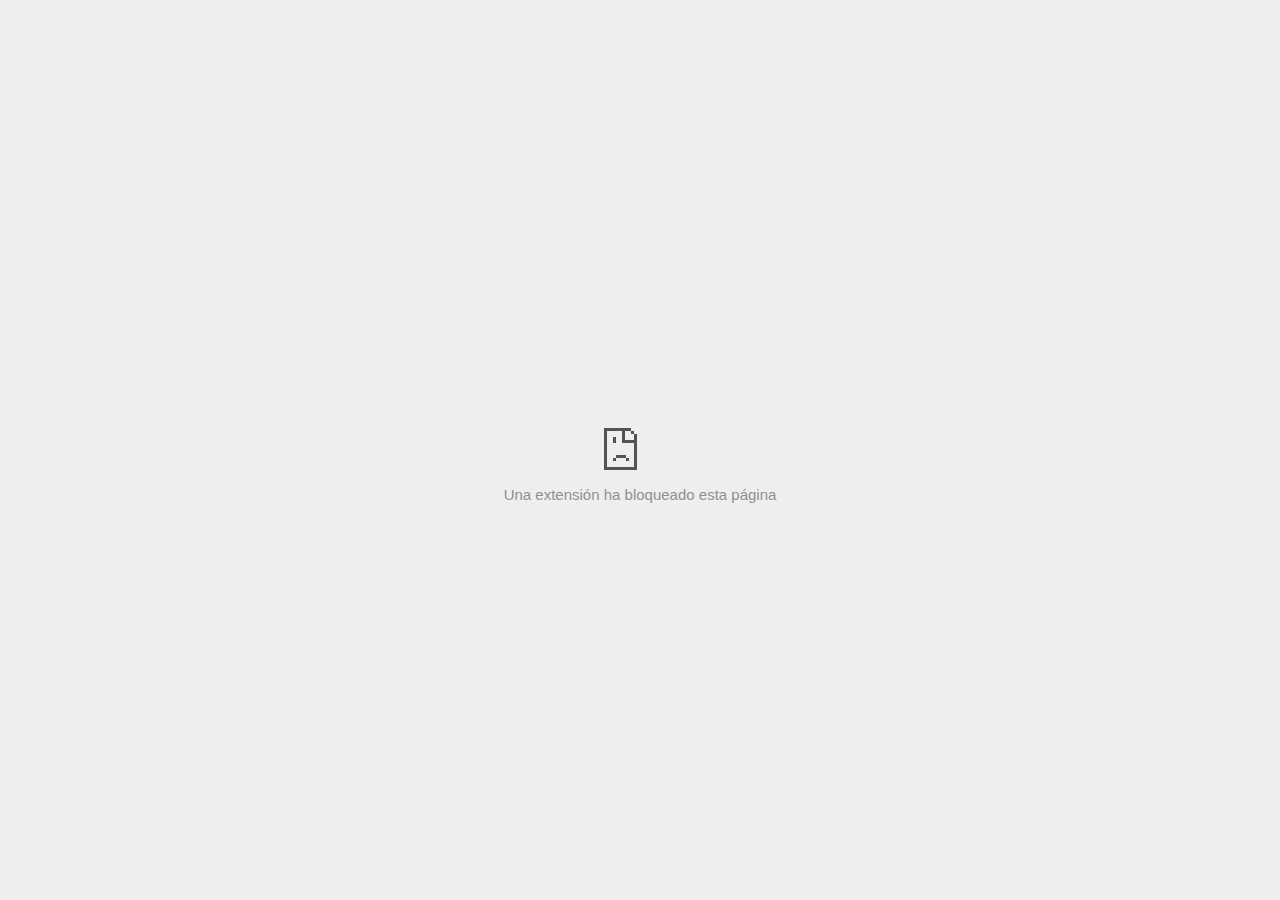
<file: index_files/tags(1).html>
<!DOCTYPE html>
<!-- saved from url=(0029)chrome-error://chromewebdata/ -->
<html dir="ltr" lang="es" subframe=""><head><meta http-equiv="Content-Type" content="text/html; charset=UTF-8">
  
  <meta name="color-scheme" content="light dark">
  <meta name="theme-color" content="#fff">
  <meta name="viewport" content="width=device-width, initial-scale=1.0,
                                 maximum-scale=1.0, user-scalable=no">
  <title>us.creativecdn.com</title>
  <style>/* Copyright 2017 The Chromium Authors
 * Use of this source code is governed by a BSD-style license that can be
 * found in the LICENSE file. */

a {
  color: var(--link-color);
}

body {
  --background-color: #fff;
  --error-code-color: var(--google-gray-700);
  --google-blue-100: rgb(210, 227, 252);
  --google-blue-300: rgb(138, 180, 248);
  --google-blue-600: rgb(26, 115, 232);
  --google-blue-700: rgb(25, 103, 210);
  --google-gray-100: rgb(241, 243, 244);
  --google-gray-300: rgb(218, 220, 224);
  --google-gray-500: rgb(154, 160, 166);
  --google-gray-50: rgb(248, 249, 250);
  --google-gray-600: rgb(128, 134, 139);
  --google-gray-700: rgb(95, 99, 104);
  --google-gray-800: rgb(60, 64, 67);
  --google-gray-900: rgb(32, 33, 36);
  --heading-color: var(--google-gray-900);
  --link-color: rgb(88, 88, 88);
  --popup-container-background-color: rgba(0,0,0,.65);
  --primary-button-fill-color-active: var(--google-blue-700);
  --primary-button-fill-color: var(--google-blue-600);
  --primary-button-text-color: #fff;
  --quiet-background-color: rgb(247, 247, 247);
  --secondary-button-border-color: var(--google-gray-500);
  --secondary-button-fill-color: #fff;
  --secondary-button-hover-border-color: var(--google-gray-600);
  --secondary-button-hover-fill-color: var(--google-gray-50);
  --secondary-button-text-color: var(--google-gray-700);
  --small-link-color: var(--google-gray-700);
  --text-color: var(--google-gray-700);
  background: var(--background-color);
  color: var(--text-color);
  word-wrap: break-word;
}

.nav-wrapper .secondary-button {
  background: var(--secondary-button-fill-color);
  border: 1px solid var(--secondary-button-border-color);
  color: var(--secondary-button-text-color);
  float: none;
  margin: 0;
  padding: 8px 16px;
}

.hidden {
  display: none;
}

html {
  -webkit-text-size-adjust: 100%;
  font-size: 125%;
}

.icon {
  background-repeat: no-repeat;
  background-size: 100%;
}

@media (prefers-color-scheme: dark) {
  body {
    --background-color: var(--google-gray-900);
    --error-code-color: var(--google-gray-500);
    --heading-color: var(--google-gray-500);
    --link-color: var(--google-blue-300);
    --primary-button-fill-color-active: rgb(129, 162, 208);
    --primary-button-fill-color: var(--google-blue-300);
    --primary-button-text-color: var(--google-gray-900);
    --quiet-background-color: var(--background-color);
    --secondary-button-border-color: var(--google-gray-700);
    --secondary-button-fill-color: var(--google-gray-900);
    --secondary-button-hover-fill-color: rgb(48, 51, 57);
    --secondary-button-text-color: var(--google-blue-300);
    --small-link-color: var(--google-blue-300);
    --text-color: var(--google-gray-500);
  }
}
</style>
  <style>/* Copyright 2014 The Chromium Authors
   Use of this source code is governed by a BSD-style license that can be
   found in the LICENSE file. */

button {
  border: 0;
  border-radius: 4px;
  box-sizing: border-box;
  color: var(--primary-button-text-color);
  cursor: pointer;
  float: right;
  font-size: .875em;
  margin: 0;
  padding: 8px 16px;
  transition: box-shadow 150ms cubic-bezier(0.4, 0, 0.2, 1);
  user-select: none;
}

[dir='rtl'] button {
  float: left;
}

.bad-clock button,
.captive-portal button,
.https-only button,
.insecure-form button,
.lookalike-url button,
.main-frame-blocked button,
.neterror button,
.pdf button,
.ssl button,
.enterprise-block button,
.enterprise-warn button,
.safe-browsing-billing button {
  background: var(--primary-button-fill-color);
}

button:active {
  background: var(--primary-button-fill-color-active);
  outline: 0;
}

#debugging {
  display: inline;
  overflow: auto;
}

.debugging-content {
  line-height: 1em;
  margin-bottom: 0;
  margin-top: 1em;
}

.debugging-content-fixed-width {
  display: block;
  font-family: monospace;
  font-size: 1.2em;
  margin-top: 0.5em;
}

.debugging-title {
  font-weight: bold;
}

#details {
  margin: 0 0 50px;
}

#details p:not(:first-of-type) {
  margin-top: 20px;
}

.secondary-button:active {
  border-color: white;
  box-shadow: 0 1px 2px 0 rgba(60, 64, 67, .3),
      0 2px 6px 2px rgba(60, 64, 67, .15);
}

.secondary-button:hover {
  background: var(--secondary-button-hover-fill-color);
  border-color: var(--secondary-button-hover-border-color);
  text-decoration: none;
}

.error-code {
  color: var(--error-code-color);
  font-size: .8em;
  margin-top: 12px;
  text-transform: uppercase;
}

#error-debugging-info {
  font-size: 0.8em;
}

h1 {
  color: var(--heading-color);
  font-size: 1.6em;
  font-weight: normal;
  line-height: 1.25em;
  margin-bottom: 16px;
}

h2 {
  font-size: 1.2em;
  font-weight: normal;
}

.icon {
  height: 72px;
  margin: 0 0 40px;
  width: 72px;
}

input[type=checkbox] {
  opacity: 0;
}

input[type=checkbox]:focus ~ .checkbox::after {
  outline: -webkit-focus-ring-color auto 5px;
}

.interstitial-wrapper {
  box-sizing: border-box;
  font-size: 1em;
  line-height: 1.6em;
  margin: 14vh auto 0;
  max-width: 600px;
  width: 100%;
}

#main-message > p {
  display: inline;
}

#extended-reporting-opt-in {
  font-size: .875em;
  margin-top: 32px;
}

#extended-reporting-opt-in label {
  display: grid;
  grid-template-columns: 1.8em 1fr;
  position: relative;
}

#enhanced-protection-message {
  border-radius: 4px;
  font-size: 1em;
  margin-top: 32px;
  padding: 10px 5px;
}

#enhanced-protection-message label {
  display: grid;
  grid-template-columns: 2.5em 1fr;
  position: relative;
}

#enhanced-protection-message div {
  margin: 0.5em;
}

#enhanced-protection-message .icon {
  height: 1.5em;
  vertical-align: middle;
  width: 1.5em;
}

.nav-wrapper {
  margin-top: 51px;
}

.nav-wrapper::after {
  clear: both;
  content: '';
  display: table;
  width: 100%;
}

.small-link {
  color: var(--small-link-color);
  font-size: .875em;
}

.checkboxes {
  flex: 0 0 24px;
}

.checkbox {
  --padding: .9em;
  background: transparent;
  display: block;
  height: 1em;
  left: -1em;
  padding-inline-start: var(--padding);
  position: absolute;
  right: 0;
  top: -.5em;
  width: 1em;
}

.checkbox::after {
  border: 1px solid white;
  border-radius: 2px;
  content: '';
  height: 1em;
  left: var(--padding);
  position: absolute;
  top: var(--padding);
  width: 1em;
}

.checkbox::before {
  background: transparent;
  border: 2px solid white;
  border-inline-end-width: 0;
  border-top-width: 0;
  content: '';
  height: .2em;
  left: calc(.3em + var(--padding));
  opacity: 0;
  position: absolute;
  top: calc(.3em  + var(--padding));
  transform: rotate(-45deg);
  width: .5em;
}

input[type=checkbox]:checked ~ .checkbox::before {
  opacity: 1;
}

#recurrent-error-message {
  background: #ededed;
  border-radius: 4px;
  margin-bottom: 16px;
  margin-top: 12px;
  padding: 12px 16px;
}

.showing-recurrent-error-message #extended-reporting-opt-in {
  margin-top: 16px;
}

.showing-recurrent-error-message #enhanced-protection-message {
  margin-top: 16px;
}

@media (max-width: 700px) {
  .interstitial-wrapper {
    padding: 0 10%;
  }

  #error-debugging-info {
    overflow: auto;
  }
}

@media (max-width: 420px) {
  button,
  [dir='rtl'] button,
  .small-link {
    float: none;
    font-size: .825em;
    font-weight: 500;
    margin: 0;
    width: 100%;
  }

  button {
    padding: 16px 24px;
  }

  #details {
    margin: 20px 0 20px 0;
  }

  #details p:not(:first-of-type) {
    margin-top: 10px;
  }

  .secondary-button:not(.hidden) {
    display: block;
    margin-top: 20px;
    text-align: center;
    width: 100%;
  }

  .interstitial-wrapper {
    padding: 0 5%;
  }

  #extended-reporting-opt-in {
    margin-top: 24px;
  }

  #enhanced-protection-message {
    margin-top: 24px;
  }

  .nav-wrapper {
    margin-top: 30px;
  }
}

/**
 * Mobile specific styling.
 * Navigation buttons are anchored to the bottom of the screen.
 * Details message replaces the top content in its own scrollable area.
 */

@media (max-width: 420px) {
  .nav-wrapper .secondary-button {
    border: 0;
    margin: 16px 0 0;
    margin-inline-end: 0;
    padding-bottom: 16px;
    padding-top: 16px;
  }
}

/* Fixed nav. */
@media (min-width: 240px) and (max-width: 420px) and
       (min-height: 401px),
       (min-width: 421px) and (min-height: 240px) and
       (max-height: 560px) {
  body .nav-wrapper {
    background: var(--background-color);
    bottom: 0;
    box-shadow: 0 -12px 24px var(--background-color);
    left: 0;
    margin: 0 auto;
    max-width: 736px;
    padding-inline-end: 24px;
    padding-inline-start: 24px;
    position: fixed;
    right: 0;
    width: 100%;
    z-index: 2;
  }

  .interstitial-wrapper {
    max-width: 736px;
  }

  #details,
  #main-content {
    padding-bottom: 40px;
  }

  #details {
    padding-top: 5.5vh;
  }

  button.small-link {
    color: var(--google-blue-600);
  }
}

@media (max-width: 420px) and (orientation: portrait),
       (max-height: 560px) {
  body {
    margin: 0 auto;
  }

  button,
  [dir='rtl'] button,
  button.small-link,
  .nav-wrapper .secondary-button {
    font-family: Roboto-Regular,Helvetica;
    font-size: .933em;
    margin: 6px 0;
    transform: translatez(0);
  }

  .nav-wrapper {
    box-sizing: border-box;
    padding-bottom: 8px;
    width: 100%;
  }

  #details {
    box-sizing: border-box;
    height: auto;
    margin: 0;
    opacity: 1;
    transition: opacity 250ms cubic-bezier(0.4, 0, 0.2, 1);
  }

  #details.hidden,
  #main-content.hidden {
    height: 0;
    opacity: 0;
    overflow: hidden;
    padding-bottom: 0;
    transition: none;
  }

  h1 {
    font-size: 1.5em;
    margin-bottom: 8px;
  }

  .icon {
    margin-bottom: 5.69vh;
  }

  .interstitial-wrapper {
    box-sizing: border-box;
    margin: 7vh auto 12px;
    padding: 0 24px;
    position: relative;
  }

  .interstitial-wrapper p {
    font-size: .95em;
    line-height: 1.61em;
    margin-top: 8px;
  }

  #main-content {
    margin: 0;
    transition: opacity 100ms cubic-bezier(0.4, 0, 0.2, 1);
  }

  .small-link {
    border: 0;
  }

  .suggested-left > #control-buttons,
  .suggested-right > #control-buttons {
    float: none;
    margin: 0;
  }
}

@media (min-width: 421px) and (min-height: 500px) and (max-height: 560px) {
  .interstitial-wrapper {
    margin-top: 10vh;
  }
}

@media (min-height: 400px) and (orientation:portrait) {
  .interstitial-wrapper {
    margin-bottom: 145px;
  }
}

@media (min-height: 299px) {
  .nav-wrapper {
    padding-bottom: 16px;
  }
}

@media (max-height: 560px) and (min-height: 240px) and (orientation:landscape) {
  .extended-reporting-has-checkbox #details {
    padding-bottom: 80px;
  }
}

@media (min-height: 500px) and (max-height: 650px) and (max-width: 414px) and
       (orientation: portrait) {
  .interstitial-wrapper {
    margin-top: 7vh;
  }
}

@media (min-height: 650px) and (max-width: 414px) and (orientation: portrait) {
  .interstitial-wrapper {
    margin-top: 10vh;
  }
}

/* Small mobile screens. No fixed nav. */
@media (max-height: 400px) and (orientation: portrait),
       (max-height: 239px) and (orientation: landscape),
       (max-width: 419px) and (max-height: 399px) {
  .interstitial-wrapper {
    display: flex;
    flex-direction: column;
    margin-bottom: 0;
  }

  #details {
    flex: 1 1 auto;
    order: 0;
  }

  #main-content {
    flex: 1 1 auto;
    order: 0;
  }

  .nav-wrapper {
    flex: 0 1 auto;
    margin-top: 8px;
    order: 1;
    padding-inline-end: 0;
    padding-inline-start: 0;
    position: relative;
    width: 100%;
  }

  button,
  .nav-wrapper .secondary-button {
    padding: 16px 24px;
  }

  button.small-link {
    color: var(--google-blue-600);
  }
}

@media (max-width: 239px) and (orientation: portrait) {
  .nav-wrapper {
    padding-inline-end: 0;
    padding-inline-start: 0;
  }
}
</style>
  <style>/* Copyright 2013 The Chromium Authors
 * Use of this source code is governed by a BSD-style license that can be
 * found in the LICENSE file. */

/* Don't use the main frame div when the error is in a subframe. */
html[subframe] #main-frame-error {
  display: none;
}

/* Don't use the subframe error div when the error is in a main frame. */
html:not([subframe]) #sub-frame-error {
  display: none;
}

h1 {
  margin-top: 0;
  word-wrap: break-word;
}

h1 span {
  font-weight: 500;
}

a {
  text-decoration: none;
}

.icon {
  -webkit-user-select: none;
  display: inline-block;
}

.icon-generic {
  /* Can't access chrome://theme/IDR_ERROR_NETWORK_GENERIC from an untrusted
   * renderer process, so embed the resource manually. */
  content: -webkit-image-set(
      url([data-uri]) 1x,
      url([data-uri]) 2x);
}

.icon-offline {
  content: -webkit-image-set(
      url([data-uri]) 1x,
      url([data-uri]) 2x);
  position: relative;
}

.icon-disabled {
  content: -webkit-image-set(
      url([data-uri]) 1x,
      url([data-uri]) 2x);
  width: 112px;
}

.hidden {
  display: none;
}

#suggestions-list a {
  color: var(--google-blue-600);
}

#suggestions-list p {
  margin-block-end: 0;
}

#suggestions-list ul {
  margin-top: 0;
}

.single-suggestion {
  list-style-type: none;
  padding-inline-start: 0;
}

#error-information-button {
  content: url([data-uri]);
  height: 24px;
  vertical-align: -.15em;
  width: 24px;
}

.use-popup-container#error-information-popup-container
  #error-information-popup {
  align-items: center;
  background-color: var(--popup-container-background-color);
  display: flex;
  height: 100%;
  left: 0;
  position: fixed;
  top: 0;
  width: 100%;
  z-index: 100;
}

.use-popup-container#error-information-popup-container
  #error-information-popup-content > p {
  margin-bottom: 11px;
  margin-inline-start: 20px;
}

.use-popup-container#error-information-popup-container #suggestions-list ul {
  margin-inline-start: 15px;
}

.use-popup-container#error-information-popup-container
  #error-information-popup-box {
  background-color: var(--background-color);
  left: 5%;
  padding-bottom: 15px;
  padding-top: 15px;
  position: fixed;
  width: 90%;
  z-index: 101;
}

.use-popup-container#error-information-popup-container div.error-code {
  margin-inline-start: 20px;
}

.use-popup-container#error-information-popup-container #suggestions-list p {
  margin-inline-start: 20px;
}

:not(.use-popup-container)#error-information-popup-container
  #error-information-popup-close {
  display: none;
}

#error-information-popup-close {
  margin-bottom: 0;
  margin-inline-end: 35px;
  margin-top: 15px;
  text-align: end;
}

.link-button {
  color: rgb(66, 133, 244);
  display: inline-block;
  font-weight: bold;
  text-transform: uppercase;
}

#sub-frame-error-details {

  color: #8F8F8F;

  /* Not done on mobile for performance reasons. */
  text-shadow: 0 1px 0 rgba(255,255,255,0.3);

}

[jscontent=hostName],
[jscontent=failedUrl] {
  overflow-wrap: break-word;
}

.secondary-button {
  background: #d9d9d9;
  color: #696969;
  margin-inline-end: 16px;
}

.snackbar {
  background: #323232;
  border-radius: 2px;
  bottom: 24px;
  box-sizing: border-box;
  color: #fff;
  font-size: .87em;
  left: 24px;
  max-width: 568px;
  min-width: 288px;
  opacity: 0;
  padding: 16px 24px 12px;
  position: fixed;
  transform: translateY(90px);
  will-change: opacity, transform;
  z-index: 999;
}

.snackbar-show {
  -webkit-animation:
    show-snackbar 250ms cubic-bezier(0, 0, 0.2, 1) forwards,
    hide-snackbar 250ms cubic-bezier(0.4, 0, 1, 1) forwards 5s;
}

@-webkit-keyframes show-snackbar {
  100% {
    opacity: 1;
    transform: translateY(0);
  }
}

@-webkit-keyframes hide-snackbar {
  0% {
    opacity: 1;
    transform: translateY(0);
  }
  100% {
    opacity: 0;
    transform: translateY(90px);
  }
}

.suggestions {
  margin-top: 18px;
}

.suggestion-header {
  font-weight: bold;
  margin-bottom: 4px;
}

.suggestion-body {
  color: #777;
}

/* Decrease padding at low sizes. */
@media (max-width: 640px), (max-height: 640px) {
  h1 {
    margin: 0 0 15px;
  }
  .suggestions {
    margin-top: 10px;
  }
  .suggestion-header {
    margin-bottom: 0;
  }
}

#download-link,
#download-link-clicked {
  margin-bottom: 30px;
  margin-top: 30px;
}

#download-link-clicked {
  color: #BBB;
}

#download-link::before,
#download-link-clicked::before {
  content: url([data-uri]);
  display: inline-block;
  margin-inline-end: 4px;
  vertical-align: -webkit-baseline-middle;
}

#download-link-clicked::before {
  opacity: 0;
  width: 0;
}

#offline-content-list-visibility-card {
  border: 1px solid white;
  border-radius: 8px;
  display: flex;
  font-size: .8em;
  justify-content: space-between;
  line-height: 1;
}

#offline-content-list.list-hidden #offline-content-list-visibility-card {
  border-color: rgb(218, 220, 224);
}

#offline-content-list-visibility-card > div {
  padding: 1em;
}

#offline-content-list-title {
  color: var(--google-gray-700);
}

#offline-content-list-show-text,
#offline-content-list-hide-text {
  color: rgb(66, 133, 244);
}

/* Hides the "hide" text div when the offline content list is collapsed/hidden
 * and, alternatively, hides the "show" text div when the offline content list
 * is expanded/shown.
 */
#offline-content-list.list-hidden #offline-content-list-hide-text,
#offline-content-list:not(.list-hidden) #offline-content-list-show-text {
  display: none;
}

/* Controls the animation of the offline content list when it is expanded/shown.
 */
#offline-content-suggestions {
  /* Max-height has to be set for the height animation to work. The chosen value
   * is a little greater than the maximum height the list will have, when all
   * suggestions have images, so that it is never clamped. This makes so that
   * when the actual height is smaller then the animation is not as smooth.
   */
  max-height: 27em;
  transition: max-height 200ms ease-in, visibility 0s 200ms,
              opacity 200ms 200ms linear;
}

/* Controls the animation of the offline content list when it is
 * collapsed/hidden.
 */
#offline-content-list.list-hidden #offline-content-suggestions {
  max-height: 0;
  opacity: 0;
  transition: opacity 200ms linear, visibility 0s 200ms,
              max-height 200ms 200ms ease-out;
  visibility: hidden;
}

#offline-content-list {
  margin-inline-start: -5%;
  width: 110%;
}

/* The selectors below adjust the "overflow" of the suggestion cards contents
 * based on the same screen size based strategy used for the main frame, which
 * is applied by the `interstitial-wrapper` class. */
@media (max-width: 420px)  {
  #offline-content-list {
    margin-inline-start: -2.5%;
    width: 105%;
  }
}
@media (max-width: 420px) and (orientation: portrait),
       (max-height: 560px) {
  #offline-content-list {
    margin-inline-start: -12px;
    width: calc(100% + 24px);
  }
}

.suggestion-with-image .offline-content-suggestion-thumbnail {
  flex-basis: 8.2em;
  flex-shrink: 0;
}

.suggestion-with-image .offline-content-suggestion-thumbnail > img {
  height: 100%;
  width: 100%;
}

.suggestion-with-image #offline-content-list:not(.is-rtl)
.offline-content-suggestion-thumbnail > img {
  border-bottom-right-radius: 7px;
  border-top-right-radius: 7px;
}

.suggestion-with-image #offline-content-list.is-rtl
.offline-content-suggestion-thumbnail > img {
  border-bottom-left-radius: 7px;
  border-top-left-radius: 7px;
}

.suggestion-with-icon .offline-content-suggestion-thumbnail {
  align-items: center;
  display: flex;
  justify-content: center;
  min-height: 4.2em;
  min-width: 4.2em;
}

.suggestion-with-icon .offline-content-suggestion-thumbnail > div {
  align-items: center;
  background-color: rgb(241, 243, 244);
  border-radius: 50%;
  display: flex;
  height: 2.3em;
  justify-content: center;
  width: 2.3em;
}

.suggestion-with-icon .offline-content-suggestion-thumbnail > div > img {
  height: 1.45em;
  width: 1.45em;
}

.offline-content-suggestion-favicon {
  height: 1em;
  margin-inline-end: 0.4em;
  width: 1.4em;
}

.offline-content-suggestion-favicon > img {
  height: 1.4em;
  width: 1.4em;
}

.no-favicon .offline-content-suggestion-favicon {
  display: none;
}

.image-video {
  content: url([data-uri]);
}

.image-music-note {
  content: url([data-uri]);
}

.image-earth {
  content: url([data-uri]);
}

.image-file {
  content: url([data-uri]);
}

.offline-content-suggestion-texts {
  display: flex;
  flex-direction: column;
  justify-content: space-between;
  line-height: 1.3;
  padding: .9em;
  width: 100%;
}

.offline-content-suggestion-title {
  -webkit-box-orient: vertical;
  -webkit-line-clamp: 3;
  color: rgb(32, 33, 36);
  display: -webkit-box;
  font-size: 1.1em;
  overflow: hidden;
  text-overflow: ellipsis;
}

div.offline-content-suggestion {
  align-items: stretch;
  border: 1px solid rgb(218, 220, 224);
  border-radius: 8px;
  display: flex;
  justify-content: space-between;
  margin-bottom: .8em;
}

.suggestion-with-image {
  flex-direction: row;
  height: 8.2em;
  max-height: 8.2em;
}

.suggestion-with-icon {
  flex-direction: row-reverse;
  height: 4.2em;
  max-height: 4.2em;
}

.suggestion-with-icon .offline-content-suggestion-title {
  -webkit-line-clamp: 1;
  word-break: break-all;
}

.suggestion-with-icon .offline-content-suggestion-texts {
  padding-inline-start: 0;
}

.offline-content-suggestion-attribution-freshness {
  color: rgb(95, 99, 104);
  display: flex;
  font-size: .8em;
  line-height: 1.7em;
}

.offline-content-suggestion-attribution {
  -webkit-box-orient: vertical;
  -webkit-line-clamp: 1;
  display: -webkit-box;
  flex-shrink: 1;
  margin-inline-end: 0.3em;
  overflow: hidden;
  overflow-wrap: break-word;
  text-overflow: ellipsis;
  word-break: break-all;
}

.no-attribution .offline-content-suggestion-attribution {
  display: none;
}

.offline-content-suggestion-freshness::before {
  content: '-';
  display: inline-block;
  flex-shrink: 0;
  margin-inline-end: .1em;
  margin-inline-start: .1em;
}

.no-attribution .offline-content-suggestion-freshness::before {
  display: none;
}

.offline-content-suggestion-freshness {
  flex-shrink: 0;
}

.suggestion-with-image .offline-content-suggestion-pin-spacer {
  flex-grow: 100;
  flex-shrink: 1;
}

.suggestion-with-image .offline-content-suggestion-pin {
  content: url([data-uri]);
  flex-shrink: 0;
  height: 1.4em;
  margin-inline-start: .4em;
  width: 1.4em;
}

/* Controls the animation (and a bit more) of the launch-downloads-home action
 * button when the offline content list is expanded/shown.
 */
#offline-content-list-action {
  text-align: center;
  transition: visibility 0s 200ms, opacity 200ms 200ms linear;
}

/* Controls the animation of the launch-downloads-home action button when the
 * offline content list is collapsed/hidden.
 */
#offline-content-list.list-hidden #offline-content-list-action {
  opacity: 0;
  transition: opacity 200ms linear, visibility 0s 200ms;
  visibility: hidden;
}

#cancel-save-page-button {
  background-image: url([data-uri]);
  background-position: right 27px center;
  background-repeat: no-repeat;
  border: 1px solid var(--google-gray-300);
  border-radius: 5px;
  color: var(--google-gray-700);
  margin-bottom: 26px;
  padding-bottom: 16px;
  padding-inline-end: 88px;
  padding-inline-start: 16px;
  padding-top: 16px;
  text-align: start;
}

html[dir='rtl'] #cancel-save-page-button {
  background-position: left 27px center;
}

#save-page-for-later-button {
  display: flex;
  justify-content: start;
}

#save-page-for-later-button a::before {
  content: url([data-uri]);
  display: inline-block;
  margin-inline-end: 4px;
  vertical-align: -webkit-baseline-middle;
}

.hidden#save-page-for-later-button {
  display: none;
}

/* Don't allow overflow when in a subframe. */
html[subframe] body {
  overflow: hidden;
}

#sub-frame-error {
  -webkit-align-items: center;
  -webkit-flex-flow: column;
  -webkit-justify-content: center;
  background-color: #DDD;
  display: -webkit-flex;
  height: 100%;
  left: 0;
  position: absolute;
  text-align: center;
  top: 0;
  transition: background-color 200ms ease-in-out;
  width: 100%;
}

#sub-frame-error:hover {
  background-color: #EEE;
}

#sub-frame-error .icon-generic {
  margin: 0 0 16px;
}

#sub-frame-error-details {
  margin: 0 10px;
  text-align: center;
  visibility: hidden;
}

/* Show details only when hovering. */
#sub-frame-error:hover #sub-frame-error-details {
  visibility: visible;
}

/* If the iframe is too small, always hide the error code. */
/* TODO(mmenke): See if overflow: no-display works better, once supported. */
@media (max-width: 200px), (max-height: 95px) {
  #sub-frame-error-details {
    display: none;
  }
}

/* Adjust icon for small embedded frames in apps. */
@media (max-height: 100px) {
  #sub-frame-error .icon-generic {
    height: auto;
    margin: 0;
    padding-top: 0;
    width: 25px;
  }
}

/* details-button is special; it's a <button> element that looks like a link. */
#details-button {
  box-shadow: none;
  min-width: 0;
}

/* Styles for platform dependent separation of controls and details button. */
.suggested-left > #control-buttons,
.suggested-right > #details-button {
  float: left;
}

.suggested-right > #control-buttons,
.suggested-left > #details-button {
  float: right;
}

.suggested-left .secondary-button {
  margin-inline-end: 0;
  margin-inline-start: 16px;
}

#details-button.singular {
  float: none;
}

/* download-button shows both icon and text. */
#download-button {
  padding-bottom: 4px;
  padding-top: 4px;
  position: relative;
}

#download-button::before {
  background: -webkit-image-set(
      url([data-uri]) 1x,
      url([data-uri]) 2x)
    no-repeat;
  content: '';
  display: inline-block;
  height: 24px;
  margin-inline-end: 4px;
  margin-inline-start: -4px;
  vertical-align: middle;
  width: 24px;
}

#download-button:disabled {
  background: rgb(180, 206, 249);
  color: rgb(255, 255, 255);
}

#buttons::after {
  clear: both;
  content: '';
  display: block;
  width: 100%;
}

/* Offline page */
html[dir='rtl'] .runner-container,
html[dir='rtl'].offline .icon-offline {
  transform: scaleX(-1);
}

.offline {
  transition: filter 1.5s cubic-bezier(0.65, 0.05, 0.36, 1),
              background-color 1.5s cubic-bezier(0.65, 0.05, 0.36, 1);

  will-change: filter, background-color;

}

.offline body {
  transition: background-color 1.5s cubic-bezier(0.65, 0.05, 0.36, 1);
}

.offline #main-message > p {
  display: none;
}

.offline.inverted {
  background-color: #fff;
  filter: invert(1);
}

.offline.inverted body {
  background-color: #fff;
}

.offline .interstitial-wrapper {
  color: var(--text-color);
  font-size: 1em;
  line-height: 1.55;
  margin: 0 auto;
  max-width: 600px;
  padding-top: 100px;
  position: relative;
  width: 100%;
}

.offline .runner-container {
  direction: ltr;
  height: 150px;
  max-width: 600px;
  overflow: hidden;
  position: absolute;
  top: 35px;
  width: 44px;
}

.offline .runner-container:focus {
  outline: none;
}

.offline .runner-container:focus-visible {
  outline: 3px solid var(--google-blue-300);
}

.offline .runner-canvas {
  height: 150px;
  max-width: 600px;
  opacity: 1;
  overflow: hidden;
  position: absolute;
  top: 0;
  z-index: 10;
}

.offline .controller {
  height: 100vh;
  left: 0;
  position: absolute;
  top: 0;
  width: 100vw;
  z-index: 9;
}

#offline-resources {
  display: none;
}

#offline-instruction {
  image-rendering: pixelated;
  left: 0;
  margin: auto;
  position: absolute;
  right: 0;
  top: 60px;
  width: fit-content;
}

.offline-runner-live-region {
  bottom: 0;
  clip-path: polygon(0 0, 0 0, 0 0);
  color: var(--background-color);
  display: block;
  font-size: xx-small;
  overflow: hidden;
  position: absolute;
  text-align: center;
  transition: color 1.5s cubic-bezier(0.65, 0.05, 0.36, 1);
  user-select: none;
}

/* Custom toggle */
.slow-speed-option {
  align-items: center;
  background: var(--google-gray-50);
  border-radius: 24px/50%;
  bottom: 0;
  color: var(--error-code-color);
  display: inline-flex;
  font-size: 1em;
  left: 0;
  line-height: 1.1em;
  margin: 5px auto;
  padding: 2px 12px 3px 20px;
  position: absolute;
  right: 0;
  width: max-content;
  z-index: 999;
}

.slow-speed-option.hidden {
  display: none;
}

.slow-speed-option [type=checkbox] {
  opacity: 0;
  pointer-events: none;
  position: absolute;
}

.slow-speed-option .slow-speed-toggle {
  cursor: pointer;
  margin-inline-start: 8px;
  padding: 8px 4px;
  position: relative;
}

.slow-speed-option [type=checkbox]:disabled ~ .slow-speed-toggle {
  cursor: default;
}

.slow-speed-option-label [type=checkbox] {
  opacity: 0;
  pointer-events: none;
  position: absolute;
}

.slow-speed-option .slow-speed-toggle::before,
.slow-speed-option .slow-speed-toggle::after {
  content: '';
  display: block;
  margin: 0 3px;
  transition: all 100ms cubic-bezier(0.4, 0, 1, 1);
}

.slow-speed-option .slow-speed-toggle::before {
  background: rgb(189,193,198);
  border-radius: 0.65em;
  height: 0.9em;
  width: 2em;
}

.slow-speed-option .slow-speed-toggle::after {
  background: #fff;
  border-radius: 50%;
  box-shadow: 0 1px 3px 0 rgb(0 0 0 / 40%);
  height: 1.2em;
  position: absolute;
  top: 51%;
  transform: translate(-20%, -50%);
  width: 1.1em;
}

.slow-speed-option [type=checkbox]:focus + .slow-speed-toggle {
  box-shadow: 0 0 8px rgb(94, 158, 214);
  outline: 1px solid rgb(93, 157, 213);
}

.slow-speed-option [type=checkbox]:checked + .slow-speed-toggle::before {
  background: var(--google-blue-600);
  opacity: 0.5;
}

.slow-speed-option [type=checkbox]:checked + .slow-speed-toggle::after {
  background: var(--google-blue-600);
  transform: translate(calc(2em - 90%), -50%);
}

.slow-speed-option [type=checkbox]:checked:disabled +
  .slow-speed-toggle::before {
  background: rgb(189,193,198);
}

.slow-speed-option [type=checkbox]:checked:disabled +
  .slow-speed-toggle::after {
  background: var(--google-gray-50);
}

@media (max-width: 420px) {
  #download-button {
    padding-bottom: 12px;
    padding-top: 12px;
  }

  .suggested-left > #control-buttons,
  .suggested-right > #control-buttons {
    float: none;
  }

  .snackbar {
    border-radius: 0;
    bottom: 0;
    left: 0;
    width: 100%;
  }
}

@media (max-height: 350px) {
  h1 {
    margin: 0 0 15px;
  }

  .icon-offline {
    margin: 0 0 10px;
  }

  .interstitial-wrapper {
    margin-top: 5%;
  }

  .nav-wrapper {
    margin-top: 30px;
  }
}

@media (min-width: 420px) and (max-width: 736px) and
       (min-height: 240px) and (max-height: 420px) and
       (orientation:landscape) {
  .interstitial-wrapper {
    margin-bottom: 100px;
  }
}

@media (max-width: 360px) and (max-height: 480px) {
  .offline .interstitial-wrapper {
    padding-top: 60px;
  }

  .offline .runner-container {
    top: 8px;
  }
}

@media (min-height: 240px) and (orientation: landscape) {
  .offline .interstitial-wrapper {
    margin-bottom: 90px;
  }

  .icon-offline {
    margin-bottom: 20px;
  }
}

@media (max-height: 320px) and (orientation: landscape) {
  .icon-offline {
    margin-bottom: 0;
  }

  .offline .runner-container {
    top: 10px;
  }
}

@media (max-width: 240px) {
  button {
    padding-inline-end: 12px;
    padding-inline-start: 12px;
  }

  .interstitial-wrapper {
    overflow: inherit;
    padding: 0 8px;
  }
}

@media (max-width: 120px) {
  button {
    width: auto;
  }
}

.arcade-mode,
.arcade-mode .runner-container,
.arcade-mode .runner-canvas {
  image-rendering: pixelated;
  max-width: 100%;
  overflow: hidden;
}

.arcade-mode #buttons,
.arcade-mode #main-content {
  opacity: 0;
  overflow: hidden;
}

.arcade-mode .interstitial-wrapper {
  height: 100vh;
  max-width: 100%;
  overflow: hidden;
}

.arcade-mode .runner-container {
  left: 0;
  margin: auto;
  right: 0;
  transform-origin: top center;
  transition: transform 250ms cubic-bezier(0.4, 0, 1, 1) 400ms;
  z-index: 2;
}

@media (prefers-color-scheme: dark) {
  .icon {
    filter: invert(1);
  }

  .offline .runner-canvas {
    filter: invert(1);
  }

  .offline.inverted {
    background-color: var(--background-color);
    filter: invert(0);
  }

  .offline.inverted body {
    background-color: #fff;
  }

  .offline.inverted .offline-runner-live-region {
    color: #fff;
  }

  #suggestions-list a {
    color: var(--link-color);
  }

  #error-information-button {
    filter: invert(0.6);
  }

  .slow-speed-option {
    background: var(--google-gray-800);
    color: var(--google-gray-100);
  }

  .slow-speed-option .slow-speed-toggle::before,
  .slow-speed-option [type=checkbox]:checked:disabled +
    .slow-speed-toggle::before {
     background: rgb(189,193,198);
  }

  .slow-speed-option [type=checkbox]:checked + .slow-speed-toggle::after,
  .slow-speed-option [type=checkbox]:checked + .slow-speed-toggle::before {
    background: var(--google-blue-300);
  }
}
</style>
  <script>// Copyright 2013 The Chromium Authors
// Use of this source code is governed by a BSD-style license that can be
// found in the LICENSE file.

/**
 * @typedef {{
 *   downloadButtonClick: function(),
 *   reloadButtonClick: function(string),
 *   detailsButtonClick: function(),
 *   diagnoseErrorsButtonClick: function(),
 *   portalSigninsButtonClick: function(),
 *   trackEasterEgg: function(),
 *   updateEasterEggHighScore: function(number),
 *   resetEasterEggHighScore: function(),
 *   launchOfflineItem: function(string, string),
 *   savePageForLater: function(),
 *   cancelSavePage: function(),
 *   listVisibilityChange: function(boolean),
 * }}
 */
// eslint-disable-next-line no-var
var errorPageController;

const HIDDEN_CLASS = 'hidden';

// Decodes a UTF16 string that is encoded as base64.
function decodeUTF16Base64ToString(encoded_text) {
  const data = atob(encoded_text);
  let result = '';
  for (let i = 0; i < data.length; i += 2) {
    result +=
        String.fromCharCode(data.charCodeAt(i) * 256 + data.charCodeAt(i + 1));
  }
  return result;
}

function toggleHelpBox() {
  const helpBoxOuter = document.getElementById('details');
  helpBoxOuter.classList.toggle(HIDDEN_CLASS);
  const detailsButton = document.getElementById('details-button');
  if (helpBoxOuter.classList.contains(HIDDEN_CLASS)) {
    /** @suppress {missingProperties} */
    detailsButton.innerText = detailsButton.detailsText;
  } else {
    /** @suppress {missingProperties} */
    detailsButton.innerText = detailsButton.hideDetailsText;
  }

  // Details appears over the main content on small screens.
  if (mobileNav) {
    document.getElementById('main-content').classList.toggle(HIDDEN_CLASS);
    const runnerContainer = document.querySelector('.runner-container');
    if (runnerContainer) {
      runnerContainer.classList.toggle(HIDDEN_CLASS);
    }
  }
}

function diagnoseErrors() {
  if (window.errorPageController) {
    errorPageController.diagnoseErrorsButtonClick();
  }
}

function portalSignin() {
  if (window.errorPageController) {
    errorPageController.portalSigninButtonClick();
  }
}

// Subframes use a different layout but the same html file.  This is to make it
// easier to support platforms that load the error page via different
// mechanisms (Currently just iOS). We also use the subframe style for portals
// as they are embedded like subframes and can't be interacted with by the user.
let isSubFrame = false;
if (window.top.location !== window.location || window.portalHost) {
  document.documentElement.setAttribute('subframe', '');
  isSubFrame = true;
}

// Re-renders the error page using |strings| as the dictionary of values.
// Used by NetErrorTabHelper to update DNS error pages with probe results.
function updateForDnsProbe(strings) {
  const context = new JsEvalContext(strings);
  jstProcess(context, document.getElementById('t'));
  onDocumentLoadOrUpdate();
}

// Adds an icon class to the list and removes classes previously set.
function updateIconClass(newClass) {
  const frameSelector = isSubFrame ? '#sub-frame-error' : '#main-frame-error';
  const iconEl = document.querySelector(frameSelector + ' .icon');

  if (iconEl.classList.contains(newClass)) {
    return;
  }

  iconEl.className = 'icon ' + newClass;
}

// Implements button clicks.  This function is needed during the transition
// between implementing these in trunk chromium and implementing them in iOS.
function reloadButtonClick(url) {
  if (window.errorPageController) {
    // 

    // 
    errorPageController.reloadButtonClick();
    // 
  } else {
    window.location = url;
  }
}

function downloadButtonClick() {
  if (window.errorPageController) {
    errorPageController.downloadButtonClick();
    const downloadButton = document.getElementById('download-button');
    downloadButton.disabled = true;
    /** @suppress {missingProperties} */
    downloadButton.textContent = downloadButton.disabledText;

    document.getElementById('download-link-wrapper')
        .classList.add(HIDDEN_CLASS);
    document.getElementById('download-link-clicked-wrapper')
        .classList.remove(HIDDEN_CLASS);
  }
}

function detailsButtonClick() {
  if (window.errorPageController) {
    errorPageController.detailsButtonClick();
  }
}

let primaryControlOnLeft = true;
// clang-format off
// 

function setAutoFetchState(scheduled, can_schedule) {
  document.getElementById('cancel-save-page-button')
      .classList.toggle(HIDDEN_CLASS, !scheduled);
  document.getElementById('save-page-for-later-button')
      .classList.toggle(HIDDEN_CLASS, scheduled || !can_schedule);
}

function savePageLaterClick() {
  errorPageController.savePageForLater();
  // savePageForLater will eventually trigger a call to setAutoFetchState() when
  // it completes.
}

function cancelSavePageClick() {
  errorPageController.cancelSavePage();
  // setAutoFetchState is not called in response to cancelSavePage(), so do it
  // now.
  setAutoFetchState(false, true);
}

function toggleErrorInformationPopup() {
  document.getElementById('error-information-popup-container')
      .classList.toggle(HIDDEN_CLASS);
}

function launchOfflineItem(itemID, name_space) {
  errorPageController.launchOfflineItem(itemID, name_space);
}

function launchDownloadsPage() {
  errorPageController.launchDownloadsPage();
}

function getIconForSuggestedItem(item) {
  // Note: |item.content_type| contains the enum values from
  // chrome::mojom::AvailableContentType.
  switch (item.content_type) {
    case 1:  // kVideo
      return 'image-video';
    case 2:  // kAudio
      return 'image-music-note';
    case 0:  // kPrefetchedPage
    case 3:  // kOtherPage
      return 'image-earth';
  }
  return 'image-file';
}

function getSuggestedContentDiv(item, index) {
  // Note: See AvailableContentToValue in available_offline_content_helper.cc
  // for the data contained in an |item|.
  // TODO(carlosk): Present |snippet_base64| when that content becomes
  // available.
  let thumbnail = '';
  const extraContainerClasses = [];
  // html_inline.py will try to replace src attributes with data URIs using a
  // simple regex. The following is obfuscated slightly to avoid that.
  const source = 'src';
  if (item.thumbnail_data_uri) {
    extraContainerClasses.push('suggestion-with-image');
    thumbnail = `<img ${source}="${item.thumbnail_data_uri}">`;
  } else {
    extraContainerClasses.push('suggestion-with-icon');
    const iconClass = getIconForSuggestedItem(item);
    thumbnail = `<div><img class="${iconClass}"></div>`;
  }

  let favicon = '';
  if (item.favicon_data_uri) {
    favicon = `<img ${source}="${item.favicon_data_uri}">`;
  } else {
    extraContainerClasses.push('no-favicon');
  }

  if (!item.attribution_base64) {
    extraContainerClasses.push('no-attribution');
  }

  return `
  <div class="offline-content-suggestion ${extraContainerClasses.join(' ')}"
    onclick="launchOfflineItem('${item.ID}', '${item.name_space}')">
      <div class="offline-content-suggestion-texts">
        <div id="offline-content-suggestion-title-${index}"
             class="offline-content-suggestion-title">
        </div>
        <div class="offline-content-suggestion-attribution-freshness">
          <div id="offline-content-suggestion-favicon-${index}"
               class="offline-content-suggestion-favicon">
            ${favicon}
          </div>
          <div id="offline-content-suggestion-attribution-${index}"
               class="offline-content-suggestion-attribution">
          </div>
          <div class="offline-content-suggestion-freshness">
            ${item.date_modified}
          </div>
          <div class="offline-content-suggestion-pin-spacer"></div>
          <div class="offline-content-suggestion-pin"></div>
        </div>
      </div>
      <div class="offline-content-suggestion-thumbnail">
        ${thumbnail}
      </div>
  </div>`;
}

/**
 * @typedef {{
 *   ID: string,
 *   name_space: string,
 *   title_base64: string,
 *   snippet_base64: string,
 *   date_modified: string,
 *   attribution_base64: string,
 *   thumbnail_data_uri: string,
 *   favicon_data_uri: string,
 *   content_type: number,
 * }}
 */
let AvailableOfflineContent;

// Populates a list of suggested offline content.
// Note: For security reasons all content downloaded from the web is considered
// unsafe and must be securely handled to be presented on the dino page. Images
// have already been safely re-encoded but textual content -- like title and
// attribution -- must be properly handled here.
// @param {boolean} isShown
// @param {Array<AvailableOfflineContent>} suggestions
function offlineContentAvailable(isShown, suggestions) {
  if (!suggestions || !loadTimeData.valueExists('offlineContentList')) {
    return;
  }

  const suggestionsHTML = [];
  for (let index = 0; index < suggestions.length; index++) {
    suggestionsHTML.push(getSuggestedContentDiv(suggestions[index], index));
  }

  document.getElementById('offline-content-suggestions').innerHTML =
      suggestionsHTML.join('\n');

  // Sets textual web content using |textContent| to make sure it's handled as
  // plain text.
  for (let index = 0; index < suggestions.length; index++) {
    document.getElementById(`offline-content-suggestion-title-${index}`)
        .textContent =
        decodeUTF16Base64ToString(suggestions[index].title_base64);
    document.getElementById(`offline-content-suggestion-attribution-${index}`)
        .textContent =
        decodeUTF16Base64ToString(suggestions[index].attribution_base64);
  }

  const contentListElement = document.getElementById('offline-content-list');
  if (document.dir === 'rtl') {
    contentListElement.classList.add('is-rtl');
  }
  contentListElement.hidden = false;
  // The list is configured as hidden by default. Show it if needed.
  if (isShown) {
    toggleOfflineContentListVisibility(false);
  }
}

function toggleOfflineContentListVisibility(updatePref) {
  if (!loadTimeData.valueExists('offlineContentList')) {
    return;
  }

  const contentListElement = document.getElementById('offline-content-list');
  const isVisible = !contentListElement.classList.toggle('list-hidden');

  if (updatePref && window.errorPageController) {
    errorPageController.listVisibilityChanged(isVisible);
  }
}

// Called on document load, and from updateForDnsProbe().
function onDocumentLoadOrUpdate() {
  const downloadButtonVisible = loadTimeData.valueExists('downloadButton') &&
      loadTimeData.getValue('downloadButton').msg;
  const detailsButton = document.getElementById('details-button');

  // If offline content suggestions will be visible, the usual buttons will not
  // be presented.
  const offlineContentVisible =
      loadTimeData.valueExists('suggestedOfflineContentPresentation');
  if (offlineContentVisible) {
    document.querySelector('.nav-wrapper').classList.add(HIDDEN_CLASS);
    detailsButton.classList.add(HIDDEN_CLASS);

    document.getElementById('download-link').hidden = !downloadButtonVisible;
    document.getElementById('download-links-wrapper')
        .classList.remove(HIDDEN_CLASS);
    document.getElementById('error-information-popup-container')
        .classList.add('use-popup-container', HIDDEN_CLASS);
    document.getElementById('error-information-button')
        .classList.remove(HIDDEN_CLASS);
  }

  const attemptAutoFetch = loadTimeData.valueExists('attemptAutoFetch') &&
      loadTimeData.getValue('attemptAutoFetch');

  const reloadButtonVisible = loadTimeData.valueExists('reloadButton') &&
      loadTimeData.getValue('reloadButton').msg;

  const reloadButton = document.getElementById('reload-button');
  const downloadButton = document.getElementById('download-button');
  if (reloadButton.style.display === 'none' &&
      downloadButton.style.display === 'none') {
    detailsButton.classList.add('singular');
  }

  // Show or hide control buttons.
  const controlButtonDiv = document.getElementById('control-buttons');
  controlButtonDiv.hidden =
      offlineContentVisible || !(reloadButtonVisible || downloadButtonVisible);

  const iconClass = loadTimeData.valueExists('iconClass') &&
      loadTimeData.getValue('iconClass');

  updateIconClass(iconClass);

  if (!isSubFrame && iconClass === 'icon-offline') {
    document.documentElement.classList.add('offline');
    new Runner('.interstitial-wrapper');
  }
}

function onDocumentLoad() {
  // Sets up the proper button layout for the current platform.
  const buttonsDiv = document.getElementById('buttons');
  if (primaryControlOnLeft) {
    buttonsDiv.classList.add('suggested-left');
  } else {
    buttonsDiv.classList.add('suggested-right');
  }

  onDocumentLoadOrUpdate();
}

document.addEventListener('DOMContentLoaded', onDocumentLoad);
</script>
  <script>// Copyright 2015 The Chromium Authors
// Use of this source code is governed by a BSD-style license that can be
// found in the LICENSE file.

let mobileNav = false;

/**
 * For small screen mobile the navigation buttons are moved
 * below the advanced text.
 */
function onResize() {
  const helpOuterBox = document.querySelector('#details');
  const mainContent = document.querySelector('#main-content');
  const mediaQuery = '(min-width: 240px) and (max-width: 420px) and ' +
      '(min-height: 401px), ' +
      '(max-height: 560px) and (min-height: 240px) and ' +
      '(min-width: 421px)';

  const detailsHidden = helpOuterBox.classList.contains(HIDDEN_CLASS);
  const runnerContainer = document.querySelector('.runner-container');

  // Check for change in nav status.
  if (mobileNav !== window.matchMedia(mediaQuery).matches) {
    mobileNav = !mobileNav;

    // Handle showing the top content / details sections according to state.
    if (mobileNav) {
      mainContent.classList.toggle(HIDDEN_CLASS, !detailsHidden);
      helpOuterBox.classList.toggle(HIDDEN_CLASS, detailsHidden);
      if (runnerContainer) {
        runnerContainer.classList.toggle(HIDDEN_CLASS, !detailsHidden);
      }
    } else if (!detailsHidden) {
      // Non mobile nav with visible details.
      mainContent.classList.remove(HIDDEN_CLASS);
      helpOuterBox.classList.remove(HIDDEN_CLASS);
      if (runnerContainer) {
        runnerContainer.classList.remove(HIDDEN_CLASS);
      }
    }
  }
}

function setupMobileNav() {
  window.addEventListener('resize', onResize);
  onResize();
}

document.addEventListener('DOMContentLoaded', setupMobileNav);
</script>
  <script>// Copyright 2014 The Chromium Authors
// Use of this source code is governed by a BSD-style license that can be
// found in the LICENSE file.

/**
 * T-Rex runner.
 * @param {string} outerContainerId Outer containing element id.
 * @param {!Object=} opt_config
 * @constructor
 * @implements {EventListener}
 * @export
 */
function Runner(outerContainerId, opt_config) {
  // Singleton
  if (Runner.instance_) {
    return Runner.instance_;
  }
  Runner.instance_ = this;

  this.outerContainerEl = document.querySelector(outerContainerId);
  this.containerEl = null;
  this.snackbarEl = null;
  // A div to intercept touch events. Only set while (playing && useTouch).
  this.touchController = null;

  this.config = opt_config || Object.assign(Runner.config, Runner.normalConfig);
  // Logical dimensions of the container.
  this.dimensions = Runner.defaultDimensions;

  this.gameType = null;
  Runner.spriteDefinition = Runner.spriteDefinitionByType['original'];

  this.altGameImageSprite = null;
  this.altGameModeActive = false;
  this.altGameModeFlashTimer = null;
  this.fadeInTimer = 0;

  this.canvas = null;
  this.canvasCtx = null;

  this.tRex = null;

  this.distanceMeter = null;
  this.distanceRan = 0;

  this.highestScore = 0;
  this.syncHighestScore = false;

  this.time = 0;
  this.runningTime = 0;
  this.msPerFrame = 1000 / FPS;
  this.currentSpeed = this.config.SPEED;
  Runner.slowDown = false;

  this.obstacles = [];

  this.activated = false; // Whether the easter egg has been activated.
  this.playing = false; // Whether the game is currently in play state.
  this.crashed = false;
  this.paused = false;
  this.inverted = false;
  this.invertTimer = 0;
  this.resizeTimerId_ = null;

  this.playCount = 0;

  // Sound FX.
  this.audioBuffer = null;

  /** @type {Object} */
  this.soundFx = {};
  this.generatedSoundFx = null;

  // Global web audio context for playing sounds.
  this.audioContext = null;

  // Images.
  this.images = {};
  this.imagesLoaded = 0;

  // Gamepad state.
  this.pollingGamepads = false;
  this.gamepadIndex = undefined;
  this.previousGamepad = null;

  if (this.isDisabled()) {
    this.setupDisabledRunner();
  } else {
    if (Runner.isAltGameModeEnabled()) {
      this.initAltGameType();
      Runner.gameType = this.gameType;
    }
    this.loadImages();

    window['initializeEasterEggHighScore'] =
        this.initializeHighScore.bind(this);
  }
}

/**
 * Default game width.
 * @const
 */
const DEFAULT_WIDTH = 600;

/**
 * Frames per second.
 * @const
 */
const FPS = 60;

/** @const */
const IS_HIDPI = window.devicePixelRatio > 1;

/** @const */
const IS_IOS = /CriOS/.test(window.navigator.userAgent);

/** @const */
const IS_MOBILE = /Android/.test(window.navigator.userAgent) || IS_IOS;

/** @const */
const IS_RTL = document.querySelector('html').dir == 'rtl';

/** @const */
const ARCADE_MODE_URL = 'chrome://dino/';

/** @const */
const RESOURCE_POSTFIX = 'offline-resources-';

/** @const */
const A11Y_STRINGS = {
  ariaLabel: 'dinoGameA11yAriaLabel',
  description: 'dinoGameA11yDescription',
  gameOver: 'dinoGameA11yGameOver',
  highScore: 'dinoGameA11yHighScore',
  jump: 'dinoGameA11yJump',
  started: 'dinoGameA11yStartGame',
  speedLabel: 'dinoGameA11ySpeedToggle',
};

/**
 * Default game configuration.
 * Shared config for all  versions of the game. Additional parameters are
 * defined in Runner.normalConfig and Runner.slowConfig.
 */
Runner.config = {
  AUDIOCUE_PROXIMITY_THRESHOLD: 190,
  AUDIOCUE_PROXIMITY_THRESHOLD_MOBILE_A11Y: 250,
  BG_CLOUD_SPEED: 0.2,
  BOTTOM_PAD: 10,
  // Scroll Y threshold at which the game can be activated.
  CANVAS_IN_VIEW_OFFSET: -10,
  CLEAR_TIME: 3000,
  CLOUD_FREQUENCY: 0.5,
  FADE_DURATION: 1,
  FLASH_DURATION: 1000,
  GAMEOVER_CLEAR_TIME: 1200,
  INITIAL_JUMP_VELOCITY: 12,
  INVERT_FADE_DURATION: 12000,
  MAX_BLINK_COUNT: 3,
  MAX_CLOUDS: 6,
  MAX_OBSTACLE_LENGTH: 3,
  MAX_OBSTACLE_DUPLICATION: 2,
  RESOURCE_TEMPLATE_ID: 'audio-resources',
  SPEED: 6,
  SPEED_DROP_COEFFICIENT: 3,
  ARCADE_MODE_INITIAL_TOP_POSITION: 35,
  ARCADE_MODE_TOP_POSITION_PERCENT: 0.1,
};

Runner.normalConfig = {
  ACCELERATION: 0.001,
  AUDIOCUE_PROXIMITY_THRESHOLD: 190,
  AUDIOCUE_PROXIMITY_THRESHOLD_MOBILE_A11Y: 250,
  GAP_COEFFICIENT: 0.6,
  INVERT_DISTANCE: 700,
  MAX_SPEED: 13,
  MOBILE_SPEED_COEFFICIENT: 1.2,
  SPEED: 6,
};


Runner.slowConfig = {
  ACCELERATION: 0.0005,
  AUDIOCUE_PROXIMITY_THRESHOLD: 170,
  AUDIOCUE_PROXIMITY_THRESHOLD_MOBILE_A11Y: 220,
  GAP_COEFFICIENT: 0.3,
  INVERT_DISTANCE: 350,
  MAX_SPEED: 9,
  MOBILE_SPEED_COEFFICIENT: 1.5,
  SPEED: 4.2,
};


/**
 * Default dimensions.
 */
Runner.defaultDimensions = {
  WIDTH: DEFAULT_WIDTH,
  HEIGHT: 150,
};


/**
 * CSS class names.
 * @enum {string}
 */
Runner.classes = {
  ARCADE_MODE: 'arcade-mode',
  CANVAS: 'runner-canvas',
  CONTAINER: 'runner-container',
  CRASHED: 'crashed',
  ICON: 'icon-offline',
  INVERTED: 'inverted',
  SNACKBAR: 'snackbar',
  SNACKBAR_SHOW: 'snackbar-show',
  TOUCH_CONTROLLER: 'controller',
};


/**
 * Sound FX. Reference to the ID of the audio tag on interstitial page.
 * @enum {string}
 */
Runner.sounds = {
  BUTTON_PRESS: 'offline-sound-press',
  HIT: 'offline-sound-hit',
  SCORE: 'offline-sound-reached',
};


/**
 * Key code mapping.
 * @enum {Object}
 */
Runner.keycodes = {
  JUMP: {'38': 1, '32': 1},  // Up, spacebar
  DUCK: {'40': 1},           // Down
  RESTART: {'13': 1},        // Enter
};


/**
 * Runner event names.
 * @enum {string}
 */
Runner.events = {
  ANIM_END: 'webkitAnimationEnd',
  CLICK: 'click',
  KEYDOWN: 'keydown',
  KEYUP: 'keyup',
  POINTERDOWN: 'pointerdown',
  POINTERUP: 'pointerup',
  RESIZE: 'resize',
  TOUCHEND: 'touchend',
  TOUCHSTART: 'touchstart',
  VISIBILITY: 'visibilitychange',
  BLUR: 'blur',
  FOCUS: 'focus',
  LOAD: 'load',
  GAMEPADCONNECTED: 'gamepadconnected',
};

Runner.prototype = {
  /**
   * Initialize alternative game type.
   */
  initAltGameType() {
    if (GAME_TYPE.length > 0) {
      this.gameType = loadTimeData && loadTimeData.valueExists('altGameType') ?
          GAME_TYPE[parseInt(loadTimeData.getValue('altGameType'), 10) - 1] :
          '';
    }
  },

  /**
   * Whether the easter egg has been disabled. CrOS enterprise enrolled devices.
   * @return {boolean}
   */
  isDisabled() {
    return loadTimeData && loadTimeData.valueExists('disabledEasterEgg');
  },

  /**
   * For disabled instances, set up a snackbar with the disabled message.
   */
  setupDisabledRunner() {
    this.containerEl = document.createElement('div');
    this.containerEl.className = Runner.classes.SNACKBAR;
    this.containerEl.textContent = loadTimeData.getValue('disabledEasterEgg');
    this.outerContainerEl.appendChild(this.containerEl);

    // Show notification when the activation key is pressed.
    document.addEventListener(Runner.events.KEYDOWN, function(e) {
      if (Runner.keycodes.JUMP[e.keyCode]) {
        this.containerEl.classList.add(Runner.classes.SNACKBAR_SHOW);
        document.querySelector('.icon').classList.add('icon-disabled');
      }
    }.bind(this));
  },

  /**
   * Setting individual settings for debugging.
   * @param {string} setting
   * @param {number|string} value
   */
  updateConfigSetting(setting, value) {
    if (setting in this.config && value !== undefined) {
      this.config[setting] = value;

      switch (setting) {
        case 'GRAVITY':
        case 'MIN_JUMP_HEIGHT':
        case 'SPEED_DROP_COEFFICIENT':
          this.tRex.config[setting] = value;
          break;
        case 'INITIAL_JUMP_VELOCITY':
          this.tRex.setJumpVelocity(value);
          break;
        case 'SPEED':
          this.setSpeed(/** @type {number} */ (value));
          break;
      }
    }
  },

  /**
   * Creates an on page image element from the base 64 encoded string source.
   * @param {string} resourceName Name in data object,
   * @return {HTMLImageElement} The created element.
   */
  createImageElement(resourceName) {
    const imgSrc = loadTimeData && loadTimeData.valueExists(resourceName) ?
        loadTimeData.getString(resourceName) :
        null;

    if (imgSrc) {
      const el =
          /** @type {HTMLImageElement} */ (document.createElement('img'));
      el.id = resourceName;
      el.src = imgSrc;
      document.getElementById('offline-resources').appendChild(el);
      return el;
    }
    return null;
  },

  /**
   * Cache the appropriate image sprite from the page and get the sprite sheet
   * definition.
   */
  loadImages() {
    let scale = '1x';
    this.spriteDef = Runner.spriteDefinition.LDPI;
    if (IS_HIDPI) {
      scale = '2x';
      this.spriteDef = Runner.spriteDefinition.HDPI;
    }

    Runner.imageSprite = /** @type {HTMLImageElement} */
        (document.getElementById(RESOURCE_POSTFIX + scale));

    if (this.gameType) {
      Runner.altGameImageSprite = /** @type {HTMLImageElement} */
          (this.createImageElement('altGameSpecificImage' + scale));
      Runner.altCommonImageSprite = /** @type {HTMLImageElement} */
          (this.createImageElement('altGameCommonImage' + scale));
    }
    Runner.origImageSprite = Runner.imageSprite;

    // Disable the alt game mode if the sprites can't be loaded.
    if (!Runner.altGameImageSprite || !Runner.altCommonImageSprite) {
      Runner.isAltGameModeEnabled = () => false;
      this.altGameModeActive = false;
    }

    if (Runner.imageSprite.complete) {
      this.init();
    } else {
      // If the images are not yet loaded, add a listener.
      Runner.imageSprite.addEventListener(Runner.events.LOAD,
          this.init.bind(this));
    }
  },

  /**
   * Load and decode base 64 encoded sounds.
   */
  loadSounds() {
    if (!IS_IOS) {
      this.audioContext = new AudioContext();

      const resourceTemplate =
          document.getElementById(this.config.RESOURCE_TEMPLATE_ID).content;

      for (const sound in Runner.sounds) {
        let soundSrc =
            resourceTemplate.getElementById(Runner.sounds[sound]).src;
        soundSrc = soundSrc.substr(soundSrc.indexOf(',') + 1);
        const buffer = decodeBase64ToArrayBuffer(soundSrc);

        // Async, so no guarantee of order in array.
        this.audioContext.decodeAudioData(buffer, function(index, audioData) {
            this.soundFx[index] = audioData;
          }.bind(this, sound));
      }
    }
  },

  /**
   * Sets the game speed. Adjust the speed accordingly if on a smaller screen.
   * @param {number=} opt_speed
   */
  setSpeed(opt_speed) {
    const speed = opt_speed || this.currentSpeed;

    // Reduce the speed on smaller mobile screens.
    if (this.dimensions.WIDTH < DEFAULT_WIDTH) {
      const mobileSpeed = Runner.slowDown ? speed :
                                            speed * this.dimensions.WIDTH /
              DEFAULT_WIDTH * this.config.MOBILE_SPEED_COEFFICIENT;
      this.currentSpeed = mobileSpeed > speed ? speed : mobileSpeed;
    } else if (opt_speed) {
      this.currentSpeed = opt_speed;
    }
  },

  /**
   * Game initialiser.
   */
  init() {
    // Hide the static icon.
    document.querySelector('.' + Runner.classes.ICON).style.visibility =
        'hidden';

    this.adjustDimensions();
    this.setSpeed();

    const ariaLabel = getA11yString(A11Y_STRINGS.ariaLabel);
    this.containerEl = document.createElement('div');
    this.containerEl.setAttribute('role', IS_MOBILE ? 'button' : 'application');
    this.containerEl.setAttribute('tabindex', '0');
    this.containerEl.setAttribute('title', ariaLabel);

    this.containerEl.className = Runner.classes.CONTAINER;

    // Player canvas container.
    this.canvas = createCanvas(this.containerEl, this.dimensions.WIDTH,
        this.dimensions.HEIGHT);

    // Live region for game status updates.
    this.a11yStatusEl = document.createElement('span');
    this.a11yStatusEl.className = 'offline-runner-live-region';
    this.a11yStatusEl.setAttribute('aria-live', 'assertive');
    this.a11yStatusEl.textContent = '';
    Runner.a11yStatusEl = this.a11yStatusEl;

    // Add checkbox to slow down the game.
    this.slowSpeedCheckboxLabel = document.createElement('label');
    this.slowSpeedCheckboxLabel.className = 'slow-speed-option hidden';
    this.slowSpeedCheckboxLabel.textContent =
        getA11yString(A11Y_STRINGS.speedLabel);

    this.slowSpeedCheckbox = document.createElement('input');
    this.slowSpeedCheckbox.setAttribute('type', 'checkbox');
    this.slowSpeedCheckbox.setAttribute(
        'title', getA11yString(A11Y_STRINGS.speedLabel));
    this.slowSpeedCheckbox.setAttribute('tabindex', '0');
    this.slowSpeedCheckbox.setAttribute('checked', 'checked');

    this.slowSpeedToggleEl = document.createElement('span');
    this.slowSpeedToggleEl.className = 'slow-speed-toggle';

    this.slowSpeedCheckboxLabel.appendChild(this.slowSpeedCheckbox);
    this.slowSpeedCheckboxLabel.appendChild(this.slowSpeedToggleEl);

    if (IS_IOS) {
      this.outerContainerEl.appendChild(this.a11yStatusEl);
    } else {
      this.containerEl.appendChild(this.a11yStatusEl);
    }

    announcePhrase(getA11yString(A11Y_STRINGS.description));

    this.generatedSoundFx = new GeneratedSoundFx();

    this.canvasCtx =
        /** @type {CanvasRenderingContext2D} */ (this.canvas.getContext('2d'));
    this.canvasCtx.fillStyle = '#f7f7f7';
    this.canvasCtx.fill();
    Runner.updateCanvasScaling(this.canvas);

    // Horizon contains clouds, obstacles and the ground.
    this.horizon = new Horizon(this.canvas, this.spriteDef, this.dimensions,
        this.config.GAP_COEFFICIENT);

    // Distance meter
    this.distanceMeter = new DistanceMeter(this.canvas,
          this.spriteDef.TEXT_SPRITE, this.dimensions.WIDTH);

    // Draw t-rex
    this.tRex = new Trex(this.canvas, this.spriteDef.TREX);

    this.outerContainerEl.appendChild(this.containerEl);
    this.outerContainerEl.appendChild(this.slowSpeedCheckboxLabel);

    this.startListening();
    this.update();

    window.addEventListener(Runner.events.RESIZE,
        this.debounceResize.bind(this));

    // Handle dark mode
    const darkModeMediaQuery =
        window.matchMedia('(prefers-color-scheme: dark)');
    this.isDarkMode = darkModeMediaQuery && darkModeMediaQuery.matches;
    darkModeMediaQuery.addListener((e) => {
      this.isDarkMode = e.matches;
    });
  },

  /**
   * Create the touch controller. A div that covers whole screen.
   */
  createTouchController() {
    this.touchController = document.createElement('div');
    this.touchController.className = Runner.classes.TOUCH_CONTROLLER;
    this.touchController.addEventListener(Runner.events.TOUCHSTART, this);
    this.touchController.addEventListener(Runner.events.TOUCHEND, this);
    this.outerContainerEl.appendChild(this.touchController);
  },

  /**
   * Debounce the resize event.
   */
  debounceResize() {
    if (!this.resizeTimerId_) {
      this.resizeTimerId_ =
          setInterval(this.adjustDimensions.bind(this), 250);
    }
  },

  /**
   * Adjust game space dimensions on resize.
   */
  adjustDimensions() {
    clearInterval(this.resizeTimerId_);
    this.resizeTimerId_ = null;

    const boxStyles = window.getComputedStyle(this.outerContainerEl);
    const padding = Number(boxStyles.paddingLeft.substr(0,
        boxStyles.paddingLeft.length - 2));

    this.dimensions.WIDTH = this.outerContainerEl.offsetWidth - padding * 2;
    if (this.isArcadeMode()) {
      this.dimensions.WIDTH = Math.min(DEFAULT_WIDTH, this.dimensions.WIDTH);
      if (this.activated) {
        this.setArcadeModeContainerScale();
      }
    }

    // Redraw the elements back onto the canvas.
    if (this.canvas) {
      this.canvas.width = this.dimensions.WIDTH;
      this.canvas.height = this.dimensions.HEIGHT;

      Runner.updateCanvasScaling(this.canvas);

      this.distanceMeter.calcXPos(this.dimensions.WIDTH);
      this.clearCanvas();
      this.horizon.update(0, 0, true);
      this.tRex.update(0);

      // Outer container and distance meter.
      if (this.playing || this.crashed || this.paused) {
        this.containerEl.style.width = this.dimensions.WIDTH + 'px';
        this.containerEl.style.height = this.dimensions.HEIGHT + 'px';
        this.distanceMeter.update(0, Math.ceil(this.distanceRan));
        this.stop();
      } else {
        this.tRex.draw(0, 0);
      }

      // Game over panel.
      if (this.crashed && this.gameOverPanel) {
        this.gameOverPanel.updateDimensions(this.dimensions.WIDTH);
        this.gameOverPanel.draw(this.altGameModeActive, this.tRex);
      }
    }
  },

  /**
   * Play the game intro.
   * Canvas container width expands out to the full width.
   */
  playIntro() {
    if (!this.activated && !this.crashed) {
      this.playingIntro = true;
      this.tRex.playingIntro = true;

      // CSS animation definition.
      const keyframes = '@-webkit-keyframes intro { ' +
            'from { width:' + Trex.config.WIDTH + 'px }' +
            'to { width: ' + this.dimensions.WIDTH + 'px }' +
          '}';
      document.styleSheets[0].insertRule(keyframes, 0);

      this.containerEl.addEventListener(Runner.events.ANIM_END,
          this.startGame.bind(this));

      this.containerEl.style.webkitAnimation = 'intro .4s ease-out 1 both';
      this.containerEl.style.width = this.dimensions.WIDTH + 'px';

      this.setPlayStatus(true);
      this.activated = true;
    } else if (this.crashed) {
      this.restart();
    }
  },


  /**
   * Update the game status to started.
   */
  startGame() {
    if (this.isArcadeMode()) {
      this.setArcadeMode();
    }
    this.toggleSpeed();
    this.runningTime = 0;
    this.playingIntro = false;
    this.tRex.playingIntro = false;
    this.containerEl.style.webkitAnimation = '';
    this.playCount++;
    this.generatedSoundFx.background();
    announcePhrase(getA11yString(A11Y_STRINGS.started));

    if (Runner.audioCues) {
      this.containerEl.setAttribute('title', getA11yString(A11Y_STRINGS.jump));
    }

    // Handle tabbing off the page. Pause the current game.
    document.addEventListener(Runner.events.VISIBILITY,
          this.onVisibilityChange.bind(this));

    window.addEventListener(Runner.events.BLUR,
          this.onVisibilityChange.bind(this));

    window.addEventListener(Runner.events.FOCUS,
          this.onVisibilityChange.bind(this));
  },

  clearCanvas() {
    this.canvasCtx.clearRect(0, 0, this.dimensions.WIDTH,
        this.dimensions.HEIGHT);
  },

  /**
   * Checks whether the canvas area is in the viewport of the browser
   * through the current scroll position.
   * @return boolean.
   */
  isCanvasInView() {
    return this.containerEl.getBoundingClientRect().top >
        Runner.config.CANVAS_IN_VIEW_OFFSET;
  },

  /**
   * Enable the alt game mode. Switching out the sprites.
   */
  enableAltGameMode() {
    Runner.imageSprite = Runner.altGameImageSprite;
    Runner.spriteDefinition = Runner.spriteDefinitionByType[Runner.gameType];

    if (IS_HIDPI) {
      this.spriteDef = Runner.spriteDefinition.HDPI;
    } else {
      this.spriteDef = Runner.spriteDefinition.LDPI;
    }

    this.altGameModeActive = true;
    this.tRex.enableAltGameMode(this.spriteDef.TREX);
    this.horizon.enableAltGameMode(this.spriteDef);
    this.generatedSoundFx.background();
  },

  /**
   * Update the game frame and schedules the next one.
   */
  update() {
    this.updatePending = false;

    const now = getTimeStamp();
    let deltaTime = now - (this.time || now);

    // Flashing when switching game modes.
    if (this.altGameModeFlashTimer < 0 || this.altGameModeFlashTimer === 0) {
      this.altGameModeFlashTimer = null;
      this.tRex.setFlashing(false);
      this.enableAltGameMode();
    } else if (this.altGameModeFlashTimer > 0) {
      this.altGameModeFlashTimer -= deltaTime;
      this.tRex.update(deltaTime);
      deltaTime = 0;
    }

    this.time = now;

    if (this.playing) {
      this.clearCanvas();

      // Additional fade in - Prevents jump when switching sprites
      if (this.altGameModeActive &&
          this.fadeInTimer <= this.config.FADE_DURATION) {
        this.fadeInTimer += deltaTime / 1000;
        this.canvasCtx.globalAlpha = this.fadeInTimer;
      } else {
        this.canvasCtx.globalAlpha = 1;
      }

      if (this.tRex.jumping) {
        this.tRex.updateJump(deltaTime);
      }

      this.runningTime += deltaTime;
      const hasObstacles = this.runningTime > this.config.CLEAR_TIME;

      // First jump triggers the intro.
      if (this.tRex.jumpCount === 1 && !this.playingIntro) {
        this.playIntro();
      }

      // The horizon doesn't move until the intro is over.
      if (this.playingIntro) {
        this.horizon.update(0, this.currentSpeed, hasObstacles);
      } else if (!this.crashed) {
        const showNightMode = this.isDarkMode ^ this.inverted;
        deltaTime = !this.activated ? 0 : deltaTime;
        this.horizon.update(
            deltaTime, this.currentSpeed, hasObstacles, showNightMode);
      }

      // Check for collisions.
      let collision = hasObstacles &&
          checkForCollision(this.horizon.obstacles[0], this.tRex);

      // For a11y, audio cues.
      if (Runner.audioCues && hasObstacles) {
        const jumpObstacle =
            this.horizon.obstacles[0].typeConfig.type != 'COLLECTABLE';

        if (!this.horizon.obstacles[0].jumpAlerted) {
          const threshold = Runner.isMobileMouseInput ?
              Runner.config.AUDIOCUE_PROXIMITY_THRESHOLD_MOBILE_A11Y :
              Runner.config.AUDIOCUE_PROXIMITY_THRESHOLD;
          const adjProximityThreshold = threshold +
              (threshold * Math.log10(this.currentSpeed / Runner.config.SPEED));

          if (this.horizon.obstacles[0].xPos < adjProximityThreshold) {
            if (jumpObstacle) {
              this.generatedSoundFx.jump();
            }
            this.horizon.obstacles[0].jumpAlerted = true;
          }
        }
      }

      // Activated alt game mode.
      if (Runner.isAltGameModeEnabled() && collision &&
          this.horizon.obstacles[0].typeConfig.type == 'COLLECTABLE') {
        this.horizon.removeFirstObstacle();
        this.tRex.setFlashing(true);
        collision = false;
        this.altGameModeFlashTimer = this.config.FLASH_DURATION;
        this.runningTime = 0;
        this.generatedSoundFx.collect();
      }

      if (!collision) {
        this.distanceRan += this.currentSpeed * deltaTime / this.msPerFrame;

        if (this.currentSpeed < this.config.MAX_SPEED) {
          this.currentSpeed += this.config.ACCELERATION;
        }
      } else {
        this.gameOver();
      }

      const playAchievementSound = this.distanceMeter.update(deltaTime,
          Math.ceil(this.distanceRan));

      if (!Runner.audioCues && playAchievementSound) {
        this.playSound(this.soundFx.SCORE);
      }

      // Night mode.
      if (!Runner.isAltGameModeEnabled()) {
        if (this.invertTimer > this.config.INVERT_FADE_DURATION) {
          this.invertTimer = 0;
          this.invertTrigger = false;
          this.invert(false);
        } else if (this.invertTimer) {
          this.invertTimer += deltaTime;
        } else {
          const actualDistance =
              this.distanceMeter.getActualDistance(Math.ceil(this.distanceRan));

          if (actualDistance > 0) {
            this.invertTrigger =
                !(actualDistance % this.config.INVERT_DISTANCE);

            if (this.invertTrigger && this.invertTimer === 0) {
              this.invertTimer += deltaTime;
              this.invert(false);
            }
          }
        }
      }
    }

    if (this.playing || (!this.activated &&
        this.tRex.blinkCount < Runner.config.MAX_BLINK_COUNT)) {
      this.tRex.update(deltaTime);
      this.scheduleNextUpdate();
    }
  },

  /**
   * Event handler.
   * @param {Event} e
   */
  handleEvent(e) {
    return (function(evtType, events) {
      switch (evtType) {
        case events.KEYDOWN:
        case events.TOUCHSTART:
        case events.POINTERDOWN:
          this.onKeyDown(e);
          break;
        case events.KEYUP:
        case events.TOUCHEND:
        case events.POINTERUP:
          this.onKeyUp(e);
          break;
        case events.GAMEPADCONNECTED:
          this.onGamepadConnected(e);
          break;
      }
    }.bind(this))(e.type, Runner.events);
  },

  /**
   * Initialize audio cues if activated by focus on the canvas element.
   * @param {Event} e
   */
  handleCanvasKeyPress(e) {
    if (!this.activated && !Runner.audioCues) {
      this.toggleSpeed();
      Runner.audioCues = true;
      this.generatedSoundFx.init();
      Runner.generatedSoundFx = this.generatedSoundFx;
      Runner.config.CLEAR_TIME *= 1.2;
    } else if (e.keyCode && Runner.keycodes.JUMP[e.keyCode]) {
      this.onKeyDown(e);
    }
  },

  /**
   * Prevent space key press from scrolling.
   * @param {Event} e
   */
  preventScrolling(e) {
    if (e.keyCode === 32) {
      e.preventDefault();
    }
  },

  /**
   * Toggle speed setting if toggle is shown.
   */
  toggleSpeed() {
    if (Runner.audioCues) {
      const speedChange = Runner.slowDown != this.slowSpeedCheckbox.checked;

      if (speedChange) {
        Runner.slowDown = this.slowSpeedCheckbox.checked;
        const updatedConfig =
            Runner.slowDown ? Runner.slowConfig : Runner.normalConfig;

        Runner.config = Object.assign(Runner.config, updatedConfig);
        this.currentSpeed = updatedConfig.SPEED;
        this.tRex.enableSlowConfig();
        this.horizon.adjustObstacleSpeed();
      }
      if (this.playing) {
        this.disableSpeedToggle(true);
      }
    }
  },

  /**
   * Show the speed toggle.
   * From focus event or when audio cues are activated.
   * @param {Event=} e
   */
  showSpeedToggle(e) {
    const isFocusEvent = e && e.type == 'focus';
    if (Runner.audioCues || isFocusEvent) {
      this.slowSpeedCheckboxLabel.classList.toggle(
          HIDDEN_CLASS, isFocusEvent ? false : !this.crashed);
    }
  },

  /**
   * Disable the speed toggle.
   * @param {boolean} disable
   */
  disableSpeedToggle(disable) {
    if (disable) {
      this.slowSpeedCheckbox.setAttribute('disabled', 'disabled');
    } else {
      this.slowSpeedCheckbox.removeAttribute('disabled');
    }
  },

  /**
   * Bind relevant key / mouse / touch listeners.
   */
  startListening() {
    // A11y keyboard / screen reader activation.
    this.containerEl.addEventListener(
        Runner.events.KEYDOWN, this.handleCanvasKeyPress.bind(this));
    if (!IS_MOBILE) {
      this.containerEl.addEventListener(
          Runner.events.FOCUS, this.showSpeedToggle.bind(this));
    }
    this.canvas.addEventListener(
        Runner.events.KEYDOWN, this.preventScrolling.bind(this));
    this.canvas.addEventListener(
        Runner.events.KEYUP, this.preventScrolling.bind(this));

    // Keys.
    document.addEventListener(Runner.events.KEYDOWN, this);
    document.addEventListener(Runner.events.KEYUP, this);

    // Touch / pointer.
    this.containerEl.addEventListener(Runner.events.TOUCHSTART, this);
    document.addEventListener(Runner.events.POINTERDOWN, this);
    document.addEventListener(Runner.events.POINTERUP, this);

    if (this.isArcadeMode()) {
      // Gamepad
      window.addEventListener(Runner.events.GAMEPADCONNECTED, this);
    }
  },

  /**
   * Remove all listeners.
   */
  stopListening() {
    document.removeEventListener(Runner.events.KEYDOWN, this);
    document.removeEventListener(Runner.events.KEYUP, this);

    if (this.touchController) {
      this.touchController.removeEventListener(Runner.events.TOUCHSTART, this);
      this.touchController.removeEventListener(Runner.events.TOUCHEND, this);
    }

    this.containerEl.removeEventListener(Runner.events.TOUCHSTART, this);
    document.removeEventListener(Runner.events.POINTERDOWN, this);
    document.removeEventListener(Runner.events.POINTERUP, this);

    if (this.isArcadeMode()) {
      window.removeEventListener(Runner.events.GAMEPADCONNECTED, this);
    }
  },

  /**
   * Process keydown.
   * @param {Event} e
   */
  onKeyDown(e) {
    // Prevent native page scrolling whilst tapping on mobile.
    if (IS_MOBILE && this.playing) {
      e.preventDefault();
    }

    if (this.isCanvasInView()) {
      // Allow toggling of speed toggle.
      if (Runner.keycodes.JUMP[e.keyCode] &&
          e.target == this.slowSpeedCheckbox) {
        return;
      }

      if (!this.crashed && !this.paused) {
        // For a11y, screen reader activation.
        const isMobileMouseInput = IS_MOBILE &&
                e.type === Runner.events.POINTERDOWN &&
                e.pointerType == 'mouse' && e.target == this.containerEl ||
            (IS_IOS && e.pointerType == 'touch' &&
             document.activeElement == this.containerEl);

        if (Runner.keycodes.JUMP[e.keyCode] ||
            e.type === Runner.events.TOUCHSTART || isMobileMouseInput ||
            (Runner.keycodes.DUCK[e.keyCode] && this.altGameModeActive)) {
          e.preventDefault();
          // Starting the game for the first time.
          if (!this.playing) {
            // Started by touch so create a touch controller.
            if (!this.touchController && e.type === Runner.events.TOUCHSTART) {
              this.createTouchController();
            }

            if (isMobileMouseInput) {
              this.handleCanvasKeyPress(e);
            }
            this.loadSounds();
            this.setPlayStatus(true);
            this.update();
            if (window.errorPageController) {
              errorPageController.trackEasterEgg();
            }
          }
          // Start jump.
          if (!this.tRex.jumping && !this.tRex.ducking) {
            if (Runner.audioCues) {
              this.generatedSoundFx.cancelFootSteps();
            } else {
              this.playSound(this.soundFx.BUTTON_PRESS);
            }
            this.tRex.startJump(this.currentSpeed);
          }
          // Ducking is disabled on alt game modes.
        } else if (
            !this.altGameModeActive && this.playing &&
            Runner.keycodes.DUCK[e.keyCode]) {
          e.preventDefault();
          if (this.tRex.jumping) {
            // Speed drop, activated only when jump key is not pressed.
            this.tRex.setSpeedDrop();
          } else if (!this.tRex.jumping && !this.tRex.ducking) {
            // Duck.
            this.tRex.setDuck(true);
          }
        }
      }
    }
  },

  /**
   * Process key up.
   * @param {Event} e
   */
  onKeyUp(e) {
    const keyCode = String(e.keyCode);
    const isjumpKey = Runner.keycodes.JUMP[keyCode] ||
        e.type === Runner.events.TOUCHEND || e.type === Runner.events.POINTERUP;

    if (this.isRunning() && isjumpKey) {
      this.tRex.endJump();
    } else if (Runner.keycodes.DUCK[keyCode]) {
      this.tRex.speedDrop = false;
      this.tRex.setDuck(false);
    } else if (this.crashed) {
      // Check that enough time has elapsed before allowing jump key to restart.
      const deltaTime = getTimeStamp() - this.time;

      if (this.isCanvasInView() &&
          (Runner.keycodes.RESTART[keyCode] || this.isLeftClickOnCanvas(e) ||
          (deltaTime >= this.config.GAMEOVER_CLEAR_TIME &&
          Runner.keycodes.JUMP[keyCode]))) {
        this.handleGameOverClicks(e);
      }
    } else if (this.paused && isjumpKey) {
      // Reset the jump state
      this.tRex.reset();
      this.play();
    }
  },

  /**
   * Process gamepad connected event.
   * @param {Event} e
   */
  onGamepadConnected(e) {
    if (!this.pollingGamepads) {
      this.pollGamepadState();
    }
  },

  /**
   * rAF loop for gamepad polling.
   */
  pollGamepadState() {
    const gamepads = navigator.getGamepads();
    this.pollActiveGamepad(gamepads);

    this.pollingGamepads = true;
    requestAnimationFrame(this.pollGamepadState.bind(this));
  },

  /**
   * Polls for a gamepad with the jump button pressed. If one is found this
   * becomes the "active" gamepad and all others are ignored.
   * @param {!Array<Gamepad>} gamepads
   */
  pollForActiveGamepad(gamepads) {
    for (let i = 0; i < gamepads.length; ++i) {
      if (gamepads[i] && gamepads[i].buttons.length > 0 &&
          gamepads[i].buttons[0].pressed) {
        this.gamepadIndex = i;
        this.pollActiveGamepad(gamepads);
        return;
      }
    }
  },

  /**
   * Polls the chosen gamepad for button presses and generates KeyboardEvents
   * to integrate with the rest of the game logic.
   * @param {!Array<Gamepad>} gamepads
   */
  pollActiveGamepad(gamepads) {
    if (this.gamepadIndex === undefined) {
      this.pollForActiveGamepad(gamepads);
      return;
    }

    const gamepad = gamepads[this.gamepadIndex];
    if (!gamepad) {
      this.gamepadIndex = undefined;
      this.pollForActiveGamepad(gamepads);
      return;
    }

    // The gamepad specification defines the typical mapping of physical buttons
    // to button indicies: https://w3c.github.io/gamepad/#remapping
    this.pollGamepadButton(gamepad, 0, 38);  // Jump
    if (gamepad.buttons.length >= 2) {
      this.pollGamepadButton(gamepad, 1, 40);  // Duck
    }
    if (gamepad.buttons.length >= 10) {
      this.pollGamepadButton(gamepad, 9, 13);  // Restart
    }

    this.previousGamepad = gamepad;
  },

  /**
   * Generates a key event based on a gamepad button.
   * @param {!Gamepad} gamepad
   * @param {number} buttonIndex
   * @param {number} keyCode
   */
  pollGamepadButton(gamepad, buttonIndex, keyCode) {
    const state = gamepad.buttons[buttonIndex].pressed;
    let previousState = false;
    if (this.previousGamepad) {
      previousState = this.previousGamepad.buttons[buttonIndex].pressed;
    }
    // Generate key events on the rising and falling edge of a button press.
    if (state !== previousState) {
      const e = new KeyboardEvent(state ? Runner.events.KEYDOWN
                                      : Runner.events.KEYUP,
                                { keyCode: keyCode });
      document.dispatchEvent(e);
    }
  },

  /**
   * Handle interactions on the game over screen state.
   * A user is able to tap the high score twice to reset it.
   * @param {Event} e
   */
  handleGameOverClicks(e) {
    if (e.target != this.slowSpeedCheckbox) {
      e.preventDefault();
      if (this.distanceMeter.hasClickedOnHighScore(e) && this.highestScore) {
        if (this.distanceMeter.isHighScoreFlashing()) {
          // Subsequent click, reset the high score.
          this.saveHighScore(0, true);
          this.distanceMeter.resetHighScore();
        } else {
          // First click, flash the high score.
          this.distanceMeter.startHighScoreFlashing();
        }
      } else {
        this.distanceMeter.cancelHighScoreFlashing();
        this.restart();
      }
    }
  },

  /**
   * Returns whether the event was a left click on canvas.
   * On Windows right click is registered as a click.
   * @param {Event} e
   * @return {boolean}
   */
  isLeftClickOnCanvas(e) {
    return e.button != null && e.button < 2 &&
        e.type === Runner.events.POINTERUP &&
        (e.target === this.canvas ||
         (IS_MOBILE && Runner.audioCues && e.target === this.containerEl));
  },

  /**
   * RequestAnimationFrame wrapper.
   */
  scheduleNextUpdate() {
    if (!this.updatePending) {
      this.updatePending = true;
      this.raqId = requestAnimationFrame(this.update.bind(this));
    }
  },

  /**
   * Whether the game is running.
   * @return {boolean}
   */
  isRunning() {
    return !!this.raqId;
  },

  /**
   * Set the initial high score as stored in the user's profile.
   * @param {number} highScore
   */
  initializeHighScore(highScore) {
    this.syncHighestScore = true;
    highScore = Math.ceil(highScore);
    if (highScore < this.highestScore) {
      if (window.errorPageController) {
        errorPageController.updateEasterEggHighScore(this.highestScore);
      }
      return;
    }
    this.highestScore = highScore;
    this.distanceMeter.setHighScore(this.highestScore);
  },

  /**
   * Sets the current high score and saves to the profile if available.
   * @param {number} distanceRan Total distance ran.
   * @param {boolean=} opt_resetScore Whether to reset the score.
   */
  saveHighScore(distanceRan, opt_resetScore) {
    this.highestScore = Math.ceil(distanceRan);
    this.distanceMeter.setHighScore(this.highestScore);

    // Store the new high score in the profile.
    if (this.syncHighestScore && window.errorPageController) {
      if (opt_resetScore) {
        errorPageController.resetEasterEggHighScore();
      } else {
        errorPageController.updateEasterEggHighScore(this.highestScore);
      }
    }
  },

  /**
   * Game over state.
   */
  gameOver() {
    this.playSound(this.soundFx.HIT);
    vibrate(200);

    this.stop();
    this.crashed = true;
    this.distanceMeter.achievement = false;

    this.tRex.update(100, Trex.status.CRASHED);

    // Game over panel.
    if (!this.gameOverPanel) {
      const origSpriteDef = IS_HIDPI ?
          Runner.spriteDefinitionByType.original.HDPI :
          Runner.spriteDefinitionByType.original.LDPI;

      if (this.canvas) {
        if (Runner.isAltGameModeEnabled) {
          this.gameOverPanel = new GameOverPanel(
              this.canvas, origSpriteDef.TEXT_SPRITE, origSpriteDef.RESTART,
              this.dimensions, origSpriteDef.ALT_GAME_END,
              this.altGameModeActive);
        } else {
          this.gameOverPanel = new GameOverPanel(
              this.canvas, origSpriteDef.TEXT_SPRITE, origSpriteDef.RESTART,
              this.dimensions);
        }
      }
    }

    this.gameOverPanel.draw(this.altGameModeActive, this.tRex);

    // Update the high score.
    if (this.distanceRan > this.highestScore) {
      this.saveHighScore(this.distanceRan);
    }

    // Reset the time clock.
    this.time = getTimeStamp();

    if (Runner.audioCues) {
      this.generatedSoundFx.stopAll();
      announcePhrase(
          getA11yString(A11Y_STRINGS.gameOver)
              .replace(
                  '$1',
                  this.distanceMeter.getActualDistance(this.distanceRan)
                      .toString()) +
          ' ' +
          getA11yString(A11Y_STRINGS.highScore)
              .replace(
                  '$1',

                  this.distanceMeter.getActualDistance(this.highestScore)
                      .toString()));
      this.containerEl.setAttribute(
          'title', getA11yString(A11Y_STRINGS.ariaLabel));
    }
    this.showSpeedToggle();
    this.disableSpeedToggle(false);
  },

  stop() {
    this.setPlayStatus(false);
    this.paused = true;
    cancelAnimationFrame(this.raqId);
    this.raqId = 0;
    this.generatedSoundFx.stopAll();
  },

  play() {
    if (!this.crashed) {
      this.setPlayStatus(true);
      this.paused = false;
      this.tRex.update(0, Trex.status.RUNNING);
      this.time = getTimeStamp();
      this.update();
      this.generatedSoundFx.background();
    }
  },

  restart() {
    if (!this.raqId) {
      this.playCount++;
      this.runningTime = 0;
      this.setPlayStatus(true);
      this.toggleSpeed();
      this.paused = false;
      this.crashed = false;
      this.distanceRan = 0;
      this.setSpeed(this.config.SPEED);
      this.time = getTimeStamp();
      this.containerEl.classList.remove(Runner.classes.CRASHED);
      this.clearCanvas();
      this.distanceMeter.reset();
      this.horizon.reset();
      this.tRex.reset();
      this.playSound(this.soundFx.BUTTON_PRESS);
      this.invert(true);
      this.flashTimer = null;
      this.update();
      this.gameOverPanel.reset();
      this.generatedSoundFx.background();
      this.containerEl.setAttribute('title', getA11yString(A11Y_STRINGS.jump));
      announcePhrase(getA11yString(A11Y_STRINGS.started));
    }
  },

  setPlayStatus(isPlaying) {
    if (this.touchController) {
      this.touchController.classList.toggle(HIDDEN_CLASS, !isPlaying);
    }
    this.playing = isPlaying;
  },

  /**
   * Whether the game should go into arcade mode.
   * @return {boolean}
   */
  isArcadeMode() {
    // In RTL languages the title is wrapped with the left to right mark
    // control characters &#x202A; and &#x202C but are invisible.
    return IS_RTL ? document.title.indexOf(ARCADE_MODE_URL) == 1 :
                    document.title === ARCADE_MODE_URL;
  },

  /**
   * Hides offline messaging for a fullscreen game only experience.
   */
  setArcadeMode() {
    document.body.classList.add(Runner.classes.ARCADE_MODE);
    this.setArcadeModeContainerScale();
  },

  /**
   * Sets the scaling for arcade mode.
   */
  setArcadeModeContainerScale() {
    const windowHeight = window.innerHeight;
    const scaleHeight = windowHeight / this.dimensions.HEIGHT;
    const scaleWidth = window.innerWidth / this.dimensions.WIDTH;
    const scale = Math.max(1, Math.min(scaleHeight, scaleWidth));
    const scaledCanvasHeight = this.dimensions.HEIGHT * scale;
    // Positions the game container at 10% of the available vertical window
    // height minus the game container height.
    const translateY = Math.ceil(Math.max(0, (windowHeight - scaledCanvasHeight -
        Runner.config.ARCADE_MODE_INITIAL_TOP_POSITION) *
        Runner.config.ARCADE_MODE_TOP_POSITION_PERCENT)) *
        window.devicePixelRatio;

    const cssScale = IS_RTL ? -scale + ',' + scale : scale;
    this.containerEl.style.transform =
        'scale(' + cssScale + ') translateY(' + translateY + 'px)';
  },

  /**
   * Pause the game if the tab is not in focus.
   */
  onVisibilityChange(e) {
    if (document.hidden || document.webkitHidden || e.type === 'blur' ||
        document.visibilityState !== 'visible') {
      this.stop();
    } else if (!this.crashed) {
      this.tRex.reset();
      this.play();
    }
  },

  /**
   * Play a sound.
   * @param {AudioBuffer} soundBuffer
   */
  playSound(soundBuffer) {
    if (soundBuffer) {
      const sourceNode = this.audioContext.createBufferSource();
      sourceNode.buffer = soundBuffer;
      sourceNode.connect(this.audioContext.destination);
      sourceNode.start(0);
    }
  },

  /**
   * Inverts the current page / canvas colors.
   * @param {boolean} reset Whether to reset colors.
   */
  invert(reset) {
    const htmlEl = document.firstElementChild;

    if (reset) {
      htmlEl.classList.toggle(Runner.classes.INVERTED,
          false);
      this.invertTimer = 0;
      this.inverted = false;
    } else {
      this.inverted = htmlEl.classList.toggle(
          Runner.classes.INVERTED, this.invertTrigger);
    }
  },
};


/**
 * Updates the canvas size taking into
 * account the backing store pixel ratio and
 * the device pixel ratio.
 *
 * See article by Paul Lewis:
 * http://www.html5rocks.com/en/tutorials/canvas/hidpi/
 *
 * @param {HTMLCanvasElement} canvas
 * @param {number=} opt_width
 * @param {number=} opt_height
 * @return {boolean} Whether the canvas was scaled.
 */
Runner.updateCanvasScaling = function(canvas, opt_width, opt_height) {
  const context =
      /** @type {CanvasRenderingContext2D} */ (canvas.getContext('2d'));

  // Query the various pixel ratios
  const devicePixelRatio = Math.floor(window.devicePixelRatio) || 1;
  /** @suppress {missingProperties} */
  const backingStoreRatio =
      Math.floor(context.webkitBackingStorePixelRatio) || 1;
  const ratio = devicePixelRatio / backingStoreRatio;

  // Upscale the canvas if the two ratios don't match
  if (devicePixelRatio !== backingStoreRatio) {
    const oldWidth = opt_width || canvas.width;
    const oldHeight = opt_height || canvas.height;

    canvas.width = oldWidth * ratio;
    canvas.height = oldHeight * ratio;

    canvas.style.width = oldWidth + 'px';
    canvas.style.height = oldHeight + 'px';

    // Scale the context to counter the fact that we've manually scaled
    // our canvas element.
    context.scale(ratio, ratio);
    return true;
  } else if (devicePixelRatio === 1) {
    // Reset the canvas width / height. Fixes scaling bug when the page is
    // zoomed and the devicePixelRatio changes accordingly.
    canvas.style.width = canvas.width + 'px';
    canvas.style.height = canvas.height + 'px';
  }
  return false;
};


/**
 * Whether events are enabled.
 * @return {boolean}
 */
Runner.isAltGameModeEnabled = function() {
  return loadTimeData && loadTimeData.valueExists('enableAltGameMode');
};


/**
 * Generated sound FX class for audio cues.
 * @constructor
 */
function GeneratedSoundFx() {
  this.audioCues = false;
  this.context = null;
  this.panner = null;
}

GeneratedSoundFx.prototype = {
  init() {
    this.audioCues = true;
    if (!this.context) {
      // iOS only supports the webkit version.
      this.context = window.webkitAudioContext ? new webkitAudioContext() :
                                                 new AudioContext();
      if (IS_IOS) {
        this.context.onstatechange = (function() {
                                       if (this.context.state != 'running') {
                                         this.context.resume();
                                       }
                                     }).bind(this);
        this.context.resume();
      }
      this.panner = this.context.createStereoPanner ?
          this.context.createStereoPanner() :
          null;
    }
  },

  stopAll() {
    this.cancelFootSteps();
  },

  /**
   * Play oscillators at certain frequency and for a certain time.
   * @param {number} frequency
   * @param {number} startTime
   * @param {number} duration
   * @param {?number=} opt_vol
   * @param {number=} opt_pan
   */
  playNote(frequency, startTime, duration, opt_vol, opt_pan) {
    const osc1 = this.context.createOscillator();
    const osc2 = this.context.createOscillator();
    const volume = this.context.createGain();

    // Set oscillator wave type
    osc1.type = 'triangle';
    osc2.type = 'triangle';
    volume.gain.value = 0.1;

    // Set up node routing
    if (this.panner) {
      this.panner.pan.value = opt_pan || 0;
      osc1.connect(volume).connect(this.panner);
      osc2.connect(volume).connect(this.panner);
      this.panner.connect(this.context.destination);
    } else {
      osc1.connect(volume);
      osc2.connect(volume);
      volume.connect(this.context.destination);
    }

    // Detune oscillators for chorus effect
    osc1.frequency.value = frequency + 1;
    osc2.frequency.value = frequency - 2;

    // Fade out
    volume.gain.setValueAtTime(opt_vol || 0.01, startTime + duration - 0.05);
    volume.gain.linearRampToValueAtTime(0.00001, startTime + duration);

    // Start oscillators
    osc1.start(startTime);
    osc2.start(startTime);
    // Stop oscillators
    osc1.stop(startTime + duration);
    osc2.stop(startTime + duration);
  },

  background() {
    if (this.audioCues) {
      const now = this.context.currentTime;
      this.playNote(493.883, now, 0.116);
      this.playNote(659.255, now + 0.116, 0.232);
      this.loopFootSteps();
    }
  },

  loopFootSteps() {
    if (this.audioCues && !this.bgSoundIntervalId) {
      this.bgSoundIntervalId = setInterval(function() {
        this.playNote(73.42, this.context.currentTime, 0.05, 0.16);
        this.playNote(69.30, this.context.currentTime + 0.116, 0.116, 0.16);
      }.bind(this), 280);
    }
  },

  cancelFootSteps() {
    if (this.audioCues && this.bgSoundIntervalId) {
      clearInterval(this.bgSoundIntervalId);
      this.bgSoundIntervalId = null;
      this.playNote(103.83, this.context.currentTime, 0.232, 0.02);
      this.playNote(116.54, this.context.currentTime + 0.116, 0.232, 0.02);
    }
  },

  collect() {
    if (this.audioCues) {
      this.cancelFootSteps();
      const now = this.context.currentTime;
      this.playNote(830.61, now, 0.116);
      this.playNote(1318.51, now + 0.116, 0.232);
    }
  },

  jump() {
    if (this.audioCues) {
      const now = this.context.currentTime;
      this.playNote(659.25, now, 0.116, 0.3, -0.6);
      this.playNote(880, now + 0.116, 0.232, 0.3, -0.6);
    }
  },
};


/**
 * Speak a phrase using Speech Synthesis API for a11y.
 * @param {string} phrase Sentence to speak.
 */
function speakPhrase(phrase) {
  if ('speechSynthesis' in window) {
    const msg = new SpeechSynthesisUtterance(phrase);
    const voices = window.speechSynthesis.getVoices();
    msg.text = phrase;
    speechSynthesis.speak(msg);
  }
}


/**
 * For screen readers make an announcement to the live region.
 * @param {string} phrase Sentence to speak.
 */
function announcePhrase(phrase) {
  if (Runner.a11yStatusEl) {
    Runner.a11yStatusEl.textContent = '';
    Runner.a11yStatusEl.textContent = phrase;
  }
}


/**
 * Returns a string from loadTimeData data object.
 * @param {string} stringName
 * @return {string}
 */
function getA11yString(stringName) {
  return loadTimeData && loadTimeData.valueExists(stringName) ?
      loadTimeData.getString(stringName) :
      '';
}


/**
 * Get random number.
 * @param {number} min
 * @param {number} max
 */
function getRandomNum(min, max) {
  return Math.floor(Math.random() * (max - min + 1)) + min;
}


/**
 * Vibrate on mobile devices.
 * @param {number} duration Duration of the vibration in milliseconds.
 */
function vibrate(duration) {
  if (IS_MOBILE && window.navigator.vibrate) {
    window.navigator.vibrate(duration);
  }
}


/**
 * Create canvas element.
 * @param {Element} container Element to append canvas to.
 * @param {number} width
 * @param {number} height
 * @param {string=} opt_classname
 * @return {HTMLCanvasElement}
 */
function createCanvas(container, width, height, opt_classname) {
  const canvas =
      /** @type {!HTMLCanvasElement} */ (document.createElement('canvas'));
  canvas.className = opt_classname ? Runner.classes.CANVAS + ' ' +
      opt_classname : Runner.classes.CANVAS;
  canvas.width = width;
  canvas.height = height;
  container.appendChild(canvas);

  return canvas;
}


/**
 * Decodes the base 64 audio to ArrayBuffer used by Web Audio.
 * @param {string} base64String
 */
function decodeBase64ToArrayBuffer(base64String) {
  const len = (base64String.length / 4) * 3;
  const str = atob(base64String);
  const arrayBuffer = new ArrayBuffer(len);
  const bytes = new Uint8Array(arrayBuffer);

  for (let i = 0; i < len; i++) {
    bytes[i] = str.charCodeAt(i);
  }
  return bytes.buffer;
}


/**
 * Return the current timestamp.
 * @return {number}
 */
function getTimeStamp() {
  return IS_IOS ? new Date().getTime() : performance.now();
}


//******************************************************************************


/**
 * Game over panel.
 * @param {!HTMLCanvasElement} canvas
 * @param {Object} textImgPos
 * @param {Object} restartImgPos
 * @param {!Object} dimensions Canvas dimensions.
 * @param {Object=} opt_altGameEndImgPos
 * @param {boolean=} opt_altGameActive
 * @constructor
 */
function GameOverPanel(
    canvas, textImgPos, restartImgPos, dimensions, opt_altGameEndImgPos,
    opt_altGameActive) {
  this.canvas = canvas;
  this.canvasCtx =
      /** @type {CanvasRenderingContext2D} */ (canvas.getContext('2d'));
  this.canvasDimensions = dimensions;
  this.textImgPos = textImgPos;
  this.restartImgPos = restartImgPos;
  this.altGameEndImgPos = opt_altGameEndImgPos;
  this.altGameModeActive = opt_altGameActive;

  // Retry animation.
  this.frameTimeStamp = 0;
  this.animTimer = 0;
  this.currentFrame = 0;

  this.gameOverRafId = null;

  this.flashTimer = 0;
  this.flashCounter = 0;
  this.originalText = true;
}

GameOverPanel.RESTART_ANIM_DURATION = 875;
GameOverPanel.LOGO_PAUSE_DURATION = 875;
GameOverPanel.FLASH_ITERATIONS = 5;

/**
 * Animation frames spec.
 */
GameOverPanel.animConfig = {
  frames: [0, 36, 72, 108, 144, 180, 216, 252],
  msPerFrame: GameOverPanel.RESTART_ANIM_DURATION / 8,
};

/**
 * Dimensions used in the panel.
 * @enum {number}
 */
GameOverPanel.dimensions = {
  TEXT_X: 0,
  TEXT_Y: 13,
  TEXT_WIDTH: 191,
  TEXT_HEIGHT: 11,
  RESTART_WIDTH: 36,
  RESTART_HEIGHT: 32,
};


GameOverPanel.prototype = {
  /**
   * Update the panel dimensions.
   * @param {number} width New canvas width.
   * @param {number} opt_height Optional new canvas height.
   */
  updateDimensions(width, opt_height) {
    this.canvasDimensions.WIDTH = width;
    if (opt_height) {
      this.canvasDimensions.HEIGHT = opt_height;
    }
    this.currentFrame = GameOverPanel.animConfig.frames.length - 1;
  },

  drawGameOverText(dimensions, opt_useAltText) {
    const centerX = this.canvasDimensions.WIDTH / 2;
    let textSourceX = dimensions.TEXT_X;
    let textSourceY = dimensions.TEXT_Y;
    let textSourceWidth = dimensions.TEXT_WIDTH;
    let textSourceHeight = dimensions.TEXT_HEIGHT;

    const textTargetX = Math.round(centerX - (dimensions.TEXT_WIDTH / 2));
    const textTargetY = Math.round((this.canvasDimensions.HEIGHT - 25) / 3);
    const textTargetWidth = dimensions.TEXT_WIDTH;
    const textTargetHeight = dimensions.TEXT_HEIGHT;

    if (IS_HIDPI) {
      textSourceY *= 2;
      textSourceX *= 2;
      textSourceWidth *= 2;
      textSourceHeight *= 2;
    }

    if (!opt_useAltText) {
      textSourceX += this.textImgPos.x;
      textSourceY += this.textImgPos.y;
    }

    const spriteSource =
        opt_useAltText ? Runner.altCommonImageSprite : Runner.origImageSprite;

    this.canvasCtx.save();

    if (IS_RTL) {
      this.canvasCtx.translate(this.canvasDimensions.WIDTH, 0);
      this.canvasCtx.scale(-1, 1);
    }

    // Game over text from sprite.
    this.canvasCtx.drawImage(
        spriteSource, textSourceX, textSourceY, textSourceWidth,
        textSourceHeight, textTargetX, textTargetY, textTargetWidth,
        textTargetHeight);

    this.canvasCtx.restore();
  },

  /**
   * Draw additional adornments for alternative game types.
   */
  drawAltGameElements(tRex) {
    // Additional adornments.
    if (this.altGameModeActive && Runner.spriteDefinition.ALT_GAME_END_CONFIG) {
      const altGameEndConfig = Runner.spriteDefinition.ALT_GAME_END_CONFIG;

      let altGameEndSourceWidth = altGameEndConfig.WIDTH;
      let altGameEndSourceHeight = altGameEndConfig.HEIGHT;
      const altGameEndTargetX = tRex.xPos + altGameEndConfig.X_OFFSET;
      const altGameEndTargetY = tRex.yPos + altGameEndConfig.Y_OFFSET;

      if (IS_HIDPI) {
        altGameEndSourceWidth *= 2;
        altGameEndSourceHeight *= 2;
      }

      this.canvasCtx.drawImage(
          Runner.altCommonImageSprite, this.altGameEndImgPos.x,
          this.altGameEndImgPos.y, altGameEndSourceWidth,
          altGameEndSourceHeight, altGameEndTargetX, altGameEndTargetY,
          altGameEndConfig.WIDTH, altGameEndConfig.HEIGHT);
    }
  },

  /**
   * Draw restart button.
   */
  drawRestartButton() {
    const dimensions = GameOverPanel.dimensions;
    let framePosX = GameOverPanel.animConfig.frames[this.currentFrame];
    let restartSourceWidth = dimensions.RESTART_WIDTH;
    let restartSourceHeight = dimensions.RESTART_HEIGHT;
    const restartTargetX =
        (this.canvasDimensions.WIDTH / 2) - (dimensions.RESTART_WIDTH / 2);
    const restartTargetY = this.canvasDimensions.HEIGHT / 2;

    if (IS_HIDPI) {
      restartSourceWidth *= 2;
      restartSourceHeight *= 2;
      framePosX *= 2;
    }

    this.canvasCtx.save();

    if (IS_RTL) {
      this.canvasCtx.translate(this.canvasDimensions.WIDTH, 0);
      this.canvasCtx.scale(-1, 1);
    }

    this.canvasCtx.drawImage(
        Runner.origImageSprite, this.restartImgPos.x + framePosX,
        this.restartImgPos.y, restartSourceWidth, restartSourceHeight,
        restartTargetX, restartTargetY, dimensions.RESTART_WIDTH,
        dimensions.RESTART_HEIGHT);
    this.canvasCtx.restore();
  },


  /**
   * Draw the panel.
   * @param {boolean} opt_altGameModeActive
   * @param {!Trex} opt_tRex
   */
  draw(opt_altGameModeActive, opt_tRex) {
    if (opt_altGameModeActive) {
      this.altGameModeActive = opt_altGameModeActive;
    }

    this.drawGameOverText(GameOverPanel.dimensions, false);
    this.drawRestartButton();
    this.drawAltGameElements(opt_tRex);
    this.update();
  },

  /**
   * Update animation frames.
   */
  update() {
    const now = getTimeStamp();
    const deltaTime = now - (this.frameTimeStamp || now);

    this.frameTimeStamp = now;
    this.animTimer += deltaTime;
    this.flashTimer += deltaTime;

    // Restart Button
    if (this.currentFrame == 0 &&
        this.animTimer > GameOverPanel.LOGO_PAUSE_DURATION) {
      this.animTimer = 0;
      this.currentFrame++;
      this.drawRestartButton();
    } else if (
        this.currentFrame > 0 &&
        this.currentFrame < GameOverPanel.animConfig.frames.length) {
      if (this.animTimer >= GameOverPanel.animConfig.msPerFrame) {
        this.currentFrame++;
        this.drawRestartButton();
      }
    } else if (
        !this.altGameModeActive &&
        this.currentFrame == GameOverPanel.animConfig.frames.length) {
      this.reset();
      return;
    }

    // Game over text
    if (this.altGameModeActive &&
        Runner.spriteDefinitionByType.original.ALT_GAME_OVER_TEXT_CONFIG) {
      const altTextConfig =
          Runner.spriteDefinitionByType.original.ALT_GAME_OVER_TEXT_CONFIG;

      if (this.flashCounter < GameOverPanel.FLASH_ITERATIONS &&
          this.flashTimer > altTextConfig.FLASH_DURATION) {
        this.flashTimer = 0;
        this.originalText = !this.originalText;

        this.clearGameOverTextBounds();
        if (this.originalText) {
          this.drawGameOverText(GameOverPanel.dimensions, false);
          this.flashCounter++;
        } else {
          this.drawGameOverText(altTextConfig, true);
        }
      } else if (this.flashCounter >= GameOverPanel.FLASH_ITERATIONS) {
        this.reset();
        return;
      }
    }

    this.gameOverRafId = requestAnimationFrame(this.update.bind(this));
  },

  /**
   * Clear game over text.
   */
  clearGameOverTextBounds() {
    this.canvasCtx.save();

    this.canvasCtx.clearRect(
        Math.round(
            this.canvasDimensions.WIDTH / 2 -
            (GameOverPanel.dimensions.TEXT_WIDTH / 2)),
        Math.round((this.canvasDimensions.HEIGHT - 25) / 3),
        GameOverPanel.dimensions.TEXT_WIDTH,
        GameOverPanel.dimensions.TEXT_HEIGHT + 4);
    this.canvasCtx.restore();
  },

  reset() {
    if (this.gameOverRafId) {
      cancelAnimationFrame(this.gameOverRafId);
      this.gameOverRafId = null;
    }
    this.animTimer = 0;
    this.frameTimeStamp = 0;
    this.currentFrame = 0;
    this.flashTimer = 0;
    this.flashCounter = 0;
    this.originalText = true;
  },
};


//******************************************************************************

/**
 * Check for a collision.
 * @param {!Obstacle} obstacle
 * @param {!Trex} tRex T-rex object.
 * @param {CanvasRenderingContext2D=} opt_canvasCtx Optional canvas context for
 *    drawing collision boxes.
 * @return {Array<CollisionBox>|undefined}
 */
function checkForCollision(obstacle, tRex, opt_canvasCtx) {
  const obstacleBoxXPos = Runner.defaultDimensions.WIDTH + obstacle.xPos;

  // Adjustments are made to the bounding box as there is a 1 pixel white
  // border around the t-rex and obstacles.
  const tRexBox = new CollisionBox(
      tRex.xPos + 1,
      tRex.yPos + 1,
      tRex.config.WIDTH - 2,
      tRex.config.HEIGHT - 2);

  const obstacleBox = new CollisionBox(
      obstacle.xPos + 1,
      obstacle.yPos + 1,
      obstacle.typeConfig.width * obstacle.size - 2,
      obstacle.typeConfig.height - 2);

  // Debug outer box
  if (opt_canvasCtx) {
    drawCollisionBoxes(opt_canvasCtx, tRexBox, obstacleBox);
  }

  // Simple outer bounds check.
  if (boxCompare(tRexBox, obstacleBox)) {
    const collisionBoxes = obstacle.collisionBoxes;
    let tRexCollisionBoxes = [];

    if (Runner.isAltGameModeEnabled()) {
      tRexCollisionBoxes = Runner.spriteDefinition.TREX.COLLISION_BOXES;
    } else {
      tRexCollisionBoxes = tRex.ducking ? Trex.collisionBoxes.DUCKING :
                                          Trex.collisionBoxes.RUNNING;
    }

    // Detailed axis aligned box check.
    for (let t = 0; t < tRexCollisionBoxes.length; t++) {
      for (let i = 0; i < collisionBoxes.length; i++) {
        // Adjust the box to actual positions.
        const adjTrexBox =
            createAdjustedCollisionBox(tRexCollisionBoxes[t], tRexBox);
        const adjObstacleBox =
            createAdjustedCollisionBox(collisionBoxes[i], obstacleBox);
        const crashed = boxCompare(adjTrexBox, adjObstacleBox);

        // Draw boxes for debug.
        if (opt_canvasCtx) {
          drawCollisionBoxes(opt_canvasCtx, adjTrexBox, adjObstacleBox);
        }

        if (crashed) {
          return [adjTrexBox, adjObstacleBox];
        }
      }
    }
  }
}


/**
 * Adjust the collision box.
 * @param {!CollisionBox} box The original box.
 * @param {!CollisionBox} adjustment Adjustment box.
 * @return {CollisionBox} The adjusted collision box object.
 */
function createAdjustedCollisionBox(box, adjustment) {
  return new CollisionBox(
      box.x + adjustment.x,
      box.y + adjustment.y,
      box.width,
      box.height);
}


/**
 * Draw the collision boxes for debug.
 */
function drawCollisionBoxes(canvasCtx, tRexBox, obstacleBox) {
  canvasCtx.save();
  canvasCtx.strokeStyle = '#f00';
  canvasCtx.strokeRect(tRexBox.x, tRexBox.y, tRexBox.width, tRexBox.height);

  canvasCtx.strokeStyle = '#0f0';
  canvasCtx.strokeRect(obstacleBox.x, obstacleBox.y,
      obstacleBox.width, obstacleBox.height);
  canvasCtx.restore();
}


/**
 * Compare two collision boxes for a collision.
 * @param {CollisionBox} tRexBox
 * @param {CollisionBox} obstacleBox
 * @return {boolean} Whether the boxes intersected.
 */
function boxCompare(tRexBox, obstacleBox) {
  let crashed = false;
  const tRexBoxX = tRexBox.x;
  const tRexBoxY = tRexBox.y;

  const obstacleBoxX = obstacleBox.x;
  const obstacleBoxY = obstacleBox.y;

  // Axis-Aligned Bounding Box method.
  if (tRexBox.x < obstacleBoxX + obstacleBox.width &&
      tRexBox.x + tRexBox.width > obstacleBoxX &&
      tRexBox.y < obstacleBox.y + obstacleBox.height &&
      tRexBox.height + tRexBox.y > obstacleBox.y) {
    crashed = true;
  }

  return crashed;
}


//******************************************************************************

/**
 * Collision box object.
 * @param {number} x X position.
 * @param {number} y Y Position.
 * @param {number} w Width.
 * @param {number} h Height.
 * @constructor
 */
function CollisionBox(x, y, w, h) {
  this.x = x;
  this.y = y;
  this.width = w;
  this.height = h;
}


//******************************************************************************

/**
 * Obstacle.
 * @param {CanvasRenderingContext2D} canvasCtx
 * @param {ObstacleType} type
 * @param {Object} spriteImgPos Obstacle position in sprite.
 * @param {Object} dimensions
 * @param {number} gapCoefficient Mutipler in determining the gap.
 * @param {number} speed
 * @param {number=} opt_xOffset
 * @param {boolean=} opt_isAltGameMode
 * @constructor
 */
function Obstacle(
    canvasCtx, type, spriteImgPos, dimensions, gapCoefficient, speed,
    opt_xOffset, opt_isAltGameMode) {
  this.canvasCtx = canvasCtx;
  this.spritePos = spriteImgPos;
  this.typeConfig = type;
  this.gapCoefficient = Runner.slowDown ? gapCoefficient * 2 : gapCoefficient;
  this.size = getRandomNum(1, Obstacle.MAX_OBSTACLE_LENGTH);
  this.dimensions = dimensions;
  this.remove = false;
  this.xPos = dimensions.WIDTH + (opt_xOffset || 0);
  this.yPos = 0;
  this.width = 0;
  this.collisionBoxes = [];
  this.gap = 0;
  this.speedOffset = 0;
  this.altGameModeActive = opt_isAltGameMode;
  this.imageSprite = this.typeConfig.type == 'COLLECTABLE' ?
      Runner.altCommonImageSprite :
      this.altGameModeActive ? Runner.altGameImageSprite : Runner.imageSprite;

  // For animated obstacles.
  this.currentFrame = 0;
  this.timer = 0;

  this.init(speed);
}

/**
 * Coefficient for calculating the maximum gap.
 */
Obstacle.MAX_GAP_COEFFICIENT = 1.5;

/**
 * Maximum obstacle grouping count.
 */
Obstacle.MAX_OBSTACLE_LENGTH = 3;


Obstacle.prototype = {
  /**
   * Initialise the DOM for the obstacle.
   * @param {number} speed
   */
  init(speed) {
    this.cloneCollisionBoxes();

    // Only allow sizing if we're at the right speed.
    if (this.size > 1 && this.typeConfig.multipleSpeed > speed) {
      this.size = 1;
    }

    this.width = this.typeConfig.width * this.size;

    // Check if obstacle can be positioned at various heights.
    if (Array.isArray(this.typeConfig.yPos)) {
      const yPosConfig =
          IS_MOBILE ? this.typeConfig.yPosMobile : this.typeConfig.yPos;
      this.yPos = yPosConfig[getRandomNum(0, yPosConfig.length - 1)];
    } else {
      this.yPos = this.typeConfig.yPos;
    }

    this.draw();

    // Make collision box adjustments,
    // Central box is adjusted to the size as one box.
    //      ____        ______        ________
    //    _|   |-|    _|     |-|    _|       |-|
    //   | |<->| |   | |<--->| |   | |<----->| |
    //   | | 1 | |   | |  2  | |   | |   3   | |
    //   |_|___|_|   |_|_____|_|   |_|_______|_|
    //
    if (this.size > 1) {
      this.collisionBoxes[1].width = this.width - this.collisionBoxes[0].width -
          this.collisionBoxes[2].width;
      this.collisionBoxes[2].x = this.width - this.collisionBoxes[2].width;
    }

    // For obstacles that go at a different speed from the horizon.
    if (this.typeConfig.speedOffset) {
      this.speedOffset = Math.random() > 0.5 ? this.typeConfig.speedOffset :
                                               -this.typeConfig.speedOffset;
    }

    this.gap = this.getGap(this.gapCoefficient, speed);

    // Increase gap for audio cues enabled.
    if (Runner.audioCues) {
      this.gap *= 2;
    }
  },

  /**
   * Draw and crop based on size.
   */
  draw() {
    let sourceWidth = this.typeConfig.width;
    let sourceHeight = this.typeConfig.height;

    if (IS_HIDPI) {
      sourceWidth = sourceWidth * 2;
      sourceHeight = sourceHeight * 2;
    }

    // X position in sprite.
    let sourceX =
        (sourceWidth * this.size) * (0.5 * (this.size - 1)) + this.spritePos.x;

    // Animation frames.
    if (this.currentFrame > 0) {
      sourceX += sourceWidth * this.currentFrame;
    }

    this.canvasCtx.drawImage(
        this.imageSprite, sourceX, this.spritePos.y, sourceWidth * this.size,
        sourceHeight, this.xPos, this.yPos, this.typeConfig.width * this.size,
        this.typeConfig.height);
  },

  /**
   * Obstacle frame update.
   * @param {number} deltaTime
   * @param {number} speed
   */
  update(deltaTime, speed) {
    if (!this.remove) {
      if (this.typeConfig.speedOffset) {
        speed += this.speedOffset;
      }
      this.xPos -= Math.floor((speed * FPS / 1000) * deltaTime);

      // Update frame
      if (this.typeConfig.numFrames) {
        this.timer += deltaTime;
        if (this.timer >= this.typeConfig.frameRate) {
          this.currentFrame =
              this.currentFrame === this.typeConfig.numFrames - 1 ?
              0 :
              this.currentFrame + 1;
          this.timer = 0;
        }
      }
      this.draw();

      if (!this.isVisible()) {
        this.remove = true;
      }
    }
  },

  /**
   * Calculate a random gap size.
   * - Minimum gap gets wider as speed increses
   * @param {number} gapCoefficient
   * @param {number} speed
   * @return {number} The gap size.
   */
  getGap(gapCoefficient, speed) {
    const minGap = Math.round(
        this.width * speed + this.typeConfig.minGap * gapCoefficient);
    const maxGap = Math.round(minGap * Obstacle.MAX_GAP_COEFFICIENT);
    return getRandomNum(minGap, maxGap);
  },

  /**
   * Check if obstacle is visible.
   * @return {boolean} Whether the obstacle is in the game area.
   */
  isVisible() {
    return this.xPos + this.width > 0;
  },

  /**
   * Make a copy of the collision boxes, since these will change based on
   * obstacle type and size.
   */
  cloneCollisionBoxes() {
    const collisionBoxes = this.typeConfig.collisionBoxes;

    for (let i = collisionBoxes.length - 1; i >= 0; i--) {
      this.collisionBoxes[i] = new CollisionBox(
          collisionBoxes[i].x, collisionBoxes[i].y, collisionBoxes[i].width,
          collisionBoxes[i].height);
    }
  },
};


//******************************************************************************
/**
 * T-rex game character.
 * @param {HTMLCanvasElement} canvas
 * @param {Object} spritePos Positioning within image sprite.
 * @constructor
 */
function Trex(canvas, spritePos) {
  this.canvas = canvas;
  this.canvasCtx =
      /** @type {CanvasRenderingContext2D} */ (canvas.getContext('2d'));
  this.spritePos = spritePos;
  this.xPos = 0;
  this.yPos = 0;
  this.xInitialPos = 0;
  // Position when on the ground.
  this.groundYPos = 0;
  this.currentFrame = 0;
  this.currentAnimFrames = [];
  this.blinkDelay = 0;
  this.blinkCount = 0;
  this.animStartTime = 0;
  this.timer = 0;
  this.msPerFrame = 1000 / FPS;
  this.config = Object.assign(Trex.config, Trex.normalJumpConfig);
  // Current status.
  this.status = Trex.status.WAITING;
  this.jumping = false;
  this.ducking = false;
  this.jumpVelocity = 0;
  this.reachedMinHeight = false;
  this.speedDrop = false;
  this.jumpCount = 0;
  this.jumpspotX = 0;
  this.altGameModeEnabled = false;
  this.flashing = false;

  this.init();
}


/**
 * T-rex player config.
 */
Trex.config = {
  DROP_VELOCITY: -5,
  FLASH_OFF: 175,
  FLASH_ON: 100,
  HEIGHT: 47,
  HEIGHT_DUCK: 25,
  INTRO_DURATION: 1500,
  SPEED_DROP_COEFFICIENT: 3,
  SPRITE_WIDTH: 262,
  START_X_POS: 50,
  WIDTH: 44,
  WIDTH_DUCK: 59,
};

Trex.slowJumpConfig = {
  GRAVITY: 0.25,
  MAX_JUMP_HEIGHT: 50,
  MIN_JUMP_HEIGHT: 45,
  INITIAL_JUMP_VELOCITY: -20,
};

Trex.normalJumpConfig = {
  GRAVITY: 0.6,
  MAX_JUMP_HEIGHT: 30,
  MIN_JUMP_HEIGHT: 30,
  INITIAL_JUMP_VELOCITY: -10,
};

/**
 * Used in collision detection.
 * @enum {Array<CollisionBox>}
 */
Trex.collisionBoxes = {
  DUCKING: [new CollisionBox(1, 18, 55, 25)],
  RUNNING: [
    new CollisionBox(22, 0, 17, 16),
    new CollisionBox(1, 18, 30, 9),
    new CollisionBox(10, 35, 14, 8),
    new CollisionBox(1, 24, 29, 5),
    new CollisionBox(5, 30, 21, 4),
    new CollisionBox(9, 34, 15, 4),
  ],
};


/**
 * Animation states.
 * @enum {string}
 */
Trex.status = {
  CRASHED: 'CRASHED',
  DUCKING: 'DUCKING',
  JUMPING: 'JUMPING',
  RUNNING: 'RUNNING',
  WAITING: 'WAITING',
};

/**
 * Blinking coefficient.
 * @const
 */
Trex.BLINK_TIMING = 7000;


/**
 * Animation config for different states.
 * @enum {Object}
 */
Trex.animFrames = {
  WAITING: {
    frames: [44, 0],
    msPerFrame: 1000 / 3,
  },
  RUNNING: {
    frames: [88, 132],
    msPerFrame: 1000 / 12,
  },
  CRASHED: {
    frames: [220],
    msPerFrame: 1000 / 60,
  },
  JUMPING: {
    frames: [0],
    msPerFrame: 1000 / 60,
  },
  DUCKING: {
    frames: [264, 323],
    msPerFrame: 1000 / 8,
  },
};


Trex.prototype = {
  /**
   * T-rex player initaliser.
   * Sets the t-rex to blink at random intervals.
   */
  init() {
    this.groundYPos = Runner.defaultDimensions.HEIGHT - this.config.HEIGHT -
        Runner.config.BOTTOM_PAD;
    this.yPos = this.groundYPos;
    this.minJumpHeight = this.groundYPos - this.config.MIN_JUMP_HEIGHT;

    this.draw(0, 0);
    this.update(0, Trex.status.WAITING);
  },

  /**
   * Assign the appropriate jump parameters based on the game speed.
   */
  enableSlowConfig: function() {
    const jumpConfig =
        Runner.slowDown ? Trex.slowJumpConfig : Trex.normalJumpConfig;
    Trex.config = Object.assign(Trex.config, jumpConfig);

    this.adjustAltGameConfigForSlowSpeed();
  },

  /**
   * Enables the alternative game. Redefines the dino config.
   * @param {Object} spritePos New positioning within image sprite.
   */
  enableAltGameMode: function(spritePos) {
    this.altGameModeEnabled = true;
    this.spritePos = spritePos;
    const spriteDefinition = Runner.spriteDefinition['TREX'];

    // Update animation frames.
    Trex.animFrames.RUNNING.frames =
        [spriteDefinition.RUNNING_1.x, spriteDefinition.RUNNING_2.x];
    Trex.animFrames.CRASHED.frames = [spriteDefinition.CRASHED.x];

    if (typeof spriteDefinition.JUMPING.x == 'object') {
      Trex.animFrames.JUMPING.frames = spriteDefinition.JUMPING.x;
    } else {
      Trex.animFrames.JUMPING.frames = [spriteDefinition.JUMPING.x];
    }

    Trex.animFrames.DUCKING.frames =
        [spriteDefinition.RUNNING_1.x, spriteDefinition.RUNNING_2.x];

    // Update Trex config
    Trex.config.GRAVITY = spriteDefinition.GRAVITY || Trex.config.GRAVITY;
    Trex.config.HEIGHT = spriteDefinition.RUNNING_1.h,
    Trex.config.INITIAL_JUMP_VELOCITY = spriteDefinition.INITIAL_JUMP_VELOCITY;
    Trex.config.MAX_JUMP_HEIGHT = spriteDefinition.MAX_JUMP_HEIGHT;
    Trex.config.MIN_JUMP_HEIGHT = spriteDefinition.MIN_JUMP_HEIGHT;
    Trex.config.WIDTH = spriteDefinition.RUNNING_1.w;
    Trex.config.WIDTH_JUMP = spriteDefinition.JUMPING.w;
    Trex.config.INVERT_JUMP = spriteDefinition.INVERT_JUMP;

    this.adjustAltGameConfigForSlowSpeed(spriteDefinition.GRAVITY);
    this.config = Trex.config;

    // Adjust bottom horizon placement.
    this.groundYPos = Runner.defaultDimensions.HEIGHT - this.config.HEIGHT -
        Runner.spriteDefinition['BOTTOM_PAD'];
    this.yPos = this.groundYPos;
    this.reset();
  },

  /**
   * Slow speeds adjustments for the alt game modes.
   * @param {number=} opt_gravityValue
   */
  adjustAltGameConfigForSlowSpeed: function(opt_gravityValue) {
    if (Runner.slowDown) {
      if (opt_gravityValue) {
        Trex.config.GRAVITY = opt_gravityValue / 1.5;
      }
      Trex.config.MIN_JUMP_HEIGHT *= 1.5;
      Trex.config.MAX_JUMP_HEIGHT *= 1.5;
      Trex.config.INITIAL_JUMP_VELOCITY =
          Trex.config.INITIAL_JUMP_VELOCITY * 1.5;
    }
  },

  /**
   * Setter whether dino is flashing.
   * @param {boolean} status
   */
  setFlashing: function(status) {
    this.flashing = status;
  },

  /**
   * Setter for the jump velocity.
   * The approriate drop velocity is also set.
   * @param {number} setting
   */
  setJumpVelocity(setting) {
    this.config.INITIAL_JUMP_VELOCITY = -setting;
    this.config.DROP_VELOCITY = -setting / 2;
  },

  /**
   * Set the animation status.
   * @param {!number} deltaTime
   * @param {Trex.status=} opt_status Optional status to switch to.
   */
  update(deltaTime, opt_status) {
    this.timer += deltaTime;

    // Update the status.
    if (opt_status) {
      this.status = opt_status;
      this.currentFrame = 0;
      this.msPerFrame = Trex.animFrames[opt_status].msPerFrame;
      this.currentAnimFrames = Trex.animFrames[opt_status].frames;

      if (opt_status === Trex.status.WAITING) {
        this.animStartTime = getTimeStamp();
        this.setBlinkDelay();
      }
    }
    // Game intro animation, T-rex moves in from the left.
    if (this.playingIntro && this.xPos < this.config.START_X_POS) {
      this.xPos += Math.round((this.config.START_X_POS /
          this.config.INTRO_DURATION) * deltaTime);
      this.xInitialPos = this.xPos;
    }

    if (this.status === Trex.status.WAITING) {
      this.blink(getTimeStamp());
    } else {
      this.draw(this.currentAnimFrames[this.currentFrame], 0);
    }

    // Update the frame position.
    if (!this.flashing && this.timer >= this.msPerFrame) {
      this.currentFrame = this.currentFrame ==
          this.currentAnimFrames.length - 1 ? 0 : this.currentFrame + 1;
      this.timer = 0;
    }

    if (!this.altGameModeEnabled) {
      // Speed drop becomes duck if the down key is still being pressed.
      if (this.speedDrop && this.yPos === this.groundYPos) {
        this.speedDrop = false;
        this.setDuck(true);
      }
    }
  },

  /**
   * Draw the t-rex to a particular position.
   * @param {number} x
   * @param {number} y
   */
  draw(x, y) {
    let sourceX = x;
    let sourceY = y;
    let sourceWidth = this.ducking && this.status !== Trex.status.CRASHED ?
        this.config.WIDTH_DUCK :
        this.config.WIDTH;
    let sourceHeight = this.config.HEIGHT;
    const outputHeight = sourceHeight;

    let jumpOffset = Runner.spriteDefinition.TREX.JUMPING.xOffset;

    // Width of sprite changes on jump.
    if (this.altGameModeEnabled && this.jumping &&
        this.status !== Trex.status.CRASHED) {
      sourceWidth = this.config.WIDTH_JUMP;
    }

    if (IS_HIDPI) {
      sourceX *= 2;
      sourceY *= 2;
      sourceWidth *= 2;
      sourceHeight *= 2;
      jumpOffset *= 2;
    }

    // Adjustments for sprite sheet position.
    sourceX += this.spritePos.x;
    sourceY += this.spritePos.y;

    // Flashing.
    if (this.flashing) {
      if (this.timer < this.config.FLASH_ON) {
        this.canvasCtx.globalAlpha = 0.5;
      } else if (this.timer > this.config.FLASH_OFF) {
        this.timer = 0;
      }
    }

    // Ducking.
    if (!this.altGameModeEnabled && this.ducking &&
        this.status !== Trex.status.CRASHED) {
      this.canvasCtx.drawImage(Runner.imageSprite, sourceX, sourceY,
          sourceWidth, sourceHeight,
          this.xPos, this.yPos,
          this.config.WIDTH_DUCK, outputHeight);
    } else if (
        this.altGameModeEnabled && this.jumping &&
        this.status !== Trex.status.CRASHED) {
      // Jumping with adjustments.
      this.canvasCtx.drawImage(
          Runner.imageSprite, sourceX, sourceY, sourceWidth, sourceHeight,
          this.xPos - jumpOffset, this.yPos, this.config.WIDTH_JUMP,
          outputHeight);
    } else {
      // Crashed whilst ducking. Trex is standing up so needs adjustment.
      if (this.ducking && this.status === Trex.status.CRASHED) {
        this.xPos++;
      }
      // Standing / running
      this.canvasCtx.drawImage(Runner.imageSprite, sourceX, sourceY,
          sourceWidth, sourceHeight,
          this.xPos, this.yPos,
          this.config.WIDTH, outputHeight);
    }
    this.canvasCtx.globalAlpha = 1;
  },

  /**
   * Sets a random time for the blink to happen.
   */
  setBlinkDelay() {
    this.blinkDelay = Math.ceil(Math.random() * Trex.BLINK_TIMING);
  },

  /**
   * Make t-rex blink at random intervals.
   * @param {number} time Current time in milliseconds.
   */
  blink(time) {
    const deltaTime = time - this.animStartTime;

    if (deltaTime >= this.blinkDelay) {
      this.draw(this.currentAnimFrames[this.currentFrame], 0);

      if (this.currentFrame === 1) {
        // Set new random delay to blink.
        this.setBlinkDelay();
        this.animStartTime = time;
        this.blinkCount++;
      }
    }
  },

  /**
   * Initialise a jump.
   * @param {number} speed
   */
  startJump(speed) {
    if (!this.jumping) {
      this.update(0, Trex.status.JUMPING);
      // Tweak the jump velocity based on the speed.
      this.jumpVelocity = this.config.INITIAL_JUMP_VELOCITY - (speed / 10);
      this.jumping = true;
      this.reachedMinHeight = false;
      this.speedDrop = false;

      if (this.config.INVERT_JUMP) {
        this.minJumpHeight = this.groundYPos + this.config.MIN_JUMP_HEIGHT;
      }
    }
  },

  /**
   * Jump is complete, falling down.
   */
  endJump() {
    if (this.reachedMinHeight &&
        this.jumpVelocity < this.config.DROP_VELOCITY) {
      this.jumpVelocity = this.config.DROP_VELOCITY;
    }
  },

  /**
   * Update frame for a jump.
   * @param {number} deltaTime
   */
  updateJump(deltaTime) {
    const msPerFrame = Trex.animFrames[this.status].msPerFrame;
    const framesElapsed = deltaTime / msPerFrame;

    // Speed drop makes Trex fall faster.
    if (this.speedDrop) {
      this.yPos += Math.round(this.jumpVelocity *
          this.config.SPEED_DROP_COEFFICIENT * framesElapsed);
    } else if (this.config.INVERT_JUMP) {
      this.yPos -= Math.round(this.jumpVelocity * framesElapsed);
    } else {
      this.yPos += Math.round(this.jumpVelocity * framesElapsed);
    }

    this.jumpVelocity += this.config.GRAVITY * framesElapsed;

    // Minimum height has been reached.
    if (this.config.INVERT_JUMP && (this.yPos > this.minJumpHeight) ||
        !this.config.INVERT_JUMP && (this.yPos < this.minJumpHeight) ||
        this.speedDrop) {
      this.reachedMinHeight = true;
    }

    // Reached max height.
    if (this.config.INVERT_JUMP && (this.yPos > -this.config.MAX_JUMP_HEIGHT) ||
        !this.config.INVERT_JUMP && (this.yPos < this.config.MAX_JUMP_HEIGHT) ||
        this.speedDrop) {
      this.endJump();
    }

    // Back down at ground level. Jump completed.
    if ((this.config.INVERT_JUMP && this.yPos) < this.groundYPos ||
        (!this.config.INVERT_JUMP && this.yPos) > this.groundYPos) {
      this.reset();
      this.jumpCount++;

      if (Runner.audioCues) {
        Runner.generatedSoundFx.loopFootSteps();
      }
    }
  },

  /**
   * Set the speed drop. Immediately cancels the current jump.
   */
  setSpeedDrop() {
    this.speedDrop = true;
    this.jumpVelocity = 1;
  },

  /**
   * @param {boolean} isDucking
   */
  setDuck(isDucking) {
    if (isDucking && this.status !== Trex.status.DUCKING) {
      this.update(0, Trex.status.DUCKING);
      this.ducking = true;
    } else if (this.status === Trex.status.DUCKING) {
      this.update(0, Trex.status.RUNNING);
      this.ducking = false;
    }
  },

  /**
   * Reset the t-rex to running at start of game.
   */
  reset() {
    this.xPos = this.xInitialPos;
    this.yPos = this.groundYPos;
    this.jumpVelocity = 0;
    this.jumping = false;
    this.ducking = false;
    this.update(0, Trex.status.RUNNING);
    this.midair = false;
    this.speedDrop = false;
    this.jumpCount = 0;
  },
};


//******************************************************************************

/**
 * Handles displaying the distance meter.
 * @param {!HTMLCanvasElement} canvas
 * @param {Object} spritePos Image position in sprite.
 * @param {number} canvasWidth
 * @constructor
 */
function DistanceMeter(canvas, spritePos, canvasWidth) {
  this.canvas = canvas;
  this.canvasCtx =
      /** @type {CanvasRenderingContext2D} */ (canvas.getContext('2d'));
  this.image = Runner.imageSprite;
  this.spritePos = spritePos;
  this.x = 0;
  this.y = 5;

  this.currentDistance = 0;
  this.maxScore = 0;
  this.highScore = '0';
  this.container = null;

  this.digits = [];
  this.achievement = false;
  this.defaultString = '';
  this.flashTimer = 0;
  this.flashIterations = 0;
  this.invertTrigger = false;
  this.flashingRafId = null;
  this.highScoreBounds = {};
  this.highScoreFlashing = false;

  this.config = DistanceMeter.config;
  this.maxScoreUnits = this.config.MAX_DISTANCE_UNITS;
  this.canvasWidth = canvasWidth;
  this.init(canvasWidth);
}


/**
 * @enum {number}
 */
DistanceMeter.dimensions = {
  WIDTH: 10,
  HEIGHT: 13,
  DEST_WIDTH: 11,
};


/**
 * Y positioning of the digits in the sprite sheet.
 * X position is always 0.
 * @type {Array<number>}
 */
DistanceMeter.yPos = [0, 13, 27, 40, 53, 67, 80, 93, 107, 120];


/**
 * Distance meter config.
 * @enum {number}
 */
DistanceMeter.config = {
  // Number of digits.
  MAX_DISTANCE_UNITS: 5,

  // Distance that causes achievement animation.
  ACHIEVEMENT_DISTANCE: 100,

  // Used for conversion from pixel distance to a scaled unit.
  COEFFICIENT: 0.025,

  // Flash duration in milliseconds.
  FLASH_DURATION: 1000 / 4,

  // Flash iterations for achievement animation.
  FLASH_ITERATIONS: 3,

  // Padding around the high score hit area.
  HIGH_SCORE_HIT_AREA_PADDING: 4,
};


DistanceMeter.prototype = {
  /**
   * Initialise the distance meter to '00000'.
   * @param {number} width Canvas width in px.
   */
  init(width) {
    let maxDistanceStr = '';

    this.calcXPos(width);
    this.maxScore = this.maxScoreUnits;
    for (let i = 0; i < this.maxScoreUnits; i++) {
      this.draw(i, 0);
      this.defaultString += '0';
      maxDistanceStr += '9';
    }

    this.maxScore = parseInt(maxDistanceStr, 10);
  },

  /**
   * Calculate the xPos in the canvas.
   * @param {number} canvasWidth
   */
  calcXPos(canvasWidth) {
    this.x = canvasWidth - (DistanceMeter.dimensions.DEST_WIDTH *
        (this.maxScoreUnits + 1));
  },

  /**
   * Draw a digit to canvas.
   * @param {number} digitPos Position of the digit.
   * @param {number} value Digit value 0-9.
   * @param {boolean=} opt_highScore Whether drawing the high score.
   */
  draw(digitPos, value, opt_highScore) {
    let sourceWidth = DistanceMeter.dimensions.WIDTH;
    let sourceHeight = DistanceMeter.dimensions.HEIGHT;
    let sourceX = DistanceMeter.dimensions.WIDTH * value;
    let sourceY = 0;

    const targetX = digitPos * DistanceMeter.dimensions.DEST_WIDTH;
    const targetY = this.y;
    const targetWidth = DistanceMeter.dimensions.WIDTH;
    const targetHeight = DistanceMeter.dimensions.HEIGHT;

    // For high DPI we 2x source values.
    if (IS_HIDPI) {
      sourceWidth *= 2;
      sourceHeight *= 2;
      sourceX *= 2;
    }

    sourceX += this.spritePos.x;
    sourceY += this.spritePos.y;

    this.canvasCtx.save();

    if (IS_RTL) {
      if (opt_highScore) {
        this.canvasCtx.translate(
            this.canvasWidth -
                (DistanceMeter.dimensions.WIDTH * (this.maxScoreUnits + 3)),
            this.y);
      } else {
        this.canvasCtx.translate(
            this.canvasWidth - DistanceMeter.dimensions.WIDTH, this.y);
      }
      this.canvasCtx.scale(-1, 1);
    } else {
      const highScoreX =
          this.x - (this.maxScoreUnits * 2) * DistanceMeter.dimensions.WIDTH;
      if (opt_highScore) {
        this.canvasCtx.translate(highScoreX, this.y);
      } else {
        this.canvasCtx.translate(this.x, this.y);
      }
    }

    this.canvasCtx.drawImage(
        this.image,
        sourceX,
        sourceY,
        sourceWidth,
        sourceHeight,
        targetX,
        targetY,
        targetWidth,
        targetHeight,
    );

    this.canvasCtx.restore();
  },

  /**
   * Covert pixel distance to a 'real' distance.
   * @param {number} distance Pixel distance ran.
   * @return {number} The 'real' distance ran.
   */
  getActualDistance(distance) {
    return distance ? Math.round(distance * this.config.COEFFICIENT) : 0;
  },

  /**
   * Update the distance meter.
   * @param {number} distance
   * @param {number} deltaTime
   * @return {boolean} Whether the acheivement sound fx should be played.
   */
  update(deltaTime, distance) {
    let paint = true;
    let playSound = false;

    if (!this.achievement) {
      distance = this.getActualDistance(distance);
      // Score has gone beyond the initial digit count.
      if (distance > this.maxScore && this.maxScoreUnits ==
        this.config.MAX_DISTANCE_UNITS) {
        this.maxScoreUnits++;
        this.maxScore = parseInt(this.maxScore + '9', 10);
      } else {
        this.distance = 0;
      }

      if (distance > 0) {
        // Achievement unlocked.
        if (distance % this.config.ACHIEVEMENT_DISTANCE === 0) {
          // Flash score and play sound.
          this.achievement = true;
          this.flashTimer = 0;
          playSound = true;
        }

        // Create a string representation of the distance with leading 0.
        const distanceStr = (this.defaultString +
            distance).substr(-this.maxScoreUnits);
        this.digits = distanceStr.split('');
      } else {
        this.digits = this.defaultString.split('');
      }
    } else {
      // Control flashing of the score on reaching acheivement.
      if (this.flashIterations <= this.config.FLASH_ITERATIONS) {
        this.flashTimer += deltaTime;

        if (this.flashTimer < this.config.FLASH_DURATION) {
          paint = false;
        } else if (this.flashTimer > this.config.FLASH_DURATION * 2) {
          this.flashTimer = 0;
          this.flashIterations++;
        }
      } else {
        this.achievement = false;
        this.flashIterations = 0;
        this.flashTimer = 0;
      }
    }

    // Draw the digits if not flashing.
    if (paint) {
      for (let i = this.digits.length - 1; i >= 0; i--) {
        this.draw(i, parseInt(this.digits[i], 10));
      }
    }

    this.drawHighScore();
    return playSound;
  },

  /**
   * Draw the high score.
   */
  drawHighScore() {
    if (parseInt(this.highScore, 10) > 0) {
      this.canvasCtx.save();
      this.canvasCtx.globalAlpha = .8;
      for (let i = this.highScore.length - 1; i >= 0; i--) {
        this.draw(i, parseInt(this.highScore[i], 10), true);
      }
      this.canvasCtx.restore();
    }
  },

  /**
   * Set the highscore as a array string.
   * Position of char in the sprite: H - 10, I - 11.
   * @param {number} distance Distance ran in pixels.
   */
  setHighScore(distance) {
    distance = this.getActualDistance(distance);
    const highScoreStr = (this.defaultString +
        distance).substr(-this.maxScoreUnits);

    this.highScore = ['10', '11', ''].concat(highScoreStr.split(''));
  },


  /**
   * Whether a clicked is in the high score area.
   * @param {Event} e Event object.
   * @return {boolean} Whether the click was in the high score bounds.
   */
  hasClickedOnHighScore(e) {
    let x = 0;
    let y = 0;

    if (e.touches) {
      // Bounds for touch differ from pointer.
      const canvasBounds = this.canvas.getBoundingClientRect();
      x = e.touches[0].clientX - canvasBounds.left;
      y = e.touches[0].clientY - canvasBounds.top;
    } else {
      x = e.offsetX;
      y = e.offsetY;
    }

    this.highScoreBounds = this.getHighScoreBounds();
    return x >= this.highScoreBounds.x && x <=
        this.highScoreBounds.x + this.highScoreBounds.width &&
        y >= this.highScoreBounds.y && y <=
        this.highScoreBounds.y + this.highScoreBounds.height;
  },

  /**
   * Get the bounding box for the high score.
   * @return {Object} Object with x, y, width and height properties.
   */
  getHighScoreBounds() {
    return {
      x: (this.x - (this.maxScoreUnits * 2) * DistanceMeter.dimensions.WIDTH) -
          DistanceMeter.config.HIGH_SCORE_HIT_AREA_PADDING,
      y: this.y,
      width: DistanceMeter.dimensions.WIDTH * (this.highScore.length + 1) +
          DistanceMeter.config.HIGH_SCORE_HIT_AREA_PADDING,
      height: DistanceMeter.dimensions.HEIGHT +
          (DistanceMeter.config.HIGH_SCORE_HIT_AREA_PADDING * 2),
    };
  },

  /**
   * Animate flashing the high score to indicate ready for resetting.
   * The flashing stops following this.config.FLASH_ITERATIONS x 2 flashes.
   */
  flashHighScore() {
    const now = getTimeStamp();
    const deltaTime = now - (this.frameTimeStamp || now);
    let paint = true;
    this.frameTimeStamp = now;

    // Reached the max number of flashes.
    if (this.flashIterations > this.config.FLASH_ITERATIONS * 2) {
      this.cancelHighScoreFlashing();
      return;
    }

    this.flashTimer += deltaTime;

    if (this.flashTimer < this.config.FLASH_DURATION) {
      paint = false;
    } else if (this.flashTimer > this.config.FLASH_DURATION * 2) {
      this.flashTimer = 0;
      this.flashIterations++;
    }

    if (paint) {
      this.drawHighScore();
    } else {
      this.clearHighScoreBounds();
    }
    // Frame update.
    this.flashingRafId =
        requestAnimationFrame(this.flashHighScore.bind(this));
  },

  /**
   * Draw empty rectangle over high score.
   */
  clearHighScoreBounds() {
    this.canvasCtx.save();
    this.canvasCtx.fillStyle = '#fff';
    this.canvasCtx.rect(this.highScoreBounds.x, this.highScoreBounds.y,
        this.highScoreBounds.width, this.highScoreBounds.height);
    this.canvasCtx.fill();
    this.canvasCtx.restore();
  },

  /**
   * Starts the flashing of the high score.
   */
  startHighScoreFlashing() {
    this.highScoreFlashing = true;
    this.flashHighScore();
  },

  /**
   * Whether high score is flashing.
   * @return {boolean}
   */
  isHighScoreFlashing() {
    return this.highScoreFlashing;
  },

  /**
   * Stop flashing the high score.
   */
  cancelHighScoreFlashing() {
    if (this.flashingRafId) {
      cancelAnimationFrame(this.flashingRafId);
    }
    this.flashIterations = 0;
    this.flashTimer = 0;
    this.highScoreFlashing = false;
    this.clearHighScoreBounds();
    this.drawHighScore();
  },

  /**
   * Clear the high score.
   */
  resetHighScore() {
    this.setHighScore(0);
    this.cancelHighScoreFlashing();
  },

  /**
   * Reset the distance meter back to '00000'.
   */
  reset() {
    this.update(0, 0);
    this.achievement = false;
  },
};


//******************************************************************************

/**
 * Cloud background item.
 * Similar to an obstacle object but without collision boxes.
 * @param {HTMLCanvasElement} canvas Canvas element.
 * @param {Object} spritePos Position of image in sprite.
 * @param {number} containerWidth
 * @constructor
 */
function Cloud(canvas, spritePos, containerWidth) {
  this.canvas = canvas;
  this.canvasCtx =
      /** @type {CanvasRenderingContext2D} */ (this.canvas.getContext('2d'));
  this.spritePos = spritePos;
  this.containerWidth = containerWidth;
  this.xPos = containerWidth;
  this.yPos = 0;
  this.remove = false;
  this.gap =
      getRandomNum(Cloud.config.MIN_CLOUD_GAP, Cloud.config.MAX_CLOUD_GAP);

  this.init();
}


/**
 * Cloud object config.
 * @enum {number}
 */
Cloud.config = {
  HEIGHT: 14,
  MAX_CLOUD_GAP: 400,
  MAX_SKY_LEVEL: 30,
  MIN_CLOUD_GAP: 100,
  MIN_SKY_LEVEL: 71,
  WIDTH: 46,
};


Cloud.prototype = {
  /**
   * Initialise the cloud. Sets the Cloud height.
   */
  init() {
    this.yPos = getRandomNum(Cloud.config.MAX_SKY_LEVEL,
        Cloud.config.MIN_SKY_LEVEL);
    this.draw();
  },

  /**
   * Draw the cloud.
   */
  draw() {
    this.canvasCtx.save();
    let sourceWidth = Cloud.config.WIDTH;
    let sourceHeight = Cloud.config.HEIGHT;
    const outputWidth = sourceWidth;
    const outputHeight = sourceHeight;
    if (IS_HIDPI) {
      sourceWidth = sourceWidth * 2;
      sourceHeight = sourceHeight * 2;
    }

    this.canvasCtx.drawImage(Runner.imageSprite, this.spritePos.x,
        this.spritePos.y,
        sourceWidth, sourceHeight,
        this.xPos, this.yPos,
        outputWidth, outputHeight);

    this.canvasCtx.restore();
  },

  /**
   * Update the cloud position.
   * @param {number} speed
   */
  update(speed) {
    if (!this.remove) {
      this.xPos -= Math.ceil(speed);
      this.draw();

      // Mark as removeable if no longer in the canvas.
      if (!this.isVisible()) {
        this.remove = true;
      }
    }
  },

  /**
   * Check if the cloud is visible on the stage.
   * @return {boolean}
   */
  isVisible() {
    return this.xPos + Cloud.config.WIDTH > 0;
  },
};


/**
 * Background item.
 * Similar to cloud, without random y position.
 * @param {HTMLCanvasElement} canvas Canvas element.
 * @param {Object} spritePos Position of image in sprite.
 * @param {number} containerWidth
 * @param {string} type Element type.
 * @constructor
 */
function BackgroundEl(canvas, spritePos, containerWidth, type) {
  this.canvas = canvas;
  this.canvasCtx =
      /** @type {CanvasRenderingContext2D} */ (this.canvas.getContext('2d'));
  this.spritePos = spritePos;
  this.containerWidth = containerWidth;
  this.xPos = containerWidth;
  this.yPos = 0;
  this.remove = false;
  this.type = type;
  this.gap =
      getRandomNum(BackgroundEl.config.MIN_GAP, BackgroundEl.config.MAX_GAP);
  this.animTimer = 0;
  this.switchFrames = false;

  this.spriteConfig = {};
  this.init();
}

/**
 * Background element object config.
 * Real values assigned when game type changes.
 * @enum {number}
 */
BackgroundEl.config = {
  MAX_BG_ELS: 0,
  MAX_GAP: 0,
  MIN_GAP: 0,
  POS: 0,
  SPEED: 0,
  Y_POS: 0,
  MS_PER_FRAME: 0,  // only needed when BACKGROUND_EL.FIXED is true
};


BackgroundEl.prototype = {
  /**
   * Initialise the element setting the y position.
   */
  init() {
    this.spriteConfig = Runner.spriteDefinition.BACKGROUND_EL[this.type];
    if (this.spriteConfig.FIXED) {
      this.xPos = this.spriteConfig.FIXED_X_POS;
    }
    this.yPos = BackgroundEl.config.Y_POS - this.spriteConfig.HEIGHT +
        this.spriteConfig.OFFSET;
    this.draw();
  },

  /**
   * Draw the element.
   */
  draw() {
    this.canvasCtx.save();
    let sourceWidth = this.spriteConfig.WIDTH;
    let sourceHeight = this.spriteConfig.HEIGHT;
    let sourceX = this.spriteConfig.X_POS;
    const outputWidth = sourceWidth;
    const outputHeight = sourceHeight;

    if (IS_HIDPI) {
      sourceWidth *= 2;
      sourceHeight *= 2;
      sourceX *= 2;
    }

    this.canvasCtx.drawImage(
        Runner.imageSprite, sourceX, this.spritePos.y, sourceWidth,
        sourceHeight, this.xPos, this.yPos, outputWidth, outputHeight);

    this.canvasCtx.restore();
  },

  /**
   * Update the background element position.
   * @param {number} speed
   */
  update(speed) {
    if (!this.remove) {
      if (this.spriteConfig.FIXED) {
        this.animTimer += speed;
        if (this.animTimer > BackgroundEl.config.MS_PER_FRAME) {
          this.animTimer = 0;
          this.switchFrames = !this.switchFrames;
        }

        if (this.spriteConfig.FIXED_Y_POS_1 &&
            this.spriteConfig.FIXED_Y_POS_2) {
          this.yPos = this.switchFrames ? this.spriteConfig.FIXED_Y_POS_1 :
                                          this.spriteConfig.FIXED_Y_POS_2;
        }
      } else {
        // Fixed speed, regardless of actual game speed.
        this.xPos -= BackgroundEl.config.SPEED;
      }
      this.draw();

      // Mark as removable if no longer in the canvas.
      if (!this.isVisible()) {
        this.remove = true;
      }
    }
  },

  /**
   * Check if the element is visible on the stage.
   * @return {boolean}
   */
  isVisible() {
    return this.xPos + this.spriteConfig.WIDTH > 0;
  },
};



//******************************************************************************

/**
 * Nightmode shows a moon and stars on the horizon.
 * @param {HTMLCanvasElement} canvas
 * @param {number} spritePos
 * @param {number} containerWidth
 * @constructor
 */
function NightMode(canvas, spritePos, containerWidth) {
  this.spritePos = spritePos;
  this.canvas = canvas;
  this.canvasCtx =
      /** @type {CanvasRenderingContext2D} */ (canvas.getContext('2d'));
  this.xPos = containerWidth - 50;
  this.yPos = 30;
  this.currentPhase = 0;
  this.opacity = 0;
  this.containerWidth = containerWidth;
  this.stars = [];
  this.drawStars = false;
  this.placeStars();
}

/**
 * @enum {number}
 */
NightMode.config = {
  FADE_SPEED: 0.035,
  HEIGHT: 40,
  MOON_SPEED: 0.25,
  NUM_STARS: 2,
  STAR_SIZE: 9,
  STAR_SPEED: 0.3,
  STAR_MAX_Y: 70,
  WIDTH: 20,
};

NightMode.phases = [140, 120, 100, 60, 40, 20, 0];

NightMode.prototype = {
  /**
   * Update moving moon, changing phases.
   * @param {boolean} activated Whether night mode is activated.
   */
  update(activated) {
    // Moon phase.
    if (activated && this.opacity === 0) {
      this.currentPhase++;

      if (this.currentPhase >= NightMode.phases.length) {
        this.currentPhase = 0;
      }
    }

    // Fade in / out.
    if (activated && (this.opacity < 1 || this.opacity === 0)) {
      this.opacity += NightMode.config.FADE_SPEED;
    } else if (this.opacity > 0) {
      this.opacity -= NightMode.config.FADE_SPEED;
    }

    // Set moon positioning.
    if (this.opacity > 0) {
      this.xPos = this.updateXPos(this.xPos, NightMode.config.MOON_SPEED);

      // Update stars.
      if (this.drawStars) {
        for (let i = 0; i < NightMode.config.NUM_STARS; i++) {
          this.stars[i].x =
              this.updateXPos(this.stars[i].x, NightMode.config.STAR_SPEED);
        }
      }
      this.draw();
    } else {
      this.opacity = 0;
      this.placeStars();
    }
    this.drawStars = true;
  },

  updateXPos(currentPos, speed) {
    if (currentPos < -NightMode.config.WIDTH) {
      currentPos = this.containerWidth;
    } else {
      currentPos -= speed;
    }
    return currentPos;
  },

  draw() {
    let moonSourceWidth = this.currentPhase === 3 ? NightMode.config.WIDTH * 2 :
                                                    NightMode.config.WIDTH;
    let moonSourceHeight = NightMode.config.HEIGHT;
    let moonSourceX = this.spritePos.x + NightMode.phases[this.currentPhase];
    const moonOutputWidth = moonSourceWidth;
    let starSize = NightMode.config.STAR_SIZE;
    let starSourceX = Runner.spriteDefinitionByType.original.LDPI.STAR.x;

    if (IS_HIDPI) {
      moonSourceWidth *= 2;
      moonSourceHeight *= 2;
      moonSourceX = this.spritePos.x +
          (NightMode.phases[this.currentPhase] * 2);
      starSize *= 2;
      starSourceX = Runner.spriteDefinitionByType.original.HDPI.STAR.x;
    }

    this.canvasCtx.save();
    this.canvasCtx.globalAlpha = this.opacity;

    // Stars.
    if (this.drawStars) {
      for (let i = 0; i < NightMode.config.NUM_STARS; i++) {
        this.canvasCtx.drawImage(
            Runner.origImageSprite, starSourceX, this.stars[i].sourceY,
            starSize, starSize, Math.round(this.stars[i].x), this.stars[i].y,
            NightMode.config.STAR_SIZE, NightMode.config.STAR_SIZE);
      }
    }

    // Moon.
    this.canvasCtx.drawImage(
        Runner.origImageSprite, moonSourceX, this.spritePos.y, moonSourceWidth,
        moonSourceHeight, Math.round(this.xPos), this.yPos, moonOutputWidth,
        NightMode.config.HEIGHT);

    this.canvasCtx.globalAlpha = 1;
    this.canvasCtx.restore();
  },

  // Do star placement.
  placeStars() {
    const segmentSize = Math.round(this.containerWidth /
        NightMode.config.NUM_STARS);

    for (let i = 0; i < NightMode.config.NUM_STARS; i++) {
      this.stars[i] = {};
      this.stars[i].x = getRandomNum(segmentSize * i, segmentSize * (i + 1));
      this.stars[i].y = getRandomNum(0, NightMode.config.STAR_MAX_Y);

      if (IS_HIDPI) {
        this.stars[i].sourceY =
            Runner.spriteDefinitionByType.original.HDPI.STAR.y +
            NightMode.config.STAR_SIZE * 2 * i;
      } else {
        this.stars[i].sourceY =
            Runner.spriteDefinitionByType.original.LDPI.STAR.y +
            NightMode.config.STAR_SIZE * i;
      }
    }
  },

  reset() {
    this.currentPhase = 0;
    this.opacity = 0;
    this.update(false);
  },

};


//******************************************************************************

/**
 * Horizon Line.
 * Consists of two connecting lines. Randomly assigns a flat / bumpy horizon.
 * @param {HTMLCanvasElement} canvas
 * @param {Object} lineConfig Configuration object.
 * @constructor
 */
function HorizonLine(canvas, lineConfig) {
  let sourceX = lineConfig.SOURCE_X;
  let sourceY = lineConfig.SOURCE_Y;

  if (IS_HIDPI) {
    sourceX *= 2;
    sourceY *= 2;
  }

  this.spritePos = {x: sourceX, y: sourceY};
  this.canvas = canvas;
  this.canvasCtx =
      /** @type {CanvasRenderingContext2D} */ (canvas.getContext('2d'));
  this.sourceDimensions = {};
  this.dimensions = lineConfig;

  this.sourceXPos = [this.spritePos.x, this.spritePos.x +
      this.dimensions.WIDTH];
  this.xPos = [];
  this.yPos = 0;
  this.bumpThreshold = 0.5;

  this.setSourceDimensions(lineConfig);
  this.draw();
}


/**
 * Horizon line dimensions.
 * @enum {number}
 */
HorizonLine.dimensions = {
  WIDTH: 600,
  HEIGHT: 12,
  YPOS: 127,
};


HorizonLine.prototype = {
  /**
   * Set the source dimensions of the horizon line.
   */
  setSourceDimensions(newDimensions) {
    for (const dimension in newDimensions) {
      if (dimension !== 'SOURCE_X' && dimension !== 'SOURCE_Y') {
        if (IS_HIDPI) {
          if (dimension !== 'YPOS') {
            this.sourceDimensions[dimension] = newDimensions[dimension] * 2;
          }
        } else {
          this.sourceDimensions[dimension] = newDimensions[dimension];
        }
        this.dimensions[dimension] = newDimensions[dimension];
      }
    }

    this.xPos = [0, newDimensions.WIDTH];
    this.yPos = newDimensions.YPOS;
  },

  /**
   * Return the crop x position of a type.
   */
  getRandomType() {
    return Math.random() > this.bumpThreshold ? this.dimensions.WIDTH : 0;
  },

  /**
   * Draw the horizon line.
   */
  draw() {
    this.canvasCtx.drawImage(Runner.imageSprite, this.sourceXPos[0],
        this.spritePos.y,
        this.sourceDimensions.WIDTH, this.sourceDimensions.HEIGHT,
        this.xPos[0], this.yPos,
        this.dimensions.WIDTH, this.dimensions.HEIGHT);

    this.canvasCtx.drawImage(Runner.imageSprite, this.sourceXPos[1],
        this.spritePos.y,
        this.sourceDimensions.WIDTH, this.sourceDimensions.HEIGHT,
        this.xPos[1], this.yPos,
        this.dimensions.WIDTH, this.dimensions.HEIGHT);
  },

  /**
   * Update the x position of an indivdual piece of the line.
   * @param {number} pos Line position.
   * @param {number} increment
   */
  updateXPos(pos, increment) {
    const line1 = pos;
    const line2 = pos === 0 ? 1 : 0;

    this.xPos[line1] -= increment;
    this.xPos[line2] = this.xPos[line1] + this.dimensions.WIDTH;

    if (this.xPos[line1] <= -this.dimensions.WIDTH) {
      this.xPos[line1] += this.dimensions.WIDTH * 2;
      this.xPos[line2] = this.xPos[line1] - this.dimensions.WIDTH;
      this.sourceXPos[line1] = this.getRandomType() + this.spritePos.x;
    }
  },

  /**
   * Update the horizon line.
   * @param {number} deltaTime
   * @param {number} speed
   */
  update(deltaTime, speed) {
    const increment = Math.floor(speed * (FPS / 1000) * deltaTime);

    if (this.xPos[0] <= 0) {
      this.updateXPos(0, increment);
    } else {
      this.updateXPos(1, increment);
    }
    this.draw();
  },

  /**
   * Reset horizon to the starting position.
   */
  reset() {
    this.xPos[0] = 0;
    this.xPos[1] = this.dimensions.WIDTH;
  },
};


//******************************************************************************

/**
 * Horizon background class.
 * @param {HTMLCanvasElement} canvas
 * @param {Object} spritePos Sprite positioning.
 * @param {Object} dimensions Canvas dimensions.
 * @param {number} gapCoefficient
 * @constructor
 */
function Horizon(canvas, spritePos, dimensions, gapCoefficient) {
  this.canvas = canvas;
  this.canvasCtx =
      /** @type {CanvasRenderingContext2D} */ (this.canvas.getContext('2d'));
  this.config = Horizon.config;
  this.dimensions = dimensions;
  this.gapCoefficient = gapCoefficient;
  this.obstacles = [];
  this.obstacleHistory = [];
  this.horizonOffsets = [0, 0];
  this.cloudFrequency = this.config.CLOUD_FREQUENCY;
  this.spritePos = spritePos;
  this.nightMode = null;
  this.altGameModeActive = false;

  // Cloud
  this.clouds = [];
  this.cloudSpeed = this.config.BG_CLOUD_SPEED;

  // Background elements
  this.backgroundEls = [];
  this.lastEl = null;
  this.backgroundSpeed = this.config.BG_CLOUD_SPEED;

  // Horizon
  this.horizonLine = null;
  this.horizonLines = [];
  this.init();
}


/**
 * Horizon config.
 * @enum {number}
 */
Horizon.config = {
  BG_CLOUD_SPEED: 0.2,
  BUMPY_THRESHOLD: .3,
  CLOUD_FREQUENCY: .5,
  HORIZON_HEIGHT: 16,
  MAX_CLOUDS: 6,
};


Horizon.prototype = {
  /**
   * Initialise the horizon. Just add the line and a cloud. No obstacles.
   */
  init() {
    Obstacle.types = Runner.spriteDefinitionByType.original.OBSTACLES;
    this.addCloud();
    // Multiple Horizon lines
    for (let i = 0; i < Runner.spriteDefinition.LINES.length; i++) {
      this.horizonLines.push(
          new HorizonLine(this.canvas, Runner.spriteDefinition.LINES[i]));
    }

    this.nightMode = new NightMode(this.canvas, this.spritePos.MOON,
        this.dimensions.WIDTH);
  },

  /**
   * Update obstacle definitions based on the speed of the game.
   */
  adjustObstacleSpeed: function() {
    for (let i = 0; i < Obstacle.types.length; i++) {
      if (Runner.slowDown) {
        Obstacle.types[i].multipleSpeed = Obstacle.types[i].multipleSpeed / 2;
        Obstacle.types[i].minGap *= 1.5;
        Obstacle.types[i].minSpeed = Obstacle.types[i].minSpeed / 2;

        // Convert variable y position obstacles to fixed.
        if (typeof (Obstacle.types[i].yPos) == 'object') {
          Obstacle.types[i].yPos = Obstacle.types[i].yPos[0];
          Obstacle.types[i].yPosMobile = Obstacle.types[i].yPos[0];
        }
      }
    }
  },

  /**
   * Update sprites to correspond to change in sprite sheet.
   * @param {number} spritePos
   */
  enableAltGameMode: function(spritePos) {
    // Clear existing horizon objects.
    this.clouds = [];
    this.backgroundEls = [];

    this.altGameModeActive = true;
    this.spritePos = spritePos;

    Obstacle.types = Runner.spriteDefinition.OBSTACLES;
    this.adjustObstacleSpeed();

    Obstacle.MAX_GAP_COEFFICIENT = Runner.spriteDefinition.MAX_GAP_COEFFICIENT;
    Obstacle.MAX_OBSTACLE_LENGTH = Runner.spriteDefinition.MAX_OBSTACLE_LENGTH;

    BackgroundEl.config = Runner.spriteDefinition.BACKGROUND_EL_CONFIG;

    this.horizonLines = [];
    for (let i = 0; i < Runner.spriteDefinition.LINES.length; i++) {
      this.horizonLines.push(
          new HorizonLine(this.canvas, Runner.spriteDefinition.LINES[i]));
    }
    this.reset();
  },

  /**
   * @param {number} deltaTime
   * @param {number} currentSpeed
   * @param {boolean} updateObstacles Used as an override to prevent
   *     the obstacles from being updated / added. This happens in the
   *     ease in section.
   * @param {boolean} showNightMode Night mode activated.
   */
  update(deltaTime, currentSpeed, updateObstacles, showNightMode) {
    this.runningTime += deltaTime;

    if (this.altGameModeActive) {
      this.updateBackgroundEls(deltaTime, currentSpeed);
    }

    for (let i = 0; i < this.horizonLines.length; i++) {
      this.horizonLines[i].update(deltaTime, currentSpeed);
    }

    if (!this.altGameModeActive || Runner.spriteDefinition.HAS_CLOUDS) {
      this.nightMode.update(showNightMode);
      this.updateClouds(deltaTime, currentSpeed);
    }

    if (updateObstacles) {
      this.updateObstacles(deltaTime, currentSpeed);
    }
  },

  /**
   * Update background element positions. Also handles creating new elements.
   * @param {number} elSpeed
   * @param {Array<Object>} bgElArray
   * @param {number} maxBgEl
   * @param {Function} bgElAddFunction
   * @param {number} frequency
   */
  updateBackgroundEl(elSpeed, bgElArray, maxBgEl, bgElAddFunction, frequency) {
    const numElements = bgElArray.length;

    if (numElements) {
      for (let i = numElements - 1; i >= 0; i--) {
        bgElArray[i].update(elSpeed);
      }

      const lastEl = bgElArray[numElements - 1];

      // Check for adding a new element.
      if (numElements < maxBgEl &&
          (this.dimensions.WIDTH - lastEl.xPos) > lastEl.gap &&
          frequency > Math.random()) {
        bgElAddFunction();
      }
    } else {
      bgElAddFunction();
    }
  },

  /**
   * Update the cloud positions.
   * @param {number} deltaTime
   * @param {number} speed
   */
  updateClouds(deltaTime, speed) {
    const elSpeed = this.cloudSpeed / 1000 * deltaTime * speed;
    this.updateBackgroundEl(
        elSpeed, this.clouds, this.config.MAX_CLOUDS, this.addCloud.bind(this),
        this.cloudFrequency);

    // Remove expired elements.
    this.clouds = this.clouds.filter((obj) => !obj.remove);
  },

  /**
   * Update the background element positions.
   * @param {number} deltaTime
   * @param {number} speed
   */
  updateBackgroundEls(deltaTime, speed) {
    this.updateBackgroundEl(
        deltaTime, this.backgroundEls, BackgroundEl.config.MAX_BG_ELS,
        this.addBackgroundEl.bind(this), this.cloudFrequency);

    // Remove expired elements.
    this.backgroundEls = this.backgroundEls.filter((obj) => !obj.remove);
  },

  /**
   * Update the obstacle positions.
   * @param {number} deltaTime
   * @param {number} currentSpeed
   */
  updateObstacles(deltaTime, currentSpeed) {
    const updatedObstacles = this.obstacles.slice(0);

    for (let i = 0; i < this.obstacles.length; i++) {
      const obstacle = this.obstacles[i];
      obstacle.update(deltaTime, currentSpeed);

      // Clean up existing obstacles.
      if (obstacle.remove) {
        updatedObstacles.shift();
      }
    }
    this.obstacles = updatedObstacles;

    if (this.obstacles.length > 0) {
      const lastObstacle = this.obstacles[this.obstacles.length - 1];

      if (lastObstacle && !lastObstacle.followingObstacleCreated &&
          lastObstacle.isVisible() &&
          (lastObstacle.xPos + lastObstacle.width + lastObstacle.gap) <
          this.dimensions.WIDTH) {
        this.addNewObstacle(currentSpeed);
        lastObstacle.followingObstacleCreated = true;
      }
    } else {
      // Create new obstacles.
      this.addNewObstacle(currentSpeed);
    }
  },

  removeFirstObstacle() {
    this.obstacles.shift();
  },

  /**
   * Add a new obstacle.
   * @param {number} currentSpeed
   */
  addNewObstacle(currentSpeed) {
    const obstacleCount =
        Obstacle.types[Obstacle.types.length - 1].type != 'COLLECTABLE' ||
            (Runner.isAltGameModeEnabled() && !this.altGameModeActive ||
             this.altGameModeActive) ?
        Obstacle.types.length - 1 :
        Obstacle.types.length - 2;
    const obstacleTypeIndex =
        obstacleCount > 0 ? getRandomNum(0, obstacleCount) : 0;
    const obstacleType = Obstacle.types[obstacleTypeIndex];

    // Check for multiples of the same type of obstacle.
    // Also check obstacle is available at current speed.
    if ((obstacleCount > 0 && this.duplicateObstacleCheck(obstacleType.type)) ||
        currentSpeed < obstacleType.minSpeed) {
      this.addNewObstacle(currentSpeed);
    } else {
      const obstacleSpritePos = this.spritePos[obstacleType.type];

      this.obstacles.push(new Obstacle(
          this.canvasCtx, obstacleType, obstacleSpritePos, this.dimensions,
          this.gapCoefficient, currentSpeed, obstacleType.width,
          this.altGameModeActive));

      this.obstacleHistory.unshift(obstacleType.type);

      if (this.obstacleHistory.length > 1) {
        this.obstacleHistory.splice(Runner.config.MAX_OBSTACLE_DUPLICATION);
      }
    }
  },

  /**
   * Returns whether the previous two obstacles are the same as the next one.
   * Maximum duplication is set in config value MAX_OBSTACLE_DUPLICATION.
   * @return {boolean}
   */
  duplicateObstacleCheck(nextObstacleType) {
    let duplicateCount = 0;

    for (let i = 0; i < this.obstacleHistory.length; i++) {
      duplicateCount =
          this.obstacleHistory[i] === nextObstacleType ? duplicateCount + 1 : 0;
    }
    return duplicateCount >= Runner.config.MAX_OBSTACLE_DUPLICATION;
  },

  /**
   * Reset the horizon layer.
   * Remove existing obstacles and reposition the horizon line.
   */
  reset() {
    this.obstacles = [];
    for (let l = 0; l < this.horizonLines.length; l++) {
      this.horizonLines[l].reset();
    }

    this.nightMode.reset();
  },

  /**
   * Update the canvas width and scaling.
   * @param {number} width Canvas width.
   * @param {number} height Canvas height.
   */
  resize(width, height) {
    this.canvas.width = width;
    this.canvas.height = height;
  },

  /**
   * Add a new cloud to the horizon.
   */
  addCloud() {
    this.clouds.push(new Cloud(this.canvas, this.spritePos.CLOUD,
        this.dimensions.WIDTH));
  },

  /**
   * Add a random background element to the horizon.
   */
  addBackgroundEl() {
    const backgroundElTypes =
        Object.keys(Runner.spriteDefinition.BACKGROUND_EL);

    if (backgroundElTypes.length > 0) {
      let index = getRandomNum(0, backgroundElTypes.length - 1);
      let type = backgroundElTypes[index];

      // Add variation if available.
      while (type == this.lastEl && backgroundElTypes.length > 1) {
        index = getRandomNum(0, backgroundElTypes.length - 1);
        type = backgroundElTypes[index];
      }

      this.lastEl = type;
      this.backgroundEls.push(new BackgroundEl(
          this.canvas, this.spritePos.BACKGROUND_EL, this.dimensions.WIDTH,
          type));
    }
  },
};
</script>
  <script>// Copyright 2021 The Chromium Authors
// Use of this source code is governed by a BSD-style license that can be
// found in the LICENSE file.

/* @const
 * Add matching sprite definition and config to Runner.spriteDefinitionByType.
 */
const GAME_TYPE = [];

/**
 * Obstacle definitions.
 * minGap: minimum pixel space between obstacles.
 * multipleSpeed: Speed at which multiples are allowed.
 * speedOffset: speed faster / slower than the horizon.
 * minSpeed: Minimum speed which the obstacle can make an appearance.
 *
 * @typedef {{
 *   type: string,
 *   width: number,
 *   height: number,
 *   yPos: number,
 *   multipleSpeed: number,
 *   minGap: number,
 *   minSpeed: number,
 *   collisionBoxes: Array<CollisionBox>,
 * }}
 */
let ObstacleType;

/**
 * T-Rex runner sprite definitions.
 */
Runner.spriteDefinitionByType = {
  original: {
    LDPI: {
      BACKGROUND_EL: {x: 86, y: 2},
      CACTUS_LARGE: {x: 332, y: 2},
      CACTUS_SMALL: {x: 228, y: 2},
      OBSTACLE_2: {x: 332, y: 2},
      OBSTACLE: {x: 228, y: 2},
      CLOUD: {x: 86, y: 2},
      HORIZON: {x: 2, y: 54},
      MOON: {x: 484, y: 2},
      PTERODACTYL: {x: 134, y: 2},
      RESTART: {x: 2, y: 68},
      TEXT_SPRITE: {x: 655, y: 2},
      TREX: {x: 848, y: 2},
      STAR: {x: 645, y: 2},
      COLLECTABLE: {x: 2, y: 2},
      ALT_GAME_END: {x: 121, y: 2},
    },
    HDPI: {
      BACKGROUND_EL: {x: 166, y: 2},
      CACTUS_LARGE: {x: 652, y: 2},
      CACTUS_SMALL: {x: 446, y: 2},
      OBSTACLE_2: {x: 652, y: 2},
      OBSTACLE: {x: 446, y: 2},
      CLOUD: {x: 166, y: 2},
      HORIZON: {x: 2, y: 104},
      MOON: {x: 954, y: 2},
      PTERODACTYL: {x: 260, y: 2},
      RESTART: {x: 2, y: 130},
      TEXT_SPRITE: {x: 1294, y: 2},
      TREX: {x: 1678, y: 2},
      STAR: {x: 1276, y: 2},
      COLLECTABLE: {x: 4, y: 4},
      ALT_GAME_END: {x: 242, y: 4},
    },
    MAX_GAP_COEFFICIENT: 1.5,
    MAX_OBSTACLE_LENGTH: 3,
    HAS_CLOUDS: 1,
    BOTTOM_PAD: 10,
    TREX: {
      WAITING_1: {x: 44, w: 44, h: 47, xOffset: 0},
      WAITING_2: {x: 0, w: 44, h: 47, xOffset: 0},
      RUNNING_1: {x: 88, w: 44, h: 47, xOffset: 0},
      RUNNING_2: {x: 132, w: 44, h: 47, xOffset: 0},
      JUMPING: {x: 0, w: 44, h: 47, xOffset: 0},
      CRASHED: {x: 220, w: 44, h: 47, xOffset: 0},
      COLLISION_BOXES: [
        new CollisionBox(22, 0, 17, 16),
        new CollisionBox(1, 18, 30, 9),
        new CollisionBox(10, 35, 14, 8),
        new CollisionBox(1, 24, 29, 5),
        new CollisionBox(5, 30, 21, 4),
        new CollisionBox(9, 34, 15, 4),
      ],
    },
    /** @type {Array<ObstacleType>} */
    OBSTACLES: [
      {
        type: 'CACTUS_SMALL',
        width: 17,
        height: 35,
        yPos: 105,
        multipleSpeed: 4,
        minGap: 120,
        minSpeed: 0,
        collisionBoxes: [
          new CollisionBox(0, 7, 5, 27),
          new CollisionBox(4, 0, 6, 34),
          new CollisionBox(10, 4, 7, 14),
        ],
      },
      {
        type: 'CACTUS_LARGE',
        width: 25,
        height: 50,
        yPos: 90,
        multipleSpeed: 7,
        minGap: 120,
        minSpeed: 0,
        collisionBoxes: [
          new CollisionBox(0, 12, 7, 38),
          new CollisionBox(8, 0, 7, 49),
          new CollisionBox(13, 10, 10, 38),
        ],
      },
      {
        type: 'PTERODACTYL',
        width: 46,
        height: 40,
        yPos: [100, 75, 50],    // Variable height.
        yPosMobile: [100, 50],  // Variable height mobile.
        multipleSpeed: 999,
        minSpeed: 8.5,
        minGap: 150,
        collisionBoxes: [
          new CollisionBox(15, 15, 16, 5),
          new CollisionBox(18, 21, 24, 6),
          new CollisionBox(2, 14, 4, 3),
          new CollisionBox(6, 10, 4, 7),
          new CollisionBox(10, 8, 6, 9),
        ],
        numFrames: 2,
        frameRate: 1000 / 6,
        speedOffset: .8,
      },
    ],
    BACKGROUND_EL: {
      'CLOUD': {
        HEIGHT: 14,
        MAX_CLOUD_GAP: 400,
        MAX_SKY_LEVEL: 30,
        MIN_CLOUD_GAP: 100,
        MIN_SKY_LEVEL: 71,
        OFFSET: 4,
        WIDTH: 46,
        X_POS: 1,
        Y_POS: 120,
      },
    },
    BACKGROUND_EL_CONFIG: {
      MAX_BG_ELS: 1,
      MAX_GAP: 400,
      MIN_GAP: 100,
      POS: 0,
      SPEED: 0.5,
      Y_POS: 125,
    },
    LINES: [
      {SOURCE_X: 2, SOURCE_Y: 52, WIDTH: 600, HEIGHT: 12, YPOS: 127},
    ],
  },
};
</script>
  
</head>
<body id="t" class="neterror" style="font-family: &#39;Segoe UI&#39;, Tahoma, sans-serif; font-size: 75%" jstcache="0">
  <div id="main-frame-error" class="interstitial-wrapper" jstcache="0">
    <div id="main-content" jstcache="0">
      <div class="icon" jstcache="0"></div>
      <div id="main-message" jstcache="0">
        <h1 jstcache="0">
          <span jsselect="heading" jsvalues=".innerHTML:msg" jstcache="9">La página <span jscontent="hostName" jstcache="22">us.creativecdn.com</span> está bloqueada</span>
          <a id="error-information-button" class="hidden" onclick="toggleErrorInformationPopup();" jstcache="0"></a>
        </h1>
        <p jsselect="summary" jsvalues=".innerHTML:msg" jstcache="1">Una extensión ha bloqueado esta página</p>
        <!--The suggestion list and error code are normally presented inline,
          in which case error-information-popup-* divs have no effect. When
          error-information-popup-container has the use-popup-container class, this
          information is provided in a popup instead.-->
        <div id="error-information-popup-container" jstcache="0">
          <div id="error-information-popup" jstcache="0">
            <div id="error-information-popup-box" jstcache="0">
              <div id="error-information-popup-content" jstcache="0">
                <div id="suggestions-list" style="" jsdisplay="(suggestionsSummaryList &amp;&amp; suggestionsSummaryList.length)" jstcache="16">
                  <p jsvalues=".innerHTML:suggestionsSummaryListHeader" jstcache="18"></p>
                  <ul jsvalues=".className:suggestionsSummaryList.length == 1 ? &#39;single-suggestion&#39; : &#39;&#39;" jstcache="19" class="single-suggestion">
                    <li jsselect="suggestionsSummaryList" jsvalues=".innerHTML:summary" jstcache="21" jsinstance="*0">Inhabilita las extensiones.</li>
                  </ul>
                </div>
                <div class="error-code" jscontent="errorCode" jstcache="17">ERR_BLOCKED_BY_CLIENT</div>
                <p id="error-information-popup-close" jstcache="0">
                  <a class="link-button" jscontent="closeDescriptionPopup" onclick="toggleErrorInformationPopup();" jstcache="20">null</a>
                </p>
              </div>
            </div>
          </div>
        </div>
        <div id="download-links-wrapper" class="hidden" jstcache="0">
          <div id="download-link-wrapper" jstcache="0">
            <a id="download-link" class="link-button" onclick="downloadButtonClick()" jsselect="downloadButton" jscontent="msg" jsvalues=".disabledText:disabledMsg" jstcache="6" style="display: none;">
            </a>
          </div>
          <div id="download-link-clicked-wrapper" class="hidden" jstcache="0">
            <div id="download-link-clicked" class="link-button" jsselect="downloadButton" jscontent="disabledMsg" jstcache="11" style="display: none;">
            </div>
          </div>
        </div>
        <div id="save-page-for-later-button" class="hidden" jstcache="0">
          <a class="link-button" onclick="savePageLaterClick()" jsselect="savePageLater" jscontent="savePageMsg" jstcache="10" style="display: none;">
          </a>
        </div>
        <div id="cancel-save-page-button" class="hidden" onclick="cancelSavePageClick()" jsselect="savePageLater" jsvalues=".innerHTML:cancelMsg" jstcache="4" style="display: none;">
        </div>
        <div id="offline-content-list" class="list-hidden" hidden="" jstcache="0">
          <div id="offline-content-list-visibility-card" onclick="toggleOfflineContentListVisibility(true)" jstcache="0">
            <div id="offline-content-list-title" jsselect="offlineContentList" jscontent="title" jstcache="12" style="display: none;">
            </div>
            <div jstcache="0">
              <div id="offline-content-list-show-text" jsselect="offlineContentList" jscontent="showText" jstcache="14" style="display: none;">
              </div>
              <div id="offline-content-list-hide-text" jsselect="offlineContentList" jscontent="hideText" jstcache="15" style="display: none;">
              </div>
            </div>
          </div>
          <div id="offline-content-suggestions" jstcache="0"></div>
          <div id="offline-content-list-action" jstcache="0">
            <a class="link-button" onclick="launchDownloadsPage()" jsselect="offlineContentList" jscontent="actionText" jstcache="13" style="display: none;">
            </a>
          </div>
        </div>
      </div>
    </div>
    <div id="buttons" class="nav-wrapper suggested-left" jstcache="0">
      <div id="control-buttons" jstcache="0">
        <button id="reload-button" class="blue-button text-button" onclick="reloadButtonClick(this.url);" jsselect="reloadButton" jsvalues=".url:reloadUrl" jscontent="msg" jstcache="5">Volver a cargar</button>
        <button id="download-button" class="blue-button text-button" onclick="downloadButtonClick()" jsselect="downloadButton" jscontent="msg" jsvalues=".disabledText:disabledMsg" jstcache="6" style="display: none;">
        </button>
      </div>
      <button id="details-button" class="secondary-button text-button small-link" onclick="detailsButtonClick(); toggleHelpBox()" jscontent="details" jsdisplay="(suggestionsDetails &amp;&amp; suggestionsDetails.length &gt; 0) || diagnose" jsvalues=".detailsText:details; .hideDetailsText:hideDetails;" jstcache="2" style="display: none;"></button>
    </div>
    <div id="details" class="hidden" jstcache="0">
      <div class="suggestions" jsselect="suggestionsDetails" jstcache="3" jsinstance="*0" style="display: none;">
        <div class="suggestion-header" jsvalues=".innerHTML:header" jstcache="7"></div>
        <div class="suggestion-body" jsvalues=".innerHTML:body" jstcache="8"></div>
      </div>
    </div>
  </div>
  <div id="sub-frame-error" jstcache="0">
    <!-- Show details when hovering over the icon, in case the details are
         hidden because they're too large. -->
    <div class="icon icon-generic" jstcache="0"></div>
    <div id="sub-frame-error-details" jsselect="summary" jsvalues=".innerHTML:msg" jstcache="1">Una extensión ha bloqueado esta página</div>
  </div>

  <div id="offline-resources" jstcache="0">
    <img id="offline-resources-1x" src="[data-uri]" jstcache="0">
    <img id="offline-resources-2x" src="[data-uri]" jstcache="0">
    <template id="audio-resources" jstcache="0"></template>
  </div>


<script jstcache="0">(function(){function l(a,b,c){return Function.prototype.call.apply(Array.prototype.slice,arguments)}function m(a,b,c){var e=l(arguments,2);return function(){return b.apply(a,e)}}function n(a,b){var c=new p(b);for(c.h=[a];c.h.length;){var e=c,d=c.h.shift();e.i(d);for(d=d.firstChild;d;d=d.nextSibling)1==d.nodeType&&e.h.push(d)}}function p(a){this.i=a}function q(a){a.style.display=""}function r(a){a.style.display="none"};var t=/\s*;\s*/;function u(a,b){this.l.apply(this,arguments)}u.prototype.l=function(a,b){this.a||(this.a={});if(b){var c=this.a,e=b.a;for(d in e)c[d]=e[d]}else{var d=this.a;e=v;for(c in e)d[c]=e[c]}this.a.$this=a;this.a.$context=this;this.f="undefined"!=typeof a&&null!=a?a:"";b||(this.a.$top=this.f)};var v={$default:null},w=[];function x(a){for(var b in a.a)delete a.a[b];a.f=null;w.push(a)}function y(a,b,c){try{return b.call(c,a.a,a.f)}catch(e){return v.$default}}
u.prototype.clone=function(a,b,c){if(0<w.length){var e=w.pop();u.call(e,a,this);a=e}else a=new u(a,this);a.a.$index=b;a.a.$count=c;return a};var z;window.trustedTypes&&(z=trustedTypes.createPolicy("jstemplate",{createScript:function(a){return a}}));var A={};function B(a){if(!A[a])try{var b="(function(a_, b_) { with (a_) with (b_) return "+a+" })",c=window.trustedTypes?z.createScript(b):b;A[a]=window.eval(c)}catch(e){}return A[a]}
function E(a){var b=[];a=a.split(t);for(var c=0,e=a.length;c<e;++c){var d=a[c].indexOf(":");if(!(0>d)){var g=a[c].substr(0,d).replace(/^\s+/,"").replace(/\s+$/,"");d=B(a[c].substr(d+1));b.push(g,d)}}return b};function F(){}var G=0,H={0:{}},I={},J={},K=[];function L(a){a.__jstcache||n(a,function(b){M(b)})}var N=[["jsselect",B],["jsdisplay",B],["jsvalues",E],["jsvars",E],["jseval",function(a){var b=[];a=a.split(t);for(var c=0,e=a.length;c<e;++c)if(a[c]){var d=B(a[c]);b.push(d)}return b}],["transclude",function(a){return a}],["jscontent",B],["jsskip",B]];
function M(a){if(a.__jstcache)return a.__jstcache;var b=a.getAttribute("jstcache");if(null!=b)return a.__jstcache=H[b];b=K.length=0;for(var c=N.length;b<c;++b){var e=N[b][0],d=a.getAttribute(e);J[e]=d;null!=d&&K.push(e+"="+d)}if(0==K.length)return a.setAttribute("jstcache","0"),a.__jstcache=H[0];var g=K.join("&");if(b=I[g])return a.setAttribute("jstcache",b),a.__jstcache=H[b];var h={};b=0;for(c=N.length;b<c;++b){d=N[b];e=d[0];var f=d[1];d=J[e];null!=d&&(h[e]=f(d))}b=""+ ++G;a.setAttribute("jstcache",
b);H[b]=h;I[g]=b;return a.__jstcache=h}function P(a,b){a.j.push(b);a.o.push(0)}function Q(a){return a.c.length?a.c.pop():[]}
F.prototype.g=function(a,b){var c=R(b),e=c.transclude;if(e)(c=S(e))?(b.parentNode.replaceChild(c,b),e=Q(this),e.push(this.g,a,c),P(this,e)):b.parentNode.removeChild(b);else if(c=c.jsselect){c=y(a,c,b);var d=b.getAttribute("jsinstance");var g=!1;d&&("*"==d.charAt(0)?(d=parseInt(d.substr(1),10),g=!0):d=parseInt(d,10));var h=null!=c&&"object"==typeof c&&"number"==typeof c.length;e=h?c.length:1;var f=h&&0==e;if(h)if(f)d?b.parentNode.removeChild(b):(b.setAttribute("jsinstance","*0"),r(b));else if(q(b),
null===d||""===d||g&&d<e-1){g=Q(this);d=d||0;for(h=e-1;d<h;++d){var k=b.cloneNode(!0);b.parentNode.insertBefore(k,b);T(k,c,d);f=a.clone(c[d],d,e);g.push(this.b,f,k,x,f,null)}T(b,c,d);f=a.clone(c[d],d,e);g.push(this.b,f,b,x,f,null);P(this,g)}else d<e?(g=c[d],T(b,c,d),f=a.clone(g,d,e),g=Q(this),g.push(this.b,f,b,x,f,null),P(this,g)):b.parentNode.removeChild(b);else null==c?r(b):(q(b),f=a.clone(c,0,1),g=Q(this),g.push(this.b,f,b,x,f,null),P(this,g))}else this.b(a,b)};
F.prototype.b=function(a,b){var c=R(b),e=c.jsdisplay;if(e){if(!y(a,e,b)){r(b);return}q(b)}if(e=c.jsvars)for(var d=0,g=e.length;d<g;d+=2){var h=e[d],f=y(a,e[d+1],b);a.a[h]=f}if(e=c.jsvalues)for(d=0,g=e.length;d<g;d+=2)if(f=e[d],h=y(a,e[d+1],b),"$"==f.charAt(0))a.a[f]=h;else if("."==f.charAt(0)){f=f.substr(1).split(".");for(var k=b,O=f.length,C=0,U=O-1;C<U;++C){var D=f[C];k[D]||(k[D]={});k=k[D]}k[f[O-1]]=h}else f&&("boolean"==typeof h?h?b.setAttribute(f,f):b.removeAttribute(f):b.setAttribute(f,""+h));
if(e=c.jseval)for(d=0,g=e.length;d<g;++d)y(a,e[d],b);e=c.jsskip;if(!e||!y(a,e,b))if(c=c.jscontent){if(c=""+y(a,c,b),b.innerHTML!=c){for(;b.firstChild;)e=b.firstChild,e.parentNode.removeChild(e);b.appendChild(this.m.createTextNode(c))}}else{c=Q(this);for(e=b.firstChild;e;e=e.nextSibling)1==e.nodeType&&c.push(this.g,a,e);c.length&&P(this,c)}};function R(a){if(a.__jstcache)return a.__jstcache;var b=a.getAttribute("jstcache");return b?a.__jstcache=H[b]:M(a)}
function S(a,b){var c=document;if(b){var e=c.getElementById(a);if(!e){e=b();var d=c.getElementById("jsts");d||(d=c.createElement("div"),d.id="jsts",r(d),d.style.position="absolute",c.body.appendChild(d));var g=c.createElement("div");d.appendChild(g);g.innerHTML=e;e=c.getElementById(a)}c=e}else c=c.getElementById(a);return c?(L(c),c=c.cloneNode(!0),c.removeAttribute("id"),c):null}function T(a,b,c){c==b.length-1?a.setAttribute("jsinstance","*"+c):a.setAttribute("jsinstance",""+c)};window.jstGetTemplate=S;window.JsEvalContext=u;window.jstProcess=function(a,b){var c=new F;L(b);c.m=b?9==b.nodeType?b:b.ownerDocument||document:document;var e=m(c,c.g,a,b),d=c.j=[],g=c.o=[];c.c=[];e();for(var h,f,k;d.length;)h=d[d.length-1],e=g[g.length-1],e>=h.length?(e=c,f=d.pop(),f.length=0,e.c.push(f),g.pop()):(f=h[e++],k=h[e++],h=h[e++],g[g.length-1]=e,f.call(c,k,h))};
})()</script><script jstcache="0">"use strict";
// Copyright 2012 The Chromium Authors
// Use of this source code is governed by a BSD-style license that can be
// found in the LICENSE file.
var loadTimeData;class LoadTimeData{constructor(){this.data_=null}set data(value){expect(!this.data_,"Re-setting data.");this.data_=value}valueExists(id){return id in this.data_}getValue(id){expect(this.data_,"No data. Did you remember to include strings.js?");const value=this.data_[id];expect(typeof value!=="undefined","Could not find value for "+id);return value}getString(id){const value=this.getValue(id);expectIsType(id,value,"string");return value}getStringF(id,var_args){const value=this.getString(id);if(!value){return""}const args=Array.prototype.slice.call(arguments);args[0]=value;return this.substituteString.apply(this,args)}substituteString(label,var_args){const varArgs=arguments;return label.replace(/\$(.|$|\n)/g,(function(m){expect(m.match(/\$[$1-9]/),"Unescaped $ found in localized string.");return m==="$$"?"$":varArgs[m[1]]}))}getBoolean(id){const value=this.getValue(id);expectIsType(id,value,"boolean");return value}getInteger(id){const value=this.getValue(id);expectIsType(id,value,"number");expect(value===Math.floor(value),"Number isn't integer: "+value);return value}overrideValues(replacements){expect(typeof replacements==="object","Replacements must be a dictionary object.");for(const key in replacements){this.data_[key]=replacements[key]}}}function expect(condition,message){if(!condition){throw new Error("Unexpected condition on "+document.location.href+": "+message)}}function expectIsType(id,value,type){expect(typeof value===type,"["+value+"] ("+id+") is not a "+type)}expect(!loadTimeData,"should only include this file once");loadTimeData=new LoadTimeData;window.loadTimeData=loadTimeData;console.warn("crbug/1173575, non-JS module files deprecated.");</script><script jstcache="0">const pageData = {"details":"Detalles","errorCode":"ERR_BLOCKED_BY_CLIENT","fontfamily":"'Segoe UI', Tahoma, sans-serif","fontfamilyMd":"Roboto, 'Segoe UI', Tahoma, sans-serif","fontsize":"75%","heading":{"hostName":"us.creativecdn.com","msg":"La página \u003Cspan jscontent=\"hostName\">\u003C/span> está bloqueada"},"hideDetails":"Ocultar detalles","iconClass":"icon-generic","language":"es","reloadButton":{"msg":"Volver a cargar","reloadUrl":"https://us.creativecdn.com/tags?type=iframe&id=pr_DHZQNN1MK5r0UHgsUNm9&id=pr_DHZQNN1MK5r0UHgsUNm9_custom_usergroup_4&id=pr_DHZQNN1MK5r0UHgsUNm9_lid_lrXhk6dQpD2Wh4sqw6Yd&su=https%3A%2F%2Fwww.despegar.com.mx%2Ftrip%2Faccommodations%2Fdetail%2FPC18203718cd724548942779f824d685b628130246%3Fhotel_product_id%3DH1%26flow%3DFH%26abcv%3DYWJjdi1mb3JjZWRHRFM9dHJ1ZQ%26searchParams%3DRkgvQ0lUXzE1NjkvQ0lUXzQ0NzQvMjAyNC0wMS0xMi8yMDI0LTAxLTE0L0NJVF80NDc0LzIwMjQtMDEtMTIvMjAyNC0wMS0xNC8yfEgxOkgsRjA6RixYUzpYUw%3D%3D%26stepNum%3D0%26throughResults%3Dtrue%26searchId%3D2c8a4416-f4a8-4427-83ab-bbd12b8fcd2e&sr=https%3A%2F%2Fwww.despegar.com.mx%2Ftrip%2Faccommodations%2Fresults%2FPC18203718cd724548942779f824d685b628130246%3FsearchParams%3DRkgvQ0lUXzE1NjkvQ0lUXzQ0NzQvMjAyNC0wMS0xMi8yMDI0LTAxLTE0L0NJVF80NDc0LzIwMjQtMDEtMTIvMjAyNC0wMS0xNC8yfEgxOkgsRjA6RixYUzpYUw%253D%253D%26flow%3DFH%26tripItem%3DH1%26stepNum%3D0%26from%3Dfallback%26from%3Dfallback%26searchId%3D2c8a4416-f4a8-4427-83ab-bbd12b8fcd2e%26abcv%3DYWJjdi1mb3JjZWRHRFM9dHJ1ZQ%26tp%3DeyJJbnMiOjE2ODc4MTQ3NzEyNTQsIklyIjoxMTIwN30%253D&ts=1687814787391"},"suggestionsDetails":[],"suggestionsSummaryList":[{"summary":"Inhabilita las extensiones."}],"summary":{"failedUrl":"https://us.creativecdn.com/tags?type=iframe&id=pr_DHZQNN1MK5r0UHgsUNm9&id=pr_DHZQNN1MK5r0UHgsUNm9_custom_usergroup_4&id=pr_DHZQNN1MK5r0UHgsUNm9_lid_lrXhk6dQpD2Wh4sqw6Yd&su=https%3A%2F%2Fwww.despegar.com.mx%2Ftrip%2Faccommodations%2Fdetail%2FPC18203718cd724548942779f824d685b628130246%3Fhotel_product_id%3DH1%26flow%3DFH%26abcv%3DYWJjdi1mb3JjZWRHRFM9dHJ1ZQ%26searchParams%3DRkgvQ0lUXzE1NjkvQ0lUXzQ0NzQvMjAyNC0wMS0xMi8yMDI0LTAxLTE0L0NJVF80NDc0LzIwMjQtMDEtMTIvMjAyNC0wMS0xNC8yfEgxOkgsRjA6RixYUzpYUw%3D%3D%26stepNum%3D0%26throughResults%3Dtrue%26searchId%3D2c8a4416-f4a8-4427-83ab-bbd12b8fcd2e&sr=https%3A%2F%2Fwww.despegar.com.mx%2Ftrip%2Faccommodations%2Fresults%2FPC18203718cd724548942779f824d685b628130246%3FsearchParams%3DRkgvQ0lUXzE1NjkvQ0lUXzQ0NzQvMjAyNC0wMS0xMi8yMDI0LTAxLTE0L0NJVF80NDc0LzIwMjQtMDEtMTIvMjAyNC0wMS0xNC8yfEgxOkgsRjA6RixYUzpYUw%253D%253D%26flow%3DFH%26tripItem%3DH1%26stepNum%3D0%26from%3Dfallback%26from%3Dfallback%26searchId%3D2c8a4416-f4a8-4427-83ab-bbd12b8fcd2e%26abcv%3DYWJjdi1mb3JjZWRHRFM9dHJ1ZQ%26tp%3DeyJJbnMiOjE2ODc4MTQ3NzEyNTQsIklyIjoxMTIwN30%253D&ts=1687814787391","hostName":"us.creativecdn.com","msg":"Una extensión ha bloqueado esta página"},"textdirection":"ltr","title":"us.creativecdn.com"};loadTimeData.data = pageData;var tp = document.getElementById('t');jstProcess(new JsEvalContext(pageData), tp);</script></body></html>
</file>
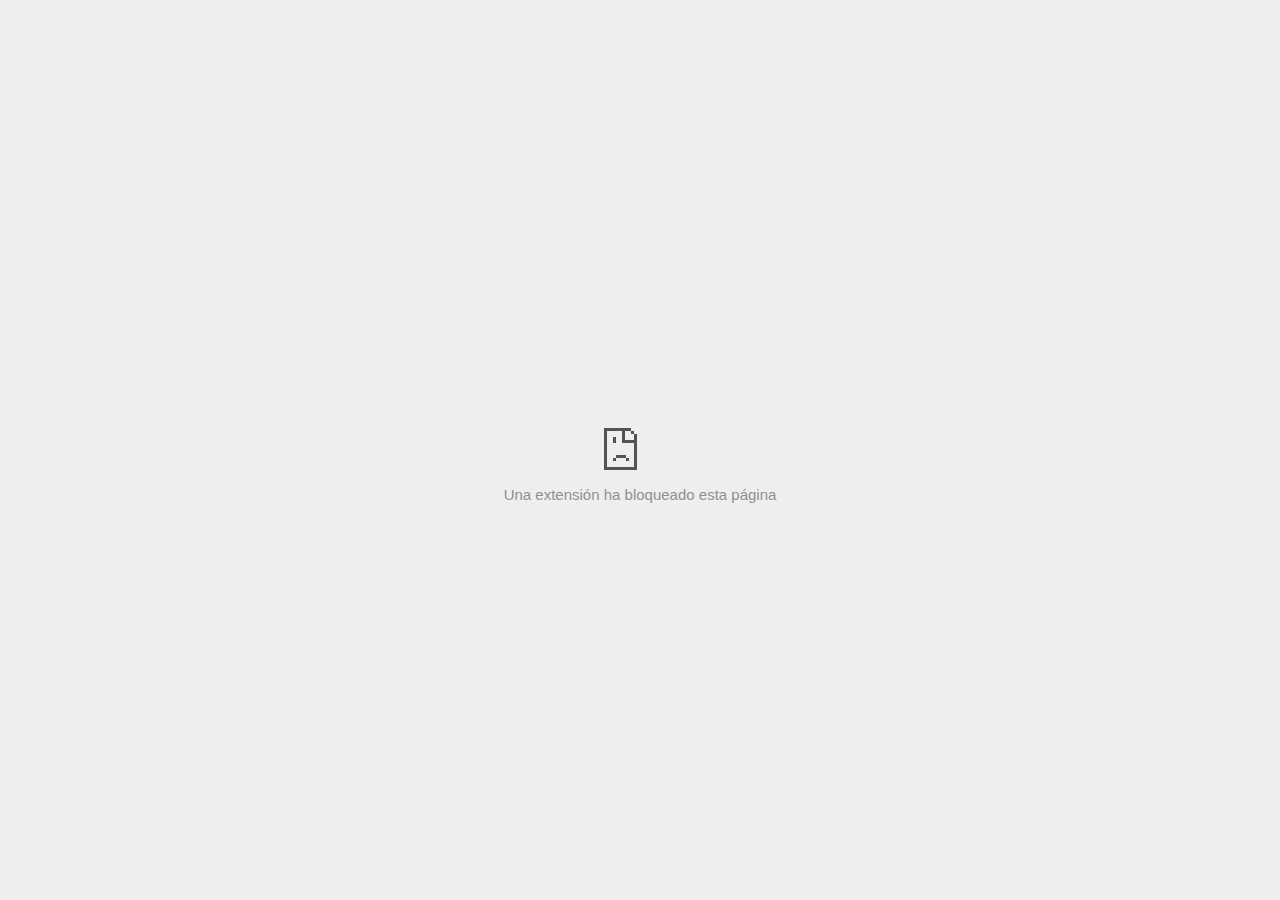
<file: index_files/tags(2).html>
<!DOCTYPE html>
<!-- saved from url=(0029)chrome-error://chromewebdata/ -->
<html dir="ltr" lang="es" subframe=""><head><meta http-equiv="Content-Type" content="text/html; charset=UTF-8">
  
  <meta name="color-scheme" content="light dark">
  <meta name="theme-color" content="#fff">
  <meta name="viewport" content="width=device-width, initial-scale=1.0,
                                 maximum-scale=1.0, user-scalable=no">
  <title>us.creativecdn.com</title>
  <style>/* Copyright 2017 The Chromium Authors
 * Use of this source code is governed by a BSD-style license that can be
 * found in the LICENSE file. */

a {
  color: var(--link-color);
}

body {
  --background-color: #fff;
  --error-code-color: var(--google-gray-700);
  --google-blue-100: rgb(210, 227, 252);
  --google-blue-300: rgb(138, 180, 248);
  --google-blue-600: rgb(26, 115, 232);
  --google-blue-700: rgb(25, 103, 210);
  --google-gray-100: rgb(241, 243, 244);
  --google-gray-300: rgb(218, 220, 224);
  --google-gray-500: rgb(154, 160, 166);
  --google-gray-50: rgb(248, 249, 250);
  --google-gray-600: rgb(128, 134, 139);
  --google-gray-700: rgb(95, 99, 104);
  --google-gray-800: rgb(60, 64, 67);
  --google-gray-900: rgb(32, 33, 36);
  --heading-color: var(--google-gray-900);
  --link-color: rgb(88, 88, 88);
  --popup-container-background-color: rgba(0,0,0,.65);
  --primary-button-fill-color-active: var(--google-blue-700);
  --primary-button-fill-color: var(--google-blue-600);
  --primary-button-text-color: #fff;
  --quiet-background-color: rgb(247, 247, 247);
  --secondary-button-border-color: var(--google-gray-500);
  --secondary-button-fill-color: #fff;
  --secondary-button-hover-border-color: var(--google-gray-600);
  --secondary-button-hover-fill-color: var(--google-gray-50);
  --secondary-button-text-color: var(--google-gray-700);
  --small-link-color: var(--google-gray-700);
  --text-color: var(--google-gray-700);
  background: var(--background-color);
  color: var(--text-color);
  word-wrap: break-word;
}

.nav-wrapper .secondary-button {
  background: var(--secondary-button-fill-color);
  border: 1px solid var(--secondary-button-border-color);
  color: var(--secondary-button-text-color);
  float: none;
  margin: 0;
  padding: 8px 16px;
}

.hidden {
  display: none;
}

html {
  -webkit-text-size-adjust: 100%;
  font-size: 125%;
}

.icon {
  background-repeat: no-repeat;
  background-size: 100%;
}

@media (prefers-color-scheme: dark) {
  body {
    --background-color: var(--google-gray-900);
    --error-code-color: var(--google-gray-500);
    --heading-color: var(--google-gray-500);
    --link-color: var(--google-blue-300);
    --primary-button-fill-color-active: rgb(129, 162, 208);
    --primary-button-fill-color: var(--google-blue-300);
    --primary-button-text-color: var(--google-gray-900);
    --quiet-background-color: var(--background-color);
    --secondary-button-border-color: var(--google-gray-700);
    --secondary-button-fill-color: var(--google-gray-900);
    --secondary-button-hover-fill-color: rgb(48, 51, 57);
    --secondary-button-text-color: var(--google-blue-300);
    --small-link-color: var(--google-blue-300);
    --text-color: var(--google-gray-500);
  }
}
</style>
  <style>/* Copyright 2014 The Chromium Authors
   Use of this source code is governed by a BSD-style license that can be
   found in the LICENSE file. */

button {
  border: 0;
  border-radius: 4px;
  box-sizing: border-box;
  color: var(--primary-button-text-color);
  cursor: pointer;
  float: right;
  font-size: .875em;
  margin: 0;
  padding: 8px 16px;
  transition: box-shadow 150ms cubic-bezier(0.4, 0, 0.2, 1);
  user-select: none;
}

[dir='rtl'] button {
  float: left;
}

.bad-clock button,
.captive-portal button,
.https-only button,
.insecure-form button,
.lookalike-url button,
.main-frame-blocked button,
.neterror button,
.pdf button,
.ssl button,
.enterprise-block button,
.enterprise-warn button,
.safe-browsing-billing button {
  background: var(--primary-button-fill-color);
}

button:active {
  background: var(--primary-button-fill-color-active);
  outline: 0;
}

#debugging {
  display: inline;
  overflow: auto;
}

.debugging-content {
  line-height: 1em;
  margin-bottom: 0;
  margin-top: 1em;
}

.debugging-content-fixed-width {
  display: block;
  font-family: monospace;
  font-size: 1.2em;
  margin-top: 0.5em;
}

.debugging-title {
  font-weight: bold;
}

#details {
  margin: 0 0 50px;
}

#details p:not(:first-of-type) {
  margin-top: 20px;
}

.secondary-button:active {
  border-color: white;
  box-shadow: 0 1px 2px 0 rgba(60, 64, 67, .3),
      0 2px 6px 2px rgba(60, 64, 67, .15);
}

.secondary-button:hover {
  background: var(--secondary-button-hover-fill-color);
  border-color: var(--secondary-button-hover-border-color);
  text-decoration: none;
}

.error-code {
  color: var(--error-code-color);
  font-size: .8em;
  margin-top: 12px;
  text-transform: uppercase;
}

#error-debugging-info {
  font-size: 0.8em;
}

h1 {
  color: var(--heading-color);
  font-size: 1.6em;
  font-weight: normal;
  line-height: 1.25em;
  margin-bottom: 16px;
}

h2 {
  font-size: 1.2em;
  font-weight: normal;
}

.icon {
  height: 72px;
  margin: 0 0 40px;
  width: 72px;
}

input[type=checkbox] {
  opacity: 0;
}

input[type=checkbox]:focus ~ .checkbox::after {
  outline: -webkit-focus-ring-color auto 5px;
}

.interstitial-wrapper {
  box-sizing: border-box;
  font-size: 1em;
  line-height: 1.6em;
  margin: 14vh auto 0;
  max-width: 600px;
  width: 100%;
}

#main-message > p {
  display: inline;
}

#extended-reporting-opt-in {
  font-size: .875em;
  margin-top: 32px;
}

#extended-reporting-opt-in label {
  display: grid;
  grid-template-columns: 1.8em 1fr;
  position: relative;
}

#enhanced-protection-message {
  border-radius: 4px;
  font-size: 1em;
  margin-top: 32px;
  padding: 10px 5px;
}

#enhanced-protection-message label {
  display: grid;
  grid-template-columns: 2.5em 1fr;
  position: relative;
}

#enhanced-protection-message div {
  margin: 0.5em;
}

#enhanced-protection-message .icon {
  height: 1.5em;
  vertical-align: middle;
  width: 1.5em;
}

.nav-wrapper {
  margin-top: 51px;
}

.nav-wrapper::after {
  clear: both;
  content: '';
  display: table;
  width: 100%;
}

.small-link {
  color: var(--small-link-color);
  font-size: .875em;
}

.checkboxes {
  flex: 0 0 24px;
}

.checkbox {
  --padding: .9em;
  background: transparent;
  display: block;
  height: 1em;
  left: -1em;
  padding-inline-start: var(--padding);
  position: absolute;
  right: 0;
  top: -.5em;
  width: 1em;
}

.checkbox::after {
  border: 1px solid white;
  border-radius: 2px;
  content: '';
  height: 1em;
  left: var(--padding);
  position: absolute;
  top: var(--padding);
  width: 1em;
}

.checkbox::before {
  background: transparent;
  border: 2px solid white;
  border-inline-end-width: 0;
  border-top-width: 0;
  content: '';
  height: .2em;
  left: calc(.3em + var(--padding));
  opacity: 0;
  position: absolute;
  top: calc(.3em  + var(--padding));
  transform: rotate(-45deg);
  width: .5em;
}

input[type=checkbox]:checked ~ .checkbox::before {
  opacity: 1;
}

#recurrent-error-message {
  background: #ededed;
  border-radius: 4px;
  margin-bottom: 16px;
  margin-top: 12px;
  padding: 12px 16px;
}

.showing-recurrent-error-message #extended-reporting-opt-in {
  margin-top: 16px;
}

.showing-recurrent-error-message #enhanced-protection-message {
  margin-top: 16px;
}

@media (max-width: 700px) {
  .interstitial-wrapper {
    padding: 0 10%;
  }

  #error-debugging-info {
    overflow: auto;
  }
}

@media (max-width: 420px) {
  button,
  [dir='rtl'] button,
  .small-link {
    float: none;
    font-size: .825em;
    font-weight: 500;
    margin: 0;
    width: 100%;
  }

  button {
    padding: 16px 24px;
  }

  #details {
    margin: 20px 0 20px 0;
  }

  #details p:not(:first-of-type) {
    margin-top: 10px;
  }

  .secondary-button:not(.hidden) {
    display: block;
    margin-top: 20px;
    text-align: center;
    width: 100%;
  }

  .interstitial-wrapper {
    padding: 0 5%;
  }

  #extended-reporting-opt-in {
    margin-top: 24px;
  }

  #enhanced-protection-message {
    margin-top: 24px;
  }

  .nav-wrapper {
    margin-top: 30px;
  }
}

/**
 * Mobile specific styling.
 * Navigation buttons are anchored to the bottom of the screen.
 * Details message replaces the top content in its own scrollable area.
 */

@media (max-width: 420px) {
  .nav-wrapper .secondary-button {
    border: 0;
    margin: 16px 0 0;
    margin-inline-end: 0;
    padding-bottom: 16px;
    padding-top: 16px;
  }
}

/* Fixed nav. */
@media (min-width: 240px) and (max-width: 420px) and
       (min-height: 401px),
       (min-width: 421px) and (min-height: 240px) and
       (max-height: 560px) {
  body .nav-wrapper {
    background: var(--background-color);
    bottom: 0;
    box-shadow: 0 -12px 24px var(--background-color);
    left: 0;
    margin: 0 auto;
    max-width: 736px;
    padding-inline-end: 24px;
    padding-inline-start: 24px;
    position: fixed;
    right: 0;
    width: 100%;
    z-index: 2;
  }

  .interstitial-wrapper {
    max-width: 736px;
  }

  #details,
  #main-content {
    padding-bottom: 40px;
  }

  #details {
    padding-top: 5.5vh;
  }

  button.small-link {
    color: var(--google-blue-600);
  }
}

@media (max-width: 420px) and (orientation: portrait),
       (max-height: 560px) {
  body {
    margin: 0 auto;
  }

  button,
  [dir='rtl'] button,
  button.small-link,
  .nav-wrapper .secondary-button {
    font-family: Roboto-Regular,Helvetica;
    font-size: .933em;
    margin: 6px 0;
    transform: translatez(0);
  }

  .nav-wrapper {
    box-sizing: border-box;
    padding-bottom: 8px;
    width: 100%;
  }

  #details {
    box-sizing: border-box;
    height: auto;
    margin: 0;
    opacity: 1;
    transition: opacity 250ms cubic-bezier(0.4, 0, 0.2, 1);
  }

  #details.hidden,
  #main-content.hidden {
    height: 0;
    opacity: 0;
    overflow: hidden;
    padding-bottom: 0;
    transition: none;
  }

  h1 {
    font-size: 1.5em;
    margin-bottom: 8px;
  }

  .icon {
    margin-bottom: 5.69vh;
  }

  .interstitial-wrapper {
    box-sizing: border-box;
    margin: 7vh auto 12px;
    padding: 0 24px;
    position: relative;
  }

  .interstitial-wrapper p {
    font-size: .95em;
    line-height: 1.61em;
    margin-top: 8px;
  }

  #main-content {
    margin: 0;
    transition: opacity 100ms cubic-bezier(0.4, 0, 0.2, 1);
  }

  .small-link {
    border: 0;
  }

  .suggested-left > #control-buttons,
  .suggested-right > #control-buttons {
    float: none;
    margin: 0;
  }
}

@media (min-width: 421px) and (min-height: 500px) and (max-height: 560px) {
  .interstitial-wrapper {
    margin-top: 10vh;
  }
}

@media (min-height: 400px) and (orientation:portrait) {
  .interstitial-wrapper {
    margin-bottom: 145px;
  }
}

@media (min-height: 299px) {
  .nav-wrapper {
    padding-bottom: 16px;
  }
}

@media (max-height: 560px) and (min-height: 240px) and (orientation:landscape) {
  .extended-reporting-has-checkbox #details {
    padding-bottom: 80px;
  }
}

@media (min-height: 500px) and (max-height: 650px) and (max-width: 414px) and
       (orientation: portrait) {
  .interstitial-wrapper {
    margin-top: 7vh;
  }
}

@media (min-height: 650px) and (max-width: 414px) and (orientation: portrait) {
  .interstitial-wrapper {
    margin-top: 10vh;
  }
}

/* Small mobile screens. No fixed nav. */
@media (max-height: 400px) and (orientation: portrait),
       (max-height: 239px) and (orientation: landscape),
       (max-width: 419px) and (max-height: 399px) {
  .interstitial-wrapper {
    display: flex;
    flex-direction: column;
    margin-bottom: 0;
  }

  #details {
    flex: 1 1 auto;
    order: 0;
  }

  #main-content {
    flex: 1 1 auto;
    order: 0;
  }

  .nav-wrapper {
    flex: 0 1 auto;
    margin-top: 8px;
    order: 1;
    padding-inline-end: 0;
    padding-inline-start: 0;
    position: relative;
    width: 100%;
  }

  button,
  .nav-wrapper .secondary-button {
    padding: 16px 24px;
  }

  button.small-link {
    color: var(--google-blue-600);
  }
}

@media (max-width: 239px) and (orientation: portrait) {
  .nav-wrapper {
    padding-inline-end: 0;
    padding-inline-start: 0;
  }
}
</style>
  <style>/* Copyright 2013 The Chromium Authors
 * Use of this source code is governed by a BSD-style license that can be
 * found in the LICENSE file. */

/* Don't use the main frame div when the error is in a subframe. */
html[subframe] #main-frame-error {
  display: none;
}

/* Don't use the subframe error div when the error is in a main frame. */
html:not([subframe]) #sub-frame-error {
  display: none;
}

h1 {
  margin-top: 0;
  word-wrap: break-word;
}

h1 span {
  font-weight: 500;
}

a {
  text-decoration: none;
}

.icon {
  -webkit-user-select: none;
  display: inline-block;
}

.icon-generic {
  /* Can't access chrome://theme/IDR_ERROR_NETWORK_GENERIC from an untrusted
   * renderer process, so embed the resource manually. */
  content: -webkit-image-set(
      url([data-uri]) 1x,
      url([data-uri]) 2x);
}

.icon-offline {
  content: -webkit-image-set(
      url([data-uri]) 1x,
      url([data-uri]) 2x);
  position: relative;
}

.icon-disabled {
  content: -webkit-image-set(
      url([data-uri]) 1x,
      url([data-uri]) 2x);
  width: 112px;
}

.hidden {
  display: none;
}

#suggestions-list a {
  color: var(--google-blue-600);
}

#suggestions-list p {
  margin-block-end: 0;
}

#suggestions-list ul {
  margin-top: 0;
}

.single-suggestion {
  list-style-type: none;
  padding-inline-start: 0;
}

#error-information-button {
  content: url([data-uri]);
  height: 24px;
  vertical-align: -.15em;
  width: 24px;
}

.use-popup-container#error-information-popup-container
  #error-information-popup {
  align-items: center;
  background-color: var(--popup-container-background-color);
  display: flex;
  height: 100%;
  left: 0;
  position: fixed;
  top: 0;
  width: 100%;
  z-index: 100;
}

.use-popup-container#error-information-popup-container
  #error-information-popup-content > p {
  margin-bottom: 11px;
  margin-inline-start: 20px;
}

.use-popup-container#error-information-popup-container #suggestions-list ul {
  margin-inline-start: 15px;
}

.use-popup-container#error-information-popup-container
  #error-information-popup-box {
  background-color: var(--background-color);
  left: 5%;
  padding-bottom: 15px;
  padding-top: 15px;
  position: fixed;
  width: 90%;
  z-index: 101;
}

.use-popup-container#error-information-popup-container div.error-code {
  margin-inline-start: 20px;
}

.use-popup-container#error-information-popup-container #suggestions-list p {
  margin-inline-start: 20px;
}

:not(.use-popup-container)#error-information-popup-container
  #error-information-popup-close {
  display: none;
}

#error-information-popup-close {
  margin-bottom: 0;
  margin-inline-end: 35px;
  margin-top: 15px;
  text-align: end;
}

.link-button {
  color: rgb(66, 133, 244);
  display: inline-block;
  font-weight: bold;
  text-transform: uppercase;
}

#sub-frame-error-details {

  color: #8F8F8F;

  /* Not done on mobile for performance reasons. */
  text-shadow: 0 1px 0 rgba(255,255,255,0.3);

}

[jscontent=hostName],
[jscontent=failedUrl] {
  overflow-wrap: break-word;
}

.secondary-button {
  background: #d9d9d9;
  color: #696969;
  margin-inline-end: 16px;
}

.snackbar {
  background: #323232;
  border-radius: 2px;
  bottom: 24px;
  box-sizing: border-box;
  color: #fff;
  font-size: .87em;
  left: 24px;
  max-width: 568px;
  min-width: 288px;
  opacity: 0;
  padding: 16px 24px 12px;
  position: fixed;
  transform: translateY(90px);
  will-change: opacity, transform;
  z-index: 999;
}

.snackbar-show {
  -webkit-animation:
    show-snackbar 250ms cubic-bezier(0, 0, 0.2, 1) forwards,
    hide-snackbar 250ms cubic-bezier(0.4, 0, 1, 1) forwards 5s;
}

@-webkit-keyframes show-snackbar {
  100% {
    opacity: 1;
    transform: translateY(0);
  }
}

@-webkit-keyframes hide-snackbar {
  0% {
    opacity: 1;
    transform: translateY(0);
  }
  100% {
    opacity: 0;
    transform: translateY(90px);
  }
}

.suggestions {
  margin-top: 18px;
}

.suggestion-header {
  font-weight: bold;
  margin-bottom: 4px;
}

.suggestion-body {
  color: #777;
}

/* Decrease padding at low sizes. */
@media (max-width: 640px), (max-height: 640px) {
  h1 {
    margin: 0 0 15px;
  }
  .suggestions {
    margin-top: 10px;
  }
  .suggestion-header {
    margin-bottom: 0;
  }
}

#download-link,
#download-link-clicked {
  margin-bottom: 30px;
  margin-top: 30px;
}

#download-link-clicked {
  color: #BBB;
}

#download-link::before,
#download-link-clicked::before {
  content: url([data-uri]);
  display: inline-block;
  margin-inline-end: 4px;
  vertical-align: -webkit-baseline-middle;
}

#download-link-clicked::before {
  opacity: 0;
  width: 0;
}

#offline-content-list-visibility-card {
  border: 1px solid white;
  border-radius: 8px;
  display: flex;
  font-size: .8em;
  justify-content: space-between;
  line-height: 1;
}

#offline-content-list.list-hidden #offline-content-list-visibility-card {
  border-color: rgb(218, 220, 224);
}

#offline-content-list-visibility-card > div {
  padding: 1em;
}

#offline-content-list-title {
  color: var(--google-gray-700);
}

#offline-content-list-show-text,
#offline-content-list-hide-text {
  color: rgb(66, 133, 244);
}

/* Hides the "hide" text div when the offline content list is collapsed/hidden
 * and, alternatively, hides the "show" text div when the offline content list
 * is expanded/shown.
 */
#offline-content-list.list-hidden #offline-content-list-hide-text,
#offline-content-list:not(.list-hidden) #offline-content-list-show-text {
  display: none;
}

/* Controls the animation of the offline content list when it is expanded/shown.
 */
#offline-content-suggestions {
  /* Max-height has to be set for the height animation to work. The chosen value
   * is a little greater than the maximum height the list will have, when all
   * suggestions have images, so that it is never clamped. This makes so that
   * when the actual height is smaller then the animation is not as smooth.
   */
  max-height: 27em;
  transition: max-height 200ms ease-in, visibility 0s 200ms,
              opacity 200ms 200ms linear;
}

/* Controls the animation of the offline content list when it is
 * collapsed/hidden.
 */
#offline-content-list.list-hidden #offline-content-suggestions {
  max-height: 0;
  opacity: 0;
  transition: opacity 200ms linear, visibility 0s 200ms,
              max-height 200ms 200ms ease-out;
  visibility: hidden;
}

#offline-content-list {
  margin-inline-start: -5%;
  width: 110%;
}

/* The selectors below adjust the "overflow" of the suggestion cards contents
 * based on the same screen size based strategy used for the main frame, which
 * is applied by the `interstitial-wrapper` class. */
@media (max-width: 420px)  {
  #offline-content-list {
    margin-inline-start: -2.5%;
    width: 105%;
  }
}
@media (max-width: 420px) and (orientation: portrait),
       (max-height: 560px) {
  #offline-content-list {
    margin-inline-start: -12px;
    width: calc(100% + 24px);
  }
}

.suggestion-with-image .offline-content-suggestion-thumbnail {
  flex-basis: 8.2em;
  flex-shrink: 0;
}

.suggestion-with-image .offline-content-suggestion-thumbnail > img {
  height: 100%;
  width: 100%;
}

.suggestion-with-image #offline-content-list:not(.is-rtl)
.offline-content-suggestion-thumbnail > img {
  border-bottom-right-radius: 7px;
  border-top-right-radius: 7px;
}

.suggestion-with-image #offline-content-list.is-rtl
.offline-content-suggestion-thumbnail > img {
  border-bottom-left-radius: 7px;
  border-top-left-radius: 7px;
}

.suggestion-with-icon .offline-content-suggestion-thumbnail {
  align-items: center;
  display: flex;
  justify-content: center;
  min-height: 4.2em;
  min-width: 4.2em;
}

.suggestion-with-icon .offline-content-suggestion-thumbnail > div {
  align-items: center;
  background-color: rgb(241, 243, 244);
  border-radius: 50%;
  display: flex;
  height: 2.3em;
  justify-content: center;
  width: 2.3em;
}

.suggestion-with-icon .offline-content-suggestion-thumbnail > div > img {
  height: 1.45em;
  width: 1.45em;
}

.offline-content-suggestion-favicon {
  height: 1em;
  margin-inline-end: 0.4em;
  width: 1.4em;
}

.offline-content-suggestion-favicon > img {
  height: 1.4em;
  width: 1.4em;
}

.no-favicon .offline-content-suggestion-favicon {
  display: none;
}

.image-video {
  content: url([data-uri]);
}

.image-music-note {
  content: url([data-uri]);
}

.image-earth {
  content: url([data-uri]);
}

.image-file {
  content: url([data-uri]);
}

.offline-content-suggestion-texts {
  display: flex;
  flex-direction: column;
  justify-content: space-between;
  line-height: 1.3;
  padding: .9em;
  width: 100%;
}

.offline-content-suggestion-title {
  -webkit-box-orient: vertical;
  -webkit-line-clamp: 3;
  color: rgb(32, 33, 36);
  display: -webkit-box;
  font-size: 1.1em;
  overflow: hidden;
  text-overflow: ellipsis;
}

div.offline-content-suggestion {
  align-items: stretch;
  border: 1px solid rgb(218, 220, 224);
  border-radius: 8px;
  display: flex;
  justify-content: space-between;
  margin-bottom: .8em;
}

.suggestion-with-image {
  flex-direction: row;
  height: 8.2em;
  max-height: 8.2em;
}

.suggestion-with-icon {
  flex-direction: row-reverse;
  height: 4.2em;
  max-height: 4.2em;
}

.suggestion-with-icon .offline-content-suggestion-title {
  -webkit-line-clamp: 1;
  word-break: break-all;
}

.suggestion-with-icon .offline-content-suggestion-texts {
  padding-inline-start: 0;
}

.offline-content-suggestion-attribution-freshness {
  color: rgb(95, 99, 104);
  display: flex;
  font-size: .8em;
  line-height: 1.7em;
}

.offline-content-suggestion-attribution {
  -webkit-box-orient: vertical;
  -webkit-line-clamp: 1;
  display: -webkit-box;
  flex-shrink: 1;
  margin-inline-end: 0.3em;
  overflow: hidden;
  overflow-wrap: break-word;
  text-overflow: ellipsis;
  word-break: break-all;
}

.no-attribution .offline-content-suggestion-attribution {
  display: none;
}

.offline-content-suggestion-freshness::before {
  content: '-';
  display: inline-block;
  flex-shrink: 0;
  margin-inline-end: .1em;
  margin-inline-start: .1em;
}

.no-attribution .offline-content-suggestion-freshness::before {
  display: none;
}

.offline-content-suggestion-freshness {
  flex-shrink: 0;
}

.suggestion-with-image .offline-content-suggestion-pin-spacer {
  flex-grow: 100;
  flex-shrink: 1;
}

.suggestion-with-image .offline-content-suggestion-pin {
  content: url([data-uri]);
  flex-shrink: 0;
  height: 1.4em;
  margin-inline-start: .4em;
  width: 1.4em;
}

/* Controls the animation (and a bit more) of the launch-downloads-home action
 * button when the offline content list is expanded/shown.
 */
#offline-content-list-action {
  text-align: center;
  transition: visibility 0s 200ms, opacity 200ms 200ms linear;
}

/* Controls the animation of the launch-downloads-home action button when the
 * offline content list is collapsed/hidden.
 */
#offline-content-list.list-hidden #offline-content-list-action {
  opacity: 0;
  transition: opacity 200ms linear, visibility 0s 200ms;
  visibility: hidden;
}

#cancel-save-page-button {
  background-image: url([data-uri]);
  background-position: right 27px center;
  background-repeat: no-repeat;
  border: 1px solid var(--google-gray-300);
  border-radius: 5px;
  color: var(--google-gray-700);
  margin-bottom: 26px;
  padding-bottom: 16px;
  padding-inline-end: 88px;
  padding-inline-start: 16px;
  padding-top: 16px;
  text-align: start;
}

html[dir='rtl'] #cancel-save-page-button {
  background-position: left 27px center;
}

#save-page-for-later-button {
  display: flex;
  justify-content: start;
}

#save-page-for-later-button a::before {
  content: url([data-uri]);
  display: inline-block;
  margin-inline-end: 4px;
  vertical-align: -webkit-baseline-middle;
}

.hidden#save-page-for-later-button {
  display: none;
}

/* Don't allow overflow when in a subframe. */
html[subframe] body {
  overflow: hidden;
}

#sub-frame-error {
  -webkit-align-items: center;
  -webkit-flex-flow: column;
  -webkit-justify-content: center;
  background-color: #DDD;
  display: -webkit-flex;
  height: 100%;
  left: 0;
  position: absolute;
  text-align: center;
  top: 0;
  transition: background-color 200ms ease-in-out;
  width: 100%;
}

#sub-frame-error:hover {
  background-color: #EEE;
}

#sub-frame-error .icon-generic {
  margin: 0 0 16px;
}

#sub-frame-error-details {
  margin: 0 10px;
  text-align: center;
  visibility: hidden;
}

/* Show details only when hovering. */
#sub-frame-error:hover #sub-frame-error-details {
  visibility: visible;
}

/* If the iframe is too small, always hide the error code. */
/* TODO(mmenke): See if overflow: no-display works better, once supported. */
@media (max-width: 200px), (max-height: 95px) {
  #sub-frame-error-details {
    display: none;
  }
}

/* Adjust icon for small embedded frames in apps. */
@media (max-height: 100px) {
  #sub-frame-error .icon-generic {
    height: auto;
    margin: 0;
    padding-top: 0;
    width: 25px;
  }
}

/* details-button is special; it's a <button> element that looks like a link. */
#details-button {
  box-shadow: none;
  min-width: 0;
}

/* Styles for platform dependent separation of controls and details button. */
.suggested-left > #control-buttons,
.suggested-right > #details-button {
  float: left;
}

.suggested-right > #control-buttons,
.suggested-left > #details-button {
  float: right;
}

.suggested-left .secondary-button {
  margin-inline-end: 0;
  margin-inline-start: 16px;
}

#details-button.singular {
  float: none;
}

/* download-button shows both icon and text. */
#download-button {
  padding-bottom: 4px;
  padding-top: 4px;
  position: relative;
}

#download-button::before {
  background: -webkit-image-set(
      url([data-uri]) 1x,
      url([data-uri]) 2x)
    no-repeat;
  content: '';
  display: inline-block;
  height: 24px;
  margin-inline-end: 4px;
  margin-inline-start: -4px;
  vertical-align: middle;
  width: 24px;
}

#download-button:disabled {
  background: rgb(180, 206, 249);
  color: rgb(255, 255, 255);
}

#buttons::after {
  clear: both;
  content: '';
  display: block;
  width: 100%;
}

/* Offline page */
html[dir='rtl'] .runner-container,
html[dir='rtl'].offline .icon-offline {
  transform: scaleX(-1);
}

.offline {
  transition: filter 1.5s cubic-bezier(0.65, 0.05, 0.36, 1),
              background-color 1.5s cubic-bezier(0.65, 0.05, 0.36, 1);

  will-change: filter, background-color;

}

.offline body {
  transition: background-color 1.5s cubic-bezier(0.65, 0.05, 0.36, 1);
}

.offline #main-message > p {
  display: none;
}

.offline.inverted {
  background-color: #fff;
  filter: invert(1);
}

.offline.inverted body {
  background-color: #fff;
}

.offline .interstitial-wrapper {
  color: var(--text-color);
  font-size: 1em;
  line-height: 1.55;
  margin: 0 auto;
  max-width: 600px;
  padding-top: 100px;
  position: relative;
  width: 100%;
}

.offline .runner-container {
  direction: ltr;
  height: 150px;
  max-width: 600px;
  overflow: hidden;
  position: absolute;
  top: 35px;
  width: 44px;
}

.offline .runner-container:focus {
  outline: none;
}

.offline .runner-container:focus-visible {
  outline: 3px solid var(--google-blue-300);
}

.offline .runner-canvas {
  height: 150px;
  max-width: 600px;
  opacity: 1;
  overflow: hidden;
  position: absolute;
  top: 0;
  z-index: 10;
}

.offline .controller {
  height: 100vh;
  left: 0;
  position: absolute;
  top: 0;
  width: 100vw;
  z-index: 9;
}

#offline-resources {
  display: none;
}

#offline-instruction {
  image-rendering: pixelated;
  left: 0;
  margin: auto;
  position: absolute;
  right: 0;
  top: 60px;
  width: fit-content;
}

.offline-runner-live-region {
  bottom: 0;
  clip-path: polygon(0 0, 0 0, 0 0);
  color: var(--background-color);
  display: block;
  font-size: xx-small;
  overflow: hidden;
  position: absolute;
  text-align: center;
  transition: color 1.5s cubic-bezier(0.65, 0.05, 0.36, 1);
  user-select: none;
}

/* Custom toggle */
.slow-speed-option {
  align-items: center;
  background: var(--google-gray-50);
  border-radius: 24px/50%;
  bottom: 0;
  color: var(--error-code-color);
  display: inline-flex;
  font-size: 1em;
  left: 0;
  line-height: 1.1em;
  margin: 5px auto;
  padding: 2px 12px 3px 20px;
  position: absolute;
  right: 0;
  width: max-content;
  z-index: 999;
}

.slow-speed-option.hidden {
  display: none;
}

.slow-speed-option [type=checkbox] {
  opacity: 0;
  pointer-events: none;
  position: absolute;
}

.slow-speed-option .slow-speed-toggle {
  cursor: pointer;
  margin-inline-start: 8px;
  padding: 8px 4px;
  position: relative;
}

.slow-speed-option [type=checkbox]:disabled ~ .slow-speed-toggle {
  cursor: default;
}

.slow-speed-option-label [type=checkbox] {
  opacity: 0;
  pointer-events: none;
  position: absolute;
}

.slow-speed-option .slow-speed-toggle::before,
.slow-speed-option .slow-speed-toggle::after {
  content: '';
  display: block;
  margin: 0 3px;
  transition: all 100ms cubic-bezier(0.4, 0, 1, 1);
}

.slow-speed-option .slow-speed-toggle::before {
  background: rgb(189,193,198);
  border-radius: 0.65em;
  height: 0.9em;
  width: 2em;
}

.slow-speed-option .slow-speed-toggle::after {
  background: #fff;
  border-radius: 50%;
  box-shadow: 0 1px 3px 0 rgb(0 0 0 / 40%);
  height: 1.2em;
  position: absolute;
  top: 51%;
  transform: translate(-20%, -50%);
  width: 1.1em;
}

.slow-speed-option [type=checkbox]:focus + .slow-speed-toggle {
  box-shadow: 0 0 8px rgb(94, 158, 214);
  outline: 1px solid rgb(93, 157, 213);
}

.slow-speed-option [type=checkbox]:checked + .slow-speed-toggle::before {
  background: var(--google-blue-600);
  opacity: 0.5;
}

.slow-speed-option [type=checkbox]:checked + .slow-speed-toggle::after {
  background: var(--google-blue-600);
  transform: translate(calc(2em - 90%), -50%);
}

.slow-speed-option [type=checkbox]:checked:disabled +
  .slow-speed-toggle::before {
  background: rgb(189,193,198);
}

.slow-speed-option [type=checkbox]:checked:disabled +
  .slow-speed-toggle::after {
  background: var(--google-gray-50);
}

@media (max-width: 420px) {
  #download-button {
    padding-bottom: 12px;
    padding-top: 12px;
  }

  .suggested-left > #control-buttons,
  .suggested-right > #control-buttons {
    float: none;
  }

  .snackbar {
    border-radius: 0;
    bottom: 0;
    left: 0;
    width: 100%;
  }
}

@media (max-height: 350px) {
  h1 {
    margin: 0 0 15px;
  }

  .icon-offline {
    margin: 0 0 10px;
  }

  .interstitial-wrapper {
    margin-top: 5%;
  }

  .nav-wrapper {
    margin-top: 30px;
  }
}

@media (min-width: 420px) and (max-width: 736px) and
       (min-height: 240px) and (max-height: 420px) and
       (orientation:landscape) {
  .interstitial-wrapper {
    margin-bottom: 100px;
  }
}

@media (max-width: 360px) and (max-height: 480px) {
  .offline .interstitial-wrapper {
    padding-top: 60px;
  }

  .offline .runner-container {
    top: 8px;
  }
}

@media (min-height: 240px) and (orientation: landscape) {
  .offline .interstitial-wrapper {
    margin-bottom: 90px;
  }

  .icon-offline {
    margin-bottom: 20px;
  }
}

@media (max-height: 320px) and (orientation: landscape) {
  .icon-offline {
    margin-bottom: 0;
  }

  .offline .runner-container {
    top: 10px;
  }
}

@media (max-width: 240px) {
  button {
    padding-inline-end: 12px;
    padding-inline-start: 12px;
  }

  .interstitial-wrapper {
    overflow: inherit;
    padding: 0 8px;
  }
}

@media (max-width: 120px) {
  button {
    width: auto;
  }
}

.arcade-mode,
.arcade-mode .runner-container,
.arcade-mode .runner-canvas {
  image-rendering: pixelated;
  max-width: 100%;
  overflow: hidden;
}

.arcade-mode #buttons,
.arcade-mode #main-content {
  opacity: 0;
  overflow: hidden;
}

.arcade-mode .interstitial-wrapper {
  height: 100vh;
  max-width: 100%;
  overflow: hidden;
}

.arcade-mode .runner-container {
  left: 0;
  margin: auto;
  right: 0;
  transform-origin: top center;
  transition: transform 250ms cubic-bezier(0.4, 0, 1, 1) 400ms;
  z-index: 2;
}

@media (prefers-color-scheme: dark) {
  .icon {
    filter: invert(1);
  }

  .offline .runner-canvas {
    filter: invert(1);
  }

  .offline.inverted {
    background-color: var(--background-color);
    filter: invert(0);
  }

  .offline.inverted body {
    background-color: #fff;
  }

  .offline.inverted .offline-runner-live-region {
    color: #fff;
  }

  #suggestions-list a {
    color: var(--link-color);
  }

  #error-information-button {
    filter: invert(0.6);
  }

  .slow-speed-option {
    background: var(--google-gray-800);
    color: var(--google-gray-100);
  }

  .slow-speed-option .slow-speed-toggle::before,
  .slow-speed-option [type=checkbox]:checked:disabled +
    .slow-speed-toggle::before {
     background: rgb(189,193,198);
  }

  .slow-speed-option [type=checkbox]:checked + .slow-speed-toggle::after,
  .slow-speed-option [type=checkbox]:checked + .slow-speed-toggle::before {
    background: var(--google-blue-300);
  }
}
</style>
  <script>// Copyright 2013 The Chromium Authors
// Use of this source code is governed by a BSD-style license that can be
// found in the LICENSE file.

/**
 * @typedef {{
 *   downloadButtonClick: function(),
 *   reloadButtonClick: function(string),
 *   detailsButtonClick: function(),
 *   diagnoseErrorsButtonClick: function(),
 *   portalSigninsButtonClick: function(),
 *   trackEasterEgg: function(),
 *   updateEasterEggHighScore: function(number),
 *   resetEasterEggHighScore: function(),
 *   launchOfflineItem: function(string, string),
 *   savePageForLater: function(),
 *   cancelSavePage: function(),
 *   listVisibilityChange: function(boolean),
 * }}
 */
// eslint-disable-next-line no-var
var errorPageController;

const HIDDEN_CLASS = 'hidden';

// Decodes a UTF16 string that is encoded as base64.
function decodeUTF16Base64ToString(encoded_text) {
  const data = atob(encoded_text);
  let result = '';
  for (let i = 0; i < data.length; i += 2) {
    result +=
        String.fromCharCode(data.charCodeAt(i) * 256 + data.charCodeAt(i + 1));
  }
  return result;
}

function toggleHelpBox() {
  const helpBoxOuter = document.getElementById('details');
  helpBoxOuter.classList.toggle(HIDDEN_CLASS);
  const detailsButton = document.getElementById('details-button');
  if (helpBoxOuter.classList.contains(HIDDEN_CLASS)) {
    /** @suppress {missingProperties} */
    detailsButton.innerText = detailsButton.detailsText;
  } else {
    /** @suppress {missingProperties} */
    detailsButton.innerText = detailsButton.hideDetailsText;
  }

  // Details appears over the main content on small screens.
  if (mobileNav) {
    document.getElementById('main-content').classList.toggle(HIDDEN_CLASS);
    const runnerContainer = document.querySelector('.runner-container');
    if (runnerContainer) {
      runnerContainer.classList.toggle(HIDDEN_CLASS);
    }
  }
}

function diagnoseErrors() {
  if (window.errorPageController) {
    errorPageController.diagnoseErrorsButtonClick();
  }
}

function portalSignin() {
  if (window.errorPageController) {
    errorPageController.portalSigninButtonClick();
  }
}

// Subframes use a different layout but the same html file.  This is to make it
// easier to support platforms that load the error page via different
// mechanisms (Currently just iOS). We also use the subframe style for portals
// as they are embedded like subframes and can't be interacted with by the user.
let isSubFrame = false;
if (window.top.location !== window.location || window.portalHost) {
  document.documentElement.setAttribute('subframe', '');
  isSubFrame = true;
}

// Re-renders the error page using |strings| as the dictionary of values.
// Used by NetErrorTabHelper to update DNS error pages with probe results.
function updateForDnsProbe(strings) {
  const context = new JsEvalContext(strings);
  jstProcess(context, document.getElementById('t'));
  onDocumentLoadOrUpdate();
}

// Adds an icon class to the list and removes classes previously set.
function updateIconClass(newClass) {
  const frameSelector = isSubFrame ? '#sub-frame-error' : '#main-frame-error';
  const iconEl = document.querySelector(frameSelector + ' .icon');

  if (iconEl.classList.contains(newClass)) {
    return;
  }

  iconEl.className = 'icon ' + newClass;
}

// Implements button clicks.  This function is needed during the transition
// between implementing these in trunk chromium and implementing them in iOS.
function reloadButtonClick(url) {
  if (window.errorPageController) {
    // 

    // 
    errorPageController.reloadButtonClick();
    // 
  } else {
    window.location = url;
  }
}

function downloadButtonClick() {
  if (window.errorPageController) {
    errorPageController.downloadButtonClick();
    const downloadButton = document.getElementById('download-button');
    downloadButton.disabled = true;
    /** @suppress {missingProperties} */
    downloadButton.textContent = downloadButton.disabledText;

    document.getElementById('download-link-wrapper')
        .classList.add(HIDDEN_CLASS);
    document.getElementById('download-link-clicked-wrapper')
        .classList.remove(HIDDEN_CLASS);
  }
}

function detailsButtonClick() {
  if (window.errorPageController) {
    errorPageController.detailsButtonClick();
  }
}

let primaryControlOnLeft = true;
// clang-format off
// 

function setAutoFetchState(scheduled, can_schedule) {
  document.getElementById('cancel-save-page-button')
      .classList.toggle(HIDDEN_CLASS, !scheduled);
  document.getElementById('save-page-for-later-button')
      .classList.toggle(HIDDEN_CLASS, scheduled || !can_schedule);
}

function savePageLaterClick() {
  errorPageController.savePageForLater();
  // savePageForLater will eventually trigger a call to setAutoFetchState() when
  // it completes.
}

function cancelSavePageClick() {
  errorPageController.cancelSavePage();
  // setAutoFetchState is not called in response to cancelSavePage(), so do it
  // now.
  setAutoFetchState(false, true);
}

function toggleErrorInformationPopup() {
  document.getElementById('error-information-popup-container')
      .classList.toggle(HIDDEN_CLASS);
}

function launchOfflineItem(itemID, name_space) {
  errorPageController.launchOfflineItem(itemID, name_space);
}

function launchDownloadsPage() {
  errorPageController.launchDownloadsPage();
}

function getIconForSuggestedItem(item) {
  // Note: |item.content_type| contains the enum values from
  // chrome::mojom::AvailableContentType.
  switch (item.content_type) {
    case 1:  // kVideo
      return 'image-video';
    case 2:  // kAudio
      return 'image-music-note';
    case 0:  // kPrefetchedPage
    case 3:  // kOtherPage
      return 'image-earth';
  }
  return 'image-file';
}

function getSuggestedContentDiv(item, index) {
  // Note: See AvailableContentToValue in available_offline_content_helper.cc
  // for the data contained in an |item|.
  // TODO(carlosk): Present |snippet_base64| when that content becomes
  // available.
  let thumbnail = '';
  const extraContainerClasses = [];
  // html_inline.py will try to replace src attributes with data URIs using a
  // simple regex. The following is obfuscated slightly to avoid that.
  const source = 'src';
  if (item.thumbnail_data_uri) {
    extraContainerClasses.push('suggestion-with-image');
    thumbnail = `<img ${source}="${item.thumbnail_data_uri}">`;
  } else {
    extraContainerClasses.push('suggestion-with-icon');
    const iconClass = getIconForSuggestedItem(item);
    thumbnail = `<div><img class="${iconClass}"></div>`;
  }

  let favicon = '';
  if (item.favicon_data_uri) {
    favicon = `<img ${source}="${item.favicon_data_uri}">`;
  } else {
    extraContainerClasses.push('no-favicon');
  }

  if (!item.attribution_base64) {
    extraContainerClasses.push('no-attribution');
  }

  return `
  <div class="offline-content-suggestion ${extraContainerClasses.join(' ')}"
    onclick="launchOfflineItem('${item.ID}', '${item.name_space}')">
      <div class="offline-content-suggestion-texts">
        <div id="offline-content-suggestion-title-${index}"
             class="offline-content-suggestion-title">
        </div>
        <div class="offline-content-suggestion-attribution-freshness">
          <div id="offline-content-suggestion-favicon-${index}"
               class="offline-content-suggestion-favicon">
            ${favicon}
          </div>
          <div id="offline-content-suggestion-attribution-${index}"
               class="offline-content-suggestion-attribution">
          </div>
          <div class="offline-content-suggestion-freshness">
            ${item.date_modified}
          </div>
          <div class="offline-content-suggestion-pin-spacer"></div>
          <div class="offline-content-suggestion-pin"></div>
        </div>
      </div>
      <div class="offline-content-suggestion-thumbnail">
        ${thumbnail}
      </div>
  </div>`;
}

/**
 * @typedef {{
 *   ID: string,
 *   name_space: string,
 *   title_base64: string,
 *   snippet_base64: string,
 *   date_modified: string,
 *   attribution_base64: string,
 *   thumbnail_data_uri: string,
 *   favicon_data_uri: string,
 *   content_type: number,
 * }}
 */
let AvailableOfflineContent;

// Populates a list of suggested offline content.
// Note: For security reasons all content downloaded from the web is considered
// unsafe and must be securely handled to be presented on the dino page. Images
// have already been safely re-encoded but textual content -- like title and
// attribution -- must be properly handled here.
// @param {boolean} isShown
// @param {Array<AvailableOfflineContent>} suggestions
function offlineContentAvailable(isShown, suggestions) {
  if (!suggestions || !loadTimeData.valueExists('offlineContentList')) {
    return;
  }

  const suggestionsHTML = [];
  for (let index = 0; index < suggestions.length; index++) {
    suggestionsHTML.push(getSuggestedContentDiv(suggestions[index], index));
  }

  document.getElementById('offline-content-suggestions').innerHTML =
      suggestionsHTML.join('\n');

  // Sets textual web content using |textContent| to make sure it's handled as
  // plain text.
  for (let index = 0; index < suggestions.length; index++) {
    document.getElementById(`offline-content-suggestion-title-${index}`)
        .textContent =
        decodeUTF16Base64ToString(suggestions[index].title_base64);
    document.getElementById(`offline-content-suggestion-attribution-${index}`)
        .textContent =
        decodeUTF16Base64ToString(suggestions[index].attribution_base64);
  }

  const contentListElement = document.getElementById('offline-content-list');
  if (document.dir === 'rtl') {
    contentListElement.classList.add('is-rtl');
  }
  contentListElement.hidden = false;
  // The list is configured as hidden by default. Show it if needed.
  if (isShown) {
    toggleOfflineContentListVisibility(false);
  }
}

function toggleOfflineContentListVisibility(updatePref) {
  if (!loadTimeData.valueExists('offlineContentList')) {
    return;
  }

  const contentListElement = document.getElementById('offline-content-list');
  const isVisible = !contentListElement.classList.toggle('list-hidden');

  if (updatePref && window.errorPageController) {
    errorPageController.listVisibilityChanged(isVisible);
  }
}

// Called on document load, and from updateForDnsProbe().
function onDocumentLoadOrUpdate() {
  const downloadButtonVisible = loadTimeData.valueExists('downloadButton') &&
      loadTimeData.getValue('downloadButton').msg;
  const detailsButton = document.getElementById('details-button');

  // If offline content suggestions will be visible, the usual buttons will not
  // be presented.
  const offlineContentVisible =
      loadTimeData.valueExists('suggestedOfflineContentPresentation');
  if (offlineContentVisible) {
    document.querySelector('.nav-wrapper').classList.add(HIDDEN_CLASS);
    detailsButton.classList.add(HIDDEN_CLASS);

    document.getElementById('download-link').hidden = !downloadButtonVisible;
    document.getElementById('download-links-wrapper')
        .classList.remove(HIDDEN_CLASS);
    document.getElementById('error-information-popup-container')
        .classList.add('use-popup-container', HIDDEN_CLASS);
    document.getElementById('error-information-button')
        .classList.remove(HIDDEN_CLASS);
  }

  const attemptAutoFetch = loadTimeData.valueExists('attemptAutoFetch') &&
      loadTimeData.getValue('attemptAutoFetch');

  const reloadButtonVisible = loadTimeData.valueExists('reloadButton') &&
      loadTimeData.getValue('reloadButton').msg;

  const reloadButton = document.getElementById('reload-button');
  const downloadButton = document.getElementById('download-button');
  if (reloadButton.style.display === 'none' &&
      downloadButton.style.display === 'none') {
    detailsButton.classList.add('singular');
  }

  // Show or hide control buttons.
  const controlButtonDiv = document.getElementById('control-buttons');
  controlButtonDiv.hidden =
      offlineContentVisible || !(reloadButtonVisible || downloadButtonVisible);

  const iconClass = loadTimeData.valueExists('iconClass') &&
      loadTimeData.getValue('iconClass');

  updateIconClass(iconClass);

  if (!isSubFrame && iconClass === 'icon-offline') {
    document.documentElement.classList.add('offline');
    new Runner('.interstitial-wrapper');
  }
}

function onDocumentLoad() {
  // Sets up the proper button layout for the current platform.
  const buttonsDiv = document.getElementById('buttons');
  if (primaryControlOnLeft) {
    buttonsDiv.classList.add('suggested-left');
  } else {
    buttonsDiv.classList.add('suggested-right');
  }

  onDocumentLoadOrUpdate();
}

document.addEventListener('DOMContentLoaded', onDocumentLoad);
</script>
  <script>// Copyright 2015 The Chromium Authors
// Use of this source code is governed by a BSD-style license that can be
// found in the LICENSE file.

let mobileNav = false;

/**
 * For small screen mobile the navigation buttons are moved
 * below the advanced text.
 */
function onResize() {
  const helpOuterBox = document.querySelector('#details');
  const mainContent = document.querySelector('#main-content');
  const mediaQuery = '(min-width: 240px) and (max-width: 420px) and ' +
      '(min-height: 401px), ' +
      '(max-height: 560px) and (min-height: 240px) and ' +
      '(min-width: 421px)';

  const detailsHidden = helpOuterBox.classList.contains(HIDDEN_CLASS);
  const runnerContainer = document.querySelector('.runner-container');

  // Check for change in nav status.
  if (mobileNav !== window.matchMedia(mediaQuery).matches) {
    mobileNav = !mobileNav;

    // Handle showing the top content / details sections according to state.
    if (mobileNav) {
      mainContent.classList.toggle(HIDDEN_CLASS, !detailsHidden);
      helpOuterBox.classList.toggle(HIDDEN_CLASS, detailsHidden);
      if (runnerContainer) {
        runnerContainer.classList.toggle(HIDDEN_CLASS, !detailsHidden);
      }
    } else if (!detailsHidden) {
      // Non mobile nav with visible details.
      mainContent.classList.remove(HIDDEN_CLASS);
      helpOuterBox.classList.remove(HIDDEN_CLASS);
      if (runnerContainer) {
        runnerContainer.classList.remove(HIDDEN_CLASS);
      }
    }
  }
}

function setupMobileNav() {
  window.addEventListener('resize', onResize);
  onResize();
}

document.addEventListener('DOMContentLoaded', setupMobileNav);
</script>
  <script>// Copyright 2014 The Chromium Authors
// Use of this source code is governed by a BSD-style license that can be
// found in the LICENSE file.

/**
 * T-Rex runner.
 * @param {string} outerContainerId Outer containing element id.
 * @param {!Object=} opt_config
 * @constructor
 * @implements {EventListener}
 * @export
 */
function Runner(outerContainerId, opt_config) {
  // Singleton
  if (Runner.instance_) {
    return Runner.instance_;
  }
  Runner.instance_ = this;

  this.outerContainerEl = document.querySelector(outerContainerId);
  this.containerEl = null;
  this.snackbarEl = null;
  // A div to intercept touch events. Only set while (playing && useTouch).
  this.touchController = null;

  this.config = opt_config || Object.assign(Runner.config, Runner.normalConfig);
  // Logical dimensions of the container.
  this.dimensions = Runner.defaultDimensions;

  this.gameType = null;
  Runner.spriteDefinition = Runner.spriteDefinitionByType['original'];

  this.altGameImageSprite = null;
  this.altGameModeActive = false;
  this.altGameModeFlashTimer = null;
  this.fadeInTimer = 0;

  this.canvas = null;
  this.canvasCtx = null;

  this.tRex = null;

  this.distanceMeter = null;
  this.distanceRan = 0;

  this.highestScore = 0;
  this.syncHighestScore = false;

  this.time = 0;
  this.runningTime = 0;
  this.msPerFrame = 1000 / FPS;
  this.currentSpeed = this.config.SPEED;
  Runner.slowDown = false;

  this.obstacles = [];

  this.activated = false; // Whether the easter egg has been activated.
  this.playing = false; // Whether the game is currently in play state.
  this.crashed = false;
  this.paused = false;
  this.inverted = false;
  this.invertTimer = 0;
  this.resizeTimerId_ = null;

  this.playCount = 0;

  // Sound FX.
  this.audioBuffer = null;

  /** @type {Object} */
  this.soundFx = {};
  this.generatedSoundFx = null;

  // Global web audio context for playing sounds.
  this.audioContext = null;

  // Images.
  this.images = {};
  this.imagesLoaded = 0;

  // Gamepad state.
  this.pollingGamepads = false;
  this.gamepadIndex = undefined;
  this.previousGamepad = null;

  if (this.isDisabled()) {
    this.setupDisabledRunner();
  } else {
    if (Runner.isAltGameModeEnabled()) {
      this.initAltGameType();
      Runner.gameType = this.gameType;
    }
    this.loadImages();

    window['initializeEasterEggHighScore'] =
        this.initializeHighScore.bind(this);
  }
}

/**
 * Default game width.
 * @const
 */
const DEFAULT_WIDTH = 600;

/**
 * Frames per second.
 * @const
 */
const FPS = 60;

/** @const */
const IS_HIDPI = window.devicePixelRatio > 1;

/** @const */
const IS_IOS = /CriOS/.test(window.navigator.userAgent);

/** @const */
const IS_MOBILE = /Android/.test(window.navigator.userAgent) || IS_IOS;

/** @const */
const IS_RTL = document.querySelector('html').dir == 'rtl';

/** @const */
const ARCADE_MODE_URL = 'chrome://dino/';

/** @const */
const RESOURCE_POSTFIX = 'offline-resources-';

/** @const */
const A11Y_STRINGS = {
  ariaLabel: 'dinoGameA11yAriaLabel',
  description: 'dinoGameA11yDescription',
  gameOver: 'dinoGameA11yGameOver',
  highScore: 'dinoGameA11yHighScore',
  jump: 'dinoGameA11yJump',
  started: 'dinoGameA11yStartGame',
  speedLabel: 'dinoGameA11ySpeedToggle',
};

/**
 * Default game configuration.
 * Shared config for all  versions of the game. Additional parameters are
 * defined in Runner.normalConfig and Runner.slowConfig.
 */
Runner.config = {
  AUDIOCUE_PROXIMITY_THRESHOLD: 190,
  AUDIOCUE_PROXIMITY_THRESHOLD_MOBILE_A11Y: 250,
  BG_CLOUD_SPEED: 0.2,
  BOTTOM_PAD: 10,
  // Scroll Y threshold at which the game can be activated.
  CANVAS_IN_VIEW_OFFSET: -10,
  CLEAR_TIME: 3000,
  CLOUD_FREQUENCY: 0.5,
  FADE_DURATION: 1,
  FLASH_DURATION: 1000,
  GAMEOVER_CLEAR_TIME: 1200,
  INITIAL_JUMP_VELOCITY: 12,
  INVERT_FADE_DURATION: 12000,
  MAX_BLINK_COUNT: 3,
  MAX_CLOUDS: 6,
  MAX_OBSTACLE_LENGTH: 3,
  MAX_OBSTACLE_DUPLICATION: 2,
  RESOURCE_TEMPLATE_ID: 'audio-resources',
  SPEED: 6,
  SPEED_DROP_COEFFICIENT: 3,
  ARCADE_MODE_INITIAL_TOP_POSITION: 35,
  ARCADE_MODE_TOP_POSITION_PERCENT: 0.1,
};

Runner.normalConfig = {
  ACCELERATION: 0.001,
  AUDIOCUE_PROXIMITY_THRESHOLD: 190,
  AUDIOCUE_PROXIMITY_THRESHOLD_MOBILE_A11Y: 250,
  GAP_COEFFICIENT: 0.6,
  INVERT_DISTANCE: 700,
  MAX_SPEED: 13,
  MOBILE_SPEED_COEFFICIENT: 1.2,
  SPEED: 6,
};


Runner.slowConfig = {
  ACCELERATION: 0.0005,
  AUDIOCUE_PROXIMITY_THRESHOLD: 170,
  AUDIOCUE_PROXIMITY_THRESHOLD_MOBILE_A11Y: 220,
  GAP_COEFFICIENT: 0.3,
  INVERT_DISTANCE: 350,
  MAX_SPEED: 9,
  MOBILE_SPEED_COEFFICIENT: 1.5,
  SPEED: 4.2,
};


/**
 * Default dimensions.
 */
Runner.defaultDimensions = {
  WIDTH: DEFAULT_WIDTH,
  HEIGHT: 150,
};


/**
 * CSS class names.
 * @enum {string}
 */
Runner.classes = {
  ARCADE_MODE: 'arcade-mode',
  CANVAS: 'runner-canvas',
  CONTAINER: 'runner-container',
  CRASHED: 'crashed',
  ICON: 'icon-offline',
  INVERTED: 'inverted',
  SNACKBAR: 'snackbar',
  SNACKBAR_SHOW: 'snackbar-show',
  TOUCH_CONTROLLER: 'controller',
};


/**
 * Sound FX. Reference to the ID of the audio tag on interstitial page.
 * @enum {string}
 */
Runner.sounds = {
  BUTTON_PRESS: 'offline-sound-press',
  HIT: 'offline-sound-hit',
  SCORE: 'offline-sound-reached',
};


/**
 * Key code mapping.
 * @enum {Object}
 */
Runner.keycodes = {
  JUMP: {'38': 1, '32': 1},  // Up, spacebar
  DUCK: {'40': 1},           // Down
  RESTART: {'13': 1},        // Enter
};


/**
 * Runner event names.
 * @enum {string}
 */
Runner.events = {
  ANIM_END: 'webkitAnimationEnd',
  CLICK: 'click',
  KEYDOWN: 'keydown',
  KEYUP: 'keyup',
  POINTERDOWN: 'pointerdown',
  POINTERUP: 'pointerup',
  RESIZE: 'resize',
  TOUCHEND: 'touchend',
  TOUCHSTART: 'touchstart',
  VISIBILITY: 'visibilitychange',
  BLUR: 'blur',
  FOCUS: 'focus',
  LOAD: 'load',
  GAMEPADCONNECTED: 'gamepadconnected',
};

Runner.prototype = {
  /**
   * Initialize alternative game type.
   */
  initAltGameType() {
    if (GAME_TYPE.length > 0) {
      this.gameType = loadTimeData && loadTimeData.valueExists('altGameType') ?
          GAME_TYPE[parseInt(loadTimeData.getValue('altGameType'), 10) - 1] :
          '';
    }
  },

  /**
   * Whether the easter egg has been disabled. CrOS enterprise enrolled devices.
   * @return {boolean}
   */
  isDisabled() {
    return loadTimeData && loadTimeData.valueExists('disabledEasterEgg');
  },

  /**
   * For disabled instances, set up a snackbar with the disabled message.
   */
  setupDisabledRunner() {
    this.containerEl = document.createElement('div');
    this.containerEl.className = Runner.classes.SNACKBAR;
    this.containerEl.textContent = loadTimeData.getValue('disabledEasterEgg');
    this.outerContainerEl.appendChild(this.containerEl);

    // Show notification when the activation key is pressed.
    document.addEventListener(Runner.events.KEYDOWN, function(e) {
      if (Runner.keycodes.JUMP[e.keyCode]) {
        this.containerEl.classList.add(Runner.classes.SNACKBAR_SHOW);
        document.querySelector('.icon').classList.add('icon-disabled');
      }
    }.bind(this));
  },

  /**
   * Setting individual settings for debugging.
   * @param {string} setting
   * @param {number|string} value
   */
  updateConfigSetting(setting, value) {
    if (setting in this.config && value !== undefined) {
      this.config[setting] = value;

      switch (setting) {
        case 'GRAVITY':
        case 'MIN_JUMP_HEIGHT':
        case 'SPEED_DROP_COEFFICIENT':
          this.tRex.config[setting] = value;
          break;
        case 'INITIAL_JUMP_VELOCITY':
          this.tRex.setJumpVelocity(value);
          break;
        case 'SPEED':
          this.setSpeed(/** @type {number} */ (value));
          break;
      }
    }
  },

  /**
   * Creates an on page image element from the base 64 encoded string source.
   * @param {string} resourceName Name in data object,
   * @return {HTMLImageElement} The created element.
   */
  createImageElement(resourceName) {
    const imgSrc = loadTimeData && loadTimeData.valueExists(resourceName) ?
        loadTimeData.getString(resourceName) :
        null;

    if (imgSrc) {
      const el =
          /** @type {HTMLImageElement} */ (document.createElement('img'));
      el.id = resourceName;
      el.src = imgSrc;
      document.getElementById('offline-resources').appendChild(el);
      return el;
    }
    return null;
  },

  /**
   * Cache the appropriate image sprite from the page and get the sprite sheet
   * definition.
   */
  loadImages() {
    let scale = '1x';
    this.spriteDef = Runner.spriteDefinition.LDPI;
    if (IS_HIDPI) {
      scale = '2x';
      this.spriteDef = Runner.spriteDefinition.HDPI;
    }

    Runner.imageSprite = /** @type {HTMLImageElement} */
        (document.getElementById(RESOURCE_POSTFIX + scale));

    if (this.gameType) {
      Runner.altGameImageSprite = /** @type {HTMLImageElement} */
          (this.createImageElement('altGameSpecificImage' + scale));
      Runner.altCommonImageSprite = /** @type {HTMLImageElement} */
          (this.createImageElement('altGameCommonImage' + scale));
    }
    Runner.origImageSprite = Runner.imageSprite;

    // Disable the alt game mode if the sprites can't be loaded.
    if (!Runner.altGameImageSprite || !Runner.altCommonImageSprite) {
      Runner.isAltGameModeEnabled = () => false;
      this.altGameModeActive = false;
    }

    if (Runner.imageSprite.complete) {
      this.init();
    } else {
      // If the images are not yet loaded, add a listener.
      Runner.imageSprite.addEventListener(Runner.events.LOAD,
          this.init.bind(this));
    }
  },

  /**
   * Load and decode base 64 encoded sounds.
   */
  loadSounds() {
    if (!IS_IOS) {
      this.audioContext = new AudioContext();

      const resourceTemplate =
          document.getElementById(this.config.RESOURCE_TEMPLATE_ID).content;

      for (const sound in Runner.sounds) {
        let soundSrc =
            resourceTemplate.getElementById(Runner.sounds[sound]).src;
        soundSrc = soundSrc.substr(soundSrc.indexOf(',') + 1);
        const buffer = decodeBase64ToArrayBuffer(soundSrc);

        // Async, so no guarantee of order in array.
        this.audioContext.decodeAudioData(buffer, function(index, audioData) {
            this.soundFx[index] = audioData;
          }.bind(this, sound));
      }
    }
  },

  /**
   * Sets the game speed. Adjust the speed accordingly if on a smaller screen.
   * @param {number=} opt_speed
   */
  setSpeed(opt_speed) {
    const speed = opt_speed || this.currentSpeed;

    // Reduce the speed on smaller mobile screens.
    if (this.dimensions.WIDTH < DEFAULT_WIDTH) {
      const mobileSpeed = Runner.slowDown ? speed :
                                            speed * this.dimensions.WIDTH /
              DEFAULT_WIDTH * this.config.MOBILE_SPEED_COEFFICIENT;
      this.currentSpeed = mobileSpeed > speed ? speed : mobileSpeed;
    } else if (opt_speed) {
      this.currentSpeed = opt_speed;
    }
  },

  /**
   * Game initialiser.
   */
  init() {
    // Hide the static icon.
    document.querySelector('.' + Runner.classes.ICON).style.visibility =
        'hidden';

    this.adjustDimensions();
    this.setSpeed();

    const ariaLabel = getA11yString(A11Y_STRINGS.ariaLabel);
    this.containerEl = document.createElement('div');
    this.containerEl.setAttribute('role', IS_MOBILE ? 'button' : 'application');
    this.containerEl.setAttribute('tabindex', '0');
    this.containerEl.setAttribute('title', ariaLabel);

    this.containerEl.className = Runner.classes.CONTAINER;

    // Player canvas container.
    this.canvas = createCanvas(this.containerEl, this.dimensions.WIDTH,
        this.dimensions.HEIGHT);

    // Live region for game status updates.
    this.a11yStatusEl = document.createElement('span');
    this.a11yStatusEl.className = 'offline-runner-live-region';
    this.a11yStatusEl.setAttribute('aria-live', 'assertive');
    this.a11yStatusEl.textContent = '';
    Runner.a11yStatusEl = this.a11yStatusEl;

    // Add checkbox to slow down the game.
    this.slowSpeedCheckboxLabel = document.createElement('label');
    this.slowSpeedCheckboxLabel.className = 'slow-speed-option hidden';
    this.slowSpeedCheckboxLabel.textContent =
        getA11yString(A11Y_STRINGS.speedLabel);

    this.slowSpeedCheckbox = document.createElement('input');
    this.slowSpeedCheckbox.setAttribute('type', 'checkbox');
    this.slowSpeedCheckbox.setAttribute(
        'title', getA11yString(A11Y_STRINGS.speedLabel));
    this.slowSpeedCheckbox.setAttribute('tabindex', '0');
    this.slowSpeedCheckbox.setAttribute('checked', 'checked');

    this.slowSpeedToggleEl = document.createElement('span');
    this.slowSpeedToggleEl.className = 'slow-speed-toggle';

    this.slowSpeedCheckboxLabel.appendChild(this.slowSpeedCheckbox);
    this.slowSpeedCheckboxLabel.appendChild(this.slowSpeedToggleEl);

    if (IS_IOS) {
      this.outerContainerEl.appendChild(this.a11yStatusEl);
    } else {
      this.containerEl.appendChild(this.a11yStatusEl);
    }

    announcePhrase(getA11yString(A11Y_STRINGS.description));

    this.generatedSoundFx = new GeneratedSoundFx();

    this.canvasCtx =
        /** @type {CanvasRenderingContext2D} */ (this.canvas.getContext('2d'));
    this.canvasCtx.fillStyle = '#f7f7f7';
    this.canvasCtx.fill();
    Runner.updateCanvasScaling(this.canvas);

    // Horizon contains clouds, obstacles and the ground.
    this.horizon = new Horizon(this.canvas, this.spriteDef, this.dimensions,
        this.config.GAP_COEFFICIENT);

    // Distance meter
    this.distanceMeter = new DistanceMeter(this.canvas,
          this.spriteDef.TEXT_SPRITE, this.dimensions.WIDTH);

    // Draw t-rex
    this.tRex = new Trex(this.canvas, this.spriteDef.TREX);

    this.outerContainerEl.appendChild(this.containerEl);
    this.outerContainerEl.appendChild(this.slowSpeedCheckboxLabel);

    this.startListening();
    this.update();

    window.addEventListener(Runner.events.RESIZE,
        this.debounceResize.bind(this));

    // Handle dark mode
    const darkModeMediaQuery =
        window.matchMedia('(prefers-color-scheme: dark)');
    this.isDarkMode = darkModeMediaQuery && darkModeMediaQuery.matches;
    darkModeMediaQuery.addListener((e) => {
      this.isDarkMode = e.matches;
    });
  },

  /**
   * Create the touch controller. A div that covers whole screen.
   */
  createTouchController() {
    this.touchController = document.createElement('div');
    this.touchController.className = Runner.classes.TOUCH_CONTROLLER;
    this.touchController.addEventListener(Runner.events.TOUCHSTART, this);
    this.touchController.addEventListener(Runner.events.TOUCHEND, this);
    this.outerContainerEl.appendChild(this.touchController);
  },

  /**
   * Debounce the resize event.
   */
  debounceResize() {
    if (!this.resizeTimerId_) {
      this.resizeTimerId_ =
          setInterval(this.adjustDimensions.bind(this), 250);
    }
  },

  /**
   * Adjust game space dimensions on resize.
   */
  adjustDimensions() {
    clearInterval(this.resizeTimerId_);
    this.resizeTimerId_ = null;

    const boxStyles = window.getComputedStyle(this.outerContainerEl);
    const padding = Number(boxStyles.paddingLeft.substr(0,
        boxStyles.paddingLeft.length - 2));

    this.dimensions.WIDTH = this.outerContainerEl.offsetWidth - padding * 2;
    if (this.isArcadeMode()) {
      this.dimensions.WIDTH = Math.min(DEFAULT_WIDTH, this.dimensions.WIDTH);
      if (this.activated) {
        this.setArcadeModeContainerScale();
      }
    }

    // Redraw the elements back onto the canvas.
    if (this.canvas) {
      this.canvas.width = this.dimensions.WIDTH;
      this.canvas.height = this.dimensions.HEIGHT;

      Runner.updateCanvasScaling(this.canvas);

      this.distanceMeter.calcXPos(this.dimensions.WIDTH);
      this.clearCanvas();
      this.horizon.update(0, 0, true);
      this.tRex.update(0);

      // Outer container and distance meter.
      if (this.playing || this.crashed || this.paused) {
        this.containerEl.style.width = this.dimensions.WIDTH + 'px';
        this.containerEl.style.height = this.dimensions.HEIGHT + 'px';
        this.distanceMeter.update(0, Math.ceil(this.distanceRan));
        this.stop();
      } else {
        this.tRex.draw(0, 0);
      }

      // Game over panel.
      if (this.crashed && this.gameOverPanel) {
        this.gameOverPanel.updateDimensions(this.dimensions.WIDTH);
        this.gameOverPanel.draw(this.altGameModeActive, this.tRex);
      }
    }
  },

  /**
   * Play the game intro.
   * Canvas container width expands out to the full width.
   */
  playIntro() {
    if (!this.activated && !this.crashed) {
      this.playingIntro = true;
      this.tRex.playingIntro = true;

      // CSS animation definition.
      const keyframes = '@-webkit-keyframes intro { ' +
            'from { width:' + Trex.config.WIDTH + 'px }' +
            'to { width: ' + this.dimensions.WIDTH + 'px }' +
          '}';
      document.styleSheets[0].insertRule(keyframes, 0);

      this.containerEl.addEventListener(Runner.events.ANIM_END,
          this.startGame.bind(this));

      this.containerEl.style.webkitAnimation = 'intro .4s ease-out 1 both';
      this.containerEl.style.width = this.dimensions.WIDTH + 'px';

      this.setPlayStatus(true);
      this.activated = true;
    } else if (this.crashed) {
      this.restart();
    }
  },


  /**
   * Update the game status to started.
   */
  startGame() {
    if (this.isArcadeMode()) {
      this.setArcadeMode();
    }
    this.toggleSpeed();
    this.runningTime = 0;
    this.playingIntro = false;
    this.tRex.playingIntro = false;
    this.containerEl.style.webkitAnimation = '';
    this.playCount++;
    this.generatedSoundFx.background();
    announcePhrase(getA11yString(A11Y_STRINGS.started));

    if (Runner.audioCues) {
      this.containerEl.setAttribute('title', getA11yString(A11Y_STRINGS.jump));
    }

    // Handle tabbing off the page. Pause the current game.
    document.addEventListener(Runner.events.VISIBILITY,
          this.onVisibilityChange.bind(this));

    window.addEventListener(Runner.events.BLUR,
          this.onVisibilityChange.bind(this));

    window.addEventListener(Runner.events.FOCUS,
          this.onVisibilityChange.bind(this));
  },

  clearCanvas() {
    this.canvasCtx.clearRect(0, 0, this.dimensions.WIDTH,
        this.dimensions.HEIGHT);
  },

  /**
   * Checks whether the canvas area is in the viewport of the browser
   * through the current scroll position.
   * @return boolean.
   */
  isCanvasInView() {
    return this.containerEl.getBoundingClientRect().top >
        Runner.config.CANVAS_IN_VIEW_OFFSET;
  },

  /**
   * Enable the alt game mode. Switching out the sprites.
   */
  enableAltGameMode() {
    Runner.imageSprite = Runner.altGameImageSprite;
    Runner.spriteDefinition = Runner.spriteDefinitionByType[Runner.gameType];

    if (IS_HIDPI) {
      this.spriteDef = Runner.spriteDefinition.HDPI;
    } else {
      this.spriteDef = Runner.spriteDefinition.LDPI;
    }

    this.altGameModeActive = true;
    this.tRex.enableAltGameMode(this.spriteDef.TREX);
    this.horizon.enableAltGameMode(this.spriteDef);
    this.generatedSoundFx.background();
  },

  /**
   * Update the game frame and schedules the next one.
   */
  update() {
    this.updatePending = false;

    const now = getTimeStamp();
    let deltaTime = now - (this.time || now);

    // Flashing when switching game modes.
    if (this.altGameModeFlashTimer < 0 || this.altGameModeFlashTimer === 0) {
      this.altGameModeFlashTimer = null;
      this.tRex.setFlashing(false);
      this.enableAltGameMode();
    } else if (this.altGameModeFlashTimer > 0) {
      this.altGameModeFlashTimer -= deltaTime;
      this.tRex.update(deltaTime);
      deltaTime = 0;
    }

    this.time = now;

    if (this.playing) {
      this.clearCanvas();

      // Additional fade in - Prevents jump when switching sprites
      if (this.altGameModeActive &&
          this.fadeInTimer <= this.config.FADE_DURATION) {
        this.fadeInTimer += deltaTime / 1000;
        this.canvasCtx.globalAlpha = this.fadeInTimer;
      } else {
        this.canvasCtx.globalAlpha = 1;
      }

      if (this.tRex.jumping) {
        this.tRex.updateJump(deltaTime);
      }

      this.runningTime += deltaTime;
      const hasObstacles = this.runningTime > this.config.CLEAR_TIME;

      // First jump triggers the intro.
      if (this.tRex.jumpCount === 1 && !this.playingIntro) {
        this.playIntro();
      }

      // The horizon doesn't move until the intro is over.
      if (this.playingIntro) {
        this.horizon.update(0, this.currentSpeed, hasObstacles);
      } else if (!this.crashed) {
        const showNightMode = this.isDarkMode ^ this.inverted;
        deltaTime = !this.activated ? 0 : deltaTime;
        this.horizon.update(
            deltaTime, this.currentSpeed, hasObstacles, showNightMode);
      }

      // Check for collisions.
      let collision = hasObstacles &&
          checkForCollision(this.horizon.obstacles[0], this.tRex);

      // For a11y, audio cues.
      if (Runner.audioCues && hasObstacles) {
        const jumpObstacle =
            this.horizon.obstacles[0].typeConfig.type != 'COLLECTABLE';

        if (!this.horizon.obstacles[0].jumpAlerted) {
          const threshold = Runner.isMobileMouseInput ?
              Runner.config.AUDIOCUE_PROXIMITY_THRESHOLD_MOBILE_A11Y :
              Runner.config.AUDIOCUE_PROXIMITY_THRESHOLD;
          const adjProximityThreshold = threshold +
              (threshold * Math.log10(this.currentSpeed / Runner.config.SPEED));

          if (this.horizon.obstacles[0].xPos < adjProximityThreshold) {
            if (jumpObstacle) {
              this.generatedSoundFx.jump();
            }
            this.horizon.obstacles[0].jumpAlerted = true;
          }
        }
      }

      // Activated alt game mode.
      if (Runner.isAltGameModeEnabled() && collision &&
          this.horizon.obstacles[0].typeConfig.type == 'COLLECTABLE') {
        this.horizon.removeFirstObstacle();
        this.tRex.setFlashing(true);
        collision = false;
        this.altGameModeFlashTimer = this.config.FLASH_DURATION;
        this.runningTime = 0;
        this.generatedSoundFx.collect();
      }

      if (!collision) {
        this.distanceRan += this.currentSpeed * deltaTime / this.msPerFrame;

        if (this.currentSpeed < this.config.MAX_SPEED) {
          this.currentSpeed += this.config.ACCELERATION;
        }
      } else {
        this.gameOver();
      }

      const playAchievementSound = this.distanceMeter.update(deltaTime,
          Math.ceil(this.distanceRan));

      if (!Runner.audioCues && playAchievementSound) {
        this.playSound(this.soundFx.SCORE);
      }

      // Night mode.
      if (!Runner.isAltGameModeEnabled()) {
        if (this.invertTimer > this.config.INVERT_FADE_DURATION) {
          this.invertTimer = 0;
          this.invertTrigger = false;
          this.invert(false);
        } else if (this.invertTimer) {
          this.invertTimer += deltaTime;
        } else {
          const actualDistance =
              this.distanceMeter.getActualDistance(Math.ceil(this.distanceRan));

          if (actualDistance > 0) {
            this.invertTrigger =
                !(actualDistance % this.config.INVERT_DISTANCE);

            if (this.invertTrigger && this.invertTimer === 0) {
              this.invertTimer += deltaTime;
              this.invert(false);
            }
          }
        }
      }
    }

    if (this.playing || (!this.activated &&
        this.tRex.blinkCount < Runner.config.MAX_BLINK_COUNT)) {
      this.tRex.update(deltaTime);
      this.scheduleNextUpdate();
    }
  },

  /**
   * Event handler.
   * @param {Event} e
   */
  handleEvent(e) {
    return (function(evtType, events) {
      switch (evtType) {
        case events.KEYDOWN:
        case events.TOUCHSTART:
        case events.POINTERDOWN:
          this.onKeyDown(e);
          break;
        case events.KEYUP:
        case events.TOUCHEND:
        case events.POINTERUP:
          this.onKeyUp(e);
          break;
        case events.GAMEPADCONNECTED:
          this.onGamepadConnected(e);
          break;
      }
    }.bind(this))(e.type, Runner.events);
  },

  /**
   * Initialize audio cues if activated by focus on the canvas element.
   * @param {Event} e
   */
  handleCanvasKeyPress(e) {
    if (!this.activated && !Runner.audioCues) {
      this.toggleSpeed();
      Runner.audioCues = true;
      this.generatedSoundFx.init();
      Runner.generatedSoundFx = this.generatedSoundFx;
      Runner.config.CLEAR_TIME *= 1.2;
    } else if (e.keyCode && Runner.keycodes.JUMP[e.keyCode]) {
      this.onKeyDown(e);
    }
  },

  /**
   * Prevent space key press from scrolling.
   * @param {Event} e
   */
  preventScrolling(e) {
    if (e.keyCode === 32) {
      e.preventDefault();
    }
  },

  /**
   * Toggle speed setting if toggle is shown.
   */
  toggleSpeed() {
    if (Runner.audioCues) {
      const speedChange = Runner.slowDown != this.slowSpeedCheckbox.checked;

      if (speedChange) {
        Runner.slowDown = this.slowSpeedCheckbox.checked;
        const updatedConfig =
            Runner.slowDown ? Runner.slowConfig : Runner.normalConfig;

        Runner.config = Object.assign(Runner.config, updatedConfig);
        this.currentSpeed = updatedConfig.SPEED;
        this.tRex.enableSlowConfig();
        this.horizon.adjustObstacleSpeed();
      }
      if (this.playing) {
        this.disableSpeedToggle(true);
      }
    }
  },

  /**
   * Show the speed toggle.
   * From focus event or when audio cues are activated.
   * @param {Event=} e
   */
  showSpeedToggle(e) {
    const isFocusEvent = e && e.type == 'focus';
    if (Runner.audioCues || isFocusEvent) {
      this.slowSpeedCheckboxLabel.classList.toggle(
          HIDDEN_CLASS, isFocusEvent ? false : !this.crashed);
    }
  },

  /**
   * Disable the speed toggle.
   * @param {boolean} disable
   */
  disableSpeedToggle(disable) {
    if (disable) {
      this.slowSpeedCheckbox.setAttribute('disabled', 'disabled');
    } else {
      this.slowSpeedCheckbox.removeAttribute('disabled');
    }
  },

  /**
   * Bind relevant key / mouse / touch listeners.
   */
  startListening() {
    // A11y keyboard / screen reader activation.
    this.containerEl.addEventListener(
        Runner.events.KEYDOWN, this.handleCanvasKeyPress.bind(this));
    if (!IS_MOBILE) {
      this.containerEl.addEventListener(
          Runner.events.FOCUS, this.showSpeedToggle.bind(this));
    }
    this.canvas.addEventListener(
        Runner.events.KEYDOWN, this.preventScrolling.bind(this));
    this.canvas.addEventListener(
        Runner.events.KEYUP, this.preventScrolling.bind(this));

    // Keys.
    document.addEventListener(Runner.events.KEYDOWN, this);
    document.addEventListener(Runner.events.KEYUP, this);

    // Touch / pointer.
    this.containerEl.addEventListener(Runner.events.TOUCHSTART, this);
    document.addEventListener(Runner.events.POINTERDOWN, this);
    document.addEventListener(Runner.events.POINTERUP, this);

    if (this.isArcadeMode()) {
      // Gamepad
      window.addEventListener(Runner.events.GAMEPADCONNECTED, this);
    }
  },

  /**
   * Remove all listeners.
   */
  stopListening() {
    document.removeEventListener(Runner.events.KEYDOWN, this);
    document.removeEventListener(Runner.events.KEYUP, this);

    if (this.touchController) {
      this.touchController.removeEventListener(Runner.events.TOUCHSTART, this);
      this.touchController.removeEventListener(Runner.events.TOUCHEND, this);
    }

    this.containerEl.removeEventListener(Runner.events.TOUCHSTART, this);
    document.removeEventListener(Runner.events.POINTERDOWN, this);
    document.removeEventListener(Runner.events.POINTERUP, this);

    if (this.isArcadeMode()) {
      window.removeEventListener(Runner.events.GAMEPADCONNECTED, this);
    }
  },

  /**
   * Process keydown.
   * @param {Event} e
   */
  onKeyDown(e) {
    // Prevent native page scrolling whilst tapping on mobile.
    if (IS_MOBILE && this.playing) {
      e.preventDefault();
    }

    if (this.isCanvasInView()) {
      // Allow toggling of speed toggle.
      if (Runner.keycodes.JUMP[e.keyCode] &&
          e.target == this.slowSpeedCheckbox) {
        return;
      }

      if (!this.crashed && !this.paused) {
        // For a11y, screen reader activation.
        const isMobileMouseInput = IS_MOBILE &&
                e.type === Runner.events.POINTERDOWN &&
                e.pointerType == 'mouse' && e.target == this.containerEl ||
            (IS_IOS && e.pointerType == 'touch' &&
             document.activeElement == this.containerEl);

        if (Runner.keycodes.JUMP[e.keyCode] ||
            e.type === Runner.events.TOUCHSTART || isMobileMouseInput ||
            (Runner.keycodes.DUCK[e.keyCode] && this.altGameModeActive)) {
          e.preventDefault();
          // Starting the game for the first time.
          if (!this.playing) {
            // Started by touch so create a touch controller.
            if (!this.touchController && e.type === Runner.events.TOUCHSTART) {
              this.createTouchController();
            }

            if (isMobileMouseInput) {
              this.handleCanvasKeyPress(e);
            }
            this.loadSounds();
            this.setPlayStatus(true);
            this.update();
            if (window.errorPageController) {
              errorPageController.trackEasterEgg();
            }
          }
          // Start jump.
          if (!this.tRex.jumping && !this.tRex.ducking) {
            if (Runner.audioCues) {
              this.generatedSoundFx.cancelFootSteps();
            } else {
              this.playSound(this.soundFx.BUTTON_PRESS);
            }
            this.tRex.startJump(this.currentSpeed);
          }
          // Ducking is disabled on alt game modes.
        } else if (
            !this.altGameModeActive && this.playing &&
            Runner.keycodes.DUCK[e.keyCode]) {
          e.preventDefault();
          if (this.tRex.jumping) {
            // Speed drop, activated only when jump key is not pressed.
            this.tRex.setSpeedDrop();
          } else if (!this.tRex.jumping && !this.tRex.ducking) {
            // Duck.
            this.tRex.setDuck(true);
          }
        }
      }
    }
  },

  /**
   * Process key up.
   * @param {Event} e
   */
  onKeyUp(e) {
    const keyCode = String(e.keyCode);
    const isjumpKey = Runner.keycodes.JUMP[keyCode] ||
        e.type === Runner.events.TOUCHEND || e.type === Runner.events.POINTERUP;

    if (this.isRunning() && isjumpKey) {
      this.tRex.endJump();
    } else if (Runner.keycodes.DUCK[keyCode]) {
      this.tRex.speedDrop = false;
      this.tRex.setDuck(false);
    } else if (this.crashed) {
      // Check that enough time has elapsed before allowing jump key to restart.
      const deltaTime = getTimeStamp() - this.time;

      if (this.isCanvasInView() &&
          (Runner.keycodes.RESTART[keyCode] || this.isLeftClickOnCanvas(e) ||
          (deltaTime >= this.config.GAMEOVER_CLEAR_TIME &&
          Runner.keycodes.JUMP[keyCode]))) {
        this.handleGameOverClicks(e);
      }
    } else if (this.paused && isjumpKey) {
      // Reset the jump state
      this.tRex.reset();
      this.play();
    }
  },

  /**
   * Process gamepad connected event.
   * @param {Event} e
   */
  onGamepadConnected(e) {
    if (!this.pollingGamepads) {
      this.pollGamepadState();
    }
  },

  /**
   * rAF loop for gamepad polling.
   */
  pollGamepadState() {
    const gamepads = navigator.getGamepads();
    this.pollActiveGamepad(gamepads);

    this.pollingGamepads = true;
    requestAnimationFrame(this.pollGamepadState.bind(this));
  },

  /**
   * Polls for a gamepad with the jump button pressed. If one is found this
   * becomes the "active" gamepad and all others are ignored.
   * @param {!Array<Gamepad>} gamepads
   */
  pollForActiveGamepad(gamepads) {
    for (let i = 0; i < gamepads.length; ++i) {
      if (gamepads[i] && gamepads[i].buttons.length > 0 &&
          gamepads[i].buttons[0].pressed) {
        this.gamepadIndex = i;
        this.pollActiveGamepad(gamepads);
        return;
      }
    }
  },

  /**
   * Polls the chosen gamepad for button presses and generates KeyboardEvents
   * to integrate with the rest of the game logic.
   * @param {!Array<Gamepad>} gamepads
   */
  pollActiveGamepad(gamepads) {
    if (this.gamepadIndex === undefined) {
      this.pollForActiveGamepad(gamepads);
      return;
    }

    const gamepad = gamepads[this.gamepadIndex];
    if (!gamepad) {
      this.gamepadIndex = undefined;
      this.pollForActiveGamepad(gamepads);
      return;
    }

    // The gamepad specification defines the typical mapping of physical buttons
    // to button indicies: https://w3c.github.io/gamepad/#remapping
    this.pollGamepadButton(gamepad, 0, 38);  // Jump
    if (gamepad.buttons.length >= 2) {
      this.pollGamepadButton(gamepad, 1, 40);  // Duck
    }
    if (gamepad.buttons.length >= 10) {
      this.pollGamepadButton(gamepad, 9, 13);  // Restart
    }

    this.previousGamepad = gamepad;
  },

  /**
   * Generates a key event based on a gamepad button.
   * @param {!Gamepad} gamepad
   * @param {number} buttonIndex
   * @param {number} keyCode
   */
  pollGamepadButton(gamepad, buttonIndex, keyCode) {
    const state = gamepad.buttons[buttonIndex].pressed;
    let previousState = false;
    if (this.previousGamepad) {
      previousState = this.previousGamepad.buttons[buttonIndex].pressed;
    }
    // Generate key events on the rising and falling edge of a button press.
    if (state !== previousState) {
      const e = new KeyboardEvent(state ? Runner.events.KEYDOWN
                                      : Runner.events.KEYUP,
                                { keyCode: keyCode });
      document.dispatchEvent(e);
    }
  },

  /**
   * Handle interactions on the game over screen state.
   * A user is able to tap the high score twice to reset it.
   * @param {Event} e
   */
  handleGameOverClicks(e) {
    if (e.target != this.slowSpeedCheckbox) {
      e.preventDefault();
      if (this.distanceMeter.hasClickedOnHighScore(e) && this.highestScore) {
        if (this.distanceMeter.isHighScoreFlashing()) {
          // Subsequent click, reset the high score.
          this.saveHighScore(0, true);
          this.distanceMeter.resetHighScore();
        } else {
          // First click, flash the high score.
          this.distanceMeter.startHighScoreFlashing();
        }
      } else {
        this.distanceMeter.cancelHighScoreFlashing();
        this.restart();
      }
    }
  },

  /**
   * Returns whether the event was a left click on canvas.
   * On Windows right click is registered as a click.
   * @param {Event} e
   * @return {boolean}
   */
  isLeftClickOnCanvas(e) {
    return e.button != null && e.button < 2 &&
        e.type === Runner.events.POINTERUP &&
        (e.target === this.canvas ||
         (IS_MOBILE && Runner.audioCues && e.target === this.containerEl));
  },

  /**
   * RequestAnimationFrame wrapper.
   */
  scheduleNextUpdate() {
    if (!this.updatePending) {
      this.updatePending = true;
      this.raqId = requestAnimationFrame(this.update.bind(this));
    }
  },

  /**
   * Whether the game is running.
   * @return {boolean}
   */
  isRunning() {
    return !!this.raqId;
  },

  /**
   * Set the initial high score as stored in the user's profile.
   * @param {number} highScore
   */
  initializeHighScore(highScore) {
    this.syncHighestScore = true;
    highScore = Math.ceil(highScore);
    if (highScore < this.highestScore) {
      if (window.errorPageController) {
        errorPageController.updateEasterEggHighScore(this.highestScore);
      }
      return;
    }
    this.highestScore = highScore;
    this.distanceMeter.setHighScore(this.highestScore);
  },

  /**
   * Sets the current high score and saves to the profile if available.
   * @param {number} distanceRan Total distance ran.
   * @param {boolean=} opt_resetScore Whether to reset the score.
   */
  saveHighScore(distanceRan, opt_resetScore) {
    this.highestScore = Math.ceil(distanceRan);
    this.distanceMeter.setHighScore(this.highestScore);

    // Store the new high score in the profile.
    if (this.syncHighestScore && window.errorPageController) {
      if (opt_resetScore) {
        errorPageController.resetEasterEggHighScore();
      } else {
        errorPageController.updateEasterEggHighScore(this.highestScore);
      }
    }
  },

  /**
   * Game over state.
   */
  gameOver() {
    this.playSound(this.soundFx.HIT);
    vibrate(200);

    this.stop();
    this.crashed = true;
    this.distanceMeter.achievement = false;

    this.tRex.update(100, Trex.status.CRASHED);

    // Game over panel.
    if (!this.gameOverPanel) {
      const origSpriteDef = IS_HIDPI ?
          Runner.spriteDefinitionByType.original.HDPI :
          Runner.spriteDefinitionByType.original.LDPI;

      if (this.canvas) {
        if (Runner.isAltGameModeEnabled) {
          this.gameOverPanel = new GameOverPanel(
              this.canvas, origSpriteDef.TEXT_SPRITE, origSpriteDef.RESTART,
              this.dimensions, origSpriteDef.ALT_GAME_END,
              this.altGameModeActive);
        } else {
          this.gameOverPanel = new GameOverPanel(
              this.canvas, origSpriteDef.TEXT_SPRITE, origSpriteDef.RESTART,
              this.dimensions);
        }
      }
    }

    this.gameOverPanel.draw(this.altGameModeActive, this.tRex);

    // Update the high score.
    if (this.distanceRan > this.highestScore) {
      this.saveHighScore(this.distanceRan);
    }

    // Reset the time clock.
    this.time = getTimeStamp();

    if (Runner.audioCues) {
      this.generatedSoundFx.stopAll();
      announcePhrase(
          getA11yString(A11Y_STRINGS.gameOver)
              .replace(
                  '$1',
                  this.distanceMeter.getActualDistance(this.distanceRan)
                      .toString()) +
          ' ' +
          getA11yString(A11Y_STRINGS.highScore)
              .replace(
                  '$1',

                  this.distanceMeter.getActualDistance(this.highestScore)
                      .toString()));
      this.containerEl.setAttribute(
          'title', getA11yString(A11Y_STRINGS.ariaLabel));
    }
    this.showSpeedToggle();
    this.disableSpeedToggle(false);
  },

  stop() {
    this.setPlayStatus(false);
    this.paused = true;
    cancelAnimationFrame(this.raqId);
    this.raqId = 0;
    this.generatedSoundFx.stopAll();
  },

  play() {
    if (!this.crashed) {
      this.setPlayStatus(true);
      this.paused = false;
      this.tRex.update(0, Trex.status.RUNNING);
      this.time = getTimeStamp();
      this.update();
      this.generatedSoundFx.background();
    }
  },

  restart() {
    if (!this.raqId) {
      this.playCount++;
      this.runningTime = 0;
      this.setPlayStatus(true);
      this.toggleSpeed();
      this.paused = false;
      this.crashed = false;
      this.distanceRan = 0;
      this.setSpeed(this.config.SPEED);
      this.time = getTimeStamp();
      this.containerEl.classList.remove(Runner.classes.CRASHED);
      this.clearCanvas();
      this.distanceMeter.reset();
      this.horizon.reset();
      this.tRex.reset();
      this.playSound(this.soundFx.BUTTON_PRESS);
      this.invert(true);
      this.flashTimer = null;
      this.update();
      this.gameOverPanel.reset();
      this.generatedSoundFx.background();
      this.containerEl.setAttribute('title', getA11yString(A11Y_STRINGS.jump));
      announcePhrase(getA11yString(A11Y_STRINGS.started));
    }
  },

  setPlayStatus(isPlaying) {
    if (this.touchController) {
      this.touchController.classList.toggle(HIDDEN_CLASS, !isPlaying);
    }
    this.playing = isPlaying;
  },

  /**
   * Whether the game should go into arcade mode.
   * @return {boolean}
   */
  isArcadeMode() {
    // In RTL languages the title is wrapped with the left to right mark
    // control characters &#x202A; and &#x202C but are invisible.
    return IS_RTL ? document.title.indexOf(ARCADE_MODE_URL) == 1 :
                    document.title === ARCADE_MODE_URL;
  },

  /**
   * Hides offline messaging for a fullscreen game only experience.
   */
  setArcadeMode() {
    document.body.classList.add(Runner.classes.ARCADE_MODE);
    this.setArcadeModeContainerScale();
  },

  /**
   * Sets the scaling for arcade mode.
   */
  setArcadeModeContainerScale() {
    const windowHeight = window.innerHeight;
    const scaleHeight = windowHeight / this.dimensions.HEIGHT;
    const scaleWidth = window.innerWidth / this.dimensions.WIDTH;
    const scale = Math.max(1, Math.min(scaleHeight, scaleWidth));
    const scaledCanvasHeight = this.dimensions.HEIGHT * scale;
    // Positions the game container at 10% of the available vertical window
    // height minus the game container height.
    const translateY = Math.ceil(Math.max(0, (windowHeight - scaledCanvasHeight -
        Runner.config.ARCADE_MODE_INITIAL_TOP_POSITION) *
        Runner.config.ARCADE_MODE_TOP_POSITION_PERCENT)) *
        window.devicePixelRatio;

    const cssScale = IS_RTL ? -scale + ',' + scale : scale;
    this.containerEl.style.transform =
        'scale(' + cssScale + ') translateY(' + translateY + 'px)';
  },

  /**
   * Pause the game if the tab is not in focus.
   */
  onVisibilityChange(e) {
    if (document.hidden || document.webkitHidden || e.type === 'blur' ||
        document.visibilityState !== 'visible') {
      this.stop();
    } else if (!this.crashed) {
      this.tRex.reset();
      this.play();
    }
  },

  /**
   * Play a sound.
   * @param {AudioBuffer} soundBuffer
   */
  playSound(soundBuffer) {
    if (soundBuffer) {
      const sourceNode = this.audioContext.createBufferSource();
      sourceNode.buffer = soundBuffer;
      sourceNode.connect(this.audioContext.destination);
      sourceNode.start(0);
    }
  },

  /**
   * Inverts the current page / canvas colors.
   * @param {boolean} reset Whether to reset colors.
   */
  invert(reset) {
    const htmlEl = document.firstElementChild;

    if (reset) {
      htmlEl.classList.toggle(Runner.classes.INVERTED,
          false);
      this.invertTimer = 0;
      this.inverted = false;
    } else {
      this.inverted = htmlEl.classList.toggle(
          Runner.classes.INVERTED, this.invertTrigger);
    }
  },
};


/**
 * Updates the canvas size taking into
 * account the backing store pixel ratio and
 * the device pixel ratio.
 *
 * See article by Paul Lewis:
 * http://www.html5rocks.com/en/tutorials/canvas/hidpi/
 *
 * @param {HTMLCanvasElement} canvas
 * @param {number=} opt_width
 * @param {number=} opt_height
 * @return {boolean} Whether the canvas was scaled.
 */
Runner.updateCanvasScaling = function(canvas, opt_width, opt_height) {
  const context =
      /** @type {CanvasRenderingContext2D} */ (canvas.getContext('2d'));

  // Query the various pixel ratios
  const devicePixelRatio = Math.floor(window.devicePixelRatio) || 1;
  /** @suppress {missingProperties} */
  const backingStoreRatio =
      Math.floor(context.webkitBackingStorePixelRatio) || 1;
  const ratio = devicePixelRatio / backingStoreRatio;

  // Upscale the canvas if the two ratios don't match
  if (devicePixelRatio !== backingStoreRatio) {
    const oldWidth = opt_width || canvas.width;
    const oldHeight = opt_height || canvas.height;

    canvas.width = oldWidth * ratio;
    canvas.height = oldHeight * ratio;

    canvas.style.width = oldWidth + 'px';
    canvas.style.height = oldHeight + 'px';

    // Scale the context to counter the fact that we've manually scaled
    // our canvas element.
    context.scale(ratio, ratio);
    return true;
  } else if (devicePixelRatio === 1) {
    // Reset the canvas width / height. Fixes scaling bug when the page is
    // zoomed and the devicePixelRatio changes accordingly.
    canvas.style.width = canvas.width + 'px';
    canvas.style.height = canvas.height + 'px';
  }
  return false;
};


/**
 * Whether events are enabled.
 * @return {boolean}
 */
Runner.isAltGameModeEnabled = function() {
  return loadTimeData && loadTimeData.valueExists('enableAltGameMode');
};


/**
 * Generated sound FX class for audio cues.
 * @constructor
 */
function GeneratedSoundFx() {
  this.audioCues = false;
  this.context = null;
  this.panner = null;
}

GeneratedSoundFx.prototype = {
  init() {
    this.audioCues = true;
    if (!this.context) {
      // iOS only supports the webkit version.
      this.context = window.webkitAudioContext ? new webkitAudioContext() :
                                                 new AudioContext();
      if (IS_IOS) {
        this.context.onstatechange = (function() {
                                       if (this.context.state != 'running') {
                                         this.context.resume();
                                       }
                                     }).bind(this);
        this.context.resume();
      }
      this.panner = this.context.createStereoPanner ?
          this.context.createStereoPanner() :
          null;
    }
  },

  stopAll() {
    this.cancelFootSteps();
  },

  /**
   * Play oscillators at certain frequency and for a certain time.
   * @param {number} frequency
   * @param {number} startTime
   * @param {number} duration
   * @param {?number=} opt_vol
   * @param {number=} opt_pan
   */
  playNote(frequency, startTime, duration, opt_vol, opt_pan) {
    const osc1 = this.context.createOscillator();
    const osc2 = this.context.createOscillator();
    const volume = this.context.createGain();

    // Set oscillator wave type
    osc1.type = 'triangle';
    osc2.type = 'triangle';
    volume.gain.value = 0.1;

    // Set up node routing
    if (this.panner) {
      this.panner.pan.value = opt_pan || 0;
      osc1.connect(volume).connect(this.panner);
      osc2.connect(volume).connect(this.panner);
      this.panner.connect(this.context.destination);
    } else {
      osc1.connect(volume);
      osc2.connect(volume);
      volume.connect(this.context.destination);
    }

    // Detune oscillators for chorus effect
    osc1.frequency.value = frequency + 1;
    osc2.frequency.value = frequency - 2;

    // Fade out
    volume.gain.setValueAtTime(opt_vol || 0.01, startTime + duration - 0.05);
    volume.gain.linearRampToValueAtTime(0.00001, startTime + duration);

    // Start oscillators
    osc1.start(startTime);
    osc2.start(startTime);
    // Stop oscillators
    osc1.stop(startTime + duration);
    osc2.stop(startTime + duration);
  },

  background() {
    if (this.audioCues) {
      const now = this.context.currentTime;
      this.playNote(493.883, now, 0.116);
      this.playNote(659.255, now + 0.116, 0.232);
      this.loopFootSteps();
    }
  },

  loopFootSteps() {
    if (this.audioCues && !this.bgSoundIntervalId) {
      this.bgSoundIntervalId = setInterval(function() {
        this.playNote(73.42, this.context.currentTime, 0.05, 0.16);
        this.playNote(69.30, this.context.currentTime + 0.116, 0.116, 0.16);
      }.bind(this), 280);
    }
  },

  cancelFootSteps() {
    if (this.audioCues && this.bgSoundIntervalId) {
      clearInterval(this.bgSoundIntervalId);
      this.bgSoundIntervalId = null;
      this.playNote(103.83, this.context.currentTime, 0.232, 0.02);
      this.playNote(116.54, this.context.currentTime + 0.116, 0.232, 0.02);
    }
  },

  collect() {
    if (this.audioCues) {
      this.cancelFootSteps();
      const now = this.context.currentTime;
      this.playNote(830.61, now, 0.116);
      this.playNote(1318.51, now + 0.116, 0.232);
    }
  },

  jump() {
    if (this.audioCues) {
      const now = this.context.currentTime;
      this.playNote(659.25, now, 0.116, 0.3, -0.6);
      this.playNote(880, now + 0.116, 0.232, 0.3, -0.6);
    }
  },
};


/**
 * Speak a phrase using Speech Synthesis API for a11y.
 * @param {string} phrase Sentence to speak.
 */
function speakPhrase(phrase) {
  if ('speechSynthesis' in window) {
    const msg = new SpeechSynthesisUtterance(phrase);
    const voices = window.speechSynthesis.getVoices();
    msg.text = phrase;
    speechSynthesis.speak(msg);
  }
}


/**
 * For screen readers make an announcement to the live region.
 * @param {string} phrase Sentence to speak.
 */
function announcePhrase(phrase) {
  if (Runner.a11yStatusEl) {
    Runner.a11yStatusEl.textContent = '';
    Runner.a11yStatusEl.textContent = phrase;
  }
}


/**
 * Returns a string from loadTimeData data object.
 * @param {string} stringName
 * @return {string}
 */
function getA11yString(stringName) {
  return loadTimeData && loadTimeData.valueExists(stringName) ?
      loadTimeData.getString(stringName) :
      '';
}


/**
 * Get random number.
 * @param {number} min
 * @param {number} max
 */
function getRandomNum(min, max) {
  return Math.floor(Math.random() * (max - min + 1)) + min;
}


/**
 * Vibrate on mobile devices.
 * @param {number} duration Duration of the vibration in milliseconds.
 */
function vibrate(duration) {
  if (IS_MOBILE && window.navigator.vibrate) {
    window.navigator.vibrate(duration);
  }
}


/**
 * Create canvas element.
 * @param {Element} container Element to append canvas to.
 * @param {number} width
 * @param {number} height
 * @param {string=} opt_classname
 * @return {HTMLCanvasElement}
 */
function createCanvas(container, width, height, opt_classname) {
  const canvas =
      /** @type {!HTMLCanvasElement} */ (document.createElement('canvas'));
  canvas.className = opt_classname ? Runner.classes.CANVAS + ' ' +
      opt_classname : Runner.classes.CANVAS;
  canvas.width = width;
  canvas.height = height;
  container.appendChild(canvas);

  return canvas;
}


/**
 * Decodes the base 64 audio to ArrayBuffer used by Web Audio.
 * @param {string} base64String
 */
function decodeBase64ToArrayBuffer(base64String) {
  const len = (base64String.length / 4) * 3;
  const str = atob(base64String);
  const arrayBuffer = new ArrayBuffer(len);
  const bytes = new Uint8Array(arrayBuffer);

  for (let i = 0; i < len; i++) {
    bytes[i] = str.charCodeAt(i);
  }
  return bytes.buffer;
}


/**
 * Return the current timestamp.
 * @return {number}
 */
function getTimeStamp() {
  return IS_IOS ? new Date().getTime() : performance.now();
}


//******************************************************************************


/**
 * Game over panel.
 * @param {!HTMLCanvasElement} canvas
 * @param {Object} textImgPos
 * @param {Object} restartImgPos
 * @param {!Object} dimensions Canvas dimensions.
 * @param {Object=} opt_altGameEndImgPos
 * @param {boolean=} opt_altGameActive
 * @constructor
 */
function GameOverPanel(
    canvas, textImgPos, restartImgPos, dimensions, opt_altGameEndImgPos,
    opt_altGameActive) {
  this.canvas = canvas;
  this.canvasCtx =
      /** @type {CanvasRenderingContext2D} */ (canvas.getContext('2d'));
  this.canvasDimensions = dimensions;
  this.textImgPos = textImgPos;
  this.restartImgPos = restartImgPos;
  this.altGameEndImgPos = opt_altGameEndImgPos;
  this.altGameModeActive = opt_altGameActive;

  // Retry animation.
  this.frameTimeStamp = 0;
  this.animTimer = 0;
  this.currentFrame = 0;

  this.gameOverRafId = null;

  this.flashTimer = 0;
  this.flashCounter = 0;
  this.originalText = true;
}

GameOverPanel.RESTART_ANIM_DURATION = 875;
GameOverPanel.LOGO_PAUSE_DURATION = 875;
GameOverPanel.FLASH_ITERATIONS = 5;

/**
 * Animation frames spec.
 */
GameOverPanel.animConfig = {
  frames: [0, 36, 72, 108, 144, 180, 216, 252],
  msPerFrame: GameOverPanel.RESTART_ANIM_DURATION / 8,
};

/**
 * Dimensions used in the panel.
 * @enum {number}
 */
GameOverPanel.dimensions = {
  TEXT_X: 0,
  TEXT_Y: 13,
  TEXT_WIDTH: 191,
  TEXT_HEIGHT: 11,
  RESTART_WIDTH: 36,
  RESTART_HEIGHT: 32,
};


GameOverPanel.prototype = {
  /**
   * Update the panel dimensions.
   * @param {number} width New canvas width.
   * @param {number} opt_height Optional new canvas height.
   */
  updateDimensions(width, opt_height) {
    this.canvasDimensions.WIDTH = width;
    if (opt_height) {
      this.canvasDimensions.HEIGHT = opt_height;
    }
    this.currentFrame = GameOverPanel.animConfig.frames.length - 1;
  },

  drawGameOverText(dimensions, opt_useAltText) {
    const centerX = this.canvasDimensions.WIDTH / 2;
    let textSourceX = dimensions.TEXT_X;
    let textSourceY = dimensions.TEXT_Y;
    let textSourceWidth = dimensions.TEXT_WIDTH;
    let textSourceHeight = dimensions.TEXT_HEIGHT;

    const textTargetX = Math.round(centerX - (dimensions.TEXT_WIDTH / 2));
    const textTargetY = Math.round((this.canvasDimensions.HEIGHT - 25) / 3);
    const textTargetWidth = dimensions.TEXT_WIDTH;
    const textTargetHeight = dimensions.TEXT_HEIGHT;

    if (IS_HIDPI) {
      textSourceY *= 2;
      textSourceX *= 2;
      textSourceWidth *= 2;
      textSourceHeight *= 2;
    }

    if (!opt_useAltText) {
      textSourceX += this.textImgPos.x;
      textSourceY += this.textImgPos.y;
    }

    const spriteSource =
        opt_useAltText ? Runner.altCommonImageSprite : Runner.origImageSprite;

    this.canvasCtx.save();

    if (IS_RTL) {
      this.canvasCtx.translate(this.canvasDimensions.WIDTH, 0);
      this.canvasCtx.scale(-1, 1);
    }

    // Game over text from sprite.
    this.canvasCtx.drawImage(
        spriteSource, textSourceX, textSourceY, textSourceWidth,
        textSourceHeight, textTargetX, textTargetY, textTargetWidth,
        textTargetHeight);

    this.canvasCtx.restore();
  },

  /**
   * Draw additional adornments for alternative game types.
   */
  drawAltGameElements(tRex) {
    // Additional adornments.
    if (this.altGameModeActive && Runner.spriteDefinition.ALT_GAME_END_CONFIG) {
      const altGameEndConfig = Runner.spriteDefinition.ALT_GAME_END_CONFIG;

      let altGameEndSourceWidth = altGameEndConfig.WIDTH;
      let altGameEndSourceHeight = altGameEndConfig.HEIGHT;
      const altGameEndTargetX = tRex.xPos + altGameEndConfig.X_OFFSET;
      const altGameEndTargetY = tRex.yPos + altGameEndConfig.Y_OFFSET;

      if (IS_HIDPI) {
        altGameEndSourceWidth *= 2;
        altGameEndSourceHeight *= 2;
      }

      this.canvasCtx.drawImage(
          Runner.altCommonImageSprite, this.altGameEndImgPos.x,
          this.altGameEndImgPos.y, altGameEndSourceWidth,
          altGameEndSourceHeight, altGameEndTargetX, altGameEndTargetY,
          altGameEndConfig.WIDTH, altGameEndConfig.HEIGHT);
    }
  },

  /**
   * Draw restart button.
   */
  drawRestartButton() {
    const dimensions = GameOverPanel.dimensions;
    let framePosX = GameOverPanel.animConfig.frames[this.currentFrame];
    let restartSourceWidth = dimensions.RESTART_WIDTH;
    let restartSourceHeight = dimensions.RESTART_HEIGHT;
    const restartTargetX =
        (this.canvasDimensions.WIDTH / 2) - (dimensions.RESTART_WIDTH / 2);
    const restartTargetY = this.canvasDimensions.HEIGHT / 2;

    if (IS_HIDPI) {
      restartSourceWidth *= 2;
      restartSourceHeight *= 2;
      framePosX *= 2;
    }

    this.canvasCtx.save();

    if (IS_RTL) {
      this.canvasCtx.translate(this.canvasDimensions.WIDTH, 0);
      this.canvasCtx.scale(-1, 1);
    }

    this.canvasCtx.drawImage(
        Runner.origImageSprite, this.restartImgPos.x + framePosX,
        this.restartImgPos.y, restartSourceWidth, restartSourceHeight,
        restartTargetX, restartTargetY, dimensions.RESTART_WIDTH,
        dimensions.RESTART_HEIGHT);
    this.canvasCtx.restore();
  },


  /**
   * Draw the panel.
   * @param {boolean} opt_altGameModeActive
   * @param {!Trex} opt_tRex
   */
  draw(opt_altGameModeActive, opt_tRex) {
    if (opt_altGameModeActive) {
      this.altGameModeActive = opt_altGameModeActive;
    }

    this.drawGameOverText(GameOverPanel.dimensions, false);
    this.drawRestartButton();
    this.drawAltGameElements(opt_tRex);
    this.update();
  },

  /**
   * Update animation frames.
   */
  update() {
    const now = getTimeStamp();
    const deltaTime = now - (this.frameTimeStamp || now);

    this.frameTimeStamp = now;
    this.animTimer += deltaTime;
    this.flashTimer += deltaTime;

    // Restart Button
    if (this.currentFrame == 0 &&
        this.animTimer > GameOverPanel.LOGO_PAUSE_DURATION) {
      this.animTimer = 0;
      this.currentFrame++;
      this.drawRestartButton();
    } else if (
        this.currentFrame > 0 &&
        this.currentFrame < GameOverPanel.animConfig.frames.length) {
      if (this.animTimer >= GameOverPanel.animConfig.msPerFrame) {
        this.currentFrame++;
        this.drawRestartButton();
      }
    } else if (
        !this.altGameModeActive &&
        this.currentFrame == GameOverPanel.animConfig.frames.length) {
      this.reset();
      return;
    }

    // Game over text
    if (this.altGameModeActive &&
        Runner.spriteDefinitionByType.original.ALT_GAME_OVER_TEXT_CONFIG) {
      const altTextConfig =
          Runner.spriteDefinitionByType.original.ALT_GAME_OVER_TEXT_CONFIG;

      if (this.flashCounter < GameOverPanel.FLASH_ITERATIONS &&
          this.flashTimer > altTextConfig.FLASH_DURATION) {
        this.flashTimer = 0;
        this.originalText = !this.originalText;

        this.clearGameOverTextBounds();
        if (this.originalText) {
          this.drawGameOverText(GameOverPanel.dimensions, false);
          this.flashCounter++;
        } else {
          this.drawGameOverText(altTextConfig, true);
        }
      } else if (this.flashCounter >= GameOverPanel.FLASH_ITERATIONS) {
        this.reset();
        return;
      }
    }

    this.gameOverRafId = requestAnimationFrame(this.update.bind(this));
  },

  /**
   * Clear game over text.
   */
  clearGameOverTextBounds() {
    this.canvasCtx.save();

    this.canvasCtx.clearRect(
        Math.round(
            this.canvasDimensions.WIDTH / 2 -
            (GameOverPanel.dimensions.TEXT_WIDTH / 2)),
        Math.round((this.canvasDimensions.HEIGHT - 25) / 3),
        GameOverPanel.dimensions.TEXT_WIDTH,
        GameOverPanel.dimensions.TEXT_HEIGHT + 4);
    this.canvasCtx.restore();
  },

  reset() {
    if (this.gameOverRafId) {
      cancelAnimationFrame(this.gameOverRafId);
      this.gameOverRafId = null;
    }
    this.animTimer = 0;
    this.frameTimeStamp = 0;
    this.currentFrame = 0;
    this.flashTimer = 0;
    this.flashCounter = 0;
    this.originalText = true;
  },
};


//******************************************************************************

/**
 * Check for a collision.
 * @param {!Obstacle} obstacle
 * @param {!Trex} tRex T-rex object.
 * @param {CanvasRenderingContext2D=} opt_canvasCtx Optional canvas context for
 *    drawing collision boxes.
 * @return {Array<CollisionBox>|undefined}
 */
function checkForCollision(obstacle, tRex, opt_canvasCtx) {
  const obstacleBoxXPos = Runner.defaultDimensions.WIDTH + obstacle.xPos;

  // Adjustments are made to the bounding box as there is a 1 pixel white
  // border around the t-rex and obstacles.
  const tRexBox = new CollisionBox(
      tRex.xPos + 1,
      tRex.yPos + 1,
      tRex.config.WIDTH - 2,
      tRex.config.HEIGHT - 2);

  const obstacleBox = new CollisionBox(
      obstacle.xPos + 1,
      obstacle.yPos + 1,
      obstacle.typeConfig.width * obstacle.size - 2,
      obstacle.typeConfig.height - 2);

  // Debug outer box
  if (opt_canvasCtx) {
    drawCollisionBoxes(opt_canvasCtx, tRexBox, obstacleBox);
  }

  // Simple outer bounds check.
  if (boxCompare(tRexBox, obstacleBox)) {
    const collisionBoxes = obstacle.collisionBoxes;
    let tRexCollisionBoxes = [];

    if (Runner.isAltGameModeEnabled()) {
      tRexCollisionBoxes = Runner.spriteDefinition.TREX.COLLISION_BOXES;
    } else {
      tRexCollisionBoxes = tRex.ducking ? Trex.collisionBoxes.DUCKING :
                                          Trex.collisionBoxes.RUNNING;
    }

    // Detailed axis aligned box check.
    for (let t = 0; t < tRexCollisionBoxes.length; t++) {
      for (let i = 0; i < collisionBoxes.length; i++) {
        // Adjust the box to actual positions.
        const adjTrexBox =
            createAdjustedCollisionBox(tRexCollisionBoxes[t], tRexBox);
        const adjObstacleBox =
            createAdjustedCollisionBox(collisionBoxes[i], obstacleBox);
        const crashed = boxCompare(adjTrexBox, adjObstacleBox);

        // Draw boxes for debug.
        if (opt_canvasCtx) {
          drawCollisionBoxes(opt_canvasCtx, adjTrexBox, adjObstacleBox);
        }

        if (crashed) {
          return [adjTrexBox, adjObstacleBox];
        }
      }
    }
  }
}


/**
 * Adjust the collision box.
 * @param {!CollisionBox} box The original box.
 * @param {!CollisionBox} adjustment Adjustment box.
 * @return {CollisionBox} The adjusted collision box object.
 */
function createAdjustedCollisionBox(box, adjustment) {
  return new CollisionBox(
      box.x + adjustment.x,
      box.y + adjustment.y,
      box.width,
      box.height);
}


/**
 * Draw the collision boxes for debug.
 */
function drawCollisionBoxes(canvasCtx, tRexBox, obstacleBox) {
  canvasCtx.save();
  canvasCtx.strokeStyle = '#f00';
  canvasCtx.strokeRect(tRexBox.x, tRexBox.y, tRexBox.width, tRexBox.height);

  canvasCtx.strokeStyle = '#0f0';
  canvasCtx.strokeRect(obstacleBox.x, obstacleBox.y,
      obstacleBox.width, obstacleBox.height);
  canvasCtx.restore();
}


/**
 * Compare two collision boxes for a collision.
 * @param {CollisionBox} tRexBox
 * @param {CollisionBox} obstacleBox
 * @return {boolean} Whether the boxes intersected.
 */
function boxCompare(tRexBox, obstacleBox) {
  let crashed = false;
  const tRexBoxX = tRexBox.x;
  const tRexBoxY = tRexBox.y;

  const obstacleBoxX = obstacleBox.x;
  const obstacleBoxY = obstacleBox.y;

  // Axis-Aligned Bounding Box method.
  if (tRexBox.x < obstacleBoxX + obstacleBox.width &&
      tRexBox.x + tRexBox.width > obstacleBoxX &&
      tRexBox.y < obstacleBox.y + obstacleBox.height &&
      tRexBox.height + tRexBox.y > obstacleBox.y) {
    crashed = true;
  }

  return crashed;
}


//******************************************************************************

/**
 * Collision box object.
 * @param {number} x X position.
 * @param {number} y Y Position.
 * @param {number} w Width.
 * @param {number} h Height.
 * @constructor
 */
function CollisionBox(x, y, w, h) {
  this.x = x;
  this.y = y;
  this.width = w;
  this.height = h;
}


//******************************************************************************

/**
 * Obstacle.
 * @param {CanvasRenderingContext2D} canvasCtx
 * @param {ObstacleType} type
 * @param {Object} spriteImgPos Obstacle position in sprite.
 * @param {Object} dimensions
 * @param {number} gapCoefficient Mutipler in determining the gap.
 * @param {number} speed
 * @param {number=} opt_xOffset
 * @param {boolean=} opt_isAltGameMode
 * @constructor
 */
function Obstacle(
    canvasCtx, type, spriteImgPos, dimensions, gapCoefficient, speed,
    opt_xOffset, opt_isAltGameMode) {
  this.canvasCtx = canvasCtx;
  this.spritePos = spriteImgPos;
  this.typeConfig = type;
  this.gapCoefficient = Runner.slowDown ? gapCoefficient * 2 : gapCoefficient;
  this.size = getRandomNum(1, Obstacle.MAX_OBSTACLE_LENGTH);
  this.dimensions = dimensions;
  this.remove = false;
  this.xPos = dimensions.WIDTH + (opt_xOffset || 0);
  this.yPos = 0;
  this.width = 0;
  this.collisionBoxes = [];
  this.gap = 0;
  this.speedOffset = 0;
  this.altGameModeActive = opt_isAltGameMode;
  this.imageSprite = this.typeConfig.type == 'COLLECTABLE' ?
      Runner.altCommonImageSprite :
      this.altGameModeActive ? Runner.altGameImageSprite : Runner.imageSprite;

  // For animated obstacles.
  this.currentFrame = 0;
  this.timer = 0;

  this.init(speed);
}

/**
 * Coefficient for calculating the maximum gap.
 */
Obstacle.MAX_GAP_COEFFICIENT = 1.5;

/**
 * Maximum obstacle grouping count.
 */
Obstacle.MAX_OBSTACLE_LENGTH = 3;


Obstacle.prototype = {
  /**
   * Initialise the DOM for the obstacle.
   * @param {number} speed
   */
  init(speed) {
    this.cloneCollisionBoxes();

    // Only allow sizing if we're at the right speed.
    if (this.size > 1 && this.typeConfig.multipleSpeed > speed) {
      this.size = 1;
    }

    this.width = this.typeConfig.width * this.size;

    // Check if obstacle can be positioned at various heights.
    if (Array.isArray(this.typeConfig.yPos)) {
      const yPosConfig =
          IS_MOBILE ? this.typeConfig.yPosMobile : this.typeConfig.yPos;
      this.yPos = yPosConfig[getRandomNum(0, yPosConfig.length - 1)];
    } else {
      this.yPos = this.typeConfig.yPos;
    }

    this.draw();

    // Make collision box adjustments,
    // Central box is adjusted to the size as one box.
    //      ____        ______        ________
    //    _|   |-|    _|     |-|    _|       |-|
    //   | |<->| |   | |<--->| |   | |<----->| |
    //   | | 1 | |   | |  2  | |   | |   3   | |
    //   |_|___|_|   |_|_____|_|   |_|_______|_|
    //
    if (this.size > 1) {
      this.collisionBoxes[1].width = this.width - this.collisionBoxes[0].width -
          this.collisionBoxes[2].width;
      this.collisionBoxes[2].x = this.width - this.collisionBoxes[2].width;
    }

    // For obstacles that go at a different speed from the horizon.
    if (this.typeConfig.speedOffset) {
      this.speedOffset = Math.random() > 0.5 ? this.typeConfig.speedOffset :
                                               -this.typeConfig.speedOffset;
    }

    this.gap = this.getGap(this.gapCoefficient, speed);

    // Increase gap for audio cues enabled.
    if (Runner.audioCues) {
      this.gap *= 2;
    }
  },

  /**
   * Draw and crop based on size.
   */
  draw() {
    let sourceWidth = this.typeConfig.width;
    let sourceHeight = this.typeConfig.height;

    if (IS_HIDPI) {
      sourceWidth = sourceWidth * 2;
      sourceHeight = sourceHeight * 2;
    }

    // X position in sprite.
    let sourceX =
        (sourceWidth * this.size) * (0.5 * (this.size - 1)) + this.spritePos.x;

    // Animation frames.
    if (this.currentFrame > 0) {
      sourceX += sourceWidth * this.currentFrame;
    }

    this.canvasCtx.drawImage(
        this.imageSprite, sourceX, this.spritePos.y, sourceWidth * this.size,
        sourceHeight, this.xPos, this.yPos, this.typeConfig.width * this.size,
        this.typeConfig.height);
  },

  /**
   * Obstacle frame update.
   * @param {number} deltaTime
   * @param {number} speed
   */
  update(deltaTime, speed) {
    if (!this.remove) {
      if (this.typeConfig.speedOffset) {
        speed += this.speedOffset;
      }
      this.xPos -= Math.floor((speed * FPS / 1000) * deltaTime);

      // Update frame
      if (this.typeConfig.numFrames) {
        this.timer += deltaTime;
        if (this.timer >= this.typeConfig.frameRate) {
          this.currentFrame =
              this.currentFrame === this.typeConfig.numFrames - 1 ?
              0 :
              this.currentFrame + 1;
          this.timer = 0;
        }
      }
      this.draw();

      if (!this.isVisible()) {
        this.remove = true;
      }
    }
  },

  /**
   * Calculate a random gap size.
   * - Minimum gap gets wider as speed increses
   * @param {number} gapCoefficient
   * @param {number} speed
   * @return {number} The gap size.
   */
  getGap(gapCoefficient, speed) {
    const minGap = Math.round(
        this.width * speed + this.typeConfig.minGap * gapCoefficient);
    const maxGap = Math.round(minGap * Obstacle.MAX_GAP_COEFFICIENT);
    return getRandomNum(minGap, maxGap);
  },

  /**
   * Check if obstacle is visible.
   * @return {boolean} Whether the obstacle is in the game area.
   */
  isVisible() {
    return this.xPos + this.width > 0;
  },

  /**
   * Make a copy of the collision boxes, since these will change based on
   * obstacle type and size.
   */
  cloneCollisionBoxes() {
    const collisionBoxes = this.typeConfig.collisionBoxes;

    for (let i = collisionBoxes.length - 1; i >= 0; i--) {
      this.collisionBoxes[i] = new CollisionBox(
          collisionBoxes[i].x, collisionBoxes[i].y, collisionBoxes[i].width,
          collisionBoxes[i].height);
    }
  },
};


//******************************************************************************
/**
 * T-rex game character.
 * @param {HTMLCanvasElement} canvas
 * @param {Object} spritePos Positioning within image sprite.
 * @constructor
 */
function Trex(canvas, spritePos) {
  this.canvas = canvas;
  this.canvasCtx =
      /** @type {CanvasRenderingContext2D} */ (canvas.getContext('2d'));
  this.spritePos = spritePos;
  this.xPos = 0;
  this.yPos = 0;
  this.xInitialPos = 0;
  // Position when on the ground.
  this.groundYPos = 0;
  this.currentFrame = 0;
  this.currentAnimFrames = [];
  this.blinkDelay = 0;
  this.blinkCount = 0;
  this.animStartTime = 0;
  this.timer = 0;
  this.msPerFrame = 1000 / FPS;
  this.config = Object.assign(Trex.config, Trex.normalJumpConfig);
  // Current status.
  this.status = Trex.status.WAITING;
  this.jumping = false;
  this.ducking = false;
  this.jumpVelocity = 0;
  this.reachedMinHeight = false;
  this.speedDrop = false;
  this.jumpCount = 0;
  this.jumpspotX = 0;
  this.altGameModeEnabled = false;
  this.flashing = false;

  this.init();
}


/**
 * T-rex player config.
 */
Trex.config = {
  DROP_VELOCITY: -5,
  FLASH_OFF: 175,
  FLASH_ON: 100,
  HEIGHT: 47,
  HEIGHT_DUCK: 25,
  INTRO_DURATION: 1500,
  SPEED_DROP_COEFFICIENT: 3,
  SPRITE_WIDTH: 262,
  START_X_POS: 50,
  WIDTH: 44,
  WIDTH_DUCK: 59,
};

Trex.slowJumpConfig = {
  GRAVITY: 0.25,
  MAX_JUMP_HEIGHT: 50,
  MIN_JUMP_HEIGHT: 45,
  INITIAL_JUMP_VELOCITY: -20,
};

Trex.normalJumpConfig = {
  GRAVITY: 0.6,
  MAX_JUMP_HEIGHT: 30,
  MIN_JUMP_HEIGHT: 30,
  INITIAL_JUMP_VELOCITY: -10,
};

/**
 * Used in collision detection.
 * @enum {Array<CollisionBox>}
 */
Trex.collisionBoxes = {
  DUCKING: [new CollisionBox(1, 18, 55, 25)],
  RUNNING: [
    new CollisionBox(22, 0, 17, 16),
    new CollisionBox(1, 18, 30, 9),
    new CollisionBox(10, 35, 14, 8),
    new CollisionBox(1, 24, 29, 5),
    new CollisionBox(5, 30, 21, 4),
    new CollisionBox(9, 34, 15, 4),
  ],
};


/**
 * Animation states.
 * @enum {string}
 */
Trex.status = {
  CRASHED: 'CRASHED',
  DUCKING: 'DUCKING',
  JUMPING: 'JUMPING',
  RUNNING: 'RUNNING',
  WAITING: 'WAITING',
};

/**
 * Blinking coefficient.
 * @const
 */
Trex.BLINK_TIMING = 7000;


/**
 * Animation config for different states.
 * @enum {Object}
 */
Trex.animFrames = {
  WAITING: {
    frames: [44, 0],
    msPerFrame: 1000 / 3,
  },
  RUNNING: {
    frames: [88, 132],
    msPerFrame: 1000 / 12,
  },
  CRASHED: {
    frames: [220],
    msPerFrame: 1000 / 60,
  },
  JUMPING: {
    frames: [0],
    msPerFrame: 1000 / 60,
  },
  DUCKING: {
    frames: [264, 323],
    msPerFrame: 1000 / 8,
  },
};


Trex.prototype = {
  /**
   * T-rex player initaliser.
   * Sets the t-rex to blink at random intervals.
   */
  init() {
    this.groundYPos = Runner.defaultDimensions.HEIGHT - this.config.HEIGHT -
        Runner.config.BOTTOM_PAD;
    this.yPos = this.groundYPos;
    this.minJumpHeight = this.groundYPos - this.config.MIN_JUMP_HEIGHT;

    this.draw(0, 0);
    this.update(0, Trex.status.WAITING);
  },

  /**
   * Assign the appropriate jump parameters based on the game speed.
   */
  enableSlowConfig: function() {
    const jumpConfig =
        Runner.slowDown ? Trex.slowJumpConfig : Trex.normalJumpConfig;
    Trex.config = Object.assign(Trex.config, jumpConfig);

    this.adjustAltGameConfigForSlowSpeed();
  },

  /**
   * Enables the alternative game. Redefines the dino config.
   * @param {Object} spritePos New positioning within image sprite.
   */
  enableAltGameMode: function(spritePos) {
    this.altGameModeEnabled = true;
    this.spritePos = spritePos;
    const spriteDefinition = Runner.spriteDefinition['TREX'];

    // Update animation frames.
    Trex.animFrames.RUNNING.frames =
        [spriteDefinition.RUNNING_1.x, spriteDefinition.RUNNING_2.x];
    Trex.animFrames.CRASHED.frames = [spriteDefinition.CRASHED.x];

    if (typeof spriteDefinition.JUMPING.x == 'object') {
      Trex.animFrames.JUMPING.frames = spriteDefinition.JUMPING.x;
    } else {
      Trex.animFrames.JUMPING.frames = [spriteDefinition.JUMPING.x];
    }

    Trex.animFrames.DUCKING.frames =
        [spriteDefinition.RUNNING_1.x, spriteDefinition.RUNNING_2.x];

    // Update Trex config
    Trex.config.GRAVITY = spriteDefinition.GRAVITY || Trex.config.GRAVITY;
    Trex.config.HEIGHT = spriteDefinition.RUNNING_1.h,
    Trex.config.INITIAL_JUMP_VELOCITY = spriteDefinition.INITIAL_JUMP_VELOCITY;
    Trex.config.MAX_JUMP_HEIGHT = spriteDefinition.MAX_JUMP_HEIGHT;
    Trex.config.MIN_JUMP_HEIGHT = spriteDefinition.MIN_JUMP_HEIGHT;
    Trex.config.WIDTH = spriteDefinition.RUNNING_1.w;
    Trex.config.WIDTH_JUMP = spriteDefinition.JUMPING.w;
    Trex.config.INVERT_JUMP = spriteDefinition.INVERT_JUMP;

    this.adjustAltGameConfigForSlowSpeed(spriteDefinition.GRAVITY);
    this.config = Trex.config;

    // Adjust bottom horizon placement.
    this.groundYPos = Runner.defaultDimensions.HEIGHT - this.config.HEIGHT -
        Runner.spriteDefinition['BOTTOM_PAD'];
    this.yPos = this.groundYPos;
    this.reset();
  },

  /**
   * Slow speeds adjustments for the alt game modes.
   * @param {number=} opt_gravityValue
   */
  adjustAltGameConfigForSlowSpeed: function(opt_gravityValue) {
    if (Runner.slowDown) {
      if (opt_gravityValue) {
        Trex.config.GRAVITY = opt_gravityValue / 1.5;
      }
      Trex.config.MIN_JUMP_HEIGHT *= 1.5;
      Trex.config.MAX_JUMP_HEIGHT *= 1.5;
      Trex.config.INITIAL_JUMP_VELOCITY =
          Trex.config.INITIAL_JUMP_VELOCITY * 1.5;
    }
  },

  /**
   * Setter whether dino is flashing.
   * @param {boolean} status
   */
  setFlashing: function(status) {
    this.flashing = status;
  },

  /**
   * Setter for the jump velocity.
   * The approriate drop velocity is also set.
   * @param {number} setting
   */
  setJumpVelocity(setting) {
    this.config.INITIAL_JUMP_VELOCITY = -setting;
    this.config.DROP_VELOCITY = -setting / 2;
  },

  /**
   * Set the animation status.
   * @param {!number} deltaTime
   * @param {Trex.status=} opt_status Optional status to switch to.
   */
  update(deltaTime, opt_status) {
    this.timer += deltaTime;

    // Update the status.
    if (opt_status) {
      this.status = opt_status;
      this.currentFrame = 0;
      this.msPerFrame = Trex.animFrames[opt_status].msPerFrame;
      this.currentAnimFrames = Trex.animFrames[opt_status].frames;

      if (opt_status === Trex.status.WAITING) {
        this.animStartTime = getTimeStamp();
        this.setBlinkDelay();
      }
    }
    // Game intro animation, T-rex moves in from the left.
    if (this.playingIntro && this.xPos < this.config.START_X_POS) {
      this.xPos += Math.round((this.config.START_X_POS /
          this.config.INTRO_DURATION) * deltaTime);
      this.xInitialPos = this.xPos;
    }

    if (this.status === Trex.status.WAITING) {
      this.blink(getTimeStamp());
    } else {
      this.draw(this.currentAnimFrames[this.currentFrame], 0);
    }

    // Update the frame position.
    if (!this.flashing && this.timer >= this.msPerFrame) {
      this.currentFrame = this.currentFrame ==
          this.currentAnimFrames.length - 1 ? 0 : this.currentFrame + 1;
      this.timer = 0;
    }

    if (!this.altGameModeEnabled) {
      // Speed drop becomes duck if the down key is still being pressed.
      if (this.speedDrop && this.yPos === this.groundYPos) {
        this.speedDrop = false;
        this.setDuck(true);
      }
    }
  },

  /**
   * Draw the t-rex to a particular position.
   * @param {number} x
   * @param {number} y
   */
  draw(x, y) {
    let sourceX = x;
    let sourceY = y;
    let sourceWidth = this.ducking && this.status !== Trex.status.CRASHED ?
        this.config.WIDTH_DUCK :
        this.config.WIDTH;
    let sourceHeight = this.config.HEIGHT;
    const outputHeight = sourceHeight;

    let jumpOffset = Runner.spriteDefinition.TREX.JUMPING.xOffset;

    // Width of sprite changes on jump.
    if (this.altGameModeEnabled && this.jumping &&
        this.status !== Trex.status.CRASHED) {
      sourceWidth = this.config.WIDTH_JUMP;
    }

    if (IS_HIDPI) {
      sourceX *= 2;
      sourceY *= 2;
      sourceWidth *= 2;
      sourceHeight *= 2;
      jumpOffset *= 2;
    }

    // Adjustments for sprite sheet position.
    sourceX += this.spritePos.x;
    sourceY += this.spritePos.y;

    // Flashing.
    if (this.flashing) {
      if (this.timer < this.config.FLASH_ON) {
        this.canvasCtx.globalAlpha = 0.5;
      } else if (this.timer > this.config.FLASH_OFF) {
        this.timer = 0;
      }
    }

    // Ducking.
    if (!this.altGameModeEnabled && this.ducking &&
        this.status !== Trex.status.CRASHED) {
      this.canvasCtx.drawImage(Runner.imageSprite, sourceX, sourceY,
          sourceWidth, sourceHeight,
          this.xPos, this.yPos,
          this.config.WIDTH_DUCK, outputHeight);
    } else if (
        this.altGameModeEnabled && this.jumping &&
        this.status !== Trex.status.CRASHED) {
      // Jumping with adjustments.
      this.canvasCtx.drawImage(
          Runner.imageSprite, sourceX, sourceY, sourceWidth, sourceHeight,
          this.xPos - jumpOffset, this.yPos, this.config.WIDTH_JUMP,
          outputHeight);
    } else {
      // Crashed whilst ducking. Trex is standing up so needs adjustment.
      if (this.ducking && this.status === Trex.status.CRASHED) {
        this.xPos++;
      }
      // Standing / running
      this.canvasCtx.drawImage(Runner.imageSprite, sourceX, sourceY,
          sourceWidth, sourceHeight,
          this.xPos, this.yPos,
          this.config.WIDTH, outputHeight);
    }
    this.canvasCtx.globalAlpha = 1;
  },

  /**
   * Sets a random time for the blink to happen.
   */
  setBlinkDelay() {
    this.blinkDelay = Math.ceil(Math.random() * Trex.BLINK_TIMING);
  },

  /**
   * Make t-rex blink at random intervals.
   * @param {number} time Current time in milliseconds.
   */
  blink(time) {
    const deltaTime = time - this.animStartTime;

    if (deltaTime >= this.blinkDelay) {
      this.draw(this.currentAnimFrames[this.currentFrame], 0);

      if (this.currentFrame === 1) {
        // Set new random delay to blink.
        this.setBlinkDelay();
        this.animStartTime = time;
        this.blinkCount++;
      }
    }
  },

  /**
   * Initialise a jump.
   * @param {number} speed
   */
  startJump(speed) {
    if (!this.jumping) {
      this.update(0, Trex.status.JUMPING);
      // Tweak the jump velocity based on the speed.
      this.jumpVelocity = this.config.INITIAL_JUMP_VELOCITY - (speed / 10);
      this.jumping = true;
      this.reachedMinHeight = false;
      this.speedDrop = false;

      if (this.config.INVERT_JUMP) {
        this.minJumpHeight = this.groundYPos + this.config.MIN_JUMP_HEIGHT;
      }
    }
  },

  /**
   * Jump is complete, falling down.
   */
  endJump() {
    if (this.reachedMinHeight &&
        this.jumpVelocity < this.config.DROP_VELOCITY) {
      this.jumpVelocity = this.config.DROP_VELOCITY;
    }
  },

  /**
   * Update frame for a jump.
   * @param {number} deltaTime
   */
  updateJump(deltaTime) {
    const msPerFrame = Trex.animFrames[this.status].msPerFrame;
    const framesElapsed = deltaTime / msPerFrame;

    // Speed drop makes Trex fall faster.
    if (this.speedDrop) {
      this.yPos += Math.round(this.jumpVelocity *
          this.config.SPEED_DROP_COEFFICIENT * framesElapsed);
    } else if (this.config.INVERT_JUMP) {
      this.yPos -= Math.round(this.jumpVelocity * framesElapsed);
    } else {
      this.yPos += Math.round(this.jumpVelocity * framesElapsed);
    }

    this.jumpVelocity += this.config.GRAVITY * framesElapsed;

    // Minimum height has been reached.
    if (this.config.INVERT_JUMP && (this.yPos > this.minJumpHeight) ||
        !this.config.INVERT_JUMP && (this.yPos < this.minJumpHeight) ||
        this.speedDrop) {
      this.reachedMinHeight = true;
    }

    // Reached max height.
    if (this.config.INVERT_JUMP && (this.yPos > -this.config.MAX_JUMP_HEIGHT) ||
        !this.config.INVERT_JUMP && (this.yPos < this.config.MAX_JUMP_HEIGHT) ||
        this.speedDrop) {
      this.endJump();
    }

    // Back down at ground level. Jump completed.
    if ((this.config.INVERT_JUMP && this.yPos) < this.groundYPos ||
        (!this.config.INVERT_JUMP && this.yPos) > this.groundYPos) {
      this.reset();
      this.jumpCount++;

      if (Runner.audioCues) {
        Runner.generatedSoundFx.loopFootSteps();
      }
    }
  },

  /**
   * Set the speed drop. Immediately cancels the current jump.
   */
  setSpeedDrop() {
    this.speedDrop = true;
    this.jumpVelocity = 1;
  },

  /**
   * @param {boolean} isDucking
   */
  setDuck(isDucking) {
    if (isDucking && this.status !== Trex.status.DUCKING) {
      this.update(0, Trex.status.DUCKING);
      this.ducking = true;
    } else if (this.status === Trex.status.DUCKING) {
      this.update(0, Trex.status.RUNNING);
      this.ducking = false;
    }
  },

  /**
   * Reset the t-rex to running at start of game.
   */
  reset() {
    this.xPos = this.xInitialPos;
    this.yPos = this.groundYPos;
    this.jumpVelocity = 0;
    this.jumping = false;
    this.ducking = false;
    this.update(0, Trex.status.RUNNING);
    this.midair = false;
    this.speedDrop = false;
    this.jumpCount = 0;
  },
};


//******************************************************************************

/**
 * Handles displaying the distance meter.
 * @param {!HTMLCanvasElement} canvas
 * @param {Object} spritePos Image position in sprite.
 * @param {number} canvasWidth
 * @constructor
 */
function DistanceMeter(canvas, spritePos, canvasWidth) {
  this.canvas = canvas;
  this.canvasCtx =
      /** @type {CanvasRenderingContext2D} */ (canvas.getContext('2d'));
  this.image = Runner.imageSprite;
  this.spritePos = spritePos;
  this.x = 0;
  this.y = 5;

  this.currentDistance = 0;
  this.maxScore = 0;
  this.highScore = '0';
  this.container = null;

  this.digits = [];
  this.achievement = false;
  this.defaultString = '';
  this.flashTimer = 0;
  this.flashIterations = 0;
  this.invertTrigger = false;
  this.flashingRafId = null;
  this.highScoreBounds = {};
  this.highScoreFlashing = false;

  this.config = DistanceMeter.config;
  this.maxScoreUnits = this.config.MAX_DISTANCE_UNITS;
  this.canvasWidth = canvasWidth;
  this.init(canvasWidth);
}


/**
 * @enum {number}
 */
DistanceMeter.dimensions = {
  WIDTH: 10,
  HEIGHT: 13,
  DEST_WIDTH: 11,
};


/**
 * Y positioning of the digits in the sprite sheet.
 * X position is always 0.
 * @type {Array<number>}
 */
DistanceMeter.yPos = [0, 13, 27, 40, 53, 67, 80, 93, 107, 120];


/**
 * Distance meter config.
 * @enum {number}
 */
DistanceMeter.config = {
  // Number of digits.
  MAX_DISTANCE_UNITS: 5,

  // Distance that causes achievement animation.
  ACHIEVEMENT_DISTANCE: 100,

  // Used for conversion from pixel distance to a scaled unit.
  COEFFICIENT: 0.025,

  // Flash duration in milliseconds.
  FLASH_DURATION: 1000 / 4,

  // Flash iterations for achievement animation.
  FLASH_ITERATIONS: 3,

  // Padding around the high score hit area.
  HIGH_SCORE_HIT_AREA_PADDING: 4,
};


DistanceMeter.prototype = {
  /**
   * Initialise the distance meter to '00000'.
   * @param {number} width Canvas width in px.
   */
  init(width) {
    let maxDistanceStr = '';

    this.calcXPos(width);
    this.maxScore = this.maxScoreUnits;
    for (let i = 0; i < this.maxScoreUnits; i++) {
      this.draw(i, 0);
      this.defaultString += '0';
      maxDistanceStr += '9';
    }

    this.maxScore = parseInt(maxDistanceStr, 10);
  },

  /**
   * Calculate the xPos in the canvas.
   * @param {number} canvasWidth
   */
  calcXPos(canvasWidth) {
    this.x = canvasWidth - (DistanceMeter.dimensions.DEST_WIDTH *
        (this.maxScoreUnits + 1));
  },

  /**
   * Draw a digit to canvas.
   * @param {number} digitPos Position of the digit.
   * @param {number} value Digit value 0-9.
   * @param {boolean=} opt_highScore Whether drawing the high score.
   */
  draw(digitPos, value, opt_highScore) {
    let sourceWidth = DistanceMeter.dimensions.WIDTH;
    let sourceHeight = DistanceMeter.dimensions.HEIGHT;
    let sourceX = DistanceMeter.dimensions.WIDTH * value;
    let sourceY = 0;

    const targetX = digitPos * DistanceMeter.dimensions.DEST_WIDTH;
    const targetY = this.y;
    const targetWidth = DistanceMeter.dimensions.WIDTH;
    const targetHeight = DistanceMeter.dimensions.HEIGHT;

    // For high DPI we 2x source values.
    if (IS_HIDPI) {
      sourceWidth *= 2;
      sourceHeight *= 2;
      sourceX *= 2;
    }

    sourceX += this.spritePos.x;
    sourceY += this.spritePos.y;

    this.canvasCtx.save();

    if (IS_RTL) {
      if (opt_highScore) {
        this.canvasCtx.translate(
            this.canvasWidth -
                (DistanceMeter.dimensions.WIDTH * (this.maxScoreUnits + 3)),
            this.y);
      } else {
        this.canvasCtx.translate(
            this.canvasWidth - DistanceMeter.dimensions.WIDTH, this.y);
      }
      this.canvasCtx.scale(-1, 1);
    } else {
      const highScoreX =
          this.x - (this.maxScoreUnits * 2) * DistanceMeter.dimensions.WIDTH;
      if (opt_highScore) {
        this.canvasCtx.translate(highScoreX, this.y);
      } else {
        this.canvasCtx.translate(this.x, this.y);
      }
    }

    this.canvasCtx.drawImage(
        this.image,
        sourceX,
        sourceY,
        sourceWidth,
        sourceHeight,
        targetX,
        targetY,
        targetWidth,
        targetHeight,
    );

    this.canvasCtx.restore();
  },

  /**
   * Covert pixel distance to a 'real' distance.
   * @param {number} distance Pixel distance ran.
   * @return {number} The 'real' distance ran.
   */
  getActualDistance(distance) {
    return distance ? Math.round(distance * this.config.COEFFICIENT) : 0;
  },

  /**
   * Update the distance meter.
   * @param {number} distance
   * @param {number} deltaTime
   * @return {boolean} Whether the acheivement sound fx should be played.
   */
  update(deltaTime, distance) {
    let paint = true;
    let playSound = false;

    if (!this.achievement) {
      distance = this.getActualDistance(distance);
      // Score has gone beyond the initial digit count.
      if (distance > this.maxScore && this.maxScoreUnits ==
        this.config.MAX_DISTANCE_UNITS) {
        this.maxScoreUnits++;
        this.maxScore = parseInt(this.maxScore + '9', 10);
      } else {
        this.distance = 0;
      }

      if (distance > 0) {
        // Achievement unlocked.
        if (distance % this.config.ACHIEVEMENT_DISTANCE === 0) {
          // Flash score and play sound.
          this.achievement = true;
          this.flashTimer = 0;
          playSound = true;
        }

        // Create a string representation of the distance with leading 0.
        const distanceStr = (this.defaultString +
            distance).substr(-this.maxScoreUnits);
        this.digits = distanceStr.split('');
      } else {
        this.digits = this.defaultString.split('');
      }
    } else {
      // Control flashing of the score on reaching acheivement.
      if (this.flashIterations <= this.config.FLASH_ITERATIONS) {
        this.flashTimer += deltaTime;

        if (this.flashTimer < this.config.FLASH_DURATION) {
          paint = false;
        } else if (this.flashTimer > this.config.FLASH_DURATION * 2) {
          this.flashTimer = 0;
          this.flashIterations++;
        }
      } else {
        this.achievement = false;
        this.flashIterations = 0;
        this.flashTimer = 0;
      }
    }

    // Draw the digits if not flashing.
    if (paint) {
      for (let i = this.digits.length - 1; i >= 0; i--) {
        this.draw(i, parseInt(this.digits[i], 10));
      }
    }

    this.drawHighScore();
    return playSound;
  },

  /**
   * Draw the high score.
   */
  drawHighScore() {
    if (parseInt(this.highScore, 10) > 0) {
      this.canvasCtx.save();
      this.canvasCtx.globalAlpha = .8;
      for (let i = this.highScore.length - 1; i >= 0; i--) {
        this.draw(i, parseInt(this.highScore[i], 10), true);
      }
      this.canvasCtx.restore();
    }
  },

  /**
   * Set the highscore as a array string.
   * Position of char in the sprite: H - 10, I - 11.
   * @param {number} distance Distance ran in pixels.
   */
  setHighScore(distance) {
    distance = this.getActualDistance(distance);
    const highScoreStr = (this.defaultString +
        distance).substr(-this.maxScoreUnits);

    this.highScore = ['10', '11', ''].concat(highScoreStr.split(''));
  },


  /**
   * Whether a clicked is in the high score area.
   * @param {Event} e Event object.
   * @return {boolean} Whether the click was in the high score bounds.
   */
  hasClickedOnHighScore(e) {
    let x = 0;
    let y = 0;

    if (e.touches) {
      // Bounds for touch differ from pointer.
      const canvasBounds = this.canvas.getBoundingClientRect();
      x = e.touches[0].clientX - canvasBounds.left;
      y = e.touches[0].clientY - canvasBounds.top;
    } else {
      x = e.offsetX;
      y = e.offsetY;
    }

    this.highScoreBounds = this.getHighScoreBounds();
    return x >= this.highScoreBounds.x && x <=
        this.highScoreBounds.x + this.highScoreBounds.width &&
        y >= this.highScoreBounds.y && y <=
        this.highScoreBounds.y + this.highScoreBounds.height;
  },

  /**
   * Get the bounding box for the high score.
   * @return {Object} Object with x, y, width and height properties.
   */
  getHighScoreBounds() {
    return {
      x: (this.x - (this.maxScoreUnits * 2) * DistanceMeter.dimensions.WIDTH) -
          DistanceMeter.config.HIGH_SCORE_HIT_AREA_PADDING,
      y: this.y,
      width: DistanceMeter.dimensions.WIDTH * (this.highScore.length + 1) +
          DistanceMeter.config.HIGH_SCORE_HIT_AREA_PADDING,
      height: DistanceMeter.dimensions.HEIGHT +
          (DistanceMeter.config.HIGH_SCORE_HIT_AREA_PADDING * 2),
    };
  },

  /**
   * Animate flashing the high score to indicate ready for resetting.
   * The flashing stops following this.config.FLASH_ITERATIONS x 2 flashes.
   */
  flashHighScore() {
    const now = getTimeStamp();
    const deltaTime = now - (this.frameTimeStamp || now);
    let paint = true;
    this.frameTimeStamp = now;

    // Reached the max number of flashes.
    if (this.flashIterations > this.config.FLASH_ITERATIONS * 2) {
      this.cancelHighScoreFlashing();
      return;
    }

    this.flashTimer += deltaTime;

    if (this.flashTimer < this.config.FLASH_DURATION) {
      paint = false;
    } else if (this.flashTimer > this.config.FLASH_DURATION * 2) {
      this.flashTimer = 0;
      this.flashIterations++;
    }

    if (paint) {
      this.drawHighScore();
    } else {
      this.clearHighScoreBounds();
    }
    // Frame update.
    this.flashingRafId =
        requestAnimationFrame(this.flashHighScore.bind(this));
  },

  /**
   * Draw empty rectangle over high score.
   */
  clearHighScoreBounds() {
    this.canvasCtx.save();
    this.canvasCtx.fillStyle = '#fff';
    this.canvasCtx.rect(this.highScoreBounds.x, this.highScoreBounds.y,
        this.highScoreBounds.width, this.highScoreBounds.height);
    this.canvasCtx.fill();
    this.canvasCtx.restore();
  },

  /**
   * Starts the flashing of the high score.
   */
  startHighScoreFlashing() {
    this.highScoreFlashing = true;
    this.flashHighScore();
  },

  /**
   * Whether high score is flashing.
   * @return {boolean}
   */
  isHighScoreFlashing() {
    return this.highScoreFlashing;
  },

  /**
   * Stop flashing the high score.
   */
  cancelHighScoreFlashing() {
    if (this.flashingRafId) {
      cancelAnimationFrame(this.flashingRafId);
    }
    this.flashIterations = 0;
    this.flashTimer = 0;
    this.highScoreFlashing = false;
    this.clearHighScoreBounds();
    this.drawHighScore();
  },

  /**
   * Clear the high score.
   */
  resetHighScore() {
    this.setHighScore(0);
    this.cancelHighScoreFlashing();
  },

  /**
   * Reset the distance meter back to '00000'.
   */
  reset() {
    this.update(0, 0);
    this.achievement = false;
  },
};


//******************************************************************************

/**
 * Cloud background item.
 * Similar to an obstacle object but without collision boxes.
 * @param {HTMLCanvasElement} canvas Canvas element.
 * @param {Object} spritePos Position of image in sprite.
 * @param {number} containerWidth
 * @constructor
 */
function Cloud(canvas, spritePos, containerWidth) {
  this.canvas = canvas;
  this.canvasCtx =
      /** @type {CanvasRenderingContext2D} */ (this.canvas.getContext('2d'));
  this.spritePos = spritePos;
  this.containerWidth = containerWidth;
  this.xPos = containerWidth;
  this.yPos = 0;
  this.remove = false;
  this.gap =
      getRandomNum(Cloud.config.MIN_CLOUD_GAP, Cloud.config.MAX_CLOUD_GAP);

  this.init();
}


/**
 * Cloud object config.
 * @enum {number}
 */
Cloud.config = {
  HEIGHT: 14,
  MAX_CLOUD_GAP: 400,
  MAX_SKY_LEVEL: 30,
  MIN_CLOUD_GAP: 100,
  MIN_SKY_LEVEL: 71,
  WIDTH: 46,
};


Cloud.prototype = {
  /**
   * Initialise the cloud. Sets the Cloud height.
   */
  init() {
    this.yPos = getRandomNum(Cloud.config.MAX_SKY_LEVEL,
        Cloud.config.MIN_SKY_LEVEL);
    this.draw();
  },

  /**
   * Draw the cloud.
   */
  draw() {
    this.canvasCtx.save();
    let sourceWidth = Cloud.config.WIDTH;
    let sourceHeight = Cloud.config.HEIGHT;
    const outputWidth = sourceWidth;
    const outputHeight = sourceHeight;
    if (IS_HIDPI) {
      sourceWidth = sourceWidth * 2;
      sourceHeight = sourceHeight * 2;
    }

    this.canvasCtx.drawImage(Runner.imageSprite, this.spritePos.x,
        this.spritePos.y,
        sourceWidth, sourceHeight,
        this.xPos, this.yPos,
        outputWidth, outputHeight);

    this.canvasCtx.restore();
  },

  /**
   * Update the cloud position.
   * @param {number} speed
   */
  update(speed) {
    if (!this.remove) {
      this.xPos -= Math.ceil(speed);
      this.draw();

      // Mark as removeable if no longer in the canvas.
      if (!this.isVisible()) {
        this.remove = true;
      }
    }
  },

  /**
   * Check if the cloud is visible on the stage.
   * @return {boolean}
   */
  isVisible() {
    return this.xPos + Cloud.config.WIDTH > 0;
  },
};


/**
 * Background item.
 * Similar to cloud, without random y position.
 * @param {HTMLCanvasElement} canvas Canvas element.
 * @param {Object} spritePos Position of image in sprite.
 * @param {number} containerWidth
 * @param {string} type Element type.
 * @constructor
 */
function BackgroundEl(canvas, spritePos, containerWidth, type) {
  this.canvas = canvas;
  this.canvasCtx =
      /** @type {CanvasRenderingContext2D} */ (this.canvas.getContext('2d'));
  this.spritePos = spritePos;
  this.containerWidth = containerWidth;
  this.xPos = containerWidth;
  this.yPos = 0;
  this.remove = false;
  this.type = type;
  this.gap =
      getRandomNum(BackgroundEl.config.MIN_GAP, BackgroundEl.config.MAX_GAP);
  this.animTimer = 0;
  this.switchFrames = false;

  this.spriteConfig = {};
  this.init();
}

/**
 * Background element object config.
 * Real values assigned when game type changes.
 * @enum {number}
 */
BackgroundEl.config = {
  MAX_BG_ELS: 0,
  MAX_GAP: 0,
  MIN_GAP: 0,
  POS: 0,
  SPEED: 0,
  Y_POS: 0,
  MS_PER_FRAME: 0,  // only needed when BACKGROUND_EL.FIXED is true
};


BackgroundEl.prototype = {
  /**
   * Initialise the element setting the y position.
   */
  init() {
    this.spriteConfig = Runner.spriteDefinition.BACKGROUND_EL[this.type];
    if (this.spriteConfig.FIXED) {
      this.xPos = this.spriteConfig.FIXED_X_POS;
    }
    this.yPos = BackgroundEl.config.Y_POS - this.spriteConfig.HEIGHT +
        this.spriteConfig.OFFSET;
    this.draw();
  },

  /**
   * Draw the element.
   */
  draw() {
    this.canvasCtx.save();
    let sourceWidth = this.spriteConfig.WIDTH;
    let sourceHeight = this.spriteConfig.HEIGHT;
    let sourceX = this.spriteConfig.X_POS;
    const outputWidth = sourceWidth;
    const outputHeight = sourceHeight;

    if (IS_HIDPI) {
      sourceWidth *= 2;
      sourceHeight *= 2;
      sourceX *= 2;
    }

    this.canvasCtx.drawImage(
        Runner.imageSprite, sourceX, this.spritePos.y, sourceWidth,
        sourceHeight, this.xPos, this.yPos, outputWidth, outputHeight);

    this.canvasCtx.restore();
  },

  /**
   * Update the background element position.
   * @param {number} speed
   */
  update(speed) {
    if (!this.remove) {
      if (this.spriteConfig.FIXED) {
        this.animTimer += speed;
        if (this.animTimer > BackgroundEl.config.MS_PER_FRAME) {
          this.animTimer = 0;
          this.switchFrames = !this.switchFrames;
        }

        if (this.spriteConfig.FIXED_Y_POS_1 &&
            this.spriteConfig.FIXED_Y_POS_2) {
          this.yPos = this.switchFrames ? this.spriteConfig.FIXED_Y_POS_1 :
                                          this.spriteConfig.FIXED_Y_POS_2;
        }
      } else {
        // Fixed speed, regardless of actual game speed.
        this.xPos -= BackgroundEl.config.SPEED;
      }
      this.draw();

      // Mark as removable if no longer in the canvas.
      if (!this.isVisible()) {
        this.remove = true;
      }
    }
  },

  /**
   * Check if the element is visible on the stage.
   * @return {boolean}
   */
  isVisible() {
    return this.xPos + this.spriteConfig.WIDTH > 0;
  },
};



//******************************************************************************

/**
 * Nightmode shows a moon and stars on the horizon.
 * @param {HTMLCanvasElement} canvas
 * @param {number} spritePos
 * @param {number} containerWidth
 * @constructor
 */
function NightMode(canvas, spritePos, containerWidth) {
  this.spritePos = spritePos;
  this.canvas = canvas;
  this.canvasCtx =
      /** @type {CanvasRenderingContext2D} */ (canvas.getContext('2d'));
  this.xPos = containerWidth - 50;
  this.yPos = 30;
  this.currentPhase = 0;
  this.opacity = 0;
  this.containerWidth = containerWidth;
  this.stars = [];
  this.drawStars = false;
  this.placeStars();
}

/**
 * @enum {number}
 */
NightMode.config = {
  FADE_SPEED: 0.035,
  HEIGHT: 40,
  MOON_SPEED: 0.25,
  NUM_STARS: 2,
  STAR_SIZE: 9,
  STAR_SPEED: 0.3,
  STAR_MAX_Y: 70,
  WIDTH: 20,
};

NightMode.phases = [140, 120, 100, 60, 40, 20, 0];

NightMode.prototype = {
  /**
   * Update moving moon, changing phases.
   * @param {boolean} activated Whether night mode is activated.
   */
  update(activated) {
    // Moon phase.
    if (activated && this.opacity === 0) {
      this.currentPhase++;

      if (this.currentPhase >= NightMode.phases.length) {
        this.currentPhase = 0;
      }
    }

    // Fade in / out.
    if (activated && (this.opacity < 1 || this.opacity === 0)) {
      this.opacity += NightMode.config.FADE_SPEED;
    } else if (this.opacity > 0) {
      this.opacity -= NightMode.config.FADE_SPEED;
    }

    // Set moon positioning.
    if (this.opacity > 0) {
      this.xPos = this.updateXPos(this.xPos, NightMode.config.MOON_SPEED);

      // Update stars.
      if (this.drawStars) {
        for (let i = 0; i < NightMode.config.NUM_STARS; i++) {
          this.stars[i].x =
              this.updateXPos(this.stars[i].x, NightMode.config.STAR_SPEED);
        }
      }
      this.draw();
    } else {
      this.opacity = 0;
      this.placeStars();
    }
    this.drawStars = true;
  },

  updateXPos(currentPos, speed) {
    if (currentPos < -NightMode.config.WIDTH) {
      currentPos = this.containerWidth;
    } else {
      currentPos -= speed;
    }
    return currentPos;
  },

  draw() {
    let moonSourceWidth = this.currentPhase === 3 ? NightMode.config.WIDTH * 2 :
                                                    NightMode.config.WIDTH;
    let moonSourceHeight = NightMode.config.HEIGHT;
    let moonSourceX = this.spritePos.x + NightMode.phases[this.currentPhase];
    const moonOutputWidth = moonSourceWidth;
    let starSize = NightMode.config.STAR_SIZE;
    let starSourceX = Runner.spriteDefinitionByType.original.LDPI.STAR.x;

    if (IS_HIDPI) {
      moonSourceWidth *= 2;
      moonSourceHeight *= 2;
      moonSourceX = this.spritePos.x +
          (NightMode.phases[this.currentPhase] * 2);
      starSize *= 2;
      starSourceX = Runner.spriteDefinitionByType.original.HDPI.STAR.x;
    }

    this.canvasCtx.save();
    this.canvasCtx.globalAlpha = this.opacity;

    // Stars.
    if (this.drawStars) {
      for (let i = 0; i < NightMode.config.NUM_STARS; i++) {
        this.canvasCtx.drawImage(
            Runner.origImageSprite, starSourceX, this.stars[i].sourceY,
            starSize, starSize, Math.round(this.stars[i].x), this.stars[i].y,
            NightMode.config.STAR_SIZE, NightMode.config.STAR_SIZE);
      }
    }

    // Moon.
    this.canvasCtx.drawImage(
        Runner.origImageSprite, moonSourceX, this.spritePos.y, moonSourceWidth,
        moonSourceHeight, Math.round(this.xPos), this.yPos, moonOutputWidth,
        NightMode.config.HEIGHT);

    this.canvasCtx.globalAlpha = 1;
    this.canvasCtx.restore();
  },

  // Do star placement.
  placeStars() {
    const segmentSize = Math.round(this.containerWidth /
        NightMode.config.NUM_STARS);

    for (let i = 0; i < NightMode.config.NUM_STARS; i++) {
      this.stars[i] = {};
      this.stars[i].x = getRandomNum(segmentSize * i, segmentSize * (i + 1));
      this.stars[i].y = getRandomNum(0, NightMode.config.STAR_MAX_Y);

      if (IS_HIDPI) {
        this.stars[i].sourceY =
            Runner.spriteDefinitionByType.original.HDPI.STAR.y +
            NightMode.config.STAR_SIZE * 2 * i;
      } else {
        this.stars[i].sourceY =
            Runner.spriteDefinitionByType.original.LDPI.STAR.y +
            NightMode.config.STAR_SIZE * i;
      }
    }
  },

  reset() {
    this.currentPhase = 0;
    this.opacity = 0;
    this.update(false);
  },

};


//******************************************************************************

/**
 * Horizon Line.
 * Consists of two connecting lines. Randomly assigns a flat / bumpy horizon.
 * @param {HTMLCanvasElement} canvas
 * @param {Object} lineConfig Configuration object.
 * @constructor
 */
function HorizonLine(canvas, lineConfig) {
  let sourceX = lineConfig.SOURCE_X;
  let sourceY = lineConfig.SOURCE_Y;

  if (IS_HIDPI) {
    sourceX *= 2;
    sourceY *= 2;
  }

  this.spritePos = {x: sourceX, y: sourceY};
  this.canvas = canvas;
  this.canvasCtx =
      /** @type {CanvasRenderingContext2D} */ (canvas.getContext('2d'));
  this.sourceDimensions = {};
  this.dimensions = lineConfig;

  this.sourceXPos = [this.spritePos.x, this.spritePos.x +
      this.dimensions.WIDTH];
  this.xPos = [];
  this.yPos = 0;
  this.bumpThreshold = 0.5;

  this.setSourceDimensions(lineConfig);
  this.draw();
}


/**
 * Horizon line dimensions.
 * @enum {number}
 */
HorizonLine.dimensions = {
  WIDTH: 600,
  HEIGHT: 12,
  YPOS: 127,
};


HorizonLine.prototype = {
  /**
   * Set the source dimensions of the horizon line.
   */
  setSourceDimensions(newDimensions) {
    for (const dimension in newDimensions) {
      if (dimension !== 'SOURCE_X' && dimension !== 'SOURCE_Y') {
        if (IS_HIDPI) {
          if (dimension !== 'YPOS') {
            this.sourceDimensions[dimension] = newDimensions[dimension] * 2;
          }
        } else {
          this.sourceDimensions[dimension] = newDimensions[dimension];
        }
        this.dimensions[dimension] = newDimensions[dimension];
      }
    }

    this.xPos = [0, newDimensions.WIDTH];
    this.yPos = newDimensions.YPOS;
  },

  /**
   * Return the crop x position of a type.
   */
  getRandomType() {
    return Math.random() > this.bumpThreshold ? this.dimensions.WIDTH : 0;
  },

  /**
   * Draw the horizon line.
   */
  draw() {
    this.canvasCtx.drawImage(Runner.imageSprite, this.sourceXPos[0],
        this.spritePos.y,
        this.sourceDimensions.WIDTH, this.sourceDimensions.HEIGHT,
        this.xPos[0], this.yPos,
        this.dimensions.WIDTH, this.dimensions.HEIGHT);

    this.canvasCtx.drawImage(Runner.imageSprite, this.sourceXPos[1],
        this.spritePos.y,
        this.sourceDimensions.WIDTH, this.sourceDimensions.HEIGHT,
        this.xPos[1], this.yPos,
        this.dimensions.WIDTH, this.dimensions.HEIGHT);
  },

  /**
   * Update the x position of an indivdual piece of the line.
   * @param {number} pos Line position.
   * @param {number} increment
   */
  updateXPos(pos, increment) {
    const line1 = pos;
    const line2 = pos === 0 ? 1 : 0;

    this.xPos[line1] -= increment;
    this.xPos[line2] = this.xPos[line1] + this.dimensions.WIDTH;

    if (this.xPos[line1] <= -this.dimensions.WIDTH) {
      this.xPos[line1] += this.dimensions.WIDTH * 2;
      this.xPos[line2] = this.xPos[line1] - this.dimensions.WIDTH;
      this.sourceXPos[line1] = this.getRandomType() + this.spritePos.x;
    }
  },

  /**
   * Update the horizon line.
   * @param {number} deltaTime
   * @param {number} speed
   */
  update(deltaTime, speed) {
    const increment = Math.floor(speed * (FPS / 1000) * deltaTime);

    if (this.xPos[0] <= 0) {
      this.updateXPos(0, increment);
    } else {
      this.updateXPos(1, increment);
    }
    this.draw();
  },

  /**
   * Reset horizon to the starting position.
   */
  reset() {
    this.xPos[0] = 0;
    this.xPos[1] = this.dimensions.WIDTH;
  },
};


//******************************************************************************

/**
 * Horizon background class.
 * @param {HTMLCanvasElement} canvas
 * @param {Object} spritePos Sprite positioning.
 * @param {Object} dimensions Canvas dimensions.
 * @param {number} gapCoefficient
 * @constructor
 */
function Horizon(canvas, spritePos, dimensions, gapCoefficient) {
  this.canvas = canvas;
  this.canvasCtx =
      /** @type {CanvasRenderingContext2D} */ (this.canvas.getContext('2d'));
  this.config = Horizon.config;
  this.dimensions = dimensions;
  this.gapCoefficient = gapCoefficient;
  this.obstacles = [];
  this.obstacleHistory = [];
  this.horizonOffsets = [0, 0];
  this.cloudFrequency = this.config.CLOUD_FREQUENCY;
  this.spritePos = spritePos;
  this.nightMode = null;
  this.altGameModeActive = false;

  // Cloud
  this.clouds = [];
  this.cloudSpeed = this.config.BG_CLOUD_SPEED;

  // Background elements
  this.backgroundEls = [];
  this.lastEl = null;
  this.backgroundSpeed = this.config.BG_CLOUD_SPEED;

  // Horizon
  this.horizonLine = null;
  this.horizonLines = [];
  this.init();
}


/**
 * Horizon config.
 * @enum {number}
 */
Horizon.config = {
  BG_CLOUD_SPEED: 0.2,
  BUMPY_THRESHOLD: .3,
  CLOUD_FREQUENCY: .5,
  HORIZON_HEIGHT: 16,
  MAX_CLOUDS: 6,
};


Horizon.prototype = {
  /**
   * Initialise the horizon. Just add the line and a cloud. No obstacles.
   */
  init() {
    Obstacle.types = Runner.spriteDefinitionByType.original.OBSTACLES;
    this.addCloud();
    // Multiple Horizon lines
    for (let i = 0; i < Runner.spriteDefinition.LINES.length; i++) {
      this.horizonLines.push(
          new HorizonLine(this.canvas, Runner.spriteDefinition.LINES[i]));
    }

    this.nightMode = new NightMode(this.canvas, this.spritePos.MOON,
        this.dimensions.WIDTH);
  },

  /**
   * Update obstacle definitions based on the speed of the game.
   */
  adjustObstacleSpeed: function() {
    for (let i = 0; i < Obstacle.types.length; i++) {
      if (Runner.slowDown) {
        Obstacle.types[i].multipleSpeed = Obstacle.types[i].multipleSpeed / 2;
        Obstacle.types[i].minGap *= 1.5;
        Obstacle.types[i].minSpeed = Obstacle.types[i].minSpeed / 2;

        // Convert variable y position obstacles to fixed.
        if (typeof (Obstacle.types[i].yPos) == 'object') {
          Obstacle.types[i].yPos = Obstacle.types[i].yPos[0];
          Obstacle.types[i].yPosMobile = Obstacle.types[i].yPos[0];
        }
      }
    }
  },

  /**
   * Update sprites to correspond to change in sprite sheet.
   * @param {number} spritePos
   */
  enableAltGameMode: function(spritePos) {
    // Clear existing horizon objects.
    this.clouds = [];
    this.backgroundEls = [];

    this.altGameModeActive = true;
    this.spritePos = spritePos;

    Obstacle.types = Runner.spriteDefinition.OBSTACLES;
    this.adjustObstacleSpeed();

    Obstacle.MAX_GAP_COEFFICIENT = Runner.spriteDefinition.MAX_GAP_COEFFICIENT;
    Obstacle.MAX_OBSTACLE_LENGTH = Runner.spriteDefinition.MAX_OBSTACLE_LENGTH;

    BackgroundEl.config = Runner.spriteDefinition.BACKGROUND_EL_CONFIG;

    this.horizonLines = [];
    for (let i = 0; i < Runner.spriteDefinition.LINES.length; i++) {
      this.horizonLines.push(
          new HorizonLine(this.canvas, Runner.spriteDefinition.LINES[i]));
    }
    this.reset();
  },

  /**
   * @param {number} deltaTime
   * @param {number} currentSpeed
   * @param {boolean} updateObstacles Used as an override to prevent
   *     the obstacles from being updated / added. This happens in the
   *     ease in section.
   * @param {boolean} showNightMode Night mode activated.
   */
  update(deltaTime, currentSpeed, updateObstacles, showNightMode) {
    this.runningTime += deltaTime;

    if (this.altGameModeActive) {
      this.updateBackgroundEls(deltaTime, currentSpeed);
    }

    for (let i = 0; i < this.horizonLines.length; i++) {
      this.horizonLines[i].update(deltaTime, currentSpeed);
    }

    if (!this.altGameModeActive || Runner.spriteDefinition.HAS_CLOUDS) {
      this.nightMode.update(showNightMode);
      this.updateClouds(deltaTime, currentSpeed);
    }

    if (updateObstacles) {
      this.updateObstacles(deltaTime, currentSpeed);
    }
  },

  /**
   * Update background element positions. Also handles creating new elements.
   * @param {number} elSpeed
   * @param {Array<Object>} bgElArray
   * @param {number} maxBgEl
   * @param {Function} bgElAddFunction
   * @param {number} frequency
   */
  updateBackgroundEl(elSpeed, bgElArray, maxBgEl, bgElAddFunction, frequency) {
    const numElements = bgElArray.length;

    if (numElements) {
      for (let i = numElements - 1; i >= 0; i--) {
        bgElArray[i].update(elSpeed);
      }

      const lastEl = bgElArray[numElements - 1];

      // Check for adding a new element.
      if (numElements < maxBgEl &&
          (this.dimensions.WIDTH - lastEl.xPos) > lastEl.gap &&
          frequency > Math.random()) {
        bgElAddFunction();
      }
    } else {
      bgElAddFunction();
    }
  },

  /**
   * Update the cloud positions.
   * @param {number} deltaTime
   * @param {number} speed
   */
  updateClouds(deltaTime, speed) {
    const elSpeed = this.cloudSpeed / 1000 * deltaTime * speed;
    this.updateBackgroundEl(
        elSpeed, this.clouds, this.config.MAX_CLOUDS, this.addCloud.bind(this),
        this.cloudFrequency);

    // Remove expired elements.
    this.clouds = this.clouds.filter((obj) => !obj.remove);
  },

  /**
   * Update the background element positions.
   * @param {number} deltaTime
   * @param {number} speed
   */
  updateBackgroundEls(deltaTime, speed) {
    this.updateBackgroundEl(
        deltaTime, this.backgroundEls, BackgroundEl.config.MAX_BG_ELS,
        this.addBackgroundEl.bind(this), this.cloudFrequency);

    // Remove expired elements.
    this.backgroundEls = this.backgroundEls.filter((obj) => !obj.remove);
  },

  /**
   * Update the obstacle positions.
   * @param {number} deltaTime
   * @param {number} currentSpeed
   */
  updateObstacles(deltaTime, currentSpeed) {
    const updatedObstacles = this.obstacles.slice(0);

    for (let i = 0; i < this.obstacles.length; i++) {
      const obstacle = this.obstacles[i];
      obstacle.update(deltaTime, currentSpeed);

      // Clean up existing obstacles.
      if (obstacle.remove) {
        updatedObstacles.shift();
      }
    }
    this.obstacles = updatedObstacles;

    if (this.obstacles.length > 0) {
      const lastObstacle = this.obstacles[this.obstacles.length - 1];

      if (lastObstacle && !lastObstacle.followingObstacleCreated &&
          lastObstacle.isVisible() &&
          (lastObstacle.xPos + lastObstacle.width + lastObstacle.gap) <
          this.dimensions.WIDTH) {
        this.addNewObstacle(currentSpeed);
        lastObstacle.followingObstacleCreated = true;
      }
    } else {
      // Create new obstacles.
      this.addNewObstacle(currentSpeed);
    }
  },

  removeFirstObstacle() {
    this.obstacles.shift();
  },

  /**
   * Add a new obstacle.
   * @param {number} currentSpeed
   */
  addNewObstacle(currentSpeed) {
    const obstacleCount =
        Obstacle.types[Obstacle.types.length - 1].type != 'COLLECTABLE' ||
            (Runner.isAltGameModeEnabled() && !this.altGameModeActive ||
             this.altGameModeActive) ?
        Obstacle.types.length - 1 :
        Obstacle.types.length - 2;
    const obstacleTypeIndex =
        obstacleCount > 0 ? getRandomNum(0, obstacleCount) : 0;
    const obstacleType = Obstacle.types[obstacleTypeIndex];

    // Check for multiples of the same type of obstacle.
    // Also check obstacle is available at current speed.
    if ((obstacleCount > 0 && this.duplicateObstacleCheck(obstacleType.type)) ||
        currentSpeed < obstacleType.minSpeed) {
      this.addNewObstacle(currentSpeed);
    } else {
      const obstacleSpritePos = this.spritePos[obstacleType.type];

      this.obstacles.push(new Obstacle(
          this.canvasCtx, obstacleType, obstacleSpritePos, this.dimensions,
          this.gapCoefficient, currentSpeed, obstacleType.width,
          this.altGameModeActive));

      this.obstacleHistory.unshift(obstacleType.type);

      if (this.obstacleHistory.length > 1) {
        this.obstacleHistory.splice(Runner.config.MAX_OBSTACLE_DUPLICATION);
      }
    }
  },

  /**
   * Returns whether the previous two obstacles are the same as the next one.
   * Maximum duplication is set in config value MAX_OBSTACLE_DUPLICATION.
   * @return {boolean}
   */
  duplicateObstacleCheck(nextObstacleType) {
    let duplicateCount = 0;

    for (let i = 0; i < this.obstacleHistory.length; i++) {
      duplicateCount =
          this.obstacleHistory[i] === nextObstacleType ? duplicateCount + 1 : 0;
    }
    return duplicateCount >= Runner.config.MAX_OBSTACLE_DUPLICATION;
  },

  /**
   * Reset the horizon layer.
   * Remove existing obstacles and reposition the horizon line.
   */
  reset() {
    this.obstacles = [];
    for (let l = 0; l < this.horizonLines.length; l++) {
      this.horizonLines[l].reset();
    }

    this.nightMode.reset();
  },

  /**
   * Update the canvas width and scaling.
   * @param {number} width Canvas width.
   * @param {number} height Canvas height.
   */
  resize(width, height) {
    this.canvas.width = width;
    this.canvas.height = height;
  },

  /**
   * Add a new cloud to the horizon.
   */
  addCloud() {
    this.clouds.push(new Cloud(this.canvas, this.spritePos.CLOUD,
        this.dimensions.WIDTH));
  },

  /**
   * Add a random background element to the horizon.
   */
  addBackgroundEl() {
    const backgroundElTypes =
        Object.keys(Runner.spriteDefinition.BACKGROUND_EL);

    if (backgroundElTypes.length > 0) {
      let index = getRandomNum(0, backgroundElTypes.length - 1);
      let type = backgroundElTypes[index];

      // Add variation if available.
      while (type == this.lastEl && backgroundElTypes.length > 1) {
        index = getRandomNum(0, backgroundElTypes.length - 1);
        type = backgroundElTypes[index];
      }

      this.lastEl = type;
      this.backgroundEls.push(new BackgroundEl(
          this.canvas, this.spritePos.BACKGROUND_EL, this.dimensions.WIDTH,
          type));
    }
  },
};
</script>
  <script>// Copyright 2021 The Chromium Authors
// Use of this source code is governed by a BSD-style license that can be
// found in the LICENSE file.

/* @const
 * Add matching sprite definition and config to Runner.spriteDefinitionByType.
 */
const GAME_TYPE = [];

/**
 * Obstacle definitions.
 * minGap: minimum pixel space between obstacles.
 * multipleSpeed: Speed at which multiples are allowed.
 * speedOffset: speed faster / slower than the horizon.
 * minSpeed: Minimum speed which the obstacle can make an appearance.
 *
 * @typedef {{
 *   type: string,
 *   width: number,
 *   height: number,
 *   yPos: number,
 *   multipleSpeed: number,
 *   minGap: number,
 *   minSpeed: number,
 *   collisionBoxes: Array<CollisionBox>,
 * }}
 */
let ObstacleType;

/**
 * T-Rex runner sprite definitions.
 */
Runner.spriteDefinitionByType = {
  original: {
    LDPI: {
      BACKGROUND_EL: {x: 86, y: 2},
      CACTUS_LARGE: {x: 332, y: 2},
      CACTUS_SMALL: {x: 228, y: 2},
      OBSTACLE_2: {x: 332, y: 2},
      OBSTACLE: {x: 228, y: 2},
      CLOUD: {x: 86, y: 2},
      HORIZON: {x: 2, y: 54},
      MOON: {x: 484, y: 2},
      PTERODACTYL: {x: 134, y: 2},
      RESTART: {x: 2, y: 68},
      TEXT_SPRITE: {x: 655, y: 2},
      TREX: {x: 848, y: 2},
      STAR: {x: 645, y: 2},
      COLLECTABLE: {x: 2, y: 2},
      ALT_GAME_END: {x: 121, y: 2},
    },
    HDPI: {
      BACKGROUND_EL: {x: 166, y: 2},
      CACTUS_LARGE: {x: 652, y: 2},
      CACTUS_SMALL: {x: 446, y: 2},
      OBSTACLE_2: {x: 652, y: 2},
      OBSTACLE: {x: 446, y: 2},
      CLOUD: {x: 166, y: 2},
      HORIZON: {x: 2, y: 104},
      MOON: {x: 954, y: 2},
      PTERODACTYL: {x: 260, y: 2},
      RESTART: {x: 2, y: 130},
      TEXT_SPRITE: {x: 1294, y: 2},
      TREX: {x: 1678, y: 2},
      STAR: {x: 1276, y: 2},
      COLLECTABLE: {x: 4, y: 4},
      ALT_GAME_END: {x: 242, y: 4},
    },
    MAX_GAP_COEFFICIENT: 1.5,
    MAX_OBSTACLE_LENGTH: 3,
    HAS_CLOUDS: 1,
    BOTTOM_PAD: 10,
    TREX: {
      WAITING_1: {x: 44, w: 44, h: 47, xOffset: 0},
      WAITING_2: {x: 0, w: 44, h: 47, xOffset: 0},
      RUNNING_1: {x: 88, w: 44, h: 47, xOffset: 0},
      RUNNING_2: {x: 132, w: 44, h: 47, xOffset: 0},
      JUMPING: {x: 0, w: 44, h: 47, xOffset: 0},
      CRASHED: {x: 220, w: 44, h: 47, xOffset: 0},
      COLLISION_BOXES: [
        new CollisionBox(22, 0, 17, 16),
        new CollisionBox(1, 18, 30, 9),
        new CollisionBox(10, 35, 14, 8),
        new CollisionBox(1, 24, 29, 5),
        new CollisionBox(5, 30, 21, 4),
        new CollisionBox(9, 34, 15, 4),
      ],
    },
    /** @type {Array<ObstacleType>} */
    OBSTACLES: [
      {
        type: 'CACTUS_SMALL',
        width: 17,
        height: 35,
        yPos: 105,
        multipleSpeed: 4,
        minGap: 120,
        minSpeed: 0,
        collisionBoxes: [
          new CollisionBox(0, 7, 5, 27),
          new CollisionBox(4, 0, 6, 34),
          new CollisionBox(10, 4, 7, 14),
        ],
      },
      {
        type: 'CACTUS_LARGE',
        width: 25,
        height: 50,
        yPos: 90,
        multipleSpeed: 7,
        minGap: 120,
        minSpeed: 0,
        collisionBoxes: [
          new CollisionBox(0, 12, 7, 38),
          new CollisionBox(8, 0, 7, 49),
          new CollisionBox(13, 10, 10, 38),
        ],
      },
      {
        type: 'PTERODACTYL',
        width: 46,
        height: 40,
        yPos: [100, 75, 50],    // Variable height.
        yPosMobile: [100, 50],  // Variable height mobile.
        multipleSpeed: 999,
        minSpeed: 8.5,
        minGap: 150,
        collisionBoxes: [
          new CollisionBox(15, 15, 16, 5),
          new CollisionBox(18, 21, 24, 6),
          new CollisionBox(2, 14, 4, 3),
          new CollisionBox(6, 10, 4, 7),
          new CollisionBox(10, 8, 6, 9),
        ],
        numFrames: 2,
        frameRate: 1000 / 6,
        speedOffset: .8,
      },
    ],
    BACKGROUND_EL: {
      'CLOUD': {
        HEIGHT: 14,
        MAX_CLOUD_GAP: 400,
        MAX_SKY_LEVEL: 30,
        MIN_CLOUD_GAP: 100,
        MIN_SKY_LEVEL: 71,
        OFFSET: 4,
        WIDTH: 46,
        X_POS: 1,
        Y_POS: 120,
      },
    },
    BACKGROUND_EL_CONFIG: {
      MAX_BG_ELS: 1,
      MAX_GAP: 400,
      MIN_GAP: 100,
      POS: 0,
      SPEED: 0.5,
      Y_POS: 125,
    },
    LINES: [
      {SOURCE_X: 2, SOURCE_Y: 52, WIDTH: 600, HEIGHT: 12, YPOS: 127},
    ],
  },
};
</script>
  
</head>
<body id="t" class="neterror" style="font-family: &#39;Segoe UI&#39;, Tahoma, sans-serif; font-size: 75%" jstcache="0">
  <div id="main-frame-error" class="interstitial-wrapper" jstcache="0">
    <div id="main-content" jstcache="0">
      <div class="icon" jstcache="0"></div>
      <div id="main-message" jstcache="0">
        <h1 jstcache="0">
          <span jsselect="heading" jsvalues=".innerHTML:msg" jstcache="9">La página <span jscontent="hostName" jstcache="22">us.creativecdn.com</span> está bloqueada</span>
          <a id="error-information-button" class="hidden" onclick="toggleErrorInformationPopup();" jstcache="0"></a>
        </h1>
        <p jsselect="summary" jsvalues=".innerHTML:msg" jstcache="1">Una extensión ha bloqueado esta página</p>
        <!--The suggestion list and error code are normally presented inline,
          in which case error-information-popup-* divs have no effect. When
          error-information-popup-container has the use-popup-container class, this
          information is provided in a popup instead.-->
        <div id="error-information-popup-container" jstcache="0">
          <div id="error-information-popup" jstcache="0">
            <div id="error-information-popup-box" jstcache="0">
              <div id="error-information-popup-content" jstcache="0">
                <div id="suggestions-list" style="" jsdisplay="(suggestionsSummaryList &amp;&amp; suggestionsSummaryList.length)" jstcache="16">
                  <p jsvalues=".innerHTML:suggestionsSummaryListHeader" jstcache="18"></p>
                  <ul jsvalues=".className:suggestionsSummaryList.length == 1 ? &#39;single-suggestion&#39; : &#39;&#39;" jstcache="19" class="single-suggestion">
                    <li jsselect="suggestionsSummaryList" jsvalues=".innerHTML:summary" jstcache="21" jsinstance="*0">Inhabilita las extensiones.</li>
                  </ul>
                </div>
                <div class="error-code" jscontent="errorCode" jstcache="17">ERR_BLOCKED_BY_CLIENT</div>
                <p id="error-information-popup-close" jstcache="0">
                  <a class="link-button" jscontent="closeDescriptionPopup" onclick="toggleErrorInformationPopup();" jstcache="20">null</a>
                </p>
              </div>
            </div>
          </div>
        </div>
        <div id="download-links-wrapper" class="hidden" jstcache="0">
          <div id="download-link-wrapper" jstcache="0">
            <a id="download-link" class="link-button" onclick="downloadButtonClick()" jsselect="downloadButton" jscontent="msg" jsvalues=".disabledText:disabledMsg" jstcache="6" style="display: none;">
            </a>
          </div>
          <div id="download-link-clicked-wrapper" class="hidden" jstcache="0">
            <div id="download-link-clicked" class="link-button" jsselect="downloadButton" jscontent="disabledMsg" jstcache="11" style="display: none;">
            </div>
          </div>
        </div>
        <div id="save-page-for-later-button" class="hidden" jstcache="0">
          <a class="link-button" onclick="savePageLaterClick()" jsselect="savePageLater" jscontent="savePageMsg" jstcache="10" style="display: none;">
          </a>
        </div>
        <div id="cancel-save-page-button" class="hidden" onclick="cancelSavePageClick()" jsselect="savePageLater" jsvalues=".innerHTML:cancelMsg" jstcache="4" style="display: none;">
        </div>
        <div id="offline-content-list" class="list-hidden" hidden="" jstcache="0">
          <div id="offline-content-list-visibility-card" onclick="toggleOfflineContentListVisibility(true)" jstcache="0">
            <div id="offline-content-list-title" jsselect="offlineContentList" jscontent="title" jstcache="12" style="display: none;">
            </div>
            <div jstcache="0">
              <div id="offline-content-list-show-text" jsselect="offlineContentList" jscontent="showText" jstcache="14" style="display: none;">
              </div>
              <div id="offline-content-list-hide-text" jsselect="offlineContentList" jscontent="hideText" jstcache="15" style="display: none;">
              </div>
            </div>
          </div>
          <div id="offline-content-suggestions" jstcache="0"></div>
          <div id="offline-content-list-action" jstcache="0">
            <a class="link-button" onclick="launchDownloadsPage()" jsselect="offlineContentList" jscontent="actionText" jstcache="13" style="display: none;">
            </a>
          </div>
        </div>
      </div>
    </div>
    <div id="buttons" class="nav-wrapper suggested-left" jstcache="0">
      <div id="control-buttons" jstcache="0">
        <button id="reload-button" class="blue-button text-button" onclick="reloadButtonClick(this.url);" jsselect="reloadButton" jsvalues=".url:reloadUrl" jscontent="msg" jstcache="5">Volver a cargar</button>
        <button id="download-button" class="blue-button text-button" onclick="downloadButtonClick()" jsselect="downloadButton" jscontent="msg" jsvalues=".disabledText:disabledMsg" jstcache="6" style="display: none;">
        </button>
      </div>
      <button id="details-button" class="secondary-button text-button small-link" onclick="detailsButtonClick(); toggleHelpBox()" jscontent="details" jsdisplay="(suggestionsDetails &amp;&amp; suggestionsDetails.length &gt; 0) || diagnose" jsvalues=".detailsText:details; .hideDetailsText:hideDetails;" jstcache="2" style="display: none;"></button>
    </div>
    <div id="details" class="hidden" jstcache="0">
      <div class="suggestions" jsselect="suggestionsDetails" jstcache="3" jsinstance="*0" style="display: none;">
        <div class="suggestion-header" jsvalues=".innerHTML:header" jstcache="7"></div>
        <div class="suggestion-body" jsvalues=".innerHTML:body" jstcache="8"></div>
      </div>
    </div>
  </div>
  <div id="sub-frame-error" jstcache="0">
    <!-- Show details when hovering over the icon, in case the details are
         hidden because they're too large. -->
    <div class="icon icon-generic" jstcache="0"></div>
    <div id="sub-frame-error-details" jsselect="summary" jsvalues=".innerHTML:msg" jstcache="1">Una extensión ha bloqueado esta página</div>
  </div>

  <div id="offline-resources" jstcache="0">
    <img id="offline-resources-1x" src="[data-uri]" jstcache="0">
    <img id="offline-resources-2x" src="[data-uri]" jstcache="0">
    <template id="audio-resources" jstcache="0"></template>
  </div>


<script jstcache="0">(function(){function l(a,b,c){return Function.prototype.call.apply(Array.prototype.slice,arguments)}function m(a,b,c){var e=l(arguments,2);return function(){return b.apply(a,e)}}function n(a,b){var c=new p(b);for(c.h=[a];c.h.length;){var e=c,d=c.h.shift();e.i(d);for(d=d.firstChild;d;d=d.nextSibling)1==d.nodeType&&e.h.push(d)}}function p(a){this.i=a}function q(a){a.style.display=""}function r(a){a.style.display="none"};var t=/\s*;\s*/;function u(a,b){this.l.apply(this,arguments)}u.prototype.l=function(a,b){this.a||(this.a={});if(b){var c=this.a,e=b.a;for(d in e)c[d]=e[d]}else{var d=this.a;e=v;for(c in e)d[c]=e[c]}this.a.$this=a;this.a.$context=this;this.f="undefined"!=typeof a&&null!=a?a:"";b||(this.a.$top=this.f)};var v={$default:null},w=[];function x(a){for(var b in a.a)delete a.a[b];a.f=null;w.push(a)}function y(a,b,c){try{return b.call(c,a.a,a.f)}catch(e){return v.$default}}
u.prototype.clone=function(a,b,c){if(0<w.length){var e=w.pop();u.call(e,a,this);a=e}else a=new u(a,this);a.a.$index=b;a.a.$count=c;return a};var z;window.trustedTypes&&(z=trustedTypes.createPolicy("jstemplate",{createScript:function(a){return a}}));var A={};function B(a){if(!A[a])try{var b="(function(a_, b_) { with (a_) with (b_) return "+a+" })",c=window.trustedTypes?z.createScript(b):b;A[a]=window.eval(c)}catch(e){}return A[a]}
function E(a){var b=[];a=a.split(t);for(var c=0,e=a.length;c<e;++c){var d=a[c].indexOf(":");if(!(0>d)){var g=a[c].substr(0,d).replace(/^\s+/,"").replace(/\s+$/,"");d=B(a[c].substr(d+1));b.push(g,d)}}return b};function F(){}var G=0,H={0:{}},I={},J={},K=[];function L(a){a.__jstcache||n(a,function(b){M(b)})}var N=[["jsselect",B],["jsdisplay",B],["jsvalues",E],["jsvars",E],["jseval",function(a){var b=[];a=a.split(t);for(var c=0,e=a.length;c<e;++c)if(a[c]){var d=B(a[c]);b.push(d)}return b}],["transclude",function(a){return a}],["jscontent",B],["jsskip",B]];
function M(a){if(a.__jstcache)return a.__jstcache;var b=a.getAttribute("jstcache");if(null!=b)return a.__jstcache=H[b];b=K.length=0;for(var c=N.length;b<c;++b){var e=N[b][0],d=a.getAttribute(e);J[e]=d;null!=d&&K.push(e+"="+d)}if(0==K.length)return a.setAttribute("jstcache","0"),a.__jstcache=H[0];var g=K.join("&");if(b=I[g])return a.setAttribute("jstcache",b),a.__jstcache=H[b];var h={};b=0;for(c=N.length;b<c;++b){d=N[b];e=d[0];var f=d[1];d=J[e];null!=d&&(h[e]=f(d))}b=""+ ++G;a.setAttribute("jstcache",
b);H[b]=h;I[g]=b;return a.__jstcache=h}function P(a,b){a.j.push(b);a.o.push(0)}function Q(a){return a.c.length?a.c.pop():[]}
F.prototype.g=function(a,b){var c=R(b),e=c.transclude;if(e)(c=S(e))?(b.parentNode.replaceChild(c,b),e=Q(this),e.push(this.g,a,c),P(this,e)):b.parentNode.removeChild(b);else if(c=c.jsselect){c=y(a,c,b);var d=b.getAttribute("jsinstance");var g=!1;d&&("*"==d.charAt(0)?(d=parseInt(d.substr(1),10),g=!0):d=parseInt(d,10));var h=null!=c&&"object"==typeof c&&"number"==typeof c.length;e=h?c.length:1;var f=h&&0==e;if(h)if(f)d?b.parentNode.removeChild(b):(b.setAttribute("jsinstance","*0"),r(b));else if(q(b),
null===d||""===d||g&&d<e-1){g=Q(this);d=d||0;for(h=e-1;d<h;++d){var k=b.cloneNode(!0);b.parentNode.insertBefore(k,b);T(k,c,d);f=a.clone(c[d],d,e);g.push(this.b,f,k,x,f,null)}T(b,c,d);f=a.clone(c[d],d,e);g.push(this.b,f,b,x,f,null);P(this,g)}else d<e?(g=c[d],T(b,c,d),f=a.clone(g,d,e),g=Q(this),g.push(this.b,f,b,x,f,null),P(this,g)):b.parentNode.removeChild(b);else null==c?r(b):(q(b),f=a.clone(c,0,1),g=Q(this),g.push(this.b,f,b,x,f,null),P(this,g))}else this.b(a,b)};
F.prototype.b=function(a,b){var c=R(b),e=c.jsdisplay;if(e){if(!y(a,e,b)){r(b);return}q(b)}if(e=c.jsvars)for(var d=0,g=e.length;d<g;d+=2){var h=e[d],f=y(a,e[d+1],b);a.a[h]=f}if(e=c.jsvalues)for(d=0,g=e.length;d<g;d+=2)if(f=e[d],h=y(a,e[d+1],b),"$"==f.charAt(0))a.a[f]=h;else if("."==f.charAt(0)){f=f.substr(1).split(".");for(var k=b,O=f.length,C=0,U=O-1;C<U;++C){var D=f[C];k[D]||(k[D]={});k=k[D]}k[f[O-1]]=h}else f&&("boolean"==typeof h?h?b.setAttribute(f,f):b.removeAttribute(f):b.setAttribute(f,""+h));
if(e=c.jseval)for(d=0,g=e.length;d<g;++d)y(a,e[d],b);e=c.jsskip;if(!e||!y(a,e,b))if(c=c.jscontent){if(c=""+y(a,c,b),b.innerHTML!=c){for(;b.firstChild;)e=b.firstChild,e.parentNode.removeChild(e);b.appendChild(this.m.createTextNode(c))}}else{c=Q(this);for(e=b.firstChild;e;e=e.nextSibling)1==e.nodeType&&c.push(this.g,a,e);c.length&&P(this,c)}};function R(a){if(a.__jstcache)return a.__jstcache;var b=a.getAttribute("jstcache");return b?a.__jstcache=H[b]:M(a)}
function S(a,b){var c=document;if(b){var e=c.getElementById(a);if(!e){e=b();var d=c.getElementById("jsts");d||(d=c.createElement("div"),d.id="jsts",r(d),d.style.position="absolute",c.body.appendChild(d));var g=c.createElement("div");d.appendChild(g);g.innerHTML=e;e=c.getElementById(a)}c=e}else c=c.getElementById(a);return c?(L(c),c=c.cloneNode(!0),c.removeAttribute("id"),c):null}function T(a,b,c){c==b.length-1?a.setAttribute("jsinstance","*"+c):a.setAttribute("jsinstance",""+c)};window.jstGetTemplate=S;window.JsEvalContext=u;window.jstProcess=function(a,b){var c=new F;L(b);c.m=b?9==b.nodeType?b:b.ownerDocument||document:document;var e=m(c,c.g,a,b),d=c.j=[],g=c.o=[];c.c=[];e();for(var h,f,k;d.length;)h=d[d.length-1],e=g[g.length-1],e>=h.length?(e=c,f=d.pop(),f.length=0,e.c.push(f),g.pop()):(f=h[e++],k=h[e++],h=h[e++],g[g.length-1]=e,f.call(c,k,h))};
})()</script><script jstcache="0">"use strict";
// Copyright 2012 The Chromium Authors
// Use of this source code is governed by a BSD-style license that can be
// found in the LICENSE file.
var loadTimeData;class LoadTimeData{constructor(){this.data_=null}set data(value){expect(!this.data_,"Re-setting data.");this.data_=value}valueExists(id){return id in this.data_}getValue(id){expect(this.data_,"No data. Did you remember to include strings.js?");const value=this.data_[id];expect(typeof value!=="undefined","Could not find value for "+id);return value}getString(id){const value=this.getValue(id);expectIsType(id,value,"string");return value}getStringF(id,var_args){const value=this.getString(id);if(!value){return""}const args=Array.prototype.slice.call(arguments);args[0]=value;return this.substituteString.apply(this,args)}substituteString(label,var_args){const varArgs=arguments;return label.replace(/\$(.|$|\n)/g,(function(m){expect(m.match(/\$[$1-9]/),"Unescaped $ found in localized string.");return m==="$$"?"$":varArgs[m[1]]}))}getBoolean(id){const value=this.getValue(id);expectIsType(id,value,"boolean");return value}getInteger(id){const value=this.getValue(id);expectIsType(id,value,"number");expect(value===Math.floor(value),"Number isn't integer: "+value);return value}overrideValues(replacements){expect(typeof replacements==="object","Replacements must be a dictionary object.");for(const key in replacements){this.data_[key]=replacements[key]}}}function expect(condition,message){if(!condition){throw new Error("Unexpected condition on "+document.location.href+": "+message)}}function expectIsType(id,value,type){expect(typeof value===type,"["+value+"] ("+id+") is not a "+type)}expect(!loadTimeData,"should only include this file once");loadTimeData=new LoadTimeData;window.loadTimeData=loadTimeData;console.warn("crbug/1173575, non-JS module files deprecated.");</script><script jstcache="0">const pageData = {"details":"Detalles","errorCode":"ERR_BLOCKED_BY_CLIENT","fontfamily":"'Segoe UI', Tahoma, sans-serif","fontfamilyMd":"Roboto, 'Segoe UI', Tahoma, sans-serif","fontsize":"75%","heading":{"hostName":"us.creativecdn.com","msg":"La página \u003Cspan jscontent=\"hostName\">\u003C/span> está bloqueada"},"hideDetails":"Ocultar detalles","iconClass":"icon-generic","language":"es","reloadButton":{"msg":"Volver a cargar","reloadUrl":"https://us.creativecdn.com/tags?id=pr_DHZQNN1MK5r0UHgsUNm9_offer_package-nullMEX&id2=pr_DHZQNN1MK5r0UHgsUNm9_custom_type_package&id3=pr_DHZQNN1MK5r0UHgsUNm9_custom_destination_MEX"},"suggestionsDetails":[],"suggestionsSummaryList":[{"summary":"Inhabilita las extensiones."}],"summary":{"failedUrl":"https://us.creativecdn.com/tags?id=pr_DHZQNN1MK5r0UHgsUNm9_offer_package-nullMEX&id2=pr_DHZQNN1MK5r0UHgsUNm9_custom_type_package&id3=pr_DHZQNN1MK5r0UHgsUNm9_custom_destination_MEX","hostName":"us.creativecdn.com","msg":"Una extensión ha bloqueado esta página"},"textdirection":"ltr","title":"us.creativecdn.com"};loadTimeData.data = pageData;var tp = document.getElementById('t');jstProcess(new JsEvalContext(pageData), tp);</script></body></html>
</file>
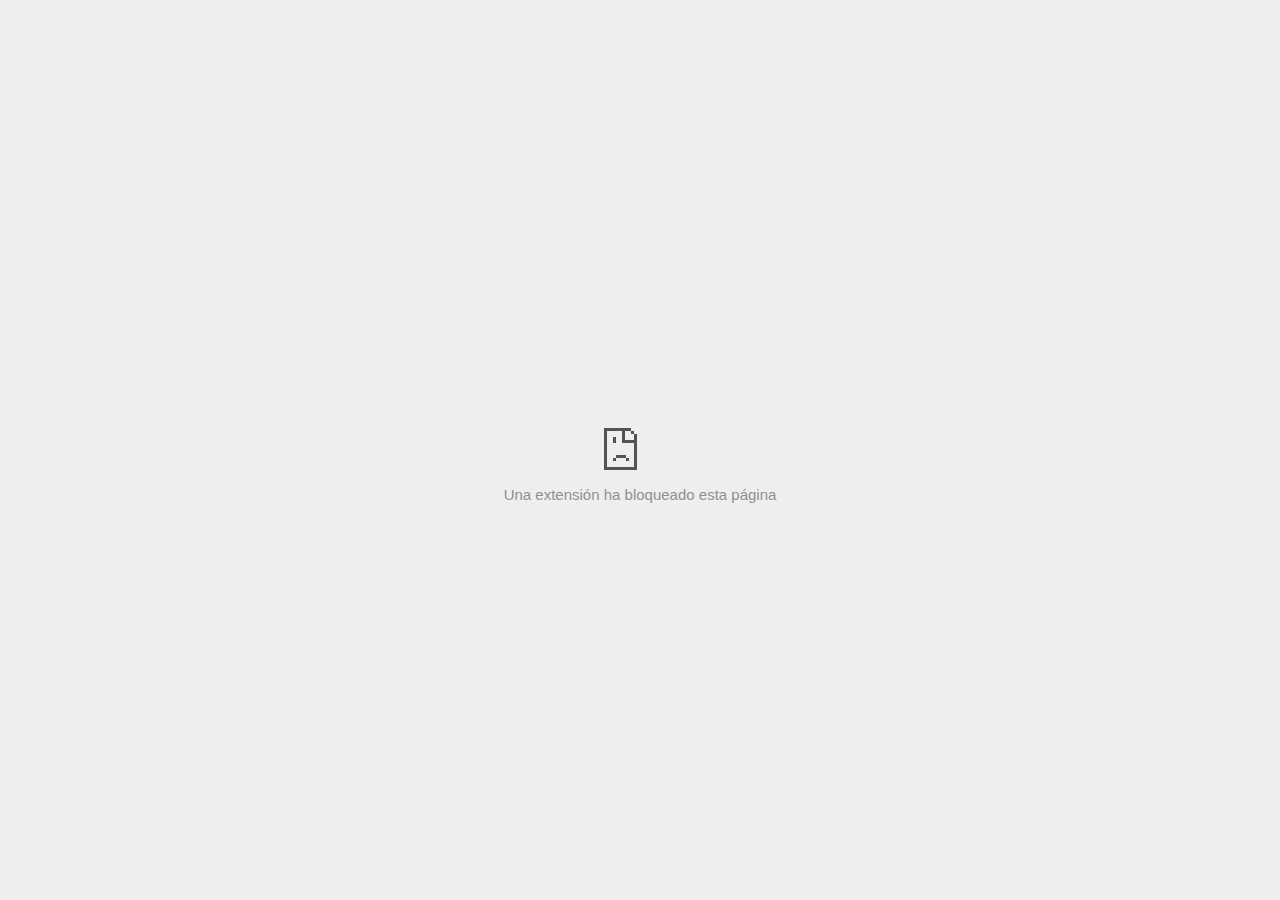
<file: index_files/tags(3).html>
<!DOCTYPE html>
<!-- saved from url=(0029)chrome-error://chromewebdata/ -->
<html dir="ltr" lang="es" subframe=""><head><meta http-equiv="Content-Type" content="text/html; charset=UTF-8">
  
  <meta name="color-scheme" content="light dark">
  <meta name="theme-color" content="#fff">
  <meta name="viewport" content="width=device-width, initial-scale=1.0,
                                 maximum-scale=1.0, user-scalable=no">
  <title>us.creativecdn.com</title>
  <style>/* Copyright 2017 The Chromium Authors
 * Use of this source code is governed by a BSD-style license that can be
 * found in the LICENSE file. */

a {
  color: var(--link-color);
}

body {
  --background-color: #fff;
  --error-code-color: var(--google-gray-700);
  --google-blue-100: rgb(210, 227, 252);
  --google-blue-300: rgb(138, 180, 248);
  --google-blue-600: rgb(26, 115, 232);
  --google-blue-700: rgb(25, 103, 210);
  --google-gray-100: rgb(241, 243, 244);
  --google-gray-300: rgb(218, 220, 224);
  --google-gray-500: rgb(154, 160, 166);
  --google-gray-50: rgb(248, 249, 250);
  --google-gray-600: rgb(128, 134, 139);
  --google-gray-700: rgb(95, 99, 104);
  --google-gray-800: rgb(60, 64, 67);
  --google-gray-900: rgb(32, 33, 36);
  --heading-color: var(--google-gray-900);
  --link-color: rgb(88, 88, 88);
  --popup-container-background-color: rgba(0,0,0,.65);
  --primary-button-fill-color-active: var(--google-blue-700);
  --primary-button-fill-color: var(--google-blue-600);
  --primary-button-text-color: #fff;
  --quiet-background-color: rgb(247, 247, 247);
  --secondary-button-border-color: var(--google-gray-500);
  --secondary-button-fill-color: #fff;
  --secondary-button-hover-border-color: var(--google-gray-600);
  --secondary-button-hover-fill-color: var(--google-gray-50);
  --secondary-button-text-color: var(--google-gray-700);
  --small-link-color: var(--google-gray-700);
  --text-color: var(--google-gray-700);
  background: var(--background-color);
  color: var(--text-color);
  word-wrap: break-word;
}

.nav-wrapper .secondary-button {
  background: var(--secondary-button-fill-color);
  border: 1px solid var(--secondary-button-border-color);
  color: var(--secondary-button-text-color);
  float: none;
  margin: 0;
  padding: 8px 16px;
}

.hidden {
  display: none;
}

html {
  -webkit-text-size-adjust: 100%;
  font-size: 125%;
}

.icon {
  background-repeat: no-repeat;
  background-size: 100%;
}

@media (prefers-color-scheme: dark) {
  body {
    --background-color: var(--google-gray-900);
    --error-code-color: var(--google-gray-500);
    --heading-color: var(--google-gray-500);
    --link-color: var(--google-blue-300);
    --primary-button-fill-color-active: rgb(129, 162, 208);
    --primary-button-fill-color: var(--google-blue-300);
    --primary-button-text-color: var(--google-gray-900);
    --quiet-background-color: var(--background-color);
    --secondary-button-border-color: var(--google-gray-700);
    --secondary-button-fill-color: var(--google-gray-900);
    --secondary-button-hover-fill-color: rgb(48, 51, 57);
    --secondary-button-text-color: var(--google-blue-300);
    --small-link-color: var(--google-blue-300);
    --text-color: var(--google-gray-500);
  }
}
</style>
  <style>/* Copyright 2014 The Chromium Authors
   Use of this source code is governed by a BSD-style license that can be
   found in the LICENSE file. */

button {
  border: 0;
  border-radius: 4px;
  box-sizing: border-box;
  color: var(--primary-button-text-color);
  cursor: pointer;
  float: right;
  font-size: .875em;
  margin: 0;
  padding: 8px 16px;
  transition: box-shadow 150ms cubic-bezier(0.4, 0, 0.2, 1);
  user-select: none;
}

[dir='rtl'] button {
  float: left;
}

.bad-clock button,
.captive-portal button,
.https-only button,
.insecure-form button,
.lookalike-url button,
.main-frame-blocked button,
.neterror button,
.pdf button,
.ssl button,
.enterprise-block button,
.enterprise-warn button,
.safe-browsing-billing button {
  background: var(--primary-button-fill-color);
}

button:active {
  background: var(--primary-button-fill-color-active);
  outline: 0;
}

#debugging {
  display: inline;
  overflow: auto;
}

.debugging-content {
  line-height: 1em;
  margin-bottom: 0;
  margin-top: 1em;
}

.debugging-content-fixed-width {
  display: block;
  font-family: monospace;
  font-size: 1.2em;
  margin-top: 0.5em;
}

.debugging-title {
  font-weight: bold;
}

#details {
  margin: 0 0 50px;
}

#details p:not(:first-of-type) {
  margin-top: 20px;
}

.secondary-button:active {
  border-color: white;
  box-shadow: 0 1px 2px 0 rgba(60, 64, 67, .3),
      0 2px 6px 2px rgba(60, 64, 67, .15);
}

.secondary-button:hover {
  background: var(--secondary-button-hover-fill-color);
  border-color: var(--secondary-button-hover-border-color);
  text-decoration: none;
}

.error-code {
  color: var(--error-code-color);
  font-size: .8em;
  margin-top: 12px;
  text-transform: uppercase;
}

#error-debugging-info {
  font-size: 0.8em;
}

h1 {
  color: var(--heading-color);
  font-size: 1.6em;
  font-weight: normal;
  line-height: 1.25em;
  margin-bottom: 16px;
}

h2 {
  font-size: 1.2em;
  font-weight: normal;
}

.icon {
  height: 72px;
  margin: 0 0 40px;
  width: 72px;
}

input[type=checkbox] {
  opacity: 0;
}

input[type=checkbox]:focus ~ .checkbox::after {
  outline: -webkit-focus-ring-color auto 5px;
}

.interstitial-wrapper {
  box-sizing: border-box;
  font-size: 1em;
  line-height: 1.6em;
  margin: 14vh auto 0;
  max-width: 600px;
  width: 100%;
}

#main-message > p {
  display: inline;
}

#extended-reporting-opt-in {
  font-size: .875em;
  margin-top: 32px;
}

#extended-reporting-opt-in label {
  display: grid;
  grid-template-columns: 1.8em 1fr;
  position: relative;
}

#enhanced-protection-message {
  border-radius: 4px;
  font-size: 1em;
  margin-top: 32px;
  padding: 10px 5px;
}

#enhanced-protection-message label {
  display: grid;
  grid-template-columns: 2.5em 1fr;
  position: relative;
}

#enhanced-protection-message div {
  margin: 0.5em;
}

#enhanced-protection-message .icon {
  height: 1.5em;
  vertical-align: middle;
  width: 1.5em;
}

.nav-wrapper {
  margin-top: 51px;
}

.nav-wrapper::after {
  clear: both;
  content: '';
  display: table;
  width: 100%;
}

.small-link {
  color: var(--small-link-color);
  font-size: .875em;
}

.checkboxes {
  flex: 0 0 24px;
}

.checkbox {
  --padding: .9em;
  background: transparent;
  display: block;
  height: 1em;
  left: -1em;
  padding-inline-start: var(--padding);
  position: absolute;
  right: 0;
  top: -.5em;
  width: 1em;
}

.checkbox::after {
  border: 1px solid white;
  border-radius: 2px;
  content: '';
  height: 1em;
  left: var(--padding);
  position: absolute;
  top: var(--padding);
  width: 1em;
}

.checkbox::before {
  background: transparent;
  border: 2px solid white;
  border-inline-end-width: 0;
  border-top-width: 0;
  content: '';
  height: .2em;
  left: calc(.3em + var(--padding));
  opacity: 0;
  position: absolute;
  top: calc(.3em  + var(--padding));
  transform: rotate(-45deg);
  width: .5em;
}

input[type=checkbox]:checked ~ .checkbox::before {
  opacity: 1;
}

#recurrent-error-message {
  background: #ededed;
  border-radius: 4px;
  margin-bottom: 16px;
  margin-top: 12px;
  padding: 12px 16px;
}

.showing-recurrent-error-message #extended-reporting-opt-in {
  margin-top: 16px;
}

.showing-recurrent-error-message #enhanced-protection-message {
  margin-top: 16px;
}

@media (max-width: 700px) {
  .interstitial-wrapper {
    padding: 0 10%;
  }

  #error-debugging-info {
    overflow: auto;
  }
}

@media (max-width: 420px) {
  button,
  [dir='rtl'] button,
  .small-link {
    float: none;
    font-size: .825em;
    font-weight: 500;
    margin: 0;
    width: 100%;
  }

  button {
    padding: 16px 24px;
  }

  #details {
    margin: 20px 0 20px 0;
  }

  #details p:not(:first-of-type) {
    margin-top: 10px;
  }

  .secondary-button:not(.hidden) {
    display: block;
    margin-top: 20px;
    text-align: center;
    width: 100%;
  }

  .interstitial-wrapper {
    padding: 0 5%;
  }

  #extended-reporting-opt-in {
    margin-top: 24px;
  }

  #enhanced-protection-message {
    margin-top: 24px;
  }

  .nav-wrapper {
    margin-top: 30px;
  }
}

/**
 * Mobile specific styling.
 * Navigation buttons are anchored to the bottom of the screen.
 * Details message replaces the top content in its own scrollable area.
 */

@media (max-width: 420px) {
  .nav-wrapper .secondary-button {
    border: 0;
    margin: 16px 0 0;
    margin-inline-end: 0;
    padding-bottom: 16px;
    padding-top: 16px;
  }
}

/* Fixed nav. */
@media (min-width: 240px) and (max-width: 420px) and
       (min-height: 401px),
       (min-width: 421px) and (min-height: 240px) and
       (max-height: 560px) {
  body .nav-wrapper {
    background: var(--background-color);
    bottom: 0;
    box-shadow: 0 -12px 24px var(--background-color);
    left: 0;
    margin: 0 auto;
    max-width: 736px;
    padding-inline-end: 24px;
    padding-inline-start: 24px;
    position: fixed;
    right: 0;
    width: 100%;
    z-index: 2;
  }

  .interstitial-wrapper {
    max-width: 736px;
  }

  #details,
  #main-content {
    padding-bottom: 40px;
  }

  #details {
    padding-top: 5.5vh;
  }

  button.small-link {
    color: var(--google-blue-600);
  }
}

@media (max-width: 420px) and (orientation: portrait),
       (max-height: 560px) {
  body {
    margin: 0 auto;
  }

  button,
  [dir='rtl'] button,
  button.small-link,
  .nav-wrapper .secondary-button {
    font-family: Roboto-Regular,Helvetica;
    font-size: .933em;
    margin: 6px 0;
    transform: translatez(0);
  }

  .nav-wrapper {
    box-sizing: border-box;
    padding-bottom: 8px;
    width: 100%;
  }

  #details {
    box-sizing: border-box;
    height: auto;
    margin: 0;
    opacity: 1;
    transition: opacity 250ms cubic-bezier(0.4, 0, 0.2, 1);
  }

  #details.hidden,
  #main-content.hidden {
    height: 0;
    opacity: 0;
    overflow: hidden;
    padding-bottom: 0;
    transition: none;
  }

  h1 {
    font-size: 1.5em;
    margin-bottom: 8px;
  }

  .icon {
    margin-bottom: 5.69vh;
  }

  .interstitial-wrapper {
    box-sizing: border-box;
    margin: 7vh auto 12px;
    padding: 0 24px;
    position: relative;
  }

  .interstitial-wrapper p {
    font-size: .95em;
    line-height: 1.61em;
    margin-top: 8px;
  }

  #main-content {
    margin: 0;
    transition: opacity 100ms cubic-bezier(0.4, 0, 0.2, 1);
  }

  .small-link {
    border: 0;
  }

  .suggested-left > #control-buttons,
  .suggested-right > #control-buttons {
    float: none;
    margin: 0;
  }
}

@media (min-width: 421px) and (min-height: 500px) and (max-height: 560px) {
  .interstitial-wrapper {
    margin-top: 10vh;
  }
}

@media (min-height: 400px) and (orientation:portrait) {
  .interstitial-wrapper {
    margin-bottom: 145px;
  }
}

@media (min-height: 299px) {
  .nav-wrapper {
    padding-bottom: 16px;
  }
}

@media (max-height: 560px) and (min-height: 240px) and (orientation:landscape) {
  .extended-reporting-has-checkbox #details {
    padding-bottom: 80px;
  }
}

@media (min-height: 500px) and (max-height: 650px) and (max-width: 414px) and
       (orientation: portrait) {
  .interstitial-wrapper {
    margin-top: 7vh;
  }
}

@media (min-height: 650px) and (max-width: 414px) and (orientation: portrait) {
  .interstitial-wrapper {
    margin-top: 10vh;
  }
}

/* Small mobile screens. No fixed nav. */
@media (max-height: 400px) and (orientation: portrait),
       (max-height: 239px) and (orientation: landscape),
       (max-width: 419px) and (max-height: 399px) {
  .interstitial-wrapper {
    display: flex;
    flex-direction: column;
    margin-bottom: 0;
  }

  #details {
    flex: 1 1 auto;
    order: 0;
  }

  #main-content {
    flex: 1 1 auto;
    order: 0;
  }

  .nav-wrapper {
    flex: 0 1 auto;
    margin-top: 8px;
    order: 1;
    padding-inline-end: 0;
    padding-inline-start: 0;
    position: relative;
    width: 100%;
  }

  button,
  .nav-wrapper .secondary-button {
    padding: 16px 24px;
  }

  button.small-link {
    color: var(--google-blue-600);
  }
}

@media (max-width: 239px) and (orientation: portrait) {
  .nav-wrapper {
    padding-inline-end: 0;
    padding-inline-start: 0;
  }
}
</style>
  <style>/* Copyright 2013 The Chromium Authors
 * Use of this source code is governed by a BSD-style license that can be
 * found in the LICENSE file. */

/* Don't use the main frame div when the error is in a subframe. */
html[subframe] #main-frame-error {
  display: none;
}

/* Don't use the subframe error div when the error is in a main frame. */
html:not([subframe]) #sub-frame-error {
  display: none;
}

h1 {
  margin-top: 0;
  word-wrap: break-word;
}

h1 span {
  font-weight: 500;
}

a {
  text-decoration: none;
}

.icon {
  -webkit-user-select: none;
  display: inline-block;
}

.icon-generic {
  /* Can't access chrome://theme/IDR_ERROR_NETWORK_GENERIC from an untrusted
   * renderer process, so embed the resource manually. */
  content: -webkit-image-set(
      url([data-uri]) 1x,
      url([data-uri]) 2x);
}

.icon-offline {
  content: -webkit-image-set(
      url([data-uri]) 1x,
      url([data-uri]) 2x);
  position: relative;
}

.icon-disabled {
  content: -webkit-image-set(
      url([data-uri]) 1x,
      url([data-uri]) 2x);
  width: 112px;
}

.hidden {
  display: none;
}

#suggestions-list a {
  color: var(--google-blue-600);
}

#suggestions-list p {
  margin-block-end: 0;
}

#suggestions-list ul {
  margin-top: 0;
}

.single-suggestion {
  list-style-type: none;
  padding-inline-start: 0;
}

#error-information-button {
  content: url([data-uri]);
  height: 24px;
  vertical-align: -.15em;
  width: 24px;
}

.use-popup-container#error-information-popup-container
  #error-information-popup {
  align-items: center;
  background-color: var(--popup-container-background-color);
  display: flex;
  height: 100%;
  left: 0;
  position: fixed;
  top: 0;
  width: 100%;
  z-index: 100;
}

.use-popup-container#error-information-popup-container
  #error-information-popup-content > p {
  margin-bottom: 11px;
  margin-inline-start: 20px;
}

.use-popup-container#error-information-popup-container #suggestions-list ul {
  margin-inline-start: 15px;
}

.use-popup-container#error-information-popup-container
  #error-information-popup-box {
  background-color: var(--background-color);
  left: 5%;
  padding-bottom: 15px;
  padding-top: 15px;
  position: fixed;
  width: 90%;
  z-index: 101;
}

.use-popup-container#error-information-popup-container div.error-code {
  margin-inline-start: 20px;
}

.use-popup-container#error-information-popup-container #suggestions-list p {
  margin-inline-start: 20px;
}

:not(.use-popup-container)#error-information-popup-container
  #error-information-popup-close {
  display: none;
}

#error-information-popup-close {
  margin-bottom: 0;
  margin-inline-end: 35px;
  margin-top: 15px;
  text-align: end;
}

.link-button {
  color: rgb(66, 133, 244);
  display: inline-block;
  font-weight: bold;
  text-transform: uppercase;
}

#sub-frame-error-details {

  color: #8F8F8F;

  /* Not done on mobile for performance reasons. */
  text-shadow: 0 1px 0 rgba(255,255,255,0.3);

}

[jscontent=hostName],
[jscontent=failedUrl] {
  overflow-wrap: break-word;
}

.secondary-button {
  background: #d9d9d9;
  color: #696969;
  margin-inline-end: 16px;
}

.snackbar {
  background: #323232;
  border-radius: 2px;
  bottom: 24px;
  box-sizing: border-box;
  color: #fff;
  font-size: .87em;
  left: 24px;
  max-width: 568px;
  min-width: 288px;
  opacity: 0;
  padding: 16px 24px 12px;
  position: fixed;
  transform: translateY(90px);
  will-change: opacity, transform;
  z-index: 999;
}

.snackbar-show {
  -webkit-animation:
    show-snackbar 250ms cubic-bezier(0, 0, 0.2, 1) forwards,
    hide-snackbar 250ms cubic-bezier(0.4, 0, 1, 1) forwards 5s;
}

@-webkit-keyframes show-snackbar {
  100% {
    opacity: 1;
    transform: translateY(0);
  }
}

@-webkit-keyframes hide-snackbar {
  0% {
    opacity: 1;
    transform: translateY(0);
  }
  100% {
    opacity: 0;
    transform: translateY(90px);
  }
}

.suggestions {
  margin-top: 18px;
}

.suggestion-header {
  font-weight: bold;
  margin-bottom: 4px;
}

.suggestion-body {
  color: #777;
}

/* Decrease padding at low sizes. */
@media (max-width: 640px), (max-height: 640px) {
  h1 {
    margin: 0 0 15px;
  }
  .suggestions {
    margin-top: 10px;
  }
  .suggestion-header {
    margin-bottom: 0;
  }
}

#download-link,
#download-link-clicked {
  margin-bottom: 30px;
  margin-top: 30px;
}

#download-link-clicked {
  color: #BBB;
}

#download-link::before,
#download-link-clicked::before {
  content: url([data-uri]);
  display: inline-block;
  margin-inline-end: 4px;
  vertical-align: -webkit-baseline-middle;
}

#download-link-clicked::before {
  opacity: 0;
  width: 0;
}

#offline-content-list-visibility-card {
  border: 1px solid white;
  border-radius: 8px;
  display: flex;
  font-size: .8em;
  justify-content: space-between;
  line-height: 1;
}

#offline-content-list.list-hidden #offline-content-list-visibility-card {
  border-color: rgb(218, 220, 224);
}

#offline-content-list-visibility-card > div {
  padding: 1em;
}

#offline-content-list-title {
  color: var(--google-gray-700);
}

#offline-content-list-show-text,
#offline-content-list-hide-text {
  color: rgb(66, 133, 244);
}

/* Hides the "hide" text div when the offline content list is collapsed/hidden
 * and, alternatively, hides the "show" text div when the offline content list
 * is expanded/shown.
 */
#offline-content-list.list-hidden #offline-content-list-hide-text,
#offline-content-list:not(.list-hidden) #offline-content-list-show-text {
  display: none;
}

/* Controls the animation of the offline content list when it is expanded/shown.
 */
#offline-content-suggestions {
  /* Max-height has to be set for the height animation to work. The chosen value
   * is a little greater than the maximum height the list will have, when all
   * suggestions have images, so that it is never clamped. This makes so that
   * when the actual height is smaller then the animation is not as smooth.
   */
  max-height: 27em;
  transition: max-height 200ms ease-in, visibility 0s 200ms,
              opacity 200ms 200ms linear;
}

/* Controls the animation of the offline content list when it is
 * collapsed/hidden.
 */
#offline-content-list.list-hidden #offline-content-suggestions {
  max-height: 0;
  opacity: 0;
  transition: opacity 200ms linear, visibility 0s 200ms,
              max-height 200ms 200ms ease-out;
  visibility: hidden;
}

#offline-content-list {
  margin-inline-start: -5%;
  width: 110%;
}

/* The selectors below adjust the "overflow" of the suggestion cards contents
 * based on the same screen size based strategy used for the main frame, which
 * is applied by the `interstitial-wrapper` class. */
@media (max-width: 420px)  {
  #offline-content-list {
    margin-inline-start: -2.5%;
    width: 105%;
  }
}
@media (max-width: 420px) and (orientation: portrait),
       (max-height: 560px) {
  #offline-content-list {
    margin-inline-start: -12px;
    width: calc(100% + 24px);
  }
}

.suggestion-with-image .offline-content-suggestion-thumbnail {
  flex-basis: 8.2em;
  flex-shrink: 0;
}

.suggestion-with-image .offline-content-suggestion-thumbnail > img {
  height: 100%;
  width: 100%;
}

.suggestion-with-image #offline-content-list:not(.is-rtl)
.offline-content-suggestion-thumbnail > img {
  border-bottom-right-radius: 7px;
  border-top-right-radius: 7px;
}

.suggestion-with-image #offline-content-list.is-rtl
.offline-content-suggestion-thumbnail > img {
  border-bottom-left-radius: 7px;
  border-top-left-radius: 7px;
}

.suggestion-with-icon .offline-content-suggestion-thumbnail {
  align-items: center;
  display: flex;
  justify-content: center;
  min-height: 4.2em;
  min-width: 4.2em;
}

.suggestion-with-icon .offline-content-suggestion-thumbnail > div {
  align-items: center;
  background-color: rgb(241, 243, 244);
  border-radius: 50%;
  display: flex;
  height: 2.3em;
  justify-content: center;
  width: 2.3em;
}

.suggestion-with-icon .offline-content-suggestion-thumbnail > div > img {
  height: 1.45em;
  width: 1.45em;
}

.offline-content-suggestion-favicon {
  height: 1em;
  margin-inline-end: 0.4em;
  width: 1.4em;
}

.offline-content-suggestion-favicon > img {
  height: 1.4em;
  width: 1.4em;
}

.no-favicon .offline-content-suggestion-favicon {
  display: none;
}

.image-video {
  content: url([data-uri]);
}

.image-music-note {
  content: url([data-uri]);
}

.image-earth {
  content: url([data-uri]);
}

.image-file {
  content: url([data-uri]);
}

.offline-content-suggestion-texts {
  display: flex;
  flex-direction: column;
  justify-content: space-between;
  line-height: 1.3;
  padding: .9em;
  width: 100%;
}

.offline-content-suggestion-title {
  -webkit-box-orient: vertical;
  -webkit-line-clamp: 3;
  color: rgb(32, 33, 36);
  display: -webkit-box;
  font-size: 1.1em;
  overflow: hidden;
  text-overflow: ellipsis;
}

div.offline-content-suggestion {
  align-items: stretch;
  border: 1px solid rgb(218, 220, 224);
  border-radius: 8px;
  display: flex;
  justify-content: space-between;
  margin-bottom: .8em;
}

.suggestion-with-image {
  flex-direction: row;
  height: 8.2em;
  max-height: 8.2em;
}

.suggestion-with-icon {
  flex-direction: row-reverse;
  height: 4.2em;
  max-height: 4.2em;
}

.suggestion-with-icon .offline-content-suggestion-title {
  -webkit-line-clamp: 1;
  word-break: break-all;
}

.suggestion-with-icon .offline-content-suggestion-texts {
  padding-inline-start: 0;
}

.offline-content-suggestion-attribution-freshness {
  color: rgb(95, 99, 104);
  display: flex;
  font-size: .8em;
  line-height: 1.7em;
}

.offline-content-suggestion-attribution {
  -webkit-box-orient: vertical;
  -webkit-line-clamp: 1;
  display: -webkit-box;
  flex-shrink: 1;
  margin-inline-end: 0.3em;
  overflow: hidden;
  overflow-wrap: break-word;
  text-overflow: ellipsis;
  word-break: break-all;
}

.no-attribution .offline-content-suggestion-attribution {
  display: none;
}

.offline-content-suggestion-freshness::before {
  content: '-';
  display: inline-block;
  flex-shrink: 0;
  margin-inline-end: .1em;
  margin-inline-start: .1em;
}

.no-attribution .offline-content-suggestion-freshness::before {
  display: none;
}

.offline-content-suggestion-freshness {
  flex-shrink: 0;
}

.suggestion-with-image .offline-content-suggestion-pin-spacer {
  flex-grow: 100;
  flex-shrink: 1;
}

.suggestion-with-image .offline-content-suggestion-pin {
  content: url([data-uri]);
  flex-shrink: 0;
  height: 1.4em;
  margin-inline-start: .4em;
  width: 1.4em;
}

/* Controls the animation (and a bit more) of the launch-downloads-home action
 * button when the offline content list is expanded/shown.
 */
#offline-content-list-action {
  text-align: center;
  transition: visibility 0s 200ms, opacity 200ms 200ms linear;
}

/* Controls the animation of the launch-downloads-home action button when the
 * offline content list is collapsed/hidden.
 */
#offline-content-list.list-hidden #offline-content-list-action {
  opacity: 0;
  transition: opacity 200ms linear, visibility 0s 200ms;
  visibility: hidden;
}

#cancel-save-page-button {
  background-image: url([data-uri]);
  background-position: right 27px center;
  background-repeat: no-repeat;
  border: 1px solid var(--google-gray-300);
  border-radius: 5px;
  color: var(--google-gray-700);
  margin-bottom: 26px;
  padding-bottom: 16px;
  padding-inline-end: 88px;
  padding-inline-start: 16px;
  padding-top: 16px;
  text-align: start;
}

html[dir='rtl'] #cancel-save-page-button {
  background-position: left 27px center;
}

#save-page-for-later-button {
  display: flex;
  justify-content: start;
}

#save-page-for-later-button a::before {
  content: url([data-uri]);
  display: inline-block;
  margin-inline-end: 4px;
  vertical-align: -webkit-baseline-middle;
}

.hidden#save-page-for-later-button {
  display: none;
}

/* Don't allow overflow when in a subframe. */
html[subframe] body {
  overflow: hidden;
}

#sub-frame-error {
  -webkit-align-items: center;
  -webkit-flex-flow: column;
  -webkit-justify-content: center;
  background-color: #DDD;
  display: -webkit-flex;
  height: 100%;
  left: 0;
  position: absolute;
  text-align: center;
  top: 0;
  transition: background-color 200ms ease-in-out;
  width: 100%;
}

#sub-frame-error:hover {
  background-color: #EEE;
}

#sub-frame-error .icon-generic {
  margin: 0 0 16px;
}

#sub-frame-error-details {
  margin: 0 10px;
  text-align: center;
  visibility: hidden;
}

/* Show details only when hovering. */
#sub-frame-error:hover #sub-frame-error-details {
  visibility: visible;
}

/* If the iframe is too small, always hide the error code. */
/* TODO(mmenke): See if overflow: no-display works better, once supported. */
@media (max-width: 200px), (max-height: 95px) {
  #sub-frame-error-details {
    display: none;
  }
}

/* Adjust icon for small embedded frames in apps. */
@media (max-height: 100px) {
  #sub-frame-error .icon-generic {
    height: auto;
    margin: 0;
    padding-top: 0;
    width: 25px;
  }
}

/* details-button is special; it's a <button> element that looks like a link. */
#details-button {
  box-shadow: none;
  min-width: 0;
}

/* Styles for platform dependent separation of controls and details button. */
.suggested-left > #control-buttons,
.suggested-right > #details-button {
  float: left;
}

.suggested-right > #control-buttons,
.suggested-left > #details-button {
  float: right;
}

.suggested-left .secondary-button {
  margin-inline-end: 0;
  margin-inline-start: 16px;
}

#details-button.singular {
  float: none;
}

/* download-button shows both icon and text. */
#download-button {
  padding-bottom: 4px;
  padding-top: 4px;
  position: relative;
}

#download-button::before {
  background: -webkit-image-set(
      url([data-uri]) 1x,
      url([data-uri]) 2x)
    no-repeat;
  content: '';
  display: inline-block;
  height: 24px;
  margin-inline-end: 4px;
  margin-inline-start: -4px;
  vertical-align: middle;
  width: 24px;
}

#download-button:disabled {
  background: rgb(180, 206, 249);
  color: rgb(255, 255, 255);
}

#buttons::after {
  clear: both;
  content: '';
  display: block;
  width: 100%;
}

/* Offline page */
html[dir='rtl'] .runner-container,
html[dir='rtl'].offline .icon-offline {
  transform: scaleX(-1);
}

.offline {
  transition: filter 1.5s cubic-bezier(0.65, 0.05, 0.36, 1),
              background-color 1.5s cubic-bezier(0.65, 0.05, 0.36, 1);

  will-change: filter, background-color;

}

.offline body {
  transition: background-color 1.5s cubic-bezier(0.65, 0.05, 0.36, 1);
}

.offline #main-message > p {
  display: none;
}

.offline.inverted {
  background-color: #fff;
  filter: invert(1);
}

.offline.inverted body {
  background-color: #fff;
}

.offline .interstitial-wrapper {
  color: var(--text-color);
  font-size: 1em;
  line-height: 1.55;
  margin: 0 auto;
  max-width: 600px;
  padding-top: 100px;
  position: relative;
  width: 100%;
}

.offline .runner-container {
  direction: ltr;
  height: 150px;
  max-width: 600px;
  overflow: hidden;
  position: absolute;
  top: 35px;
  width: 44px;
}

.offline .runner-container:focus {
  outline: none;
}

.offline .runner-container:focus-visible {
  outline: 3px solid var(--google-blue-300);
}

.offline .runner-canvas {
  height: 150px;
  max-width: 600px;
  opacity: 1;
  overflow: hidden;
  position: absolute;
  top: 0;
  z-index: 10;
}

.offline .controller {
  height: 100vh;
  left: 0;
  position: absolute;
  top: 0;
  width: 100vw;
  z-index: 9;
}

#offline-resources {
  display: none;
}

#offline-instruction {
  image-rendering: pixelated;
  left: 0;
  margin: auto;
  position: absolute;
  right: 0;
  top: 60px;
  width: fit-content;
}

.offline-runner-live-region {
  bottom: 0;
  clip-path: polygon(0 0, 0 0, 0 0);
  color: var(--background-color);
  display: block;
  font-size: xx-small;
  overflow: hidden;
  position: absolute;
  text-align: center;
  transition: color 1.5s cubic-bezier(0.65, 0.05, 0.36, 1);
  user-select: none;
}

/* Custom toggle */
.slow-speed-option {
  align-items: center;
  background: var(--google-gray-50);
  border-radius: 24px/50%;
  bottom: 0;
  color: var(--error-code-color);
  display: inline-flex;
  font-size: 1em;
  left: 0;
  line-height: 1.1em;
  margin: 5px auto;
  padding: 2px 12px 3px 20px;
  position: absolute;
  right: 0;
  width: max-content;
  z-index: 999;
}

.slow-speed-option.hidden {
  display: none;
}

.slow-speed-option [type=checkbox] {
  opacity: 0;
  pointer-events: none;
  position: absolute;
}

.slow-speed-option .slow-speed-toggle {
  cursor: pointer;
  margin-inline-start: 8px;
  padding: 8px 4px;
  position: relative;
}

.slow-speed-option [type=checkbox]:disabled ~ .slow-speed-toggle {
  cursor: default;
}

.slow-speed-option-label [type=checkbox] {
  opacity: 0;
  pointer-events: none;
  position: absolute;
}

.slow-speed-option .slow-speed-toggle::before,
.slow-speed-option .slow-speed-toggle::after {
  content: '';
  display: block;
  margin: 0 3px;
  transition: all 100ms cubic-bezier(0.4, 0, 1, 1);
}

.slow-speed-option .slow-speed-toggle::before {
  background: rgb(189,193,198);
  border-radius: 0.65em;
  height: 0.9em;
  width: 2em;
}

.slow-speed-option .slow-speed-toggle::after {
  background: #fff;
  border-radius: 50%;
  box-shadow: 0 1px 3px 0 rgb(0 0 0 / 40%);
  height: 1.2em;
  position: absolute;
  top: 51%;
  transform: translate(-20%, -50%);
  width: 1.1em;
}

.slow-speed-option [type=checkbox]:focus + .slow-speed-toggle {
  box-shadow: 0 0 8px rgb(94, 158, 214);
  outline: 1px solid rgb(93, 157, 213);
}

.slow-speed-option [type=checkbox]:checked + .slow-speed-toggle::before {
  background: var(--google-blue-600);
  opacity: 0.5;
}

.slow-speed-option [type=checkbox]:checked + .slow-speed-toggle::after {
  background: var(--google-blue-600);
  transform: translate(calc(2em - 90%), -50%);
}

.slow-speed-option [type=checkbox]:checked:disabled +
  .slow-speed-toggle::before {
  background: rgb(189,193,198);
}

.slow-speed-option [type=checkbox]:checked:disabled +
  .slow-speed-toggle::after {
  background: var(--google-gray-50);
}

@media (max-width: 420px) {
  #download-button {
    padding-bottom: 12px;
    padding-top: 12px;
  }

  .suggested-left > #control-buttons,
  .suggested-right > #control-buttons {
    float: none;
  }

  .snackbar {
    border-radius: 0;
    bottom: 0;
    left: 0;
    width: 100%;
  }
}

@media (max-height: 350px) {
  h1 {
    margin: 0 0 15px;
  }

  .icon-offline {
    margin: 0 0 10px;
  }

  .interstitial-wrapper {
    margin-top: 5%;
  }

  .nav-wrapper {
    margin-top: 30px;
  }
}

@media (min-width: 420px) and (max-width: 736px) and
       (min-height: 240px) and (max-height: 420px) and
       (orientation:landscape) {
  .interstitial-wrapper {
    margin-bottom: 100px;
  }
}

@media (max-width: 360px) and (max-height: 480px) {
  .offline .interstitial-wrapper {
    padding-top: 60px;
  }

  .offline .runner-container {
    top: 8px;
  }
}

@media (min-height: 240px) and (orientation: landscape) {
  .offline .interstitial-wrapper {
    margin-bottom: 90px;
  }

  .icon-offline {
    margin-bottom: 20px;
  }
}

@media (max-height: 320px) and (orientation: landscape) {
  .icon-offline {
    margin-bottom: 0;
  }

  .offline .runner-container {
    top: 10px;
  }
}

@media (max-width: 240px) {
  button {
    padding-inline-end: 12px;
    padding-inline-start: 12px;
  }

  .interstitial-wrapper {
    overflow: inherit;
    padding: 0 8px;
  }
}

@media (max-width: 120px) {
  button {
    width: auto;
  }
}

.arcade-mode,
.arcade-mode .runner-container,
.arcade-mode .runner-canvas {
  image-rendering: pixelated;
  max-width: 100%;
  overflow: hidden;
}

.arcade-mode #buttons,
.arcade-mode #main-content {
  opacity: 0;
  overflow: hidden;
}

.arcade-mode .interstitial-wrapper {
  height: 100vh;
  max-width: 100%;
  overflow: hidden;
}

.arcade-mode .runner-container {
  left: 0;
  margin: auto;
  right: 0;
  transform-origin: top center;
  transition: transform 250ms cubic-bezier(0.4, 0, 1, 1) 400ms;
  z-index: 2;
}

@media (prefers-color-scheme: dark) {
  .icon {
    filter: invert(1);
  }

  .offline .runner-canvas {
    filter: invert(1);
  }

  .offline.inverted {
    background-color: var(--background-color);
    filter: invert(0);
  }

  .offline.inverted body {
    background-color: #fff;
  }

  .offline.inverted .offline-runner-live-region {
    color: #fff;
  }

  #suggestions-list a {
    color: var(--link-color);
  }

  #error-information-button {
    filter: invert(0.6);
  }

  .slow-speed-option {
    background: var(--google-gray-800);
    color: var(--google-gray-100);
  }

  .slow-speed-option .slow-speed-toggle::before,
  .slow-speed-option [type=checkbox]:checked:disabled +
    .slow-speed-toggle::before {
     background: rgb(189,193,198);
  }

  .slow-speed-option [type=checkbox]:checked + .slow-speed-toggle::after,
  .slow-speed-option [type=checkbox]:checked + .slow-speed-toggle::before {
    background: var(--google-blue-300);
  }
}
</style>
  <script>// Copyright 2013 The Chromium Authors
// Use of this source code is governed by a BSD-style license that can be
// found in the LICENSE file.

/**
 * @typedef {{
 *   downloadButtonClick: function(),
 *   reloadButtonClick: function(string),
 *   detailsButtonClick: function(),
 *   diagnoseErrorsButtonClick: function(),
 *   portalSigninsButtonClick: function(),
 *   trackEasterEgg: function(),
 *   updateEasterEggHighScore: function(number),
 *   resetEasterEggHighScore: function(),
 *   launchOfflineItem: function(string, string),
 *   savePageForLater: function(),
 *   cancelSavePage: function(),
 *   listVisibilityChange: function(boolean),
 * }}
 */
// eslint-disable-next-line no-var
var errorPageController;

const HIDDEN_CLASS = 'hidden';

// Decodes a UTF16 string that is encoded as base64.
function decodeUTF16Base64ToString(encoded_text) {
  const data = atob(encoded_text);
  let result = '';
  for (let i = 0; i < data.length; i += 2) {
    result +=
        String.fromCharCode(data.charCodeAt(i) * 256 + data.charCodeAt(i + 1));
  }
  return result;
}

function toggleHelpBox() {
  const helpBoxOuter = document.getElementById('details');
  helpBoxOuter.classList.toggle(HIDDEN_CLASS);
  const detailsButton = document.getElementById('details-button');
  if (helpBoxOuter.classList.contains(HIDDEN_CLASS)) {
    /** @suppress {missingProperties} */
    detailsButton.innerText = detailsButton.detailsText;
  } else {
    /** @suppress {missingProperties} */
    detailsButton.innerText = detailsButton.hideDetailsText;
  }

  // Details appears over the main content on small screens.
  if (mobileNav) {
    document.getElementById('main-content').classList.toggle(HIDDEN_CLASS);
    const runnerContainer = document.querySelector('.runner-container');
    if (runnerContainer) {
      runnerContainer.classList.toggle(HIDDEN_CLASS);
    }
  }
}

function diagnoseErrors() {
  if (window.errorPageController) {
    errorPageController.diagnoseErrorsButtonClick();
  }
}

function portalSignin() {
  if (window.errorPageController) {
    errorPageController.portalSigninButtonClick();
  }
}

// Subframes use a different layout but the same html file.  This is to make it
// easier to support platforms that load the error page via different
// mechanisms (Currently just iOS). We also use the subframe style for portals
// as they are embedded like subframes and can't be interacted with by the user.
let isSubFrame = false;
if (window.top.location !== window.location || window.portalHost) {
  document.documentElement.setAttribute('subframe', '');
  isSubFrame = true;
}

// Re-renders the error page using |strings| as the dictionary of values.
// Used by NetErrorTabHelper to update DNS error pages with probe results.
function updateForDnsProbe(strings) {
  const context = new JsEvalContext(strings);
  jstProcess(context, document.getElementById('t'));
  onDocumentLoadOrUpdate();
}

// Adds an icon class to the list and removes classes previously set.
function updateIconClass(newClass) {
  const frameSelector = isSubFrame ? '#sub-frame-error' : '#main-frame-error';
  const iconEl = document.querySelector(frameSelector + ' .icon');

  if (iconEl.classList.contains(newClass)) {
    return;
  }

  iconEl.className = 'icon ' + newClass;
}

// Implements button clicks.  This function is needed during the transition
// between implementing these in trunk chromium and implementing them in iOS.
function reloadButtonClick(url) {
  if (window.errorPageController) {
    // 

    // 
    errorPageController.reloadButtonClick();
    // 
  } else {
    window.location = url;
  }
}

function downloadButtonClick() {
  if (window.errorPageController) {
    errorPageController.downloadButtonClick();
    const downloadButton = document.getElementById('download-button');
    downloadButton.disabled = true;
    /** @suppress {missingProperties} */
    downloadButton.textContent = downloadButton.disabledText;

    document.getElementById('download-link-wrapper')
        .classList.add(HIDDEN_CLASS);
    document.getElementById('download-link-clicked-wrapper')
        .classList.remove(HIDDEN_CLASS);
  }
}

function detailsButtonClick() {
  if (window.errorPageController) {
    errorPageController.detailsButtonClick();
  }
}

let primaryControlOnLeft = true;
// clang-format off
// 

function setAutoFetchState(scheduled, can_schedule) {
  document.getElementById('cancel-save-page-button')
      .classList.toggle(HIDDEN_CLASS, !scheduled);
  document.getElementById('save-page-for-later-button')
      .classList.toggle(HIDDEN_CLASS, scheduled || !can_schedule);
}

function savePageLaterClick() {
  errorPageController.savePageForLater();
  // savePageForLater will eventually trigger a call to setAutoFetchState() when
  // it completes.
}

function cancelSavePageClick() {
  errorPageController.cancelSavePage();
  // setAutoFetchState is not called in response to cancelSavePage(), so do it
  // now.
  setAutoFetchState(false, true);
}

function toggleErrorInformationPopup() {
  document.getElementById('error-information-popup-container')
      .classList.toggle(HIDDEN_CLASS);
}

function launchOfflineItem(itemID, name_space) {
  errorPageController.launchOfflineItem(itemID, name_space);
}

function launchDownloadsPage() {
  errorPageController.launchDownloadsPage();
}

function getIconForSuggestedItem(item) {
  // Note: |item.content_type| contains the enum values from
  // chrome::mojom::AvailableContentType.
  switch (item.content_type) {
    case 1:  // kVideo
      return 'image-video';
    case 2:  // kAudio
      return 'image-music-note';
    case 0:  // kPrefetchedPage
    case 3:  // kOtherPage
      return 'image-earth';
  }
  return 'image-file';
}

function getSuggestedContentDiv(item, index) {
  // Note: See AvailableContentToValue in available_offline_content_helper.cc
  // for the data contained in an |item|.
  // TODO(carlosk): Present |snippet_base64| when that content becomes
  // available.
  let thumbnail = '';
  const extraContainerClasses = [];
  // html_inline.py will try to replace src attributes with data URIs using a
  // simple regex. The following is obfuscated slightly to avoid that.
  const source = 'src';
  if (item.thumbnail_data_uri) {
    extraContainerClasses.push('suggestion-with-image');
    thumbnail = `<img ${source}="${item.thumbnail_data_uri}">`;
  } else {
    extraContainerClasses.push('suggestion-with-icon');
    const iconClass = getIconForSuggestedItem(item);
    thumbnail = `<div><img class="${iconClass}"></div>`;
  }

  let favicon = '';
  if (item.favicon_data_uri) {
    favicon = `<img ${source}="${item.favicon_data_uri}">`;
  } else {
    extraContainerClasses.push('no-favicon');
  }

  if (!item.attribution_base64) {
    extraContainerClasses.push('no-attribution');
  }

  return `
  <div class="offline-content-suggestion ${extraContainerClasses.join(' ')}"
    onclick="launchOfflineItem('${item.ID}', '${item.name_space}')">
      <div class="offline-content-suggestion-texts">
        <div id="offline-content-suggestion-title-${index}"
             class="offline-content-suggestion-title">
        </div>
        <div class="offline-content-suggestion-attribution-freshness">
          <div id="offline-content-suggestion-favicon-${index}"
               class="offline-content-suggestion-favicon">
            ${favicon}
          </div>
          <div id="offline-content-suggestion-attribution-${index}"
               class="offline-content-suggestion-attribution">
          </div>
          <div class="offline-content-suggestion-freshness">
            ${item.date_modified}
          </div>
          <div class="offline-content-suggestion-pin-spacer"></div>
          <div class="offline-content-suggestion-pin"></div>
        </div>
      </div>
      <div class="offline-content-suggestion-thumbnail">
        ${thumbnail}
      </div>
  </div>`;
}

/**
 * @typedef {{
 *   ID: string,
 *   name_space: string,
 *   title_base64: string,
 *   snippet_base64: string,
 *   date_modified: string,
 *   attribution_base64: string,
 *   thumbnail_data_uri: string,
 *   favicon_data_uri: string,
 *   content_type: number,
 * }}
 */
let AvailableOfflineContent;

// Populates a list of suggested offline content.
// Note: For security reasons all content downloaded from the web is considered
// unsafe and must be securely handled to be presented on the dino page. Images
// have already been safely re-encoded but textual content -- like title and
// attribution -- must be properly handled here.
// @param {boolean} isShown
// @param {Array<AvailableOfflineContent>} suggestions
function offlineContentAvailable(isShown, suggestions) {
  if (!suggestions || !loadTimeData.valueExists('offlineContentList')) {
    return;
  }

  const suggestionsHTML = [];
  for (let index = 0; index < suggestions.length; index++) {
    suggestionsHTML.push(getSuggestedContentDiv(suggestions[index], index));
  }

  document.getElementById('offline-content-suggestions').innerHTML =
      suggestionsHTML.join('\n');

  // Sets textual web content using |textContent| to make sure it's handled as
  // plain text.
  for (let index = 0; index < suggestions.length; index++) {
    document.getElementById(`offline-content-suggestion-title-${index}`)
        .textContent =
        decodeUTF16Base64ToString(suggestions[index].title_base64);
    document.getElementById(`offline-content-suggestion-attribution-${index}`)
        .textContent =
        decodeUTF16Base64ToString(suggestions[index].attribution_base64);
  }

  const contentListElement = document.getElementById('offline-content-list');
  if (document.dir === 'rtl') {
    contentListElement.classList.add('is-rtl');
  }
  contentListElement.hidden = false;
  // The list is configured as hidden by default. Show it if needed.
  if (isShown) {
    toggleOfflineContentListVisibility(false);
  }
}

function toggleOfflineContentListVisibility(updatePref) {
  if (!loadTimeData.valueExists('offlineContentList')) {
    return;
  }

  const contentListElement = document.getElementById('offline-content-list');
  const isVisible = !contentListElement.classList.toggle('list-hidden');

  if (updatePref && window.errorPageController) {
    errorPageController.listVisibilityChanged(isVisible);
  }
}

// Called on document load, and from updateForDnsProbe().
function onDocumentLoadOrUpdate() {
  const downloadButtonVisible = loadTimeData.valueExists('downloadButton') &&
      loadTimeData.getValue('downloadButton').msg;
  const detailsButton = document.getElementById('details-button');

  // If offline content suggestions will be visible, the usual buttons will not
  // be presented.
  const offlineContentVisible =
      loadTimeData.valueExists('suggestedOfflineContentPresentation');
  if (offlineContentVisible) {
    document.querySelector('.nav-wrapper').classList.add(HIDDEN_CLASS);
    detailsButton.classList.add(HIDDEN_CLASS);

    document.getElementById('download-link').hidden = !downloadButtonVisible;
    document.getElementById('download-links-wrapper')
        .classList.remove(HIDDEN_CLASS);
    document.getElementById('error-information-popup-container')
        .classList.add('use-popup-container', HIDDEN_CLASS);
    document.getElementById('error-information-button')
        .classList.remove(HIDDEN_CLASS);
  }

  const attemptAutoFetch = loadTimeData.valueExists('attemptAutoFetch') &&
      loadTimeData.getValue('attemptAutoFetch');

  const reloadButtonVisible = loadTimeData.valueExists('reloadButton') &&
      loadTimeData.getValue('reloadButton').msg;

  const reloadButton = document.getElementById('reload-button');
  const downloadButton = document.getElementById('download-button');
  if (reloadButton.style.display === 'none' &&
      downloadButton.style.display === 'none') {
    detailsButton.classList.add('singular');
  }

  // Show or hide control buttons.
  const controlButtonDiv = document.getElementById('control-buttons');
  controlButtonDiv.hidden =
      offlineContentVisible || !(reloadButtonVisible || downloadButtonVisible);

  const iconClass = loadTimeData.valueExists('iconClass') &&
      loadTimeData.getValue('iconClass');

  updateIconClass(iconClass);

  if (!isSubFrame && iconClass === 'icon-offline') {
    document.documentElement.classList.add('offline');
    new Runner('.interstitial-wrapper');
  }
}

function onDocumentLoad() {
  // Sets up the proper button layout for the current platform.
  const buttonsDiv = document.getElementById('buttons');
  if (primaryControlOnLeft) {
    buttonsDiv.classList.add('suggested-left');
  } else {
    buttonsDiv.classList.add('suggested-right');
  }

  onDocumentLoadOrUpdate();
}

document.addEventListener('DOMContentLoaded', onDocumentLoad);
</script>
  <script>// Copyright 2015 The Chromium Authors
// Use of this source code is governed by a BSD-style license that can be
// found in the LICENSE file.

let mobileNav = false;

/**
 * For small screen mobile the navigation buttons are moved
 * below the advanced text.
 */
function onResize() {
  const helpOuterBox = document.querySelector('#details');
  const mainContent = document.querySelector('#main-content');
  const mediaQuery = '(min-width: 240px) and (max-width: 420px) and ' +
      '(min-height: 401px), ' +
      '(max-height: 560px) and (min-height: 240px) and ' +
      '(min-width: 421px)';

  const detailsHidden = helpOuterBox.classList.contains(HIDDEN_CLASS);
  const runnerContainer = document.querySelector('.runner-container');

  // Check for change in nav status.
  if (mobileNav !== window.matchMedia(mediaQuery).matches) {
    mobileNav = !mobileNav;

    // Handle showing the top content / details sections according to state.
    if (mobileNav) {
      mainContent.classList.toggle(HIDDEN_CLASS, !detailsHidden);
      helpOuterBox.classList.toggle(HIDDEN_CLASS, detailsHidden);
      if (runnerContainer) {
        runnerContainer.classList.toggle(HIDDEN_CLASS, !detailsHidden);
      }
    } else if (!detailsHidden) {
      // Non mobile nav with visible details.
      mainContent.classList.remove(HIDDEN_CLASS);
      helpOuterBox.classList.remove(HIDDEN_CLASS);
      if (runnerContainer) {
        runnerContainer.classList.remove(HIDDEN_CLASS);
      }
    }
  }
}

function setupMobileNav() {
  window.addEventListener('resize', onResize);
  onResize();
}

document.addEventListener('DOMContentLoaded', setupMobileNav);
</script>
  <script>// Copyright 2014 The Chromium Authors
// Use of this source code is governed by a BSD-style license that can be
// found in the LICENSE file.

/**
 * T-Rex runner.
 * @param {string} outerContainerId Outer containing element id.
 * @param {!Object=} opt_config
 * @constructor
 * @implements {EventListener}
 * @export
 */
function Runner(outerContainerId, opt_config) {
  // Singleton
  if (Runner.instance_) {
    return Runner.instance_;
  }
  Runner.instance_ = this;

  this.outerContainerEl = document.querySelector(outerContainerId);
  this.containerEl = null;
  this.snackbarEl = null;
  // A div to intercept touch events. Only set while (playing && useTouch).
  this.touchController = null;

  this.config = opt_config || Object.assign(Runner.config, Runner.normalConfig);
  // Logical dimensions of the container.
  this.dimensions = Runner.defaultDimensions;

  this.gameType = null;
  Runner.spriteDefinition = Runner.spriteDefinitionByType['original'];

  this.altGameImageSprite = null;
  this.altGameModeActive = false;
  this.altGameModeFlashTimer = null;
  this.fadeInTimer = 0;

  this.canvas = null;
  this.canvasCtx = null;

  this.tRex = null;

  this.distanceMeter = null;
  this.distanceRan = 0;

  this.highestScore = 0;
  this.syncHighestScore = false;

  this.time = 0;
  this.runningTime = 0;
  this.msPerFrame = 1000 / FPS;
  this.currentSpeed = this.config.SPEED;
  Runner.slowDown = false;

  this.obstacles = [];

  this.activated = false; // Whether the easter egg has been activated.
  this.playing = false; // Whether the game is currently in play state.
  this.crashed = false;
  this.paused = false;
  this.inverted = false;
  this.invertTimer = 0;
  this.resizeTimerId_ = null;

  this.playCount = 0;

  // Sound FX.
  this.audioBuffer = null;

  /** @type {Object} */
  this.soundFx = {};
  this.generatedSoundFx = null;

  // Global web audio context for playing sounds.
  this.audioContext = null;

  // Images.
  this.images = {};
  this.imagesLoaded = 0;

  // Gamepad state.
  this.pollingGamepads = false;
  this.gamepadIndex = undefined;
  this.previousGamepad = null;

  if (this.isDisabled()) {
    this.setupDisabledRunner();
  } else {
    if (Runner.isAltGameModeEnabled()) {
      this.initAltGameType();
      Runner.gameType = this.gameType;
    }
    this.loadImages();

    window['initializeEasterEggHighScore'] =
        this.initializeHighScore.bind(this);
  }
}

/**
 * Default game width.
 * @const
 */
const DEFAULT_WIDTH = 600;

/**
 * Frames per second.
 * @const
 */
const FPS = 60;

/** @const */
const IS_HIDPI = window.devicePixelRatio > 1;

/** @const */
const IS_IOS = /CriOS/.test(window.navigator.userAgent);

/** @const */
const IS_MOBILE = /Android/.test(window.navigator.userAgent) || IS_IOS;

/** @const */
const IS_RTL = document.querySelector('html').dir == 'rtl';

/** @const */
const ARCADE_MODE_URL = 'chrome://dino/';

/** @const */
const RESOURCE_POSTFIX = 'offline-resources-';

/** @const */
const A11Y_STRINGS = {
  ariaLabel: 'dinoGameA11yAriaLabel',
  description: 'dinoGameA11yDescription',
  gameOver: 'dinoGameA11yGameOver',
  highScore: 'dinoGameA11yHighScore',
  jump: 'dinoGameA11yJump',
  started: 'dinoGameA11yStartGame',
  speedLabel: 'dinoGameA11ySpeedToggle',
};

/**
 * Default game configuration.
 * Shared config for all  versions of the game. Additional parameters are
 * defined in Runner.normalConfig and Runner.slowConfig.
 */
Runner.config = {
  AUDIOCUE_PROXIMITY_THRESHOLD: 190,
  AUDIOCUE_PROXIMITY_THRESHOLD_MOBILE_A11Y: 250,
  BG_CLOUD_SPEED: 0.2,
  BOTTOM_PAD: 10,
  // Scroll Y threshold at which the game can be activated.
  CANVAS_IN_VIEW_OFFSET: -10,
  CLEAR_TIME: 3000,
  CLOUD_FREQUENCY: 0.5,
  FADE_DURATION: 1,
  FLASH_DURATION: 1000,
  GAMEOVER_CLEAR_TIME: 1200,
  INITIAL_JUMP_VELOCITY: 12,
  INVERT_FADE_DURATION: 12000,
  MAX_BLINK_COUNT: 3,
  MAX_CLOUDS: 6,
  MAX_OBSTACLE_LENGTH: 3,
  MAX_OBSTACLE_DUPLICATION: 2,
  RESOURCE_TEMPLATE_ID: 'audio-resources',
  SPEED: 6,
  SPEED_DROP_COEFFICIENT: 3,
  ARCADE_MODE_INITIAL_TOP_POSITION: 35,
  ARCADE_MODE_TOP_POSITION_PERCENT: 0.1,
};

Runner.normalConfig = {
  ACCELERATION: 0.001,
  AUDIOCUE_PROXIMITY_THRESHOLD: 190,
  AUDIOCUE_PROXIMITY_THRESHOLD_MOBILE_A11Y: 250,
  GAP_COEFFICIENT: 0.6,
  INVERT_DISTANCE: 700,
  MAX_SPEED: 13,
  MOBILE_SPEED_COEFFICIENT: 1.2,
  SPEED: 6,
};


Runner.slowConfig = {
  ACCELERATION: 0.0005,
  AUDIOCUE_PROXIMITY_THRESHOLD: 170,
  AUDIOCUE_PROXIMITY_THRESHOLD_MOBILE_A11Y: 220,
  GAP_COEFFICIENT: 0.3,
  INVERT_DISTANCE: 350,
  MAX_SPEED: 9,
  MOBILE_SPEED_COEFFICIENT: 1.5,
  SPEED: 4.2,
};


/**
 * Default dimensions.
 */
Runner.defaultDimensions = {
  WIDTH: DEFAULT_WIDTH,
  HEIGHT: 150,
};


/**
 * CSS class names.
 * @enum {string}
 */
Runner.classes = {
  ARCADE_MODE: 'arcade-mode',
  CANVAS: 'runner-canvas',
  CONTAINER: 'runner-container',
  CRASHED: 'crashed',
  ICON: 'icon-offline',
  INVERTED: 'inverted',
  SNACKBAR: 'snackbar',
  SNACKBAR_SHOW: 'snackbar-show',
  TOUCH_CONTROLLER: 'controller',
};


/**
 * Sound FX. Reference to the ID of the audio tag on interstitial page.
 * @enum {string}
 */
Runner.sounds = {
  BUTTON_PRESS: 'offline-sound-press',
  HIT: 'offline-sound-hit',
  SCORE: 'offline-sound-reached',
};


/**
 * Key code mapping.
 * @enum {Object}
 */
Runner.keycodes = {
  JUMP: {'38': 1, '32': 1},  // Up, spacebar
  DUCK: {'40': 1},           // Down
  RESTART: {'13': 1},        // Enter
};


/**
 * Runner event names.
 * @enum {string}
 */
Runner.events = {
  ANIM_END: 'webkitAnimationEnd',
  CLICK: 'click',
  KEYDOWN: 'keydown',
  KEYUP: 'keyup',
  POINTERDOWN: 'pointerdown',
  POINTERUP: 'pointerup',
  RESIZE: 'resize',
  TOUCHEND: 'touchend',
  TOUCHSTART: 'touchstart',
  VISIBILITY: 'visibilitychange',
  BLUR: 'blur',
  FOCUS: 'focus',
  LOAD: 'load',
  GAMEPADCONNECTED: 'gamepadconnected',
};

Runner.prototype = {
  /**
   * Initialize alternative game type.
   */
  initAltGameType() {
    if (GAME_TYPE.length > 0) {
      this.gameType = loadTimeData && loadTimeData.valueExists('altGameType') ?
          GAME_TYPE[parseInt(loadTimeData.getValue('altGameType'), 10) - 1] :
          '';
    }
  },

  /**
   * Whether the easter egg has been disabled. CrOS enterprise enrolled devices.
   * @return {boolean}
   */
  isDisabled() {
    return loadTimeData && loadTimeData.valueExists('disabledEasterEgg');
  },

  /**
   * For disabled instances, set up a snackbar with the disabled message.
   */
  setupDisabledRunner() {
    this.containerEl = document.createElement('div');
    this.containerEl.className = Runner.classes.SNACKBAR;
    this.containerEl.textContent = loadTimeData.getValue('disabledEasterEgg');
    this.outerContainerEl.appendChild(this.containerEl);

    // Show notification when the activation key is pressed.
    document.addEventListener(Runner.events.KEYDOWN, function(e) {
      if (Runner.keycodes.JUMP[e.keyCode]) {
        this.containerEl.classList.add(Runner.classes.SNACKBAR_SHOW);
        document.querySelector('.icon').classList.add('icon-disabled');
      }
    }.bind(this));
  },

  /**
   * Setting individual settings for debugging.
   * @param {string} setting
   * @param {number|string} value
   */
  updateConfigSetting(setting, value) {
    if (setting in this.config && value !== undefined) {
      this.config[setting] = value;

      switch (setting) {
        case 'GRAVITY':
        case 'MIN_JUMP_HEIGHT':
        case 'SPEED_DROP_COEFFICIENT':
          this.tRex.config[setting] = value;
          break;
        case 'INITIAL_JUMP_VELOCITY':
          this.tRex.setJumpVelocity(value);
          break;
        case 'SPEED':
          this.setSpeed(/** @type {number} */ (value));
          break;
      }
    }
  },

  /**
   * Creates an on page image element from the base 64 encoded string source.
   * @param {string} resourceName Name in data object,
   * @return {HTMLImageElement} The created element.
   */
  createImageElement(resourceName) {
    const imgSrc = loadTimeData && loadTimeData.valueExists(resourceName) ?
        loadTimeData.getString(resourceName) :
        null;

    if (imgSrc) {
      const el =
          /** @type {HTMLImageElement} */ (document.createElement('img'));
      el.id = resourceName;
      el.src = imgSrc;
      document.getElementById('offline-resources').appendChild(el);
      return el;
    }
    return null;
  },

  /**
   * Cache the appropriate image sprite from the page and get the sprite sheet
   * definition.
   */
  loadImages() {
    let scale = '1x';
    this.spriteDef = Runner.spriteDefinition.LDPI;
    if (IS_HIDPI) {
      scale = '2x';
      this.spriteDef = Runner.spriteDefinition.HDPI;
    }

    Runner.imageSprite = /** @type {HTMLImageElement} */
        (document.getElementById(RESOURCE_POSTFIX + scale));

    if (this.gameType) {
      Runner.altGameImageSprite = /** @type {HTMLImageElement} */
          (this.createImageElement('altGameSpecificImage' + scale));
      Runner.altCommonImageSprite = /** @type {HTMLImageElement} */
          (this.createImageElement('altGameCommonImage' + scale));
    }
    Runner.origImageSprite = Runner.imageSprite;

    // Disable the alt game mode if the sprites can't be loaded.
    if (!Runner.altGameImageSprite || !Runner.altCommonImageSprite) {
      Runner.isAltGameModeEnabled = () => false;
      this.altGameModeActive = false;
    }

    if (Runner.imageSprite.complete) {
      this.init();
    } else {
      // If the images are not yet loaded, add a listener.
      Runner.imageSprite.addEventListener(Runner.events.LOAD,
          this.init.bind(this));
    }
  },

  /**
   * Load and decode base 64 encoded sounds.
   */
  loadSounds() {
    if (!IS_IOS) {
      this.audioContext = new AudioContext();

      const resourceTemplate =
          document.getElementById(this.config.RESOURCE_TEMPLATE_ID).content;

      for (const sound in Runner.sounds) {
        let soundSrc =
            resourceTemplate.getElementById(Runner.sounds[sound]).src;
        soundSrc = soundSrc.substr(soundSrc.indexOf(',') + 1);
        const buffer = decodeBase64ToArrayBuffer(soundSrc);

        // Async, so no guarantee of order in array.
        this.audioContext.decodeAudioData(buffer, function(index, audioData) {
            this.soundFx[index] = audioData;
          }.bind(this, sound));
      }
    }
  },

  /**
   * Sets the game speed. Adjust the speed accordingly if on a smaller screen.
   * @param {number=} opt_speed
   */
  setSpeed(opt_speed) {
    const speed = opt_speed || this.currentSpeed;

    // Reduce the speed on smaller mobile screens.
    if (this.dimensions.WIDTH < DEFAULT_WIDTH) {
      const mobileSpeed = Runner.slowDown ? speed :
                                            speed * this.dimensions.WIDTH /
              DEFAULT_WIDTH * this.config.MOBILE_SPEED_COEFFICIENT;
      this.currentSpeed = mobileSpeed > speed ? speed : mobileSpeed;
    } else if (opt_speed) {
      this.currentSpeed = opt_speed;
    }
  },

  /**
   * Game initialiser.
   */
  init() {
    // Hide the static icon.
    document.querySelector('.' + Runner.classes.ICON).style.visibility =
        'hidden';

    this.adjustDimensions();
    this.setSpeed();

    const ariaLabel = getA11yString(A11Y_STRINGS.ariaLabel);
    this.containerEl = document.createElement('div');
    this.containerEl.setAttribute('role', IS_MOBILE ? 'button' : 'application');
    this.containerEl.setAttribute('tabindex', '0');
    this.containerEl.setAttribute('title', ariaLabel);

    this.containerEl.className = Runner.classes.CONTAINER;

    // Player canvas container.
    this.canvas = createCanvas(this.containerEl, this.dimensions.WIDTH,
        this.dimensions.HEIGHT);

    // Live region for game status updates.
    this.a11yStatusEl = document.createElement('span');
    this.a11yStatusEl.className = 'offline-runner-live-region';
    this.a11yStatusEl.setAttribute('aria-live', 'assertive');
    this.a11yStatusEl.textContent = '';
    Runner.a11yStatusEl = this.a11yStatusEl;

    // Add checkbox to slow down the game.
    this.slowSpeedCheckboxLabel = document.createElement('label');
    this.slowSpeedCheckboxLabel.className = 'slow-speed-option hidden';
    this.slowSpeedCheckboxLabel.textContent =
        getA11yString(A11Y_STRINGS.speedLabel);

    this.slowSpeedCheckbox = document.createElement('input');
    this.slowSpeedCheckbox.setAttribute('type', 'checkbox');
    this.slowSpeedCheckbox.setAttribute(
        'title', getA11yString(A11Y_STRINGS.speedLabel));
    this.slowSpeedCheckbox.setAttribute('tabindex', '0');
    this.slowSpeedCheckbox.setAttribute('checked', 'checked');

    this.slowSpeedToggleEl = document.createElement('span');
    this.slowSpeedToggleEl.className = 'slow-speed-toggle';

    this.slowSpeedCheckboxLabel.appendChild(this.slowSpeedCheckbox);
    this.slowSpeedCheckboxLabel.appendChild(this.slowSpeedToggleEl);

    if (IS_IOS) {
      this.outerContainerEl.appendChild(this.a11yStatusEl);
    } else {
      this.containerEl.appendChild(this.a11yStatusEl);
    }

    announcePhrase(getA11yString(A11Y_STRINGS.description));

    this.generatedSoundFx = new GeneratedSoundFx();

    this.canvasCtx =
        /** @type {CanvasRenderingContext2D} */ (this.canvas.getContext('2d'));
    this.canvasCtx.fillStyle = '#f7f7f7';
    this.canvasCtx.fill();
    Runner.updateCanvasScaling(this.canvas);

    // Horizon contains clouds, obstacles and the ground.
    this.horizon = new Horizon(this.canvas, this.spriteDef, this.dimensions,
        this.config.GAP_COEFFICIENT);

    // Distance meter
    this.distanceMeter = new DistanceMeter(this.canvas,
          this.spriteDef.TEXT_SPRITE, this.dimensions.WIDTH);

    // Draw t-rex
    this.tRex = new Trex(this.canvas, this.spriteDef.TREX);

    this.outerContainerEl.appendChild(this.containerEl);
    this.outerContainerEl.appendChild(this.slowSpeedCheckboxLabel);

    this.startListening();
    this.update();

    window.addEventListener(Runner.events.RESIZE,
        this.debounceResize.bind(this));

    // Handle dark mode
    const darkModeMediaQuery =
        window.matchMedia('(prefers-color-scheme: dark)');
    this.isDarkMode = darkModeMediaQuery && darkModeMediaQuery.matches;
    darkModeMediaQuery.addListener((e) => {
      this.isDarkMode = e.matches;
    });
  },

  /**
   * Create the touch controller. A div that covers whole screen.
   */
  createTouchController() {
    this.touchController = document.createElement('div');
    this.touchController.className = Runner.classes.TOUCH_CONTROLLER;
    this.touchController.addEventListener(Runner.events.TOUCHSTART, this);
    this.touchController.addEventListener(Runner.events.TOUCHEND, this);
    this.outerContainerEl.appendChild(this.touchController);
  },

  /**
   * Debounce the resize event.
   */
  debounceResize() {
    if (!this.resizeTimerId_) {
      this.resizeTimerId_ =
          setInterval(this.adjustDimensions.bind(this), 250);
    }
  },

  /**
   * Adjust game space dimensions on resize.
   */
  adjustDimensions() {
    clearInterval(this.resizeTimerId_);
    this.resizeTimerId_ = null;

    const boxStyles = window.getComputedStyle(this.outerContainerEl);
    const padding = Number(boxStyles.paddingLeft.substr(0,
        boxStyles.paddingLeft.length - 2));

    this.dimensions.WIDTH = this.outerContainerEl.offsetWidth - padding * 2;
    if (this.isArcadeMode()) {
      this.dimensions.WIDTH = Math.min(DEFAULT_WIDTH, this.dimensions.WIDTH);
      if (this.activated) {
        this.setArcadeModeContainerScale();
      }
    }

    // Redraw the elements back onto the canvas.
    if (this.canvas) {
      this.canvas.width = this.dimensions.WIDTH;
      this.canvas.height = this.dimensions.HEIGHT;

      Runner.updateCanvasScaling(this.canvas);

      this.distanceMeter.calcXPos(this.dimensions.WIDTH);
      this.clearCanvas();
      this.horizon.update(0, 0, true);
      this.tRex.update(0);

      // Outer container and distance meter.
      if (this.playing || this.crashed || this.paused) {
        this.containerEl.style.width = this.dimensions.WIDTH + 'px';
        this.containerEl.style.height = this.dimensions.HEIGHT + 'px';
        this.distanceMeter.update(0, Math.ceil(this.distanceRan));
        this.stop();
      } else {
        this.tRex.draw(0, 0);
      }

      // Game over panel.
      if (this.crashed && this.gameOverPanel) {
        this.gameOverPanel.updateDimensions(this.dimensions.WIDTH);
        this.gameOverPanel.draw(this.altGameModeActive, this.tRex);
      }
    }
  },

  /**
   * Play the game intro.
   * Canvas container width expands out to the full width.
   */
  playIntro() {
    if (!this.activated && !this.crashed) {
      this.playingIntro = true;
      this.tRex.playingIntro = true;

      // CSS animation definition.
      const keyframes = '@-webkit-keyframes intro { ' +
            'from { width:' + Trex.config.WIDTH + 'px }' +
            'to { width: ' + this.dimensions.WIDTH + 'px }' +
          '}';
      document.styleSheets[0].insertRule(keyframes, 0);

      this.containerEl.addEventListener(Runner.events.ANIM_END,
          this.startGame.bind(this));

      this.containerEl.style.webkitAnimation = 'intro .4s ease-out 1 both';
      this.containerEl.style.width = this.dimensions.WIDTH + 'px';

      this.setPlayStatus(true);
      this.activated = true;
    } else if (this.crashed) {
      this.restart();
    }
  },


  /**
   * Update the game status to started.
   */
  startGame() {
    if (this.isArcadeMode()) {
      this.setArcadeMode();
    }
    this.toggleSpeed();
    this.runningTime = 0;
    this.playingIntro = false;
    this.tRex.playingIntro = false;
    this.containerEl.style.webkitAnimation = '';
    this.playCount++;
    this.generatedSoundFx.background();
    announcePhrase(getA11yString(A11Y_STRINGS.started));

    if (Runner.audioCues) {
      this.containerEl.setAttribute('title', getA11yString(A11Y_STRINGS.jump));
    }

    // Handle tabbing off the page. Pause the current game.
    document.addEventListener(Runner.events.VISIBILITY,
          this.onVisibilityChange.bind(this));

    window.addEventListener(Runner.events.BLUR,
          this.onVisibilityChange.bind(this));

    window.addEventListener(Runner.events.FOCUS,
          this.onVisibilityChange.bind(this));
  },

  clearCanvas() {
    this.canvasCtx.clearRect(0, 0, this.dimensions.WIDTH,
        this.dimensions.HEIGHT);
  },

  /**
   * Checks whether the canvas area is in the viewport of the browser
   * through the current scroll position.
   * @return boolean.
   */
  isCanvasInView() {
    return this.containerEl.getBoundingClientRect().top >
        Runner.config.CANVAS_IN_VIEW_OFFSET;
  },

  /**
   * Enable the alt game mode. Switching out the sprites.
   */
  enableAltGameMode() {
    Runner.imageSprite = Runner.altGameImageSprite;
    Runner.spriteDefinition = Runner.spriteDefinitionByType[Runner.gameType];

    if (IS_HIDPI) {
      this.spriteDef = Runner.spriteDefinition.HDPI;
    } else {
      this.spriteDef = Runner.spriteDefinition.LDPI;
    }

    this.altGameModeActive = true;
    this.tRex.enableAltGameMode(this.spriteDef.TREX);
    this.horizon.enableAltGameMode(this.spriteDef);
    this.generatedSoundFx.background();
  },

  /**
   * Update the game frame and schedules the next one.
   */
  update() {
    this.updatePending = false;

    const now = getTimeStamp();
    let deltaTime = now - (this.time || now);

    // Flashing when switching game modes.
    if (this.altGameModeFlashTimer < 0 || this.altGameModeFlashTimer === 0) {
      this.altGameModeFlashTimer = null;
      this.tRex.setFlashing(false);
      this.enableAltGameMode();
    } else if (this.altGameModeFlashTimer > 0) {
      this.altGameModeFlashTimer -= deltaTime;
      this.tRex.update(deltaTime);
      deltaTime = 0;
    }

    this.time = now;

    if (this.playing) {
      this.clearCanvas();

      // Additional fade in - Prevents jump when switching sprites
      if (this.altGameModeActive &&
          this.fadeInTimer <= this.config.FADE_DURATION) {
        this.fadeInTimer += deltaTime / 1000;
        this.canvasCtx.globalAlpha = this.fadeInTimer;
      } else {
        this.canvasCtx.globalAlpha = 1;
      }

      if (this.tRex.jumping) {
        this.tRex.updateJump(deltaTime);
      }

      this.runningTime += deltaTime;
      const hasObstacles = this.runningTime > this.config.CLEAR_TIME;

      // First jump triggers the intro.
      if (this.tRex.jumpCount === 1 && !this.playingIntro) {
        this.playIntro();
      }

      // The horizon doesn't move until the intro is over.
      if (this.playingIntro) {
        this.horizon.update(0, this.currentSpeed, hasObstacles);
      } else if (!this.crashed) {
        const showNightMode = this.isDarkMode ^ this.inverted;
        deltaTime = !this.activated ? 0 : deltaTime;
        this.horizon.update(
            deltaTime, this.currentSpeed, hasObstacles, showNightMode);
      }

      // Check for collisions.
      let collision = hasObstacles &&
          checkForCollision(this.horizon.obstacles[0], this.tRex);

      // For a11y, audio cues.
      if (Runner.audioCues && hasObstacles) {
        const jumpObstacle =
            this.horizon.obstacles[0].typeConfig.type != 'COLLECTABLE';

        if (!this.horizon.obstacles[0].jumpAlerted) {
          const threshold = Runner.isMobileMouseInput ?
              Runner.config.AUDIOCUE_PROXIMITY_THRESHOLD_MOBILE_A11Y :
              Runner.config.AUDIOCUE_PROXIMITY_THRESHOLD;
          const adjProximityThreshold = threshold +
              (threshold * Math.log10(this.currentSpeed / Runner.config.SPEED));

          if (this.horizon.obstacles[0].xPos < adjProximityThreshold) {
            if (jumpObstacle) {
              this.generatedSoundFx.jump();
            }
            this.horizon.obstacles[0].jumpAlerted = true;
          }
        }
      }

      // Activated alt game mode.
      if (Runner.isAltGameModeEnabled() && collision &&
          this.horizon.obstacles[0].typeConfig.type == 'COLLECTABLE') {
        this.horizon.removeFirstObstacle();
        this.tRex.setFlashing(true);
        collision = false;
        this.altGameModeFlashTimer = this.config.FLASH_DURATION;
        this.runningTime = 0;
        this.generatedSoundFx.collect();
      }

      if (!collision) {
        this.distanceRan += this.currentSpeed * deltaTime / this.msPerFrame;

        if (this.currentSpeed < this.config.MAX_SPEED) {
          this.currentSpeed += this.config.ACCELERATION;
        }
      } else {
        this.gameOver();
      }

      const playAchievementSound = this.distanceMeter.update(deltaTime,
          Math.ceil(this.distanceRan));

      if (!Runner.audioCues && playAchievementSound) {
        this.playSound(this.soundFx.SCORE);
      }

      // Night mode.
      if (!Runner.isAltGameModeEnabled()) {
        if (this.invertTimer > this.config.INVERT_FADE_DURATION) {
          this.invertTimer = 0;
          this.invertTrigger = false;
          this.invert(false);
        } else if (this.invertTimer) {
          this.invertTimer += deltaTime;
        } else {
          const actualDistance =
              this.distanceMeter.getActualDistance(Math.ceil(this.distanceRan));

          if (actualDistance > 0) {
            this.invertTrigger =
                !(actualDistance % this.config.INVERT_DISTANCE);

            if (this.invertTrigger && this.invertTimer === 0) {
              this.invertTimer += deltaTime;
              this.invert(false);
            }
          }
        }
      }
    }

    if (this.playing || (!this.activated &&
        this.tRex.blinkCount < Runner.config.MAX_BLINK_COUNT)) {
      this.tRex.update(deltaTime);
      this.scheduleNextUpdate();
    }
  },

  /**
   * Event handler.
   * @param {Event} e
   */
  handleEvent(e) {
    return (function(evtType, events) {
      switch (evtType) {
        case events.KEYDOWN:
        case events.TOUCHSTART:
        case events.POINTERDOWN:
          this.onKeyDown(e);
          break;
        case events.KEYUP:
        case events.TOUCHEND:
        case events.POINTERUP:
          this.onKeyUp(e);
          break;
        case events.GAMEPADCONNECTED:
          this.onGamepadConnected(e);
          break;
      }
    }.bind(this))(e.type, Runner.events);
  },

  /**
   * Initialize audio cues if activated by focus on the canvas element.
   * @param {Event} e
   */
  handleCanvasKeyPress(e) {
    if (!this.activated && !Runner.audioCues) {
      this.toggleSpeed();
      Runner.audioCues = true;
      this.generatedSoundFx.init();
      Runner.generatedSoundFx = this.generatedSoundFx;
      Runner.config.CLEAR_TIME *= 1.2;
    } else if (e.keyCode && Runner.keycodes.JUMP[e.keyCode]) {
      this.onKeyDown(e);
    }
  },

  /**
   * Prevent space key press from scrolling.
   * @param {Event} e
   */
  preventScrolling(e) {
    if (e.keyCode === 32) {
      e.preventDefault();
    }
  },

  /**
   * Toggle speed setting if toggle is shown.
   */
  toggleSpeed() {
    if (Runner.audioCues) {
      const speedChange = Runner.slowDown != this.slowSpeedCheckbox.checked;

      if (speedChange) {
        Runner.slowDown = this.slowSpeedCheckbox.checked;
        const updatedConfig =
            Runner.slowDown ? Runner.slowConfig : Runner.normalConfig;

        Runner.config = Object.assign(Runner.config, updatedConfig);
        this.currentSpeed = updatedConfig.SPEED;
        this.tRex.enableSlowConfig();
        this.horizon.adjustObstacleSpeed();
      }
      if (this.playing) {
        this.disableSpeedToggle(true);
      }
    }
  },

  /**
   * Show the speed toggle.
   * From focus event or when audio cues are activated.
   * @param {Event=} e
   */
  showSpeedToggle(e) {
    const isFocusEvent = e && e.type == 'focus';
    if (Runner.audioCues || isFocusEvent) {
      this.slowSpeedCheckboxLabel.classList.toggle(
          HIDDEN_CLASS, isFocusEvent ? false : !this.crashed);
    }
  },

  /**
   * Disable the speed toggle.
   * @param {boolean} disable
   */
  disableSpeedToggle(disable) {
    if (disable) {
      this.slowSpeedCheckbox.setAttribute('disabled', 'disabled');
    } else {
      this.slowSpeedCheckbox.removeAttribute('disabled');
    }
  },

  /**
   * Bind relevant key / mouse / touch listeners.
   */
  startListening() {
    // A11y keyboard / screen reader activation.
    this.containerEl.addEventListener(
        Runner.events.KEYDOWN, this.handleCanvasKeyPress.bind(this));
    if (!IS_MOBILE) {
      this.containerEl.addEventListener(
          Runner.events.FOCUS, this.showSpeedToggle.bind(this));
    }
    this.canvas.addEventListener(
        Runner.events.KEYDOWN, this.preventScrolling.bind(this));
    this.canvas.addEventListener(
        Runner.events.KEYUP, this.preventScrolling.bind(this));

    // Keys.
    document.addEventListener(Runner.events.KEYDOWN, this);
    document.addEventListener(Runner.events.KEYUP, this);

    // Touch / pointer.
    this.containerEl.addEventListener(Runner.events.TOUCHSTART, this);
    document.addEventListener(Runner.events.POINTERDOWN, this);
    document.addEventListener(Runner.events.POINTERUP, this);

    if (this.isArcadeMode()) {
      // Gamepad
      window.addEventListener(Runner.events.GAMEPADCONNECTED, this);
    }
  },

  /**
   * Remove all listeners.
   */
  stopListening() {
    document.removeEventListener(Runner.events.KEYDOWN, this);
    document.removeEventListener(Runner.events.KEYUP, this);

    if (this.touchController) {
      this.touchController.removeEventListener(Runner.events.TOUCHSTART, this);
      this.touchController.removeEventListener(Runner.events.TOUCHEND, this);
    }

    this.containerEl.removeEventListener(Runner.events.TOUCHSTART, this);
    document.removeEventListener(Runner.events.POINTERDOWN, this);
    document.removeEventListener(Runner.events.POINTERUP, this);

    if (this.isArcadeMode()) {
      window.removeEventListener(Runner.events.GAMEPADCONNECTED, this);
    }
  },

  /**
   * Process keydown.
   * @param {Event} e
   */
  onKeyDown(e) {
    // Prevent native page scrolling whilst tapping on mobile.
    if (IS_MOBILE && this.playing) {
      e.preventDefault();
    }

    if (this.isCanvasInView()) {
      // Allow toggling of speed toggle.
      if (Runner.keycodes.JUMP[e.keyCode] &&
          e.target == this.slowSpeedCheckbox) {
        return;
      }

      if (!this.crashed && !this.paused) {
        // For a11y, screen reader activation.
        const isMobileMouseInput = IS_MOBILE &&
                e.type === Runner.events.POINTERDOWN &&
                e.pointerType == 'mouse' && e.target == this.containerEl ||
            (IS_IOS && e.pointerType == 'touch' &&
             document.activeElement == this.containerEl);

        if (Runner.keycodes.JUMP[e.keyCode] ||
            e.type === Runner.events.TOUCHSTART || isMobileMouseInput ||
            (Runner.keycodes.DUCK[e.keyCode] && this.altGameModeActive)) {
          e.preventDefault();
          // Starting the game for the first time.
          if (!this.playing) {
            // Started by touch so create a touch controller.
            if (!this.touchController && e.type === Runner.events.TOUCHSTART) {
              this.createTouchController();
            }

            if (isMobileMouseInput) {
              this.handleCanvasKeyPress(e);
            }
            this.loadSounds();
            this.setPlayStatus(true);
            this.update();
            if (window.errorPageController) {
              errorPageController.trackEasterEgg();
            }
          }
          // Start jump.
          if (!this.tRex.jumping && !this.tRex.ducking) {
            if (Runner.audioCues) {
              this.generatedSoundFx.cancelFootSteps();
            } else {
              this.playSound(this.soundFx.BUTTON_PRESS);
            }
            this.tRex.startJump(this.currentSpeed);
          }
          // Ducking is disabled on alt game modes.
        } else if (
            !this.altGameModeActive && this.playing &&
            Runner.keycodes.DUCK[e.keyCode]) {
          e.preventDefault();
          if (this.tRex.jumping) {
            // Speed drop, activated only when jump key is not pressed.
            this.tRex.setSpeedDrop();
          } else if (!this.tRex.jumping && !this.tRex.ducking) {
            // Duck.
            this.tRex.setDuck(true);
          }
        }
      }
    }
  },

  /**
   * Process key up.
   * @param {Event} e
   */
  onKeyUp(e) {
    const keyCode = String(e.keyCode);
    const isjumpKey = Runner.keycodes.JUMP[keyCode] ||
        e.type === Runner.events.TOUCHEND || e.type === Runner.events.POINTERUP;

    if (this.isRunning() && isjumpKey) {
      this.tRex.endJump();
    } else if (Runner.keycodes.DUCK[keyCode]) {
      this.tRex.speedDrop = false;
      this.tRex.setDuck(false);
    } else if (this.crashed) {
      // Check that enough time has elapsed before allowing jump key to restart.
      const deltaTime = getTimeStamp() - this.time;

      if (this.isCanvasInView() &&
          (Runner.keycodes.RESTART[keyCode] || this.isLeftClickOnCanvas(e) ||
          (deltaTime >= this.config.GAMEOVER_CLEAR_TIME &&
          Runner.keycodes.JUMP[keyCode]))) {
        this.handleGameOverClicks(e);
      }
    } else if (this.paused && isjumpKey) {
      // Reset the jump state
      this.tRex.reset();
      this.play();
    }
  },

  /**
   * Process gamepad connected event.
   * @param {Event} e
   */
  onGamepadConnected(e) {
    if (!this.pollingGamepads) {
      this.pollGamepadState();
    }
  },

  /**
   * rAF loop for gamepad polling.
   */
  pollGamepadState() {
    const gamepads = navigator.getGamepads();
    this.pollActiveGamepad(gamepads);

    this.pollingGamepads = true;
    requestAnimationFrame(this.pollGamepadState.bind(this));
  },

  /**
   * Polls for a gamepad with the jump button pressed. If one is found this
   * becomes the "active" gamepad and all others are ignored.
   * @param {!Array<Gamepad>} gamepads
   */
  pollForActiveGamepad(gamepads) {
    for (let i = 0; i < gamepads.length; ++i) {
      if (gamepads[i] && gamepads[i].buttons.length > 0 &&
          gamepads[i].buttons[0].pressed) {
        this.gamepadIndex = i;
        this.pollActiveGamepad(gamepads);
        return;
      }
    }
  },

  /**
   * Polls the chosen gamepad for button presses and generates KeyboardEvents
   * to integrate with the rest of the game logic.
   * @param {!Array<Gamepad>} gamepads
   */
  pollActiveGamepad(gamepads) {
    if (this.gamepadIndex === undefined) {
      this.pollForActiveGamepad(gamepads);
      return;
    }

    const gamepad = gamepads[this.gamepadIndex];
    if (!gamepad) {
      this.gamepadIndex = undefined;
      this.pollForActiveGamepad(gamepads);
      return;
    }

    // The gamepad specification defines the typical mapping of physical buttons
    // to button indicies: https://w3c.github.io/gamepad/#remapping
    this.pollGamepadButton(gamepad, 0, 38);  // Jump
    if (gamepad.buttons.length >= 2) {
      this.pollGamepadButton(gamepad, 1, 40);  // Duck
    }
    if (gamepad.buttons.length >= 10) {
      this.pollGamepadButton(gamepad, 9, 13);  // Restart
    }

    this.previousGamepad = gamepad;
  },

  /**
   * Generates a key event based on a gamepad button.
   * @param {!Gamepad} gamepad
   * @param {number} buttonIndex
   * @param {number} keyCode
   */
  pollGamepadButton(gamepad, buttonIndex, keyCode) {
    const state = gamepad.buttons[buttonIndex].pressed;
    let previousState = false;
    if (this.previousGamepad) {
      previousState = this.previousGamepad.buttons[buttonIndex].pressed;
    }
    // Generate key events on the rising and falling edge of a button press.
    if (state !== previousState) {
      const e = new KeyboardEvent(state ? Runner.events.KEYDOWN
                                      : Runner.events.KEYUP,
                                { keyCode: keyCode });
      document.dispatchEvent(e);
    }
  },

  /**
   * Handle interactions on the game over screen state.
   * A user is able to tap the high score twice to reset it.
   * @param {Event} e
   */
  handleGameOverClicks(e) {
    if (e.target != this.slowSpeedCheckbox) {
      e.preventDefault();
      if (this.distanceMeter.hasClickedOnHighScore(e) && this.highestScore) {
        if (this.distanceMeter.isHighScoreFlashing()) {
          // Subsequent click, reset the high score.
          this.saveHighScore(0, true);
          this.distanceMeter.resetHighScore();
        } else {
          // First click, flash the high score.
          this.distanceMeter.startHighScoreFlashing();
        }
      } else {
        this.distanceMeter.cancelHighScoreFlashing();
        this.restart();
      }
    }
  },

  /**
   * Returns whether the event was a left click on canvas.
   * On Windows right click is registered as a click.
   * @param {Event} e
   * @return {boolean}
   */
  isLeftClickOnCanvas(e) {
    return e.button != null && e.button < 2 &&
        e.type === Runner.events.POINTERUP &&
        (e.target === this.canvas ||
         (IS_MOBILE && Runner.audioCues && e.target === this.containerEl));
  },

  /**
   * RequestAnimationFrame wrapper.
   */
  scheduleNextUpdate() {
    if (!this.updatePending) {
      this.updatePending = true;
      this.raqId = requestAnimationFrame(this.update.bind(this));
    }
  },

  /**
   * Whether the game is running.
   * @return {boolean}
   */
  isRunning() {
    return !!this.raqId;
  },

  /**
   * Set the initial high score as stored in the user's profile.
   * @param {number} highScore
   */
  initializeHighScore(highScore) {
    this.syncHighestScore = true;
    highScore = Math.ceil(highScore);
    if (highScore < this.highestScore) {
      if (window.errorPageController) {
        errorPageController.updateEasterEggHighScore(this.highestScore);
      }
      return;
    }
    this.highestScore = highScore;
    this.distanceMeter.setHighScore(this.highestScore);
  },

  /**
   * Sets the current high score and saves to the profile if available.
   * @param {number} distanceRan Total distance ran.
   * @param {boolean=} opt_resetScore Whether to reset the score.
   */
  saveHighScore(distanceRan, opt_resetScore) {
    this.highestScore = Math.ceil(distanceRan);
    this.distanceMeter.setHighScore(this.highestScore);

    // Store the new high score in the profile.
    if (this.syncHighestScore && window.errorPageController) {
      if (opt_resetScore) {
        errorPageController.resetEasterEggHighScore();
      } else {
        errorPageController.updateEasterEggHighScore(this.highestScore);
      }
    }
  },

  /**
   * Game over state.
   */
  gameOver() {
    this.playSound(this.soundFx.HIT);
    vibrate(200);

    this.stop();
    this.crashed = true;
    this.distanceMeter.achievement = false;

    this.tRex.update(100, Trex.status.CRASHED);

    // Game over panel.
    if (!this.gameOverPanel) {
      const origSpriteDef = IS_HIDPI ?
          Runner.spriteDefinitionByType.original.HDPI :
          Runner.spriteDefinitionByType.original.LDPI;

      if (this.canvas) {
        if (Runner.isAltGameModeEnabled) {
          this.gameOverPanel = new GameOverPanel(
              this.canvas, origSpriteDef.TEXT_SPRITE, origSpriteDef.RESTART,
              this.dimensions, origSpriteDef.ALT_GAME_END,
              this.altGameModeActive);
        } else {
          this.gameOverPanel = new GameOverPanel(
              this.canvas, origSpriteDef.TEXT_SPRITE, origSpriteDef.RESTART,
              this.dimensions);
        }
      }
    }

    this.gameOverPanel.draw(this.altGameModeActive, this.tRex);

    // Update the high score.
    if (this.distanceRan > this.highestScore) {
      this.saveHighScore(this.distanceRan);
    }

    // Reset the time clock.
    this.time = getTimeStamp();

    if (Runner.audioCues) {
      this.generatedSoundFx.stopAll();
      announcePhrase(
          getA11yString(A11Y_STRINGS.gameOver)
              .replace(
                  '$1',
                  this.distanceMeter.getActualDistance(this.distanceRan)
                      .toString()) +
          ' ' +
          getA11yString(A11Y_STRINGS.highScore)
              .replace(
                  '$1',

                  this.distanceMeter.getActualDistance(this.highestScore)
                      .toString()));
      this.containerEl.setAttribute(
          'title', getA11yString(A11Y_STRINGS.ariaLabel));
    }
    this.showSpeedToggle();
    this.disableSpeedToggle(false);
  },

  stop() {
    this.setPlayStatus(false);
    this.paused = true;
    cancelAnimationFrame(this.raqId);
    this.raqId = 0;
    this.generatedSoundFx.stopAll();
  },

  play() {
    if (!this.crashed) {
      this.setPlayStatus(true);
      this.paused = false;
      this.tRex.update(0, Trex.status.RUNNING);
      this.time = getTimeStamp();
      this.update();
      this.generatedSoundFx.background();
    }
  },

  restart() {
    if (!this.raqId) {
      this.playCount++;
      this.runningTime = 0;
      this.setPlayStatus(true);
      this.toggleSpeed();
      this.paused = false;
      this.crashed = false;
      this.distanceRan = 0;
      this.setSpeed(this.config.SPEED);
      this.time = getTimeStamp();
      this.containerEl.classList.remove(Runner.classes.CRASHED);
      this.clearCanvas();
      this.distanceMeter.reset();
      this.horizon.reset();
      this.tRex.reset();
      this.playSound(this.soundFx.BUTTON_PRESS);
      this.invert(true);
      this.flashTimer = null;
      this.update();
      this.gameOverPanel.reset();
      this.generatedSoundFx.background();
      this.containerEl.setAttribute('title', getA11yString(A11Y_STRINGS.jump));
      announcePhrase(getA11yString(A11Y_STRINGS.started));
    }
  },

  setPlayStatus(isPlaying) {
    if (this.touchController) {
      this.touchController.classList.toggle(HIDDEN_CLASS, !isPlaying);
    }
    this.playing = isPlaying;
  },

  /**
   * Whether the game should go into arcade mode.
   * @return {boolean}
   */
  isArcadeMode() {
    // In RTL languages the title is wrapped with the left to right mark
    // control characters &#x202A; and &#x202C but are invisible.
    return IS_RTL ? document.title.indexOf(ARCADE_MODE_URL) == 1 :
                    document.title === ARCADE_MODE_URL;
  },

  /**
   * Hides offline messaging for a fullscreen game only experience.
   */
  setArcadeMode() {
    document.body.classList.add(Runner.classes.ARCADE_MODE);
    this.setArcadeModeContainerScale();
  },

  /**
   * Sets the scaling for arcade mode.
   */
  setArcadeModeContainerScale() {
    const windowHeight = window.innerHeight;
    const scaleHeight = windowHeight / this.dimensions.HEIGHT;
    const scaleWidth = window.innerWidth / this.dimensions.WIDTH;
    const scale = Math.max(1, Math.min(scaleHeight, scaleWidth));
    const scaledCanvasHeight = this.dimensions.HEIGHT * scale;
    // Positions the game container at 10% of the available vertical window
    // height minus the game container height.
    const translateY = Math.ceil(Math.max(0, (windowHeight - scaledCanvasHeight -
        Runner.config.ARCADE_MODE_INITIAL_TOP_POSITION) *
        Runner.config.ARCADE_MODE_TOP_POSITION_PERCENT)) *
        window.devicePixelRatio;

    const cssScale = IS_RTL ? -scale + ',' + scale : scale;
    this.containerEl.style.transform =
        'scale(' + cssScale + ') translateY(' + translateY + 'px)';
  },

  /**
   * Pause the game if the tab is not in focus.
   */
  onVisibilityChange(e) {
    if (document.hidden || document.webkitHidden || e.type === 'blur' ||
        document.visibilityState !== 'visible') {
      this.stop();
    } else if (!this.crashed) {
      this.tRex.reset();
      this.play();
    }
  },

  /**
   * Play a sound.
   * @param {AudioBuffer} soundBuffer
   */
  playSound(soundBuffer) {
    if (soundBuffer) {
      const sourceNode = this.audioContext.createBufferSource();
      sourceNode.buffer = soundBuffer;
      sourceNode.connect(this.audioContext.destination);
      sourceNode.start(0);
    }
  },

  /**
   * Inverts the current page / canvas colors.
   * @param {boolean} reset Whether to reset colors.
   */
  invert(reset) {
    const htmlEl = document.firstElementChild;

    if (reset) {
      htmlEl.classList.toggle(Runner.classes.INVERTED,
          false);
      this.invertTimer = 0;
      this.inverted = false;
    } else {
      this.inverted = htmlEl.classList.toggle(
          Runner.classes.INVERTED, this.invertTrigger);
    }
  },
};


/**
 * Updates the canvas size taking into
 * account the backing store pixel ratio and
 * the device pixel ratio.
 *
 * See article by Paul Lewis:
 * http://www.html5rocks.com/en/tutorials/canvas/hidpi/
 *
 * @param {HTMLCanvasElement} canvas
 * @param {number=} opt_width
 * @param {number=} opt_height
 * @return {boolean} Whether the canvas was scaled.
 */
Runner.updateCanvasScaling = function(canvas, opt_width, opt_height) {
  const context =
      /** @type {CanvasRenderingContext2D} */ (canvas.getContext('2d'));

  // Query the various pixel ratios
  const devicePixelRatio = Math.floor(window.devicePixelRatio) || 1;
  /** @suppress {missingProperties} */
  const backingStoreRatio =
      Math.floor(context.webkitBackingStorePixelRatio) || 1;
  const ratio = devicePixelRatio / backingStoreRatio;

  // Upscale the canvas if the two ratios don't match
  if (devicePixelRatio !== backingStoreRatio) {
    const oldWidth = opt_width || canvas.width;
    const oldHeight = opt_height || canvas.height;

    canvas.width = oldWidth * ratio;
    canvas.height = oldHeight * ratio;

    canvas.style.width = oldWidth + 'px';
    canvas.style.height = oldHeight + 'px';

    // Scale the context to counter the fact that we've manually scaled
    // our canvas element.
    context.scale(ratio, ratio);
    return true;
  } else if (devicePixelRatio === 1) {
    // Reset the canvas width / height. Fixes scaling bug when the page is
    // zoomed and the devicePixelRatio changes accordingly.
    canvas.style.width = canvas.width + 'px';
    canvas.style.height = canvas.height + 'px';
  }
  return false;
};


/**
 * Whether events are enabled.
 * @return {boolean}
 */
Runner.isAltGameModeEnabled = function() {
  return loadTimeData && loadTimeData.valueExists('enableAltGameMode');
};


/**
 * Generated sound FX class for audio cues.
 * @constructor
 */
function GeneratedSoundFx() {
  this.audioCues = false;
  this.context = null;
  this.panner = null;
}

GeneratedSoundFx.prototype = {
  init() {
    this.audioCues = true;
    if (!this.context) {
      // iOS only supports the webkit version.
      this.context = window.webkitAudioContext ? new webkitAudioContext() :
                                                 new AudioContext();
      if (IS_IOS) {
        this.context.onstatechange = (function() {
                                       if (this.context.state != 'running') {
                                         this.context.resume();
                                       }
                                     }).bind(this);
        this.context.resume();
      }
      this.panner = this.context.createStereoPanner ?
          this.context.createStereoPanner() :
          null;
    }
  },

  stopAll() {
    this.cancelFootSteps();
  },

  /**
   * Play oscillators at certain frequency and for a certain time.
   * @param {number} frequency
   * @param {number} startTime
   * @param {number} duration
   * @param {?number=} opt_vol
   * @param {number=} opt_pan
   */
  playNote(frequency, startTime, duration, opt_vol, opt_pan) {
    const osc1 = this.context.createOscillator();
    const osc2 = this.context.createOscillator();
    const volume = this.context.createGain();

    // Set oscillator wave type
    osc1.type = 'triangle';
    osc2.type = 'triangle';
    volume.gain.value = 0.1;

    // Set up node routing
    if (this.panner) {
      this.panner.pan.value = opt_pan || 0;
      osc1.connect(volume).connect(this.panner);
      osc2.connect(volume).connect(this.panner);
      this.panner.connect(this.context.destination);
    } else {
      osc1.connect(volume);
      osc2.connect(volume);
      volume.connect(this.context.destination);
    }

    // Detune oscillators for chorus effect
    osc1.frequency.value = frequency + 1;
    osc2.frequency.value = frequency - 2;

    // Fade out
    volume.gain.setValueAtTime(opt_vol || 0.01, startTime + duration - 0.05);
    volume.gain.linearRampToValueAtTime(0.00001, startTime + duration);

    // Start oscillators
    osc1.start(startTime);
    osc2.start(startTime);
    // Stop oscillators
    osc1.stop(startTime + duration);
    osc2.stop(startTime + duration);
  },

  background() {
    if (this.audioCues) {
      const now = this.context.currentTime;
      this.playNote(493.883, now, 0.116);
      this.playNote(659.255, now + 0.116, 0.232);
      this.loopFootSteps();
    }
  },

  loopFootSteps() {
    if (this.audioCues && !this.bgSoundIntervalId) {
      this.bgSoundIntervalId = setInterval(function() {
        this.playNote(73.42, this.context.currentTime, 0.05, 0.16);
        this.playNote(69.30, this.context.currentTime + 0.116, 0.116, 0.16);
      }.bind(this), 280);
    }
  },

  cancelFootSteps() {
    if (this.audioCues && this.bgSoundIntervalId) {
      clearInterval(this.bgSoundIntervalId);
      this.bgSoundIntervalId = null;
      this.playNote(103.83, this.context.currentTime, 0.232, 0.02);
      this.playNote(116.54, this.context.currentTime + 0.116, 0.232, 0.02);
    }
  },

  collect() {
    if (this.audioCues) {
      this.cancelFootSteps();
      const now = this.context.currentTime;
      this.playNote(830.61, now, 0.116);
      this.playNote(1318.51, now + 0.116, 0.232);
    }
  },

  jump() {
    if (this.audioCues) {
      const now = this.context.currentTime;
      this.playNote(659.25, now, 0.116, 0.3, -0.6);
      this.playNote(880, now + 0.116, 0.232, 0.3, -0.6);
    }
  },
};


/**
 * Speak a phrase using Speech Synthesis API for a11y.
 * @param {string} phrase Sentence to speak.
 */
function speakPhrase(phrase) {
  if ('speechSynthesis' in window) {
    const msg = new SpeechSynthesisUtterance(phrase);
    const voices = window.speechSynthesis.getVoices();
    msg.text = phrase;
    speechSynthesis.speak(msg);
  }
}


/**
 * For screen readers make an announcement to the live region.
 * @param {string} phrase Sentence to speak.
 */
function announcePhrase(phrase) {
  if (Runner.a11yStatusEl) {
    Runner.a11yStatusEl.textContent = '';
    Runner.a11yStatusEl.textContent = phrase;
  }
}


/**
 * Returns a string from loadTimeData data object.
 * @param {string} stringName
 * @return {string}
 */
function getA11yString(stringName) {
  return loadTimeData && loadTimeData.valueExists(stringName) ?
      loadTimeData.getString(stringName) :
      '';
}


/**
 * Get random number.
 * @param {number} min
 * @param {number} max
 */
function getRandomNum(min, max) {
  return Math.floor(Math.random() * (max - min + 1)) + min;
}


/**
 * Vibrate on mobile devices.
 * @param {number} duration Duration of the vibration in milliseconds.
 */
function vibrate(duration) {
  if (IS_MOBILE && window.navigator.vibrate) {
    window.navigator.vibrate(duration);
  }
}


/**
 * Create canvas element.
 * @param {Element} container Element to append canvas to.
 * @param {number} width
 * @param {number} height
 * @param {string=} opt_classname
 * @return {HTMLCanvasElement}
 */
function createCanvas(container, width, height, opt_classname) {
  const canvas =
      /** @type {!HTMLCanvasElement} */ (document.createElement('canvas'));
  canvas.className = opt_classname ? Runner.classes.CANVAS + ' ' +
      opt_classname : Runner.classes.CANVAS;
  canvas.width = width;
  canvas.height = height;
  container.appendChild(canvas);

  return canvas;
}


/**
 * Decodes the base 64 audio to ArrayBuffer used by Web Audio.
 * @param {string} base64String
 */
function decodeBase64ToArrayBuffer(base64String) {
  const len = (base64String.length / 4) * 3;
  const str = atob(base64String);
  const arrayBuffer = new ArrayBuffer(len);
  const bytes = new Uint8Array(arrayBuffer);

  for (let i = 0; i < len; i++) {
    bytes[i] = str.charCodeAt(i);
  }
  return bytes.buffer;
}


/**
 * Return the current timestamp.
 * @return {number}
 */
function getTimeStamp() {
  return IS_IOS ? new Date().getTime() : performance.now();
}


//******************************************************************************


/**
 * Game over panel.
 * @param {!HTMLCanvasElement} canvas
 * @param {Object} textImgPos
 * @param {Object} restartImgPos
 * @param {!Object} dimensions Canvas dimensions.
 * @param {Object=} opt_altGameEndImgPos
 * @param {boolean=} opt_altGameActive
 * @constructor
 */
function GameOverPanel(
    canvas, textImgPos, restartImgPos, dimensions, opt_altGameEndImgPos,
    opt_altGameActive) {
  this.canvas = canvas;
  this.canvasCtx =
      /** @type {CanvasRenderingContext2D} */ (canvas.getContext('2d'));
  this.canvasDimensions = dimensions;
  this.textImgPos = textImgPos;
  this.restartImgPos = restartImgPos;
  this.altGameEndImgPos = opt_altGameEndImgPos;
  this.altGameModeActive = opt_altGameActive;

  // Retry animation.
  this.frameTimeStamp = 0;
  this.animTimer = 0;
  this.currentFrame = 0;

  this.gameOverRafId = null;

  this.flashTimer = 0;
  this.flashCounter = 0;
  this.originalText = true;
}

GameOverPanel.RESTART_ANIM_DURATION = 875;
GameOverPanel.LOGO_PAUSE_DURATION = 875;
GameOverPanel.FLASH_ITERATIONS = 5;

/**
 * Animation frames spec.
 */
GameOverPanel.animConfig = {
  frames: [0, 36, 72, 108, 144, 180, 216, 252],
  msPerFrame: GameOverPanel.RESTART_ANIM_DURATION / 8,
};

/**
 * Dimensions used in the panel.
 * @enum {number}
 */
GameOverPanel.dimensions = {
  TEXT_X: 0,
  TEXT_Y: 13,
  TEXT_WIDTH: 191,
  TEXT_HEIGHT: 11,
  RESTART_WIDTH: 36,
  RESTART_HEIGHT: 32,
};


GameOverPanel.prototype = {
  /**
   * Update the panel dimensions.
   * @param {number} width New canvas width.
   * @param {number} opt_height Optional new canvas height.
   */
  updateDimensions(width, opt_height) {
    this.canvasDimensions.WIDTH = width;
    if (opt_height) {
      this.canvasDimensions.HEIGHT = opt_height;
    }
    this.currentFrame = GameOverPanel.animConfig.frames.length - 1;
  },

  drawGameOverText(dimensions, opt_useAltText) {
    const centerX = this.canvasDimensions.WIDTH / 2;
    let textSourceX = dimensions.TEXT_X;
    let textSourceY = dimensions.TEXT_Y;
    let textSourceWidth = dimensions.TEXT_WIDTH;
    let textSourceHeight = dimensions.TEXT_HEIGHT;

    const textTargetX = Math.round(centerX - (dimensions.TEXT_WIDTH / 2));
    const textTargetY = Math.round((this.canvasDimensions.HEIGHT - 25) / 3);
    const textTargetWidth = dimensions.TEXT_WIDTH;
    const textTargetHeight = dimensions.TEXT_HEIGHT;

    if (IS_HIDPI) {
      textSourceY *= 2;
      textSourceX *= 2;
      textSourceWidth *= 2;
      textSourceHeight *= 2;
    }

    if (!opt_useAltText) {
      textSourceX += this.textImgPos.x;
      textSourceY += this.textImgPos.y;
    }

    const spriteSource =
        opt_useAltText ? Runner.altCommonImageSprite : Runner.origImageSprite;

    this.canvasCtx.save();

    if (IS_RTL) {
      this.canvasCtx.translate(this.canvasDimensions.WIDTH, 0);
      this.canvasCtx.scale(-1, 1);
    }

    // Game over text from sprite.
    this.canvasCtx.drawImage(
        spriteSource, textSourceX, textSourceY, textSourceWidth,
        textSourceHeight, textTargetX, textTargetY, textTargetWidth,
        textTargetHeight);

    this.canvasCtx.restore();
  },

  /**
   * Draw additional adornments for alternative game types.
   */
  drawAltGameElements(tRex) {
    // Additional adornments.
    if (this.altGameModeActive && Runner.spriteDefinition.ALT_GAME_END_CONFIG) {
      const altGameEndConfig = Runner.spriteDefinition.ALT_GAME_END_CONFIG;

      let altGameEndSourceWidth = altGameEndConfig.WIDTH;
      let altGameEndSourceHeight = altGameEndConfig.HEIGHT;
      const altGameEndTargetX = tRex.xPos + altGameEndConfig.X_OFFSET;
      const altGameEndTargetY = tRex.yPos + altGameEndConfig.Y_OFFSET;

      if (IS_HIDPI) {
        altGameEndSourceWidth *= 2;
        altGameEndSourceHeight *= 2;
      }

      this.canvasCtx.drawImage(
          Runner.altCommonImageSprite, this.altGameEndImgPos.x,
          this.altGameEndImgPos.y, altGameEndSourceWidth,
          altGameEndSourceHeight, altGameEndTargetX, altGameEndTargetY,
          altGameEndConfig.WIDTH, altGameEndConfig.HEIGHT);
    }
  },

  /**
   * Draw restart button.
   */
  drawRestartButton() {
    const dimensions = GameOverPanel.dimensions;
    let framePosX = GameOverPanel.animConfig.frames[this.currentFrame];
    let restartSourceWidth = dimensions.RESTART_WIDTH;
    let restartSourceHeight = dimensions.RESTART_HEIGHT;
    const restartTargetX =
        (this.canvasDimensions.WIDTH / 2) - (dimensions.RESTART_WIDTH / 2);
    const restartTargetY = this.canvasDimensions.HEIGHT / 2;

    if (IS_HIDPI) {
      restartSourceWidth *= 2;
      restartSourceHeight *= 2;
      framePosX *= 2;
    }

    this.canvasCtx.save();

    if (IS_RTL) {
      this.canvasCtx.translate(this.canvasDimensions.WIDTH, 0);
      this.canvasCtx.scale(-1, 1);
    }

    this.canvasCtx.drawImage(
        Runner.origImageSprite, this.restartImgPos.x + framePosX,
        this.restartImgPos.y, restartSourceWidth, restartSourceHeight,
        restartTargetX, restartTargetY, dimensions.RESTART_WIDTH,
        dimensions.RESTART_HEIGHT);
    this.canvasCtx.restore();
  },


  /**
   * Draw the panel.
   * @param {boolean} opt_altGameModeActive
   * @param {!Trex} opt_tRex
   */
  draw(opt_altGameModeActive, opt_tRex) {
    if (opt_altGameModeActive) {
      this.altGameModeActive = opt_altGameModeActive;
    }

    this.drawGameOverText(GameOverPanel.dimensions, false);
    this.drawRestartButton();
    this.drawAltGameElements(opt_tRex);
    this.update();
  },

  /**
   * Update animation frames.
   */
  update() {
    const now = getTimeStamp();
    const deltaTime = now - (this.frameTimeStamp || now);

    this.frameTimeStamp = now;
    this.animTimer += deltaTime;
    this.flashTimer += deltaTime;

    // Restart Button
    if (this.currentFrame == 0 &&
        this.animTimer > GameOverPanel.LOGO_PAUSE_DURATION) {
      this.animTimer = 0;
      this.currentFrame++;
      this.drawRestartButton();
    } else if (
        this.currentFrame > 0 &&
        this.currentFrame < GameOverPanel.animConfig.frames.length) {
      if (this.animTimer >= GameOverPanel.animConfig.msPerFrame) {
        this.currentFrame++;
        this.drawRestartButton();
      }
    } else if (
        !this.altGameModeActive &&
        this.currentFrame == GameOverPanel.animConfig.frames.length) {
      this.reset();
      return;
    }

    // Game over text
    if (this.altGameModeActive &&
        Runner.spriteDefinitionByType.original.ALT_GAME_OVER_TEXT_CONFIG) {
      const altTextConfig =
          Runner.spriteDefinitionByType.original.ALT_GAME_OVER_TEXT_CONFIG;

      if (this.flashCounter < GameOverPanel.FLASH_ITERATIONS &&
          this.flashTimer > altTextConfig.FLASH_DURATION) {
        this.flashTimer = 0;
        this.originalText = !this.originalText;

        this.clearGameOverTextBounds();
        if (this.originalText) {
          this.drawGameOverText(GameOverPanel.dimensions, false);
          this.flashCounter++;
        } else {
          this.drawGameOverText(altTextConfig, true);
        }
      } else if (this.flashCounter >= GameOverPanel.FLASH_ITERATIONS) {
        this.reset();
        return;
      }
    }

    this.gameOverRafId = requestAnimationFrame(this.update.bind(this));
  },

  /**
   * Clear game over text.
   */
  clearGameOverTextBounds() {
    this.canvasCtx.save();

    this.canvasCtx.clearRect(
        Math.round(
            this.canvasDimensions.WIDTH / 2 -
            (GameOverPanel.dimensions.TEXT_WIDTH / 2)),
        Math.round((this.canvasDimensions.HEIGHT - 25) / 3),
        GameOverPanel.dimensions.TEXT_WIDTH,
        GameOverPanel.dimensions.TEXT_HEIGHT + 4);
    this.canvasCtx.restore();
  },

  reset() {
    if (this.gameOverRafId) {
      cancelAnimationFrame(this.gameOverRafId);
      this.gameOverRafId = null;
    }
    this.animTimer = 0;
    this.frameTimeStamp = 0;
    this.currentFrame = 0;
    this.flashTimer = 0;
    this.flashCounter = 0;
    this.originalText = true;
  },
};


//******************************************************************************

/**
 * Check for a collision.
 * @param {!Obstacle} obstacle
 * @param {!Trex} tRex T-rex object.
 * @param {CanvasRenderingContext2D=} opt_canvasCtx Optional canvas context for
 *    drawing collision boxes.
 * @return {Array<CollisionBox>|undefined}
 */
function checkForCollision(obstacle, tRex, opt_canvasCtx) {
  const obstacleBoxXPos = Runner.defaultDimensions.WIDTH + obstacle.xPos;

  // Adjustments are made to the bounding box as there is a 1 pixel white
  // border around the t-rex and obstacles.
  const tRexBox = new CollisionBox(
      tRex.xPos + 1,
      tRex.yPos + 1,
      tRex.config.WIDTH - 2,
      tRex.config.HEIGHT - 2);

  const obstacleBox = new CollisionBox(
      obstacle.xPos + 1,
      obstacle.yPos + 1,
      obstacle.typeConfig.width * obstacle.size - 2,
      obstacle.typeConfig.height - 2);

  // Debug outer box
  if (opt_canvasCtx) {
    drawCollisionBoxes(opt_canvasCtx, tRexBox, obstacleBox);
  }

  // Simple outer bounds check.
  if (boxCompare(tRexBox, obstacleBox)) {
    const collisionBoxes = obstacle.collisionBoxes;
    let tRexCollisionBoxes = [];

    if (Runner.isAltGameModeEnabled()) {
      tRexCollisionBoxes = Runner.spriteDefinition.TREX.COLLISION_BOXES;
    } else {
      tRexCollisionBoxes = tRex.ducking ? Trex.collisionBoxes.DUCKING :
                                          Trex.collisionBoxes.RUNNING;
    }

    // Detailed axis aligned box check.
    for (let t = 0; t < tRexCollisionBoxes.length; t++) {
      for (let i = 0; i < collisionBoxes.length; i++) {
        // Adjust the box to actual positions.
        const adjTrexBox =
            createAdjustedCollisionBox(tRexCollisionBoxes[t], tRexBox);
        const adjObstacleBox =
            createAdjustedCollisionBox(collisionBoxes[i], obstacleBox);
        const crashed = boxCompare(adjTrexBox, adjObstacleBox);

        // Draw boxes for debug.
        if (opt_canvasCtx) {
          drawCollisionBoxes(opt_canvasCtx, adjTrexBox, adjObstacleBox);
        }

        if (crashed) {
          return [adjTrexBox, adjObstacleBox];
        }
      }
    }
  }
}


/**
 * Adjust the collision box.
 * @param {!CollisionBox} box The original box.
 * @param {!CollisionBox} adjustment Adjustment box.
 * @return {CollisionBox} The adjusted collision box object.
 */
function createAdjustedCollisionBox(box, adjustment) {
  return new CollisionBox(
      box.x + adjustment.x,
      box.y + adjustment.y,
      box.width,
      box.height);
}


/**
 * Draw the collision boxes for debug.
 */
function drawCollisionBoxes(canvasCtx, tRexBox, obstacleBox) {
  canvasCtx.save();
  canvasCtx.strokeStyle = '#f00';
  canvasCtx.strokeRect(tRexBox.x, tRexBox.y, tRexBox.width, tRexBox.height);

  canvasCtx.strokeStyle = '#0f0';
  canvasCtx.strokeRect(obstacleBox.x, obstacleBox.y,
      obstacleBox.width, obstacleBox.height);
  canvasCtx.restore();
}


/**
 * Compare two collision boxes for a collision.
 * @param {CollisionBox} tRexBox
 * @param {CollisionBox} obstacleBox
 * @return {boolean} Whether the boxes intersected.
 */
function boxCompare(tRexBox, obstacleBox) {
  let crashed = false;
  const tRexBoxX = tRexBox.x;
  const tRexBoxY = tRexBox.y;

  const obstacleBoxX = obstacleBox.x;
  const obstacleBoxY = obstacleBox.y;

  // Axis-Aligned Bounding Box method.
  if (tRexBox.x < obstacleBoxX + obstacleBox.width &&
      tRexBox.x + tRexBox.width > obstacleBoxX &&
      tRexBox.y < obstacleBox.y + obstacleBox.height &&
      tRexBox.height + tRexBox.y > obstacleBox.y) {
    crashed = true;
  }

  return crashed;
}


//******************************************************************************

/**
 * Collision box object.
 * @param {number} x X position.
 * @param {number} y Y Position.
 * @param {number} w Width.
 * @param {number} h Height.
 * @constructor
 */
function CollisionBox(x, y, w, h) {
  this.x = x;
  this.y = y;
  this.width = w;
  this.height = h;
}


//******************************************************************************

/**
 * Obstacle.
 * @param {CanvasRenderingContext2D} canvasCtx
 * @param {ObstacleType} type
 * @param {Object} spriteImgPos Obstacle position in sprite.
 * @param {Object} dimensions
 * @param {number} gapCoefficient Mutipler in determining the gap.
 * @param {number} speed
 * @param {number=} opt_xOffset
 * @param {boolean=} opt_isAltGameMode
 * @constructor
 */
function Obstacle(
    canvasCtx, type, spriteImgPos, dimensions, gapCoefficient, speed,
    opt_xOffset, opt_isAltGameMode) {
  this.canvasCtx = canvasCtx;
  this.spritePos = spriteImgPos;
  this.typeConfig = type;
  this.gapCoefficient = Runner.slowDown ? gapCoefficient * 2 : gapCoefficient;
  this.size = getRandomNum(1, Obstacle.MAX_OBSTACLE_LENGTH);
  this.dimensions = dimensions;
  this.remove = false;
  this.xPos = dimensions.WIDTH + (opt_xOffset || 0);
  this.yPos = 0;
  this.width = 0;
  this.collisionBoxes = [];
  this.gap = 0;
  this.speedOffset = 0;
  this.altGameModeActive = opt_isAltGameMode;
  this.imageSprite = this.typeConfig.type == 'COLLECTABLE' ?
      Runner.altCommonImageSprite :
      this.altGameModeActive ? Runner.altGameImageSprite : Runner.imageSprite;

  // For animated obstacles.
  this.currentFrame = 0;
  this.timer = 0;

  this.init(speed);
}

/**
 * Coefficient for calculating the maximum gap.
 */
Obstacle.MAX_GAP_COEFFICIENT = 1.5;

/**
 * Maximum obstacle grouping count.
 */
Obstacle.MAX_OBSTACLE_LENGTH = 3;


Obstacle.prototype = {
  /**
   * Initialise the DOM for the obstacle.
   * @param {number} speed
   */
  init(speed) {
    this.cloneCollisionBoxes();

    // Only allow sizing if we're at the right speed.
    if (this.size > 1 && this.typeConfig.multipleSpeed > speed) {
      this.size = 1;
    }

    this.width = this.typeConfig.width * this.size;

    // Check if obstacle can be positioned at various heights.
    if (Array.isArray(this.typeConfig.yPos)) {
      const yPosConfig =
          IS_MOBILE ? this.typeConfig.yPosMobile : this.typeConfig.yPos;
      this.yPos = yPosConfig[getRandomNum(0, yPosConfig.length - 1)];
    } else {
      this.yPos = this.typeConfig.yPos;
    }

    this.draw();

    // Make collision box adjustments,
    // Central box is adjusted to the size as one box.
    //      ____        ______        ________
    //    _|   |-|    _|     |-|    _|       |-|
    //   | |<->| |   | |<--->| |   | |<----->| |
    //   | | 1 | |   | |  2  | |   | |   3   | |
    //   |_|___|_|   |_|_____|_|   |_|_______|_|
    //
    if (this.size > 1) {
      this.collisionBoxes[1].width = this.width - this.collisionBoxes[0].width -
          this.collisionBoxes[2].width;
      this.collisionBoxes[2].x = this.width - this.collisionBoxes[2].width;
    }

    // For obstacles that go at a different speed from the horizon.
    if (this.typeConfig.speedOffset) {
      this.speedOffset = Math.random() > 0.5 ? this.typeConfig.speedOffset :
                                               -this.typeConfig.speedOffset;
    }

    this.gap = this.getGap(this.gapCoefficient, speed);

    // Increase gap for audio cues enabled.
    if (Runner.audioCues) {
      this.gap *= 2;
    }
  },

  /**
   * Draw and crop based on size.
   */
  draw() {
    let sourceWidth = this.typeConfig.width;
    let sourceHeight = this.typeConfig.height;

    if (IS_HIDPI) {
      sourceWidth = sourceWidth * 2;
      sourceHeight = sourceHeight * 2;
    }

    // X position in sprite.
    let sourceX =
        (sourceWidth * this.size) * (0.5 * (this.size - 1)) + this.spritePos.x;

    // Animation frames.
    if (this.currentFrame > 0) {
      sourceX += sourceWidth * this.currentFrame;
    }

    this.canvasCtx.drawImage(
        this.imageSprite, sourceX, this.spritePos.y, sourceWidth * this.size,
        sourceHeight, this.xPos, this.yPos, this.typeConfig.width * this.size,
        this.typeConfig.height);
  },

  /**
   * Obstacle frame update.
   * @param {number} deltaTime
   * @param {number} speed
   */
  update(deltaTime, speed) {
    if (!this.remove) {
      if (this.typeConfig.speedOffset) {
        speed += this.speedOffset;
      }
      this.xPos -= Math.floor((speed * FPS / 1000) * deltaTime);

      // Update frame
      if (this.typeConfig.numFrames) {
        this.timer += deltaTime;
        if (this.timer >= this.typeConfig.frameRate) {
          this.currentFrame =
              this.currentFrame === this.typeConfig.numFrames - 1 ?
              0 :
              this.currentFrame + 1;
          this.timer = 0;
        }
      }
      this.draw();

      if (!this.isVisible()) {
        this.remove = true;
      }
    }
  },

  /**
   * Calculate a random gap size.
   * - Minimum gap gets wider as speed increses
   * @param {number} gapCoefficient
   * @param {number} speed
   * @return {number} The gap size.
   */
  getGap(gapCoefficient, speed) {
    const minGap = Math.round(
        this.width * speed + this.typeConfig.minGap * gapCoefficient);
    const maxGap = Math.round(minGap * Obstacle.MAX_GAP_COEFFICIENT);
    return getRandomNum(minGap, maxGap);
  },

  /**
   * Check if obstacle is visible.
   * @return {boolean} Whether the obstacle is in the game area.
   */
  isVisible() {
    return this.xPos + this.width > 0;
  },

  /**
   * Make a copy of the collision boxes, since these will change based on
   * obstacle type and size.
   */
  cloneCollisionBoxes() {
    const collisionBoxes = this.typeConfig.collisionBoxes;

    for (let i = collisionBoxes.length - 1; i >= 0; i--) {
      this.collisionBoxes[i] = new CollisionBox(
          collisionBoxes[i].x, collisionBoxes[i].y, collisionBoxes[i].width,
          collisionBoxes[i].height);
    }
  },
};


//******************************************************************************
/**
 * T-rex game character.
 * @param {HTMLCanvasElement} canvas
 * @param {Object} spritePos Positioning within image sprite.
 * @constructor
 */
function Trex(canvas, spritePos) {
  this.canvas = canvas;
  this.canvasCtx =
      /** @type {CanvasRenderingContext2D} */ (canvas.getContext('2d'));
  this.spritePos = spritePos;
  this.xPos = 0;
  this.yPos = 0;
  this.xInitialPos = 0;
  // Position when on the ground.
  this.groundYPos = 0;
  this.currentFrame = 0;
  this.currentAnimFrames = [];
  this.blinkDelay = 0;
  this.blinkCount = 0;
  this.animStartTime = 0;
  this.timer = 0;
  this.msPerFrame = 1000 / FPS;
  this.config = Object.assign(Trex.config, Trex.normalJumpConfig);
  // Current status.
  this.status = Trex.status.WAITING;
  this.jumping = false;
  this.ducking = false;
  this.jumpVelocity = 0;
  this.reachedMinHeight = false;
  this.speedDrop = false;
  this.jumpCount = 0;
  this.jumpspotX = 0;
  this.altGameModeEnabled = false;
  this.flashing = false;

  this.init();
}


/**
 * T-rex player config.
 */
Trex.config = {
  DROP_VELOCITY: -5,
  FLASH_OFF: 175,
  FLASH_ON: 100,
  HEIGHT: 47,
  HEIGHT_DUCK: 25,
  INTRO_DURATION: 1500,
  SPEED_DROP_COEFFICIENT: 3,
  SPRITE_WIDTH: 262,
  START_X_POS: 50,
  WIDTH: 44,
  WIDTH_DUCK: 59,
};

Trex.slowJumpConfig = {
  GRAVITY: 0.25,
  MAX_JUMP_HEIGHT: 50,
  MIN_JUMP_HEIGHT: 45,
  INITIAL_JUMP_VELOCITY: -20,
};

Trex.normalJumpConfig = {
  GRAVITY: 0.6,
  MAX_JUMP_HEIGHT: 30,
  MIN_JUMP_HEIGHT: 30,
  INITIAL_JUMP_VELOCITY: -10,
};

/**
 * Used in collision detection.
 * @enum {Array<CollisionBox>}
 */
Trex.collisionBoxes = {
  DUCKING: [new CollisionBox(1, 18, 55, 25)],
  RUNNING: [
    new CollisionBox(22, 0, 17, 16),
    new CollisionBox(1, 18, 30, 9),
    new CollisionBox(10, 35, 14, 8),
    new CollisionBox(1, 24, 29, 5),
    new CollisionBox(5, 30, 21, 4),
    new CollisionBox(9, 34, 15, 4),
  ],
};


/**
 * Animation states.
 * @enum {string}
 */
Trex.status = {
  CRASHED: 'CRASHED',
  DUCKING: 'DUCKING',
  JUMPING: 'JUMPING',
  RUNNING: 'RUNNING',
  WAITING: 'WAITING',
};

/**
 * Blinking coefficient.
 * @const
 */
Trex.BLINK_TIMING = 7000;


/**
 * Animation config for different states.
 * @enum {Object}
 */
Trex.animFrames = {
  WAITING: {
    frames: [44, 0],
    msPerFrame: 1000 / 3,
  },
  RUNNING: {
    frames: [88, 132],
    msPerFrame: 1000 / 12,
  },
  CRASHED: {
    frames: [220],
    msPerFrame: 1000 / 60,
  },
  JUMPING: {
    frames: [0],
    msPerFrame: 1000 / 60,
  },
  DUCKING: {
    frames: [264, 323],
    msPerFrame: 1000 / 8,
  },
};


Trex.prototype = {
  /**
   * T-rex player initaliser.
   * Sets the t-rex to blink at random intervals.
   */
  init() {
    this.groundYPos = Runner.defaultDimensions.HEIGHT - this.config.HEIGHT -
        Runner.config.BOTTOM_PAD;
    this.yPos = this.groundYPos;
    this.minJumpHeight = this.groundYPos - this.config.MIN_JUMP_HEIGHT;

    this.draw(0, 0);
    this.update(0, Trex.status.WAITING);
  },

  /**
   * Assign the appropriate jump parameters based on the game speed.
   */
  enableSlowConfig: function() {
    const jumpConfig =
        Runner.slowDown ? Trex.slowJumpConfig : Trex.normalJumpConfig;
    Trex.config = Object.assign(Trex.config, jumpConfig);

    this.adjustAltGameConfigForSlowSpeed();
  },

  /**
   * Enables the alternative game. Redefines the dino config.
   * @param {Object} spritePos New positioning within image sprite.
   */
  enableAltGameMode: function(spritePos) {
    this.altGameModeEnabled = true;
    this.spritePos = spritePos;
    const spriteDefinition = Runner.spriteDefinition['TREX'];

    // Update animation frames.
    Trex.animFrames.RUNNING.frames =
        [spriteDefinition.RUNNING_1.x, spriteDefinition.RUNNING_2.x];
    Trex.animFrames.CRASHED.frames = [spriteDefinition.CRASHED.x];

    if (typeof spriteDefinition.JUMPING.x == 'object') {
      Trex.animFrames.JUMPING.frames = spriteDefinition.JUMPING.x;
    } else {
      Trex.animFrames.JUMPING.frames = [spriteDefinition.JUMPING.x];
    }

    Trex.animFrames.DUCKING.frames =
        [spriteDefinition.RUNNING_1.x, spriteDefinition.RUNNING_2.x];

    // Update Trex config
    Trex.config.GRAVITY = spriteDefinition.GRAVITY || Trex.config.GRAVITY;
    Trex.config.HEIGHT = spriteDefinition.RUNNING_1.h,
    Trex.config.INITIAL_JUMP_VELOCITY = spriteDefinition.INITIAL_JUMP_VELOCITY;
    Trex.config.MAX_JUMP_HEIGHT = spriteDefinition.MAX_JUMP_HEIGHT;
    Trex.config.MIN_JUMP_HEIGHT = spriteDefinition.MIN_JUMP_HEIGHT;
    Trex.config.WIDTH = spriteDefinition.RUNNING_1.w;
    Trex.config.WIDTH_JUMP = spriteDefinition.JUMPING.w;
    Trex.config.INVERT_JUMP = spriteDefinition.INVERT_JUMP;

    this.adjustAltGameConfigForSlowSpeed(spriteDefinition.GRAVITY);
    this.config = Trex.config;

    // Adjust bottom horizon placement.
    this.groundYPos = Runner.defaultDimensions.HEIGHT - this.config.HEIGHT -
        Runner.spriteDefinition['BOTTOM_PAD'];
    this.yPos = this.groundYPos;
    this.reset();
  },

  /**
   * Slow speeds adjustments for the alt game modes.
   * @param {number=} opt_gravityValue
   */
  adjustAltGameConfigForSlowSpeed: function(opt_gravityValue) {
    if (Runner.slowDown) {
      if (opt_gravityValue) {
        Trex.config.GRAVITY = opt_gravityValue / 1.5;
      }
      Trex.config.MIN_JUMP_HEIGHT *= 1.5;
      Trex.config.MAX_JUMP_HEIGHT *= 1.5;
      Trex.config.INITIAL_JUMP_VELOCITY =
          Trex.config.INITIAL_JUMP_VELOCITY * 1.5;
    }
  },

  /**
   * Setter whether dino is flashing.
   * @param {boolean} status
   */
  setFlashing: function(status) {
    this.flashing = status;
  },

  /**
   * Setter for the jump velocity.
   * The approriate drop velocity is also set.
   * @param {number} setting
   */
  setJumpVelocity(setting) {
    this.config.INITIAL_JUMP_VELOCITY = -setting;
    this.config.DROP_VELOCITY = -setting / 2;
  },

  /**
   * Set the animation status.
   * @param {!number} deltaTime
   * @param {Trex.status=} opt_status Optional status to switch to.
   */
  update(deltaTime, opt_status) {
    this.timer += deltaTime;

    // Update the status.
    if (opt_status) {
      this.status = opt_status;
      this.currentFrame = 0;
      this.msPerFrame = Trex.animFrames[opt_status].msPerFrame;
      this.currentAnimFrames = Trex.animFrames[opt_status].frames;

      if (opt_status === Trex.status.WAITING) {
        this.animStartTime = getTimeStamp();
        this.setBlinkDelay();
      }
    }
    // Game intro animation, T-rex moves in from the left.
    if (this.playingIntro && this.xPos < this.config.START_X_POS) {
      this.xPos += Math.round((this.config.START_X_POS /
          this.config.INTRO_DURATION) * deltaTime);
      this.xInitialPos = this.xPos;
    }

    if (this.status === Trex.status.WAITING) {
      this.blink(getTimeStamp());
    } else {
      this.draw(this.currentAnimFrames[this.currentFrame], 0);
    }

    // Update the frame position.
    if (!this.flashing && this.timer >= this.msPerFrame) {
      this.currentFrame = this.currentFrame ==
          this.currentAnimFrames.length - 1 ? 0 : this.currentFrame + 1;
      this.timer = 0;
    }

    if (!this.altGameModeEnabled) {
      // Speed drop becomes duck if the down key is still being pressed.
      if (this.speedDrop && this.yPos === this.groundYPos) {
        this.speedDrop = false;
        this.setDuck(true);
      }
    }
  },

  /**
   * Draw the t-rex to a particular position.
   * @param {number} x
   * @param {number} y
   */
  draw(x, y) {
    let sourceX = x;
    let sourceY = y;
    let sourceWidth = this.ducking && this.status !== Trex.status.CRASHED ?
        this.config.WIDTH_DUCK :
        this.config.WIDTH;
    let sourceHeight = this.config.HEIGHT;
    const outputHeight = sourceHeight;

    let jumpOffset = Runner.spriteDefinition.TREX.JUMPING.xOffset;

    // Width of sprite changes on jump.
    if (this.altGameModeEnabled && this.jumping &&
        this.status !== Trex.status.CRASHED) {
      sourceWidth = this.config.WIDTH_JUMP;
    }

    if (IS_HIDPI) {
      sourceX *= 2;
      sourceY *= 2;
      sourceWidth *= 2;
      sourceHeight *= 2;
      jumpOffset *= 2;
    }

    // Adjustments for sprite sheet position.
    sourceX += this.spritePos.x;
    sourceY += this.spritePos.y;

    // Flashing.
    if (this.flashing) {
      if (this.timer < this.config.FLASH_ON) {
        this.canvasCtx.globalAlpha = 0.5;
      } else if (this.timer > this.config.FLASH_OFF) {
        this.timer = 0;
      }
    }

    // Ducking.
    if (!this.altGameModeEnabled && this.ducking &&
        this.status !== Trex.status.CRASHED) {
      this.canvasCtx.drawImage(Runner.imageSprite, sourceX, sourceY,
          sourceWidth, sourceHeight,
          this.xPos, this.yPos,
          this.config.WIDTH_DUCK, outputHeight);
    } else if (
        this.altGameModeEnabled && this.jumping &&
        this.status !== Trex.status.CRASHED) {
      // Jumping with adjustments.
      this.canvasCtx.drawImage(
          Runner.imageSprite, sourceX, sourceY, sourceWidth, sourceHeight,
          this.xPos - jumpOffset, this.yPos, this.config.WIDTH_JUMP,
          outputHeight);
    } else {
      // Crashed whilst ducking. Trex is standing up so needs adjustment.
      if (this.ducking && this.status === Trex.status.CRASHED) {
        this.xPos++;
      }
      // Standing / running
      this.canvasCtx.drawImage(Runner.imageSprite, sourceX, sourceY,
          sourceWidth, sourceHeight,
          this.xPos, this.yPos,
          this.config.WIDTH, outputHeight);
    }
    this.canvasCtx.globalAlpha = 1;
  },

  /**
   * Sets a random time for the blink to happen.
   */
  setBlinkDelay() {
    this.blinkDelay = Math.ceil(Math.random() * Trex.BLINK_TIMING);
  },

  /**
   * Make t-rex blink at random intervals.
   * @param {number} time Current time in milliseconds.
   */
  blink(time) {
    const deltaTime = time - this.animStartTime;

    if (deltaTime >= this.blinkDelay) {
      this.draw(this.currentAnimFrames[this.currentFrame], 0);

      if (this.currentFrame === 1) {
        // Set new random delay to blink.
        this.setBlinkDelay();
        this.animStartTime = time;
        this.blinkCount++;
      }
    }
  },

  /**
   * Initialise a jump.
   * @param {number} speed
   */
  startJump(speed) {
    if (!this.jumping) {
      this.update(0, Trex.status.JUMPING);
      // Tweak the jump velocity based on the speed.
      this.jumpVelocity = this.config.INITIAL_JUMP_VELOCITY - (speed / 10);
      this.jumping = true;
      this.reachedMinHeight = false;
      this.speedDrop = false;

      if (this.config.INVERT_JUMP) {
        this.minJumpHeight = this.groundYPos + this.config.MIN_JUMP_HEIGHT;
      }
    }
  },

  /**
   * Jump is complete, falling down.
   */
  endJump() {
    if (this.reachedMinHeight &&
        this.jumpVelocity < this.config.DROP_VELOCITY) {
      this.jumpVelocity = this.config.DROP_VELOCITY;
    }
  },

  /**
   * Update frame for a jump.
   * @param {number} deltaTime
   */
  updateJump(deltaTime) {
    const msPerFrame = Trex.animFrames[this.status].msPerFrame;
    const framesElapsed = deltaTime / msPerFrame;

    // Speed drop makes Trex fall faster.
    if (this.speedDrop) {
      this.yPos += Math.round(this.jumpVelocity *
          this.config.SPEED_DROP_COEFFICIENT * framesElapsed);
    } else if (this.config.INVERT_JUMP) {
      this.yPos -= Math.round(this.jumpVelocity * framesElapsed);
    } else {
      this.yPos += Math.round(this.jumpVelocity * framesElapsed);
    }

    this.jumpVelocity += this.config.GRAVITY * framesElapsed;

    // Minimum height has been reached.
    if (this.config.INVERT_JUMP && (this.yPos > this.minJumpHeight) ||
        !this.config.INVERT_JUMP && (this.yPos < this.minJumpHeight) ||
        this.speedDrop) {
      this.reachedMinHeight = true;
    }

    // Reached max height.
    if (this.config.INVERT_JUMP && (this.yPos > -this.config.MAX_JUMP_HEIGHT) ||
        !this.config.INVERT_JUMP && (this.yPos < this.config.MAX_JUMP_HEIGHT) ||
        this.speedDrop) {
      this.endJump();
    }

    // Back down at ground level. Jump completed.
    if ((this.config.INVERT_JUMP && this.yPos) < this.groundYPos ||
        (!this.config.INVERT_JUMP && this.yPos) > this.groundYPos) {
      this.reset();
      this.jumpCount++;

      if (Runner.audioCues) {
        Runner.generatedSoundFx.loopFootSteps();
      }
    }
  },

  /**
   * Set the speed drop. Immediately cancels the current jump.
   */
  setSpeedDrop() {
    this.speedDrop = true;
    this.jumpVelocity = 1;
  },

  /**
   * @param {boolean} isDucking
   */
  setDuck(isDucking) {
    if (isDucking && this.status !== Trex.status.DUCKING) {
      this.update(0, Trex.status.DUCKING);
      this.ducking = true;
    } else if (this.status === Trex.status.DUCKING) {
      this.update(0, Trex.status.RUNNING);
      this.ducking = false;
    }
  },

  /**
   * Reset the t-rex to running at start of game.
   */
  reset() {
    this.xPos = this.xInitialPos;
    this.yPos = this.groundYPos;
    this.jumpVelocity = 0;
    this.jumping = false;
    this.ducking = false;
    this.update(0, Trex.status.RUNNING);
    this.midair = false;
    this.speedDrop = false;
    this.jumpCount = 0;
  },
};


//******************************************************************************

/**
 * Handles displaying the distance meter.
 * @param {!HTMLCanvasElement} canvas
 * @param {Object} spritePos Image position in sprite.
 * @param {number} canvasWidth
 * @constructor
 */
function DistanceMeter(canvas, spritePos, canvasWidth) {
  this.canvas = canvas;
  this.canvasCtx =
      /** @type {CanvasRenderingContext2D} */ (canvas.getContext('2d'));
  this.image = Runner.imageSprite;
  this.spritePos = spritePos;
  this.x = 0;
  this.y = 5;

  this.currentDistance = 0;
  this.maxScore = 0;
  this.highScore = '0';
  this.container = null;

  this.digits = [];
  this.achievement = false;
  this.defaultString = '';
  this.flashTimer = 0;
  this.flashIterations = 0;
  this.invertTrigger = false;
  this.flashingRafId = null;
  this.highScoreBounds = {};
  this.highScoreFlashing = false;

  this.config = DistanceMeter.config;
  this.maxScoreUnits = this.config.MAX_DISTANCE_UNITS;
  this.canvasWidth = canvasWidth;
  this.init(canvasWidth);
}


/**
 * @enum {number}
 */
DistanceMeter.dimensions = {
  WIDTH: 10,
  HEIGHT: 13,
  DEST_WIDTH: 11,
};


/**
 * Y positioning of the digits in the sprite sheet.
 * X position is always 0.
 * @type {Array<number>}
 */
DistanceMeter.yPos = [0, 13, 27, 40, 53, 67, 80, 93, 107, 120];


/**
 * Distance meter config.
 * @enum {number}
 */
DistanceMeter.config = {
  // Number of digits.
  MAX_DISTANCE_UNITS: 5,

  // Distance that causes achievement animation.
  ACHIEVEMENT_DISTANCE: 100,

  // Used for conversion from pixel distance to a scaled unit.
  COEFFICIENT: 0.025,

  // Flash duration in milliseconds.
  FLASH_DURATION: 1000 / 4,

  // Flash iterations for achievement animation.
  FLASH_ITERATIONS: 3,

  // Padding around the high score hit area.
  HIGH_SCORE_HIT_AREA_PADDING: 4,
};


DistanceMeter.prototype = {
  /**
   * Initialise the distance meter to '00000'.
   * @param {number} width Canvas width in px.
   */
  init(width) {
    let maxDistanceStr = '';

    this.calcXPos(width);
    this.maxScore = this.maxScoreUnits;
    for (let i = 0; i < this.maxScoreUnits; i++) {
      this.draw(i, 0);
      this.defaultString += '0';
      maxDistanceStr += '9';
    }

    this.maxScore = parseInt(maxDistanceStr, 10);
  },

  /**
   * Calculate the xPos in the canvas.
   * @param {number} canvasWidth
   */
  calcXPos(canvasWidth) {
    this.x = canvasWidth - (DistanceMeter.dimensions.DEST_WIDTH *
        (this.maxScoreUnits + 1));
  },

  /**
   * Draw a digit to canvas.
   * @param {number} digitPos Position of the digit.
   * @param {number} value Digit value 0-9.
   * @param {boolean=} opt_highScore Whether drawing the high score.
   */
  draw(digitPos, value, opt_highScore) {
    let sourceWidth = DistanceMeter.dimensions.WIDTH;
    let sourceHeight = DistanceMeter.dimensions.HEIGHT;
    let sourceX = DistanceMeter.dimensions.WIDTH * value;
    let sourceY = 0;

    const targetX = digitPos * DistanceMeter.dimensions.DEST_WIDTH;
    const targetY = this.y;
    const targetWidth = DistanceMeter.dimensions.WIDTH;
    const targetHeight = DistanceMeter.dimensions.HEIGHT;

    // For high DPI we 2x source values.
    if (IS_HIDPI) {
      sourceWidth *= 2;
      sourceHeight *= 2;
      sourceX *= 2;
    }

    sourceX += this.spritePos.x;
    sourceY += this.spritePos.y;

    this.canvasCtx.save();

    if (IS_RTL) {
      if (opt_highScore) {
        this.canvasCtx.translate(
            this.canvasWidth -
                (DistanceMeter.dimensions.WIDTH * (this.maxScoreUnits + 3)),
            this.y);
      } else {
        this.canvasCtx.translate(
            this.canvasWidth - DistanceMeter.dimensions.WIDTH, this.y);
      }
      this.canvasCtx.scale(-1, 1);
    } else {
      const highScoreX =
          this.x - (this.maxScoreUnits * 2) * DistanceMeter.dimensions.WIDTH;
      if (opt_highScore) {
        this.canvasCtx.translate(highScoreX, this.y);
      } else {
        this.canvasCtx.translate(this.x, this.y);
      }
    }

    this.canvasCtx.drawImage(
        this.image,
        sourceX,
        sourceY,
        sourceWidth,
        sourceHeight,
        targetX,
        targetY,
        targetWidth,
        targetHeight,
    );

    this.canvasCtx.restore();
  },

  /**
   * Covert pixel distance to a 'real' distance.
   * @param {number} distance Pixel distance ran.
   * @return {number} The 'real' distance ran.
   */
  getActualDistance(distance) {
    return distance ? Math.round(distance * this.config.COEFFICIENT) : 0;
  },

  /**
   * Update the distance meter.
   * @param {number} distance
   * @param {number} deltaTime
   * @return {boolean} Whether the acheivement sound fx should be played.
   */
  update(deltaTime, distance) {
    let paint = true;
    let playSound = false;

    if (!this.achievement) {
      distance = this.getActualDistance(distance);
      // Score has gone beyond the initial digit count.
      if (distance > this.maxScore && this.maxScoreUnits ==
        this.config.MAX_DISTANCE_UNITS) {
        this.maxScoreUnits++;
        this.maxScore = parseInt(this.maxScore + '9', 10);
      } else {
        this.distance = 0;
      }

      if (distance > 0) {
        // Achievement unlocked.
        if (distance % this.config.ACHIEVEMENT_DISTANCE === 0) {
          // Flash score and play sound.
          this.achievement = true;
          this.flashTimer = 0;
          playSound = true;
        }

        // Create a string representation of the distance with leading 0.
        const distanceStr = (this.defaultString +
            distance).substr(-this.maxScoreUnits);
        this.digits = distanceStr.split('');
      } else {
        this.digits = this.defaultString.split('');
      }
    } else {
      // Control flashing of the score on reaching acheivement.
      if (this.flashIterations <= this.config.FLASH_ITERATIONS) {
        this.flashTimer += deltaTime;

        if (this.flashTimer < this.config.FLASH_DURATION) {
          paint = false;
        } else if (this.flashTimer > this.config.FLASH_DURATION * 2) {
          this.flashTimer = 0;
          this.flashIterations++;
        }
      } else {
        this.achievement = false;
        this.flashIterations = 0;
        this.flashTimer = 0;
      }
    }

    // Draw the digits if not flashing.
    if (paint) {
      for (let i = this.digits.length - 1; i >= 0; i--) {
        this.draw(i, parseInt(this.digits[i], 10));
      }
    }

    this.drawHighScore();
    return playSound;
  },

  /**
   * Draw the high score.
   */
  drawHighScore() {
    if (parseInt(this.highScore, 10) > 0) {
      this.canvasCtx.save();
      this.canvasCtx.globalAlpha = .8;
      for (let i = this.highScore.length - 1; i >= 0; i--) {
        this.draw(i, parseInt(this.highScore[i], 10), true);
      }
      this.canvasCtx.restore();
    }
  },

  /**
   * Set the highscore as a array string.
   * Position of char in the sprite: H - 10, I - 11.
   * @param {number} distance Distance ran in pixels.
   */
  setHighScore(distance) {
    distance = this.getActualDistance(distance);
    const highScoreStr = (this.defaultString +
        distance).substr(-this.maxScoreUnits);

    this.highScore = ['10', '11', ''].concat(highScoreStr.split(''));
  },


  /**
   * Whether a clicked is in the high score area.
   * @param {Event} e Event object.
   * @return {boolean} Whether the click was in the high score bounds.
   */
  hasClickedOnHighScore(e) {
    let x = 0;
    let y = 0;

    if (e.touches) {
      // Bounds for touch differ from pointer.
      const canvasBounds = this.canvas.getBoundingClientRect();
      x = e.touches[0].clientX - canvasBounds.left;
      y = e.touches[0].clientY - canvasBounds.top;
    } else {
      x = e.offsetX;
      y = e.offsetY;
    }

    this.highScoreBounds = this.getHighScoreBounds();
    return x >= this.highScoreBounds.x && x <=
        this.highScoreBounds.x + this.highScoreBounds.width &&
        y >= this.highScoreBounds.y && y <=
        this.highScoreBounds.y + this.highScoreBounds.height;
  },

  /**
   * Get the bounding box for the high score.
   * @return {Object} Object with x, y, width and height properties.
   */
  getHighScoreBounds() {
    return {
      x: (this.x - (this.maxScoreUnits * 2) * DistanceMeter.dimensions.WIDTH) -
          DistanceMeter.config.HIGH_SCORE_HIT_AREA_PADDING,
      y: this.y,
      width: DistanceMeter.dimensions.WIDTH * (this.highScore.length + 1) +
          DistanceMeter.config.HIGH_SCORE_HIT_AREA_PADDING,
      height: DistanceMeter.dimensions.HEIGHT +
          (DistanceMeter.config.HIGH_SCORE_HIT_AREA_PADDING * 2),
    };
  },

  /**
   * Animate flashing the high score to indicate ready for resetting.
   * The flashing stops following this.config.FLASH_ITERATIONS x 2 flashes.
   */
  flashHighScore() {
    const now = getTimeStamp();
    const deltaTime = now - (this.frameTimeStamp || now);
    let paint = true;
    this.frameTimeStamp = now;

    // Reached the max number of flashes.
    if (this.flashIterations > this.config.FLASH_ITERATIONS * 2) {
      this.cancelHighScoreFlashing();
      return;
    }

    this.flashTimer += deltaTime;

    if (this.flashTimer < this.config.FLASH_DURATION) {
      paint = false;
    } else if (this.flashTimer > this.config.FLASH_DURATION * 2) {
      this.flashTimer = 0;
      this.flashIterations++;
    }

    if (paint) {
      this.drawHighScore();
    } else {
      this.clearHighScoreBounds();
    }
    // Frame update.
    this.flashingRafId =
        requestAnimationFrame(this.flashHighScore.bind(this));
  },

  /**
   * Draw empty rectangle over high score.
   */
  clearHighScoreBounds() {
    this.canvasCtx.save();
    this.canvasCtx.fillStyle = '#fff';
    this.canvasCtx.rect(this.highScoreBounds.x, this.highScoreBounds.y,
        this.highScoreBounds.width, this.highScoreBounds.height);
    this.canvasCtx.fill();
    this.canvasCtx.restore();
  },

  /**
   * Starts the flashing of the high score.
   */
  startHighScoreFlashing() {
    this.highScoreFlashing = true;
    this.flashHighScore();
  },

  /**
   * Whether high score is flashing.
   * @return {boolean}
   */
  isHighScoreFlashing() {
    return this.highScoreFlashing;
  },

  /**
   * Stop flashing the high score.
   */
  cancelHighScoreFlashing() {
    if (this.flashingRafId) {
      cancelAnimationFrame(this.flashingRafId);
    }
    this.flashIterations = 0;
    this.flashTimer = 0;
    this.highScoreFlashing = false;
    this.clearHighScoreBounds();
    this.drawHighScore();
  },

  /**
   * Clear the high score.
   */
  resetHighScore() {
    this.setHighScore(0);
    this.cancelHighScoreFlashing();
  },

  /**
   * Reset the distance meter back to '00000'.
   */
  reset() {
    this.update(0, 0);
    this.achievement = false;
  },
};


//******************************************************************************

/**
 * Cloud background item.
 * Similar to an obstacle object but without collision boxes.
 * @param {HTMLCanvasElement} canvas Canvas element.
 * @param {Object} spritePos Position of image in sprite.
 * @param {number} containerWidth
 * @constructor
 */
function Cloud(canvas, spritePos, containerWidth) {
  this.canvas = canvas;
  this.canvasCtx =
      /** @type {CanvasRenderingContext2D} */ (this.canvas.getContext('2d'));
  this.spritePos = spritePos;
  this.containerWidth = containerWidth;
  this.xPos = containerWidth;
  this.yPos = 0;
  this.remove = false;
  this.gap =
      getRandomNum(Cloud.config.MIN_CLOUD_GAP, Cloud.config.MAX_CLOUD_GAP);

  this.init();
}


/**
 * Cloud object config.
 * @enum {number}
 */
Cloud.config = {
  HEIGHT: 14,
  MAX_CLOUD_GAP: 400,
  MAX_SKY_LEVEL: 30,
  MIN_CLOUD_GAP: 100,
  MIN_SKY_LEVEL: 71,
  WIDTH: 46,
};


Cloud.prototype = {
  /**
   * Initialise the cloud. Sets the Cloud height.
   */
  init() {
    this.yPos = getRandomNum(Cloud.config.MAX_SKY_LEVEL,
        Cloud.config.MIN_SKY_LEVEL);
    this.draw();
  },

  /**
   * Draw the cloud.
   */
  draw() {
    this.canvasCtx.save();
    let sourceWidth = Cloud.config.WIDTH;
    let sourceHeight = Cloud.config.HEIGHT;
    const outputWidth = sourceWidth;
    const outputHeight = sourceHeight;
    if (IS_HIDPI) {
      sourceWidth = sourceWidth * 2;
      sourceHeight = sourceHeight * 2;
    }

    this.canvasCtx.drawImage(Runner.imageSprite, this.spritePos.x,
        this.spritePos.y,
        sourceWidth, sourceHeight,
        this.xPos, this.yPos,
        outputWidth, outputHeight);

    this.canvasCtx.restore();
  },

  /**
   * Update the cloud position.
   * @param {number} speed
   */
  update(speed) {
    if (!this.remove) {
      this.xPos -= Math.ceil(speed);
      this.draw();

      // Mark as removeable if no longer in the canvas.
      if (!this.isVisible()) {
        this.remove = true;
      }
    }
  },

  /**
   * Check if the cloud is visible on the stage.
   * @return {boolean}
   */
  isVisible() {
    return this.xPos + Cloud.config.WIDTH > 0;
  },
};


/**
 * Background item.
 * Similar to cloud, without random y position.
 * @param {HTMLCanvasElement} canvas Canvas element.
 * @param {Object} spritePos Position of image in sprite.
 * @param {number} containerWidth
 * @param {string} type Element type.
 * @constructor
 */
function BackgroundEl(canvas, spritePos, containerWidth, type) {
  this.canvas = canvas;
  this.canvasCtx =
      /** @type {CanvasRenderingContext2D} */ (this.canvas.getContext('2d'));
  this.spritePos = spritePos;
  this.containerWidth = containerWidth;
  this.xPos = containerWidth;
  this.yPos = 0;
  this.remove = false;
  this.type = type;
  this.gap =
      getRandomNum(BackgroundEl.config.MIN_GAP, BackgroundEl.config.MAX_GAP);
  this.animTimer = 0;
  this.switchFrames = false;

  this.spriteConfig = {};
  this.init();
}

/**
 * Background element object config.
 * Real values assigned when game type changes.
 * @enum {number}
 */
BackgroundEl.config = {
  MAX_BG_ELS: 0,
  MAX_GAP: 0,
  MIN_GAP: 0,
  POS: 0,
  SPEED: 0,
  Y_POS: 0,
  MS_PER_FRAME: 0,  // only needed when BACKGROUND_EL.FIXED is true
};


BackgroundEl.prototype = {
  /**
   * Initialise the element setting the y position.
   */
  init() {
    this.spriteConfig = Runner.spriteDefinition.BACKGROUND_EL[this.type];
    if (this.spriteConfig.FIXED) {
      this.xPos = this.spriteConfig.FIXED_X_POS;
    }
    this.yPos = BackgroundEl.config.Y_POS - this.spriteConfig.HEIGHT +
        this.spriteConfig.OFFSET;
    this.draw();
  },

  /**
   * Draw the element.
   */
  draw() {
    this.canvasCtx.save();
    let sourceWidth = this.spriteConfig.WIDTH;
    let sourceHeight = this.spriteConfig.HEIGHT;
    let sourceX = this.spriteConfig.X_POS;
    const outputWidth = sourceWidth;
    const outputHeight = sourceHeight;

    if (IS_HIDPI) {
      sourceWidth *= 2;
      sourceHeight *= 2;
      sourceX *= 2;
    }

    this.canvasCtx.drawImage(
        Runner.imageSprite, sourceX, this.spritePos.y, sourceWidth,
        sourceHeight, this.xPos, this.yPos, outputWidth, outputHeight);

    this.canvasCtx.restore();
  },

  /**
   * Update the background element position.
   * @param {number} speed
   */
  update(speed) {
    if (!this.remove) {
      if (this.spriteConfig.FIXED) {
        this.animTimer += speed;
        if (this.animTimer > BackgroundEl.config.MS_PER_FRAME) {
          this.animTimer = 0;
          this.switchFrames = !this.switchFrames;
        }

        if (this.spriteConfig.FIXED_Y_POS_1 &&
            this.spriteConfig.FIXED_Y_POS_2) {
          this.yPos = this.switchFrames ? this.spriteConfig.FIXED_Y_POS_1 :
                                          this.spriteConfig.FIXED_Y_POS_2;
        }
      } else {
        // Fixed speed, regardless of actual game speed.
        this.xPos -= BackgroundEl.config.SPEED;
      }
      this.draw();

      // Mark as removable if no longer in the canvas.
      if (!this.isVisible()) {
        this.remove = true;
      }
    }
  },

  /**
   * Check if the element is visible on the stage.
   * @return {boolean}
   */
  isVisible() {
    return this.xPos + this.spriteConfig.WIDTH > 0;
  },
};



//******************************************************************************

/**
 * Nightmode shows a moon and stars on the horizon.
 * @param {HTMLCanvasElement} canvas
 * @param {number} spritePos
 * @param {number} containerWidth
 * @constructor
 */
function NightMode(canvas, spritePos, containerWidth) {
  this.spritePos = spritePos;
  this.canvas = canvas;
  this.canvasCtx =
      /** @type {CanvasRenderingContext2D} */ (canvas.getContext('2d'));
  this.xPos = containerWidth - 50;
  this.yPos = 30;
  this.currentPhase = 0;
  this.opacity = 0;
  this.containerWidth = containerWidth;
  this.stars = [];
  this.drawStars = false;
  this.placeStars();
}

/**
 * @enum {number}
 */
NightMode.config = {
  FADE_SPEED: 0.035,
  HEIGHT: 40,
  MOON_SPEED: 0.25,
  NUM_STARS: 2,
  STAR_SIZE: 9,
  STAR_SPEED: 0.3,
  STAR_MAX_Y: 70,
  WIDTH: 20,
};

NightMode.phases = [140, 120, 100, 60, 40, 20, 0];

NightMode.prototype = {
  /**
   * Update moving moon, changing phases.
   * @param {boolean} activated Whether night mode is activated.
   */
  update(activated) {
    // Moon phase.
    if (activated && this.opacity === 0) {
      this.currentPhase++;

      if (this.currentPhase >= NightMode.phases.length) {
        this.currentPhase = 0;
      }
    }

    // Fade in / out.
    if (activated && (this.opacity < 1 || this.opacity === 0)) {
      this.opacity += NightMode.config.FADE_SPEED;
    } else if (this.opacity > 0) {
      this.opacity -= NightMode.config.FADE_SPEED;
    }

    // Set moon positioning.
    if (this.opacity > 0) {
      this.xPos = this.updateXPos(this.xPos, NightMode.config.MOON_SPEED);

      // Update stars.
      if (this.drawStars) {
        for (let i = 0; i < NightMode.config.NUM_STARS; i++) {
          this.stars[i].x =
              this.updateXPos(this.stars[i].x, NightMode.config.STAR_SPEED);
        }
      }
      this.draw();
    } else {
      this.opacity = 0;
      this.placeStars();
    }
    this.drawStars = true;
  },

  updateXPos(currentPos, speed) {
    if (currentPos < -NightMode.config.WIDTH) {
      currentPos = this.containerWidth;
    } else {
      currentPos -= speed;
    }
    return currentPos;
  },

  draw() {
    let moonSourceWidth = this.currentPhase === 3 ? NightMode.config.WIDTH * 2 :
                                                    NightMode.config.WIDTH;
    let moonSourceHeight = NightMode.config.HEIGHT;
    let moonSourceX = this.spritePos.x + NightMode.phases[this.currentPhase];
    const moonOutputWidth = moonSourceWidth;
    let starSize = NightMode.config.STAR_SIZE;
    let starSourceX = Runner.spriteDefinitionByType.original.LDPI.STAR.x;

    if (IS_HIDPI) {
      moonSourceWidth *= 2;
      moonSourceHeight *= 2;
      moonSourceX = this.spritePos.x +
          (NightMode.phases[this.currentPhase] * 2);
      starSize *= 2;
      starSourceX = Runner.spriteDefinitionByType.original.HDPI.STAR.x;
    }

    this.canvasCtx.save();
    this.canvasCtx.globalAlpha = this.opacity;

    // Stars.
    if (this.drawStars) {
      for (let i = 0; i < NightMode.config.NUM_STARS; i++) {
        this.canvasCtx.drawImage(
            Runner.origImageSprite, starSourceX, this.stars[i].sourceY,
            starSize, starSize, Math.round(this.stars[i].x), this.stars[i].y,
            NightMode.config.STAR_SIZE, NightMode.config.STAR_SIZE);
      }
    }

    // Moon.
    this.canvasCtx.drawImage(
        Runner.origImageSprite, moonSourceX, this.spritePos.y, moonSourceWidth,
        moonSourceHeight, Math.round(this.xPos), this.yPos, moonOutputWidth,
        NightMode.config.HEIGHT);

    this.canvasCtx.globalAlpha = 1;
    this.canvasCtx.restore();
  },

  // Do star placement.
  placeStars() {
    const segmentSize = Math.round(this.containerWidth /
        NightMode.config.NUM_STARS);

    for (let i = 0; i < NightMode.config.NUM_STARS; i++) {
      this.stars[i] = {};
      this.stars[i].x = getRandomNum(segmentSize * i, segmentSize * (i + 1));
      this.stars[i].y = getRandomNum(0, NightMode.config.STAR_MAX_Y);

      if (IS_HIDPI) {
        this.stars[i].sourceY =
            Runner.spriteDefinitionByType.original.HDPI.STAR.y +
            NightMode.config.STAR_SIZE * 2 * i;
      } else {
        this.stars[i].sourceY =
            Runner.spriteDefinitionByType.original.LDPI.STAR.y +
            NightMode.config.STAR_SIZE * i;
      }
    }
  },

  reset() {
    this.currentPhase = 0;
    this.opacity = 0;
    this.update(false);
  },

};


//******************************************************************************

/**
 * Horizon Line.
 * Consists of two connecting lines. Randomly assigns a flat / bumpy horizon.
 * @param {HTMLCanvasElement} canvas
 * @param {Object} lineConfig Configuration object.
 * @constructor
 */
function HorizonLine(canvas, lineConfig) {
  let sourceX = lineConfig.SOURCE_X;
  let sourceY = lineConfig.SOURCE_Y;

  if (IS_HIDPI) {
    sourceX *= 2;
    sourceY *= 2;
  }

  this.spritePos = {x: sourceX, y: sourceY};
  this.canvas = canvas;
  this.canvasCtx =
      /** @type {CanvasRenderingContext2D} */ (canvas.getContext('2d'));
  this.sourceDimensions = {};
  this.dimensions = lineConfig;

  this.sourceXPos = [this.spritePos.x, this.spritePos.x +
      this.dimensions.WIDTH];
  this.xPos = [];
  this.yPos = 0;
  this.bumpThreshold = 0.5;

  this.setSourceDimensions(lineConfig);
  this.draw();
}


/**
 * Horizon line dimensions.
 * @enum {number}
 */
HorizonLine.dimensions = {
  WIDTH: 600,
  HEIGHT: 12,
  YPOS: 127,
};


HorizonLine.prototype = {
  /**
   * Set the source dimensions of the horizon line.
   */
  setSourceDimensions(newDimensions) {
    for (const dimension in newDimensions) {
      if (dimension !== 'SOURCE_X' && dimension !== 'SOURCE_Y') {
        if (IS_HIDPI) {
          if (dimension !== 'YPOS') {
            this.sourceDimensions[dimension] = newDimensions[dimension] * 2;
          }
        } else {
          this.sourceDimensions[dimension] = newDimensions[dimension];
        }
        this.dimensions[dimension] = newDimensions[dimension];
      }
    }

    this.xPos = [0, newDimensions.WIDTH];
    this.yPos = newDimensions.YPOS;
  },

  /**
   * Return the crop x position of a type.
   */
  getRandomType() {
    return Math.random() > this.bumpThreshold ? this.dimensions.WIDTH : 0;
  },

  /**
   * Draw the horizon line.
   */
  draw() {
    this.canvasCtx.drawImage(Runner.imageSprite, this.sourceXPos[0],
        this.spritePos.y,
        this.sourceDimensions.WIDTH, this.sourceDimensions.HEIGHT,
        this.xPos[0], this.yPos,
        this.dimensions.WIDTH, this.dimensions.HEIGHT);

    this.canvasCtx.drawImage(Runner.imageSprite, this.sourceXPos[1],
        this.spritePos.y,
        this.sourceDimensions.WIDTH, this.sourceDimensions.HEIGHT,
        this.xPos[1], this.yPos,
        this.dimensions.WIDTH, this.dimensions.HEIGHT);
  },

  /**
   * Update the x position of an indivdual piece of the line.
   * @param {number} pos Line position.
   * @param {number} increment
   */
  updateXPos(pos, increment) {
    const line1 = pos;
    const line2 = pos === 0 ? 1 : 0;

    this.xPos[line1] -= increment;
    this.xPos[line2] = this.xPos[line1] + this.dimensions.WIDTH;

    if (this.xPos[line1] <= -this.dimensions.WIDTH) {
      this.xPos[line1] += this.dimensions.WIDTH * 2;
      this.xPos[line2] = this.xPos[line1] - this.dimensions.WIDTH;
      this.sourceXPos[line1] = this.getRandomType() + this.spritePos.x;
    }
  },

  /**
   * Update the horizon line.
   * @param {number} deltaTime
   * @param {number} speed
   */
  update(deltaTime, speed) {
    const increment = Math.floor(speed * (FPS / 1000) * deltaTime);

    if (this.xPos[0] <= 0) {
      this.updateXPos(0, increment);
    } else {
      this.updateXPos(1, increment);
    }
    this.draw();
  },

  /**
   * Reset horizon to the starting position.
   */
  reset() {
    this.xPos[0] = 0;
    this.xPos[1] = this.dimensions.WIDTH;
  },
};


//******************************************************************************

/**
 * Horizon background class.
 * @param {HTMLCanvasElement} canvas
 * @param {Object} spritePos Sprite positioning.
 * @param {Object} dimensions Canvas dimensions.
 * @param {number} gapCoefficient
 * @constructor
 */
function Horizon(canvas, spritePos, dimensions, gapCoefficient) {
  this.canvas = canvas;
  this.canvasCtx =
      /** @type {CanvasRenderingContext2D} */ (this.canvas.getContext('2d'));
  this.config = Horizon.config;
  this.dimensions = dimensions;
  this.gapCoefficient = gapCoefficient;
  this.obstacles = [];
  this.obstacleHistory = [];
  this.horizonOffsets = [0, 0];
  this.cloudFrequency = this.config.CLOUD_FREQUENCY;
  this.spritePos = spritePos;
  this.nightMode = null;
  this.altGameModeActive = false;

  // Cloud
  this.clouds = [];
  this.cloudSpeed = this.config.BG_CLOUD_SPEED;

  // Background elements
  this.backgroundEls = [];
  this.lastEl = null;
  this.backgroundSpeed = this.config.BG_CLOUD_SPEED;

  // Horizon
  this.horizonLine = null;
  this.horizonLines = [];
  this.init();
}


/**
 * Horizon config.
 * @enum {number}
 */
Horizon.config = {
  BG_CLOUD_SPEED: 0.2,
  BUMPY_THRESHOLD: .3,
  CLOUD_FREQUENCY: .5,
  HORIZON_HEIGHT: 16,
  MAX_CLOUDS: 6,
};


Horizon.prototype = {
  /**
   * Initialise the horizon. Just add the line and a cloud. No obstacles.
   */
  init() {
    Obstacle.types = Runner.spriteDefinitionByType.original.OBSTACLES;
    this.addCloud();
    // Multiple Horizon lines
    for (let i = 0; i < Runner.spriteDefinition.LINES.length; i++) {
      this.horizonLines.push(
          new HorizonLine(this.canvas, Runner.spriteDefinition.LINES[i]));
    }

    this.nightMode = new NightMode(this.canvas, this.spritePos.MOON,
        this.dimensions.WIDTH);
  },

  /**
   * Update obstacle definitions based on the speed of the game.
   */
  adjustObstacleSpeed: function() {
    for (let i = 0; i < Obstacle.types.length; i++) {
      if (Runner.slowDown) {
        Obstacle.types[i].multipleSpeed = Obstacle.types[i].multipleSpeed / 2;
        Obstacle.types[i].minGap *= 1.5;
        Obstacle.types[i].minSpeed = Obstacle.types[i].minSpeed / 2;

        // Convert variable y position obstacles to fixed.
        if (typeof (Obstacle.types[i].yPos) == 'object') {
          Obstacle.types[i].yPos = Obstacle.types[i].yPos[0];
          Obstacle.types[i].yPosMobile = Obstacle.types[i].yPos[0];
        }
      }
    }
  },

  /**
   * Update sprites to correspond to change in sprite sheet.
   * @param {number} spritePos
   */
  enableAltGameMode: function(spritePos) {
    // Clear existing horizon objects.
    this.clouds = [];
    this.backgroundEls = [];

    this.altGameModeActive = true;
    this.spritePos = spritePos;

    Obstacle.types = Runner.spriteDefinition.OBSTACLES;
    this.adjustObstacleSpeed();

    Obstacle.MAX_GAP_COEFFICIENT = Runner.spriteDefinition.MAX_GAP_COEFFICIENT;
    Obstacle.MAX_OBSTACLE_LENGTH = Runner.spriteDefinition.MAX_OBSTACLE_LENGTH;

    BackgroundEl.config = Runner.spriteDefinition.BACKGROUND_EL_CONFIG;

    this.horizonLines = [];
    for (let i = 0; i < Runner.spriteDefinition.LINES.length; i++) {
      this.horizonLines.push(
          new HorizonLine(this.canvas, Runner.spriteDefinition.LINES[i]));
    }
    this.reset();
  },

  /**
   * @param {number} deltaTime
   * @param {number} currentSpeed
   * @param {boolean} updateObstacles Used as an override to prevent
   *     the obstacles from being updated / added. This happens in the
   *     ease in section.
   * @param {boolean} showNightMode Night mode activated.
   */
  update(deltaTime, currentSpeed, updateObstacles, showNightMode) {
    this.runningTime += deltaTime;

    if (this.altGameModeActive) {
      this.updateBackgroundEls(deltaTime, currentSpeed);
    }

    for (let i = 0; i < this.horizonLines.length; i++) {
      this.horizonLines[i].update(deltaTime, currentSpeed);
    }

    if (!this.altGameModeActive || Runner.spriteDefinition.HAS_CLOUDS) {
      this.nightMode.update(showNightMode);
      this.updateClouds(deltaTime, currentSpeed);
    }

    if (updateObstacles) {
      this.updateObstacles(deltaTime, currentSpeed);
    }
  },

  /**
   * Update background element positions. Also handles creating new elements.
   * @param {number} elSpeed
   * @param {Array<Object>} bgElArray
   * @param {number} maxBgEl
   * @param {Function} bgElAddFunction
   * @param {number} frequency
   */
  updateBackgroundEl(elSpeed, bgElArray, maxBgEl, bgElAddFunction, frequency) {
    const numElements = bgElArray.length;

    if (numElements) {
      for (let i = numElements - 1; i >= 0; i--) {
        bgElArray[i].update(elSpeed);
      }

      const lastEl = bgElArray[numElements - 1];

      // Check for adding a new element.
      if (numElements < maxBgEl &&
          (this.dimensions.WIDTH - lastEl.xPos) > lastEl.gap &&
          frequency > Math.random()) {
        bgElAddFunction();
      }
    } else {
      bgElAddFunction();
    }
  },

  /**
   * Update the cloud positions.
   * @param {number} deltaTime
   * @param {number} speed
   */
  updateClouds(deltaTime, speed) {
    const elSpeed = this.cloudSpeed / 1000 * deltaTime * speed;
    this.updateBackgroundEl(
        elSpeed, this.clouds, this.config.MAX_CLOUDS, this.addCloud.bind(this),
        this.cloudFrequency);

    // Remove expired elements.
    this.clouds = this.clouds.filter((obj) => !obj.remove);
  },

  /**
   * Update the background element positions.
   * @param {number} deltaTime
   * @param {number} speed
   */
  updateBackgroundEls(deltaTime, speed) {
    this.updateBackgroundEl(
        deltaTime, this.backgroundEls, BackgroundEl.config.MAX_BG_ELS,
        this.addBackgroundEl.bind(this), this.cloudFrequency);

    // Remove expired elements.
    this.backgroundEls = this.backgroundEls.filter((obj) => !obj.remove);
  },

  /**
   * Update the obstacle positions.
   * @param {number} deltaTime
   * @param {number} currentSpeed
   */
  updateObstacles(deltaTime, currentSpeed) {
    const updatedObstacles = this.obstacles.slice(0);

    for (let i = 0; i < this.obstacles.length; i++) {
      const obstacle = this.obstacles[i];
      obstacle.update(deltaTime, currentSpeed);

      // Clean up existing obstacles.
      if (obstacle.remove) {
        updatedObstacles.shift();
      }
    }
    this.obstacles = updatedObstacles;

    if (this.obstacles.length > 0) {
      const lastObstacle = this.obstacles[this.obstacles.length - 1];

      if (lastObstacle && !lastObstacle.followingObstacleCreated &&
          lastObstacle.isVisible() &&
          (lastObstacle.xPos + lastObstacle.width + lastObstacle.gap) <
          this.dimensions.WIDTH) {
        this.addNewObstacle(currentSpeed);
        lastObstacle.followingObstacleCreated = true;
      }
    } else {
      // Create new obstacles.
      this.addNewObstacle(currentSpeed);
    }
  },

  removeFirstObstacle() {
    this.obstacles.shift();
  },

  /**
   * Add a new obstacle.
   * @param {number} currentSpeed
   */
  addNewObstacle(currentSpeed) {
    const obstacleCount =
        Obstacle.types[Obstacle.types.length - 1].type != 'COLLECTABLE' ||
            (Runner.isAltGameModeEnabled() && !this.altGameModeActive ||
             this.altGameModeActive) ?
        Obstacle.types.length - 1 :
        Obstacle.types.length - 2;
    const obstacleTypeIndex =
        obstacleCount > 0 ? getRandomNum(0, obstacleCount) : 0;
    const obstacleType = Obstacle.types[obstacleTypeIndex];

    // Check for multiples of the same type of obstacle.
    // Also check obstacle is available at current speed.
    if ((obstacleCount > 0 && this.duplicateObstacleCheck(obstacleType.type)) ||
        currentSpeed < obstacleType.minSpeed) {
      this.addNewObstacle(currentSpeed);
    } else {
      const obstacleSpritePos = this.spritePos[obstacleType.type];

      this.obstacles.push(new Obstacle(
          this.canvasCtx, obstacleType, obstacleSpritePos, this.dimensions,
          this.gapCoefficient, currentSpeed, obstacleType.width,
          this.altGameModeActive));

      this.obstacleHistory.unshift(obstacleType.type);

      if (this.obstacleHistory.length > 1) {
        this.obstacleHistory.splice(Runner.config.MAX_OBSTACLE_DUPLICATION);
      }
    }
  },

  /**
   * Returns whether the previous two obstacles are the same as the next one.
   * Maximum duplication is set in config value MAX_OBSTACLE_DUPLICATION.
   * @return {boolean}
   */
  duplicateObstacleCheck(nextObstacleType) {
    let duplicateCount = 0;

    for (let i = 0; i < this.obstacleHistory.length; i++) {
      duplicateCount =
          this.obstacleHistory[i] === nextObstacleType ? duplicateCount + 1 : 0;
    }
    return duplicateCount >= Runner.config.MAX_OBSTACLE_DUPLICATION;
  },

  /**
   * Reset the horizon layer.
   * Remove existing obstacles and reposition the horizon line.
   */
  reset() {
    this.obstacles = [];
    for (let l = 0; l < this.horizonLines.length; l++) {
      this.horizonLines[l].reset();
    }

    this.nightMode.reset();
  },

  /**
   * Update the canvas width and scaling.
   * @param {number} width Canvas width.
   * @param {number} height Canvas height.
   */
  resize(width, height) {
    this.canvas.width = width;
    this.canvas.height = height;
  },

  /**
   * Add a new cloud to the horizon.
   */
  addCloud() {
    this.clouds.push(new Cloud(this.canvas, this.spritePos.CLOUD,
        this.dimensions.WIDTH));
  },

  /**
   * Add a random background element to the horizon.
   */
  addBackgroundEl() {
    const backgroundElTypes =
        Object.keys(Runner.spriteDefinition.BACKGROUND_EL);

    if (backgroundElTypes.length > 0) {
      let index = getRandomNum(0, backgroundElTypes.length - 1);
      let type = backgroundElTypes[index];

      // Add variation if available.
      while (type == this.lastEl && backgroundElTypes.length > 1) {
        index = getRandomNum(0, backgroundElTypes.length - 1);
        type = backgroundElTypes[index];
      }

      this.lastEl = type;
      this.backgroundEls.push(new BackgroundEl(
          this.canvas, this.spritePos.BACKGROUND_EL, this.dimensions.WIDTH,
          type));
    }
  },
};
</script>
  <script>// Copyright 2021 The Chromium Authors
// Use of this source code is governed by a BSD-style license that can be
// found in the LICENSE file.

/* @const
 * Add matching sprite definition and config to Runner.spriteDefinitionByType.
 */
const GAME_TYPE = [];

/**
 * Obstacle definitions.
 * minGap: minimum pixel space between obstacles.
 * multipleSpeed: Speed at which multiples are allowed.
 * speedOffset: speed faster / slower than the horizon.
 * minSpeed: Minimum speed which the obstacle can make an appearance.
 *
 * @typedef {{
 *   type: string,
 *   width: number,
 *   height: number,
 *   yPos: number,
 *   multipleSpeed: number,
 *   minGap: number,
 *   minSpeed: number,
 *   collisionBoxes: Array<CollisionBox>,
 * }}
 */
let ObstacleType;

/**
 * T-Rex runner sprite definitions.
 */
Runner.spriteDefinitionByType = {
  original: {
    LDPI: {
      BACKGROUND_EL: {x: 86, y: 2},
      CACTUS_LARGE: {x: 332, y: 2},
      CACTUS_SMALL: {x: 228, y: 2},
      OBSTACLE_2: {x: 332, y: 2},
      OBSTACLE: {x: 228, y: 2},
      CLOUD: {x: 86, y: 2},
      HORIZON: {x: 2, y: 54},
      MOON: {x: 484, y: 2},
      PTERODACTYL: {x: 134, y: 2},
      RESTART: {x: 2, y: 68},
      TEXT_SPRITE: {x: 655, y: 2},
      TREX: {x: 848, y: 2},
      STAR: {x: 645, y: 2},
      COLLECTABLE: {x: 2, y: 2},
      ALT_GAME_END: {x: 121, y: 2},
    },
    HDPI: {
      BACKGROUND_EL: {x: 166, y: 2},
      CACTUS_LARGE: {x: 652, y: 2},
      CACTUS_SMALL: {x: 446, y: 2},
      OBSTACLE_2: {x: 652, y: 2},
      OBSTACLE: {x: 446, y: 2},
      CLOUD: {x: 166, y: 2},
      HORIZON: {x: 2, y: 104},
      MOON: {x: 954, y: 2},
      PTERODACTYL: {x: 260, y: 2},
      RESTART: {x: 2, y: 130},
      TEXT_SPRITE: {x: 1294, y: 2},
      TREX: {x: 1678, y: 2},
      STAR: {x: 1276, y: 2},
      COLLECTABLE: {x: 4, y: 4},
      ALT_GAME_END: {x: 242, y: 4},
    },
    MAX_GAP_COEFFICIENT: 1.5,
    MAX_OBSTACLE_LENGTH: 3,
    HAS_CLOUDS: 1,
    BOTTOM_PAD: 10,
    TREX: {
      WAITING_1: {x: 44, w: 44, h: 47, xOffset: 0},
      WAITING_2: {x: 0, w: 44, h: 47, xOffset: 0},
      RUNNING_1: {x: 88, w: 44, h: 47, xOffset: 0},
      RUNNING_2: {x: 132, w: 44, h: 47, xOffset: 0},
      JUMPING: {x: 0, w: 44, h: 47, xOffset: 0},
      CRASHED: {x: 220, w: 44, h: 47, xOffset: 0},
      COLLISION_BOXES: [
        new CollisionBox(22, 0, 17, 16),
        new CollisionBox(1, 18, 30, 9),
        new CollisionBox(10, 35, 14, 8),
        new CollisionBox(1, 24, 29, 5),
        new CollisionBox(5, 30, 21, 4),
        new CollisionBox(9, 34, 15, 4),
      ],
    },
    /** @type {Array<ObstacleType>} */
    OBSTACLES: [
      {
        type: 'CACTUS_SMALL',
        width: 17,
        height: 35,
        yPos: 105,
        multipleSpeed: 4,
        minGap: 120,
        minSpeed: 0,
        collisionBoxes: [
          new CollisionBox(0, 7, 5, 27),
          new CollisionBox(4, 0, 6, 34),
          new CollisionBox(10, 4, 7, 14),
        ],
      },
      {
        type: 'CACTUS_LARGE',
        width: 25,
        height: 50,
        yPos: 90,
        multipleSpeed: 7,
        minGap: 120,
        minSpeed: 0,
        collisionBoxes: [
          new CollisionBox(0, 12, 7, 38),
          new CollisionBox(8, 0, 7, 49),
          new CollisionBox(13, 10, 10, 38),
        ],
      },
      {
        type: 'PTERODACTYL',
        width: 46,
        height: 40,
        yPos: [100, 75, 50],    // Variable height.
        yPosMobile: [100, 50],  // Variable height mobile.
        multipleSpeed: 999,
        minSpeed: 8.5,
        minGap: 150,
        collisionBoxes: [
          new CollisionBox(15, 15, 16, 5),
          new CollisionBox(18, 21, 24, 6),
          new CollisionBox(2, 14, 4, 3),
          new CollisionBox(6, 10, 4, 7),
          new CollisionBox(10, 8, 6, 9),
        ],
        numFrames: 2,
        frameRate: 1000 / 6,
        speedOffset: .8,
      },
    ],
    BACKGROUND_EL: {
      'CLOUD': {
        HEIGHT: 14,
        MAX_CLOUD_GAP: 400,
        MAX_SKY_LEVEL: 30,
        MIN_CLOUD_GAP: 100,
        MIN_SKY_LEVEL: 71,
        OFFSET: 4,
        WIDTH: 46,
        X_POS: 1,
        Y_POS: 120,
      },
    },
    BACKGROUND_EL_CONFIG: {
      MAX_BG_ELS: 1,
      MAX_GAP: 400,
      MIN_GAP: 100,
      POS: 0,
      SPEED: 0.5,
      Y_POS: 125,
    },
    LINES: [
      {SOURCE_X: 2, SOURCE_Y: 52, WIDTH: 600, HEIGHT: 12, YPOS: 127},
    ],
  },
};
</script>
  
</head>
<body id="t" class="neterror" style="font-family: &#39;Segoe UI&#39;, Tahoma, sans-serif; font-size: 75%" jstcache="0">
  <div id="main-frame-error" class="interstitial-wrapper" jstcache="0">
    <div id="main-content" jstcache="0">
      <div class="icon" jstcache="0"></div>
      <div id="main-message" jstcache="0">
        <h1 jstcache="0">
          <span jsselect="heading" jsvalues=".innerHTML:msg" jstcache="9">La página <span jscontent="hostName" jstcache="22">us.creativecdn.com</span> está bloqueada</span>
          <a id="error-information-button" class="hidden" onclick="toggleErrorInformationPopup();" jstcache="0"></a>
        </h1>
        <p jsselect="summary" jsvalues=".innerHTML:msg" jstcache="1">Una extensión ha bloqueado esta página</p>
        <!--The suggestion list and error code are normally presented inline,
          in which case error-information-popup-* divs have no effect. When
          error-information-popup-container has the use-popup-container class, this
          information is provided in a popup instead.-->
        <div id="error-information-popup-container" jstcache="0">
          <div id="error-information-popup" jstcache="0">
            <div id="error-information-popup-box" jstcache="0">
              <div id="error-information-popup-content" jstcache="0">
                <div id="suggestions-list" style="" jsdisplay="(suggestionsSummaryList &amp;&amp; suggestionsSummaryList.length)" jstcache="16">
                  <p jsvalues=".innerHTML:suggestionsSummaryListHeader" jstcache="18"></p>
                  <ul jsvalues=".className:suggestionsSummaryList.length == 1 ? &#39;single-suggestion&#39; : &#39;&#39;" jstcache="19" class="single-suggestion">
                    <li jsselect="suggestionsSummaryList" jsvalues=".innerHTML:summary" jstcache="21" jsinstance="*0">Inhabilita las extensiones.</li>
                  </ul>
                </div>
                <div class="error-code" jscontent="errorCode" jstcache="17">ERR_BLOCKED_BY_CLIENT</div>
                <p id="error-information-popup-close" jstcache="0">
                  <a class="link-button" jscontent="closeDescriptionPopup" onclick="toggleErrorInformationPopup();" jstcache="20">null</a>
                </p>
              </div>
            </div>
          </div>
        </div>
        <div id="download-links-wrapper" class="hidden" jstcache="0">
          <div id="download-link-wrapper" jstcache="0">
            <a id="download-link" class="link-button" onclick="downloadButtonClick()" jsselect="downloadButton" jscontent="msg" jsvalues=".disabledText:disabledMsg" jstcache="6" style="display: none;">
            </a>
          </div>
          <div id="download-link-clicked-wrapper" class="hidden" jstcache="0">
            <div id="download-link-clicked" class="link-button" jsselect="downloadButton" jscontent="disabledMsg" jstcache="11" style="display: none;">
            </div>
          </div>
        </div>
        <div id="save-page-for-later-button" class="hidden" jstcache="0">
          <a class="link-button" onclick="savePageLaterClick()" jsselect="savePageLater" jscontent="savePageMsg" jstcache="10" style="display: none;">
          </a>
        </div>
        <div id="cancel-save-page-button" class="hidden" onclick="cancelSavePageClick()" jsselect="savePageLater" jsvalues=".innerHTML:cancelMsg" jstcache="4" style="display: none;">
        </div>
        <div id="offline-content-list" class="list-hidden" hidden="" jstcache="0">
          <div id="offline-content-list-visibility-card" onclick="toggleOfflineContentListVisibility(true)" jstcache="0">
            <div id="offline-content-list-title" jsselect="offlineContentList" jscontent="title" jstcache="12" style="display: none;">
            </div>
            <div jstcache="0">
              <div id="offline-content-list-show-text" jsselect="offlineContentList" jscontent="showText" jstcache="14" style="display: none;">
              </div>
              <div id="offline-content-list-hide-text" jsselect="offlineContentList" jscontent="hideText" jstcache="15" style="display: none;">
              </div>
            </div>
          </div>
          <div id="offline-content-suggestions" jstcache="0"></div>
          <div id="offline-content-list-action" jstcache="0">
            <a class="link-button" onclick="launchDownloadsPage()" jsselect="offlineContentList" jscontent="actionText" jstcache="13" style="display: none;">
            </a>
          </div>
        </div>
      </div>
    </div>
    <div id="buttons" class="nav-wrapper suggested-left" jstcache="0">
      <div id="control-buttons" jstcache="0">
        <button id="reload-button" class="blue-button text-button" onclick="reloadButtonClick(this.url);" jsselect="reloadButton" jsvalues=".url:reloadUrl" jscontent="msg" jstcache="5">Volver a cargar</button>
        <button id="download-button" class="blue-button text-button" onclick="downloadButtonClick()" jsselect="downloadButton" jscontent="msg" jsvalues=".disabledText:disabledMsg" jstcache="6" style="display: none;">
        </button>
      </div>
      <button id="details-button" class="secondary-button text-button small-link" onclick="detailsButtonClick(); toggleHelpBox()" jscontent="details" jsdisplay="(suggestionsDetails &amp;&amp; suggestionsDetails.length &gt; 0) || diagnose" jsvalues=".detailsText:details; .hideDetailsText:hideDetails;" jstcache="2" style="display: none;"></button>
    </div>
    <div id="details" class="hidden" jstcache="0">
      <div class="suggestions" jsselect="suggestionsDetails" jstcache="3" jsinstance="*0" style="display: none;">
        <div class="suggestion-header" jsvalues=".innerHTML:header" jstcache="7"></div>
        <div class="suggestion-body" jsvalues=".innerHTML:body" jstcache="8"></div>
      </div>
    </div>
  </div>
  <div id="sub-frame-error" jstcache="0">
    <!-- Show details when hovering over the icon, in case the details are
         hidden because they're too large. -->
    <div class="icon icon-generic" jstcache="0"></div>
    <div id="sub-frame-error-details" jsselect="summary" jsvalues=".innerHTML:msg" jstcache="1">Una extensión ha bloqueado esta página</div>
  </div>

  <div id="offline-resources" jstcache="0">
    <img id="offline-resources-1x" src="[data-uri]" jstcache="0">
    <img id="offline-resources-2x" src="[data-uri]" jstcache="0">
    <template id="audio-resources" jstcache="0"></template>
  </div>


<script jstcache="0">(function(){function l(a,b,c){return Function.prototype.call.apply(Array.prototype.slice,arguments)}function m(a,b,c){var e=l(arguments,2);return function(){return b.apply(a,e)}}function n(a,b){var c=new p(b);for(c.h=[a];c.h.length;){var e=c,d=c.h.shift();e.i(d);for(d=d.firstChild;d;d=d.nextSibling)1==d.nodeType&&e.h.push(d)}}function p(a){this.i=a}function q(a){a.style.display=""}function r(a){a.style.display="none"};var t=/\s*;\s*/;function u(a,b){this.l.apply(this,arguments)}u.prototype.l=function(a,b){this.a||(this.a={});if(b){var c=this.a,e=b.a;for(d in e)c[d]=e[d]}else{var d=this.a;e=v;for(c in e)d[c]=e[c]}this.a.$this=a;this.a.$context=this;this.f="undefined"!=typeof a&&null!=a?a:"";b||(this.a.$top=this.f)};var v={$default:null},w=[];function x(a){for(var b in a.a)delete a.a[b];a.f=null;w.push(a)}function y(a,b,c){try{return b.call(c,a.a,a.f)}catch(e){return v.$default}}
u.prototype.clone=function(a,b,c){if(0<w.length){var e=w.pop();u.call(e,a,this);a=e}else a=new u(a,this);a.a.$index=b;a.a.$count=c;return a};var z;window.trustedTypes&&(z=trustedTypes.createPolicy("jstemplate",{createScript:function(a){return a}}));var A={};function B(a){if(!A[a])try{var b="(function(a_, b_) { with (a_) with (b_) return "+a+" })",c=window.trustedTypes?z.createScript(b):b;A[a]=window.eval(c)}catch(e){}return A[a]}
function E(a){var b=[];a=a.split(t);for(var c=0,e=a.length;c<e;++c){var d=a[c].indexOf(":");if(!(0>d)){var g=a[c].substr(0,d).replace(/^\s+/,"").replace(/\s+$/,"");d=B(a[c].substr(d+1));b.push(g,d)}}return b};function F(){}var G=0,H={0:{}},I={},J={},K=[];function L(a){a.__jstcache||n(a,function(b){M(b)})}var N=[["jsselect",B],["jsdisplay",B],["jsvalues",E],["jsvars",E],["jseval",function(a){var b=[];a=a.split(t);for(var c=0,e=a.length;c<e;++c)if(a[c]){var d=B(a[c]);b.push(d)}return b}],["transclude",function(a){return a}],["jscontent",B],["jsskip",B]];
function M(a){if(a.__jstcache)return a.__jstcache;var b=a.getAttribute("jstcache");if(null!=b)return a.__jstcache=H[b];b=K.length=0;for(var c=N.length;b<c;++b){var e=N[b][0],d=a.getAttribute(e);J[e]=d;null!=d&&K.push(e+"="+d)}if(0==K.length)return a.setAttribute("jstcache","0"),a.__jstcache=H[0];var g=K.join("&");if(b=I[g])return a.setAttribute("jstcache",b),a.__jstcache=H[b];var h={};b=0;for(c=N.length;b<c;++b){d=N[b];e=d[0];var f=d[1];d=J[e];null!=d&&(h[e]=f(d))}b=""+ ++G;a.setAttribute("jstcache",
b);H[b]=h;I[g]=b;return a.__jstcache=h}function P(a,b){a.j.push(b);a.o.push(0)}function Q(a){return a.c.length?a.c.pop():[]}
F.prototype.g=function(a,b){var c=R(b),e=c.transclude;if(e)(c=S(e))?(b.parentNode.replaceChild(c,b),e=Q(this),e.push(this.g,a,c),P(this,e)):b.parentNode.removeChild(b);else if(c=c.jsselect){c=y(a,c,b);var d=b.getAttribute("jsinstance");var g=!1;d&&("*"==d.charAt(0)?(d=parseInt(d.substr(1),10),g=!0):d=parseInt(d,10));var h=null!=c&&"object"==typeof c&&"number"==typeof c.length;e=h?c.length:1;var f=h&&0==e;if(h)if(f)d?b.parentNode.removeChild(b):(b.setAttribute("jsinstance","*0"),r(b));else if(q(b),
null===d||""===d||g&&d<e-1){g=Q(this);d=d||0;for(h=e-1;d<h;++d){var k=b.cloneNode(!0);b.parentNode.insertBefore(k,b);T(k,c,d);f=a.clone(c[d],d,e);g.push(this.b,f,k,x,f,null)}T(b,c,d);f=a.clone(c[d],d,e);g.push(this.b,f,b,x,f,null);P(this,g)}else d<e?(g=c[d],T(b,c,d),f=a.clone(g,d,e),g=Q(this),g.push(this.b,f,b,x,f,null),P(this,g)):b.parentNode.removeChild(b);else null==c?r(b):(q(b),f=a.clone(c,0,1),g=Q(this),g.push(this.b,f,b,x,f,null),P(this,g))}else this.b(a,b)};
F.prototype.b=function(a,b){var c=R(b),e=c.jsdisplay;if(e){if(!y(a,e,b)){r(b);return}q(b)}if(e=c.jsvars)for(var d=0,g=e.length;d<g;d+=2){var h=e[d],f=y(a,e[d+1],b);a.a[h]=f}if(e=c.jsvalues)for(d=0,g=e.length;d<g;d+=2)if(f=e[d],h=y(a,e[d+1],b),"$"==f.charAt(0))a.a[f]=h;else if("."==f.charAt(0)){f=f.substr(1).split(".");for(var k=b,O=f.length,C=0,U=O-1;C<U;++C){var D=f[C];k[D]||(k[D]={});k=k[D]}k[f[O-1]]=h}else f&&("boolean"==typeof h?h?b.setAttribute(f,f):b.removeAttribute(f):b.setAttribute(f,""+h));
if(e=c.jseval)for(d=0,g=e.length;d<g;++d)y(a,e[d],b);e=c.jsskip;if(!e||!y(a,e,b))if(c=c.jscontent){if(c=""+y(a,c,b),b.innerHTML!=c){for(;b.firstChild;)e=b.firstChild,e.parentNode.removeChild(e);b.appendChild(this.m.createTextNode(c))}}else{c=Q(this);for(e=b.firstChild;e;e=e.nextSibling)1==e.nodeType&&c.push(this.g,a,e);c.length&&P(this,c)}};function R(a){if(a.__jstcache)return a.__jstcache;var b=a.getAttribute("jstcache");return b?a.__jstcache=H[b]:M(a)}
function S(a,b){var c=document;if(b){var e=c.getElementById(a);if(!e){e=b();var d=c.getElementById("jsts");d||(d=c.createElement("div"),d.id="jsts",r(d),d.style.position="absolute",c.body.appendChild(d));var g=c.createElement("div");d.appendChild(g);g.innerHTML=e;e=c.getElementById(a)}c=e}else c=c.getElementById(a);return c?(L(c),c=c.cloneNode(!0),c.removeAttribute("id"),c):null}function T(a,b,c){c==b.length-1?a.setAttribute("jsinstance","*"+c):a.setAttribute("jsinstance",""+c)};window.jstGetTemplate=S;window.JsEvalContext=u;window.jstProcess=function(a,b){var c=new F;L(b);c.m=b?9==b.nodeType?b:b.ownerDocument||document:document;var e=m(c,c.g,a,b),d=c.j=[],g=c.o=[];c.c=[];e();for(var h,f,k;d.length;)h=d[d.length-1],e=g[g.length-1],e>=h.length?(e=c,f=d.pop(),f.length=0,e.c.push(f),g.pop()):(f=h[e++],k=h[e++],h=h[e++],g[g.length-1]=e,f.call(c,k,h))};
})()</script><script jstcache="0">"use strict";
// Copyright 2012 The Chromium Authors
// Use of this source code is governed by a BSD-style license that can be
// found in the LICENSE file.
var loadTimeData;class LoadTimeData{constructor(){this.data_=null}set data(value){expect(!this.data_,"Re-setting data.");this.data_=value}valueExists(id){return id in this.data_}getValue(id){expect(this.data_,"No data. Did you remember to include strings.js?");const value=this.data_[id];expect(typeof value!=="undefined","Could not find value for "+id);return value}getString(id){const value=this.getValue(id);expectIsType(id,value,"string");return value}getStringF(id,var_args){const value=this.getString(id);if(!value){return""}const args=Array.prototype.slice.call(arguments);args[0]=value;return this.substituteString.apply(this,args)}substituteString(label,var_args){const varArgs=arguments;return label.replace(/\$(.|$|\n)/g,(function(m){expect(m.match(/\$[$1-9]/),"Unescaped $ found in localized string.");return m==="$$"?"$":varArgs[m[1]]}))}getBoolean(id){const value=this.getValue(id);expectIsType(id,value,"boolean");return value}getInteger(id){const value=this.getValue(id);expectIsType(id,value,"number");expect(value===Math.floor(value),"Number isn't integer: "+value);return value}overrideValues(replacements){expect(typeof replacements==="object","Replacements must be a dictionary object.");for(const key in replacements){this.data_[key]=replacements[key]}}}function expect(condition,message){if(!condition){throw new Error("Unexpected condition on "+document.location.href+": "+message)}}function expectIsType(id,value,type){expect(typeof value===type,"["+value+"] ("+id+") is not a "+type)}expect(!loadTimeData,"should only include this file once");loadTimeData=new LoadTimeData;window.loadTimeData=loadTimeData;console.warn("crbug/1173575, non-JS module files deprecated.");</script><script jstcache="0">const pageData = {"details":"Detalles","errorCode":"ERR_BLOCKED_BY_CLIENT","fontfamily":"'Segoe UI', Tahoma, sans-serif","fontfamilyMd":"Roboto, 'Segoe UI', Tahoma, sans-serif","fontsize":"75%","heading":{"hostName":"us.creativecdn.com","msg":"La página \u003Cspan jscontent=\"hostName\">\u003C/span> está bloqueada"},"hideDetails":"Ocultar detalles","iconClass":"icon-generic","language":"es","reloadButton":{"msg":"Volver a cargar","reloadUrl":"https://us.creativecdn.com/tags?type=iframe&id=pr_DHZQNN1MK5r0UHgsUNm9&id=pr_DHZQNN1MK5r0UHgsUNm9_custom_usergroup_4&id=pr_DHZQNN1MK5r0UHgsUNm9_lid_lrXhk6dQpD2Wh4sqw6Yd&su=https%3A%2F%2Fwww.despegar.com.mx%2Ftrip%2Faccommodations%2Fdetail%2FPC18203718cd724548942779f824d685b628130246%3Fhotel_product_id%3DH1%26flow%3DFH%26abcv%3DYWJjdi1mb3JjZWRHRFM9dHJ1ZQ%26searchParams%3DRkgvQ0lUXzE1NjkvQ0lUXzQ0NzQvMjAyNC0wMS0xMi8yMDI0LTAxLTE0L0NJVF80NDc0LzIwMjQtMDEtMTIvMjAyNC0wMS0xNC8yfEgxOkgsRjA6RixYUzpYUw%253D%253D%26stepNum%3D0%26throughResults%3Dtrue%26searchId%3D2c8a4416-f4a8-4427-83ab-bbd12b8fcd2e&sr=https%3A%2F%2Fwww.despegar.com.mx%2Ftrip%2Faccommodations%2Fresults%2FPC18203718cd724548942779f824d685b628130246%3FsearchParams%3DRkgvQ0lUXzE1NjkvQ0lUXzQ0NzQvMjAyNC0wMS0xMi8yMDI0LTAxLTE0L0NJVF80NDc0LzIwMjQtMDEtMTIvMjAyNC0wMS0xNC8yfEgxOkgsRjA6RixYUzpYUw%253D%253D%26flow%3DFH%26tripItem%3DH1%26stepNum%3D0%26from%3Dfallback%26from%3Dfallback%26searchId%3D2c8a4416-f4a8-4427-83ab-bbd12b8fcd2e%26abcv%3DYWJjdi1mb3JjZWRHRFM9dHJ1ZQ%26tp%3DeyJJbnMiOjE2ODc4MTQ3NzEyNTQsIklyIjoxMTIwN30%253D&ts=1687814789953"},"suggestionsDetails":[],"suggestionsSummaryList":[{"summary":"Inhabilita las extensiones."}],"summary":{"failedUrl":"https://us.creativecdn.com/tags?type=iframe&id=pr_DHZQNN1MK5r0UHgsUNm9&id=pr_DHZQNN1MK5r0UHgsUNm9_custom_usergroup_4&id=pr_DHZQNN1MK5r0UHgsUNm9_lid_lrXhk6dQpD2Wh4sqw6Yd&su=https%3A%2F%2Fwww.despegar.com.mx%2Ftrip%2Faccommodations%2Fdetail%2FPC18203718cd724548942779f824d685b628130246%3Fhotel_product_id%3DH1%26flow%3DFH%26abcv%3DYWJjdi1mb3JjZWRHRFM9dHJ1ZQ%26searchParams%3DRkgvQ0lUXzE1NjkvQ0lUXzQ0NzQvMjAyNC0wMS0xMi8yMDI0LTAxLTE0L0NJVF80NDc0LzIwMjQtMDEtMTIvMjAyNC0wMS0xNC8yfEgxOkgsRjA6RixYUzpYUw%253D%253D%26stepNum%3D0%26throughResults%3Dtrue%26searchId%3D2c8a4416-f4a8-4427-83ab-bbd12b8fcd2e&sr=https%3A%2F%2Fwww.despegar.com.mx%2Ftrip%2Faccommodations%2Fresults%2FPC18203718cd724548942779f824d685b628130246%3FsearchParams%3DRkgvQ0lUXzE1NjkvQ0lUXzQ0NzQvMjAyNC0wMS0xMi8yMDI0LTAxLTE0L0NJVF80NDc0LzIwMjQtMDEtMTIvMjAyNC0wMS0xNC8yfEgxOkgsRjA6RixYUzpYUw%253D%253D%26flow%3DFH%26tripItem%3DH1%26stepNum%3D0%26from%3Dfallback%26from%3Dfallback%26searchId%3D2c8a4416-f4a8-4427-83ab-bbd12b8fcd2e%26abcv%3DYWJjdi1mb3JjZWRHRFM9dHJ1ZQ%26tp%3DeyJJbnMiOjE2ODc4MTQ3NzEyNTQsIklyIjoxMTIwN30%253D&ts=1687814789953","hostName":"us.creativecdn.com","msg":"Una extensión ha bloqueado esta página"},"textdirection":"ltr","title":"us.creativecdn.com"};loadTimeData.data = pageData;var tp = document.getElementById('t');jstProcess(new JsEvalContext(pageData), tp);</script></body></html>
</file>
